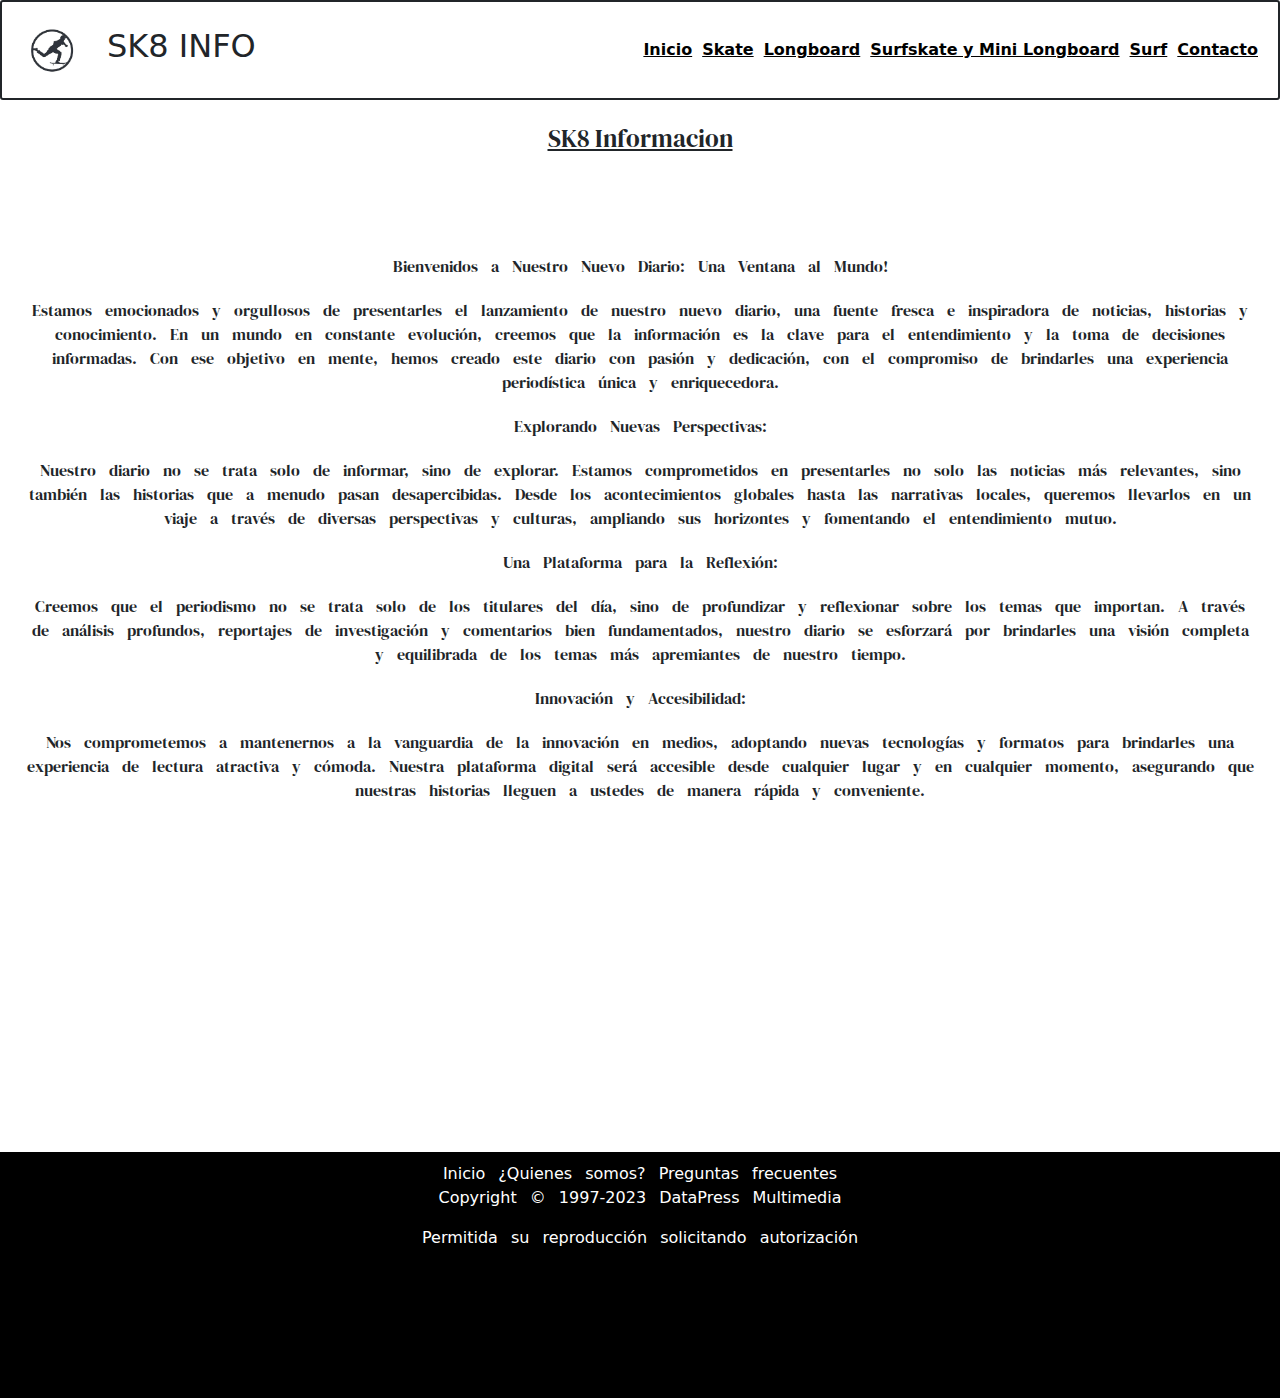
<file: index.html>
<!DOCTYPE html>
<html lang="es">

<head>
    <meta charset="UTF-8">
    <meta name="viewport" content="width=device-width, initial-scale=1.0">
    <meta name="keywords" content="SK8 Info,deportes, skate, informacion, diario, noticias">
    <meta name="description" content="En esta pagina vas a encontrar noticias de los deportes extremos. Como skate, surf , mini surf, longboard y mucho mas. ">
    <link rel="shortcut icon" href="https://w7.pngwing.com/pngs/760/674/png-transparent-skateboard-free-computer-icons-skateboarding-skateboard-sports-skateboard-ice-skating.png" type="image/x-icon">
    <link rel="stylesheet" href="./css/style.css">
    <title>SK8 INFO</title>
</head>

<!--Barra de navegacion-->

<body>
    <header>
        <div class="logo">
            <img src="./recursos/logo.jpg" alt="logo" class="logo-img">
            <h2 class="logo-nombre">SK8 INFO</h2>
        </div>
        <nav class="nav">
            <a href="./index.html">Inicio</a>
            <a href="./sections/skate.html">Skate</a>
            <a href="./sections/longboard.html">Longboard</a>
            <a href="./sections/surfskateymini.html">Surfskate y Mini Longboard</a>
            <a href="./sections/surf.html">Surf</a>
            <a href="./sections/contacto.html">Contacto</a>
        </nav>
    </header>

<!--Texto-->

    <main id="main-index">
        <div class="texto-centrado">
            <p>SK8 Informacion</p>
        </div>

        <section class="parrafoskate">
            <p>Bienvenidos a Nuestro Nuevo Diario: Una Ventana al Mundo!</p>



            <p>Estamos emocionados y orgullosos de presentarles el lanzamiento de nuestro nuevo diario, una fuente
                fresca e
                inspiradora de noticias, historias y conocimiento. En un mundo en constante evolución, creemos que la
                información es la clave para el entendimiento y la toma de decisiones informadas. Con ese objetivo en
                mente,
                hemos creado este diario con pasión y dedicación, con el compromiso de brindarles una experiencia
                periodística única y enriquecedora.</p>



            <p>Explorando Nuevas Perspectivas:</p>



            <p>Nuestro diario no se trata solo de informar, sino de explorar. Estamos comprometidos en presentarles no
                solo
                las noticias más relevantes, sino también las historias que a menudo pasan desapercibidas. Desde los
                acontecimientos globales hasta las narrativas locales, queremos llevarlos en un viaje a través de
                diversas
                perspectivas y culturas, ampliando sus horizontes y fomentando el entendimiento mutuo.</p>



            <p>Una Plataforma para la Reflexión:</p>



            <p>Creemos que el periodismo no se trata solo de los titulares del día, sino de profundizar y reflexionar
                sobre
                los temas que importan. A través de análisis profundos, reportajes de investigación y comentarios bien
                fundamentados, nuestro diario se esforzará por brindarles una visión completa y equilibrada de los temas
                más
                apremiantes de nuestro tiempo.</p>



            <p>Innovación y Accesibilidad:</p>



            <p>Nos comprometemos a mantenernos a la vanguardia de la innovación en medios, adoptando nuevas tecnologías
                y
                formatos para brindarles una experiencia de lectura atractiva y cómoda. Nuestra plataforma digital será
                accesible desde cualquier lugar y en cualquier momento, asegurando que nuestras historias lleguen a
                ustedes
                de manera rápida y conveniente.</p>
        </section>



<!--Footer-->

    <footer class="footer">
        <div class="grupo1">
            <a href="./index.html">Inicio</a>
            <a href="./sections/quienessomos.html">¿Quienes somos?</a>
            <a href="./sections/preguntasfrecuentes.html">Preguntas frecuentes</a>
            <p>Copyright © 1997-2023 DataPress Multimedia </p>
            <p>Permitida su reproducción solicitando autorización</p>
        </div>
    </footer>
    <script src="https://cdn.jsdelivr.net/npm/bootstrap@5.3.1/dist/js/bootstrap.bundle.min.js"
    integrity="sha384-HwwvtgBNo3bZJJLYd8oVXjrBZt8cqVSpeBNS5n7C8IVInixGAoxmnlMuBnhbgrkm"
    crossorigin="anonymous"></script>

</body>

</html>
</file>
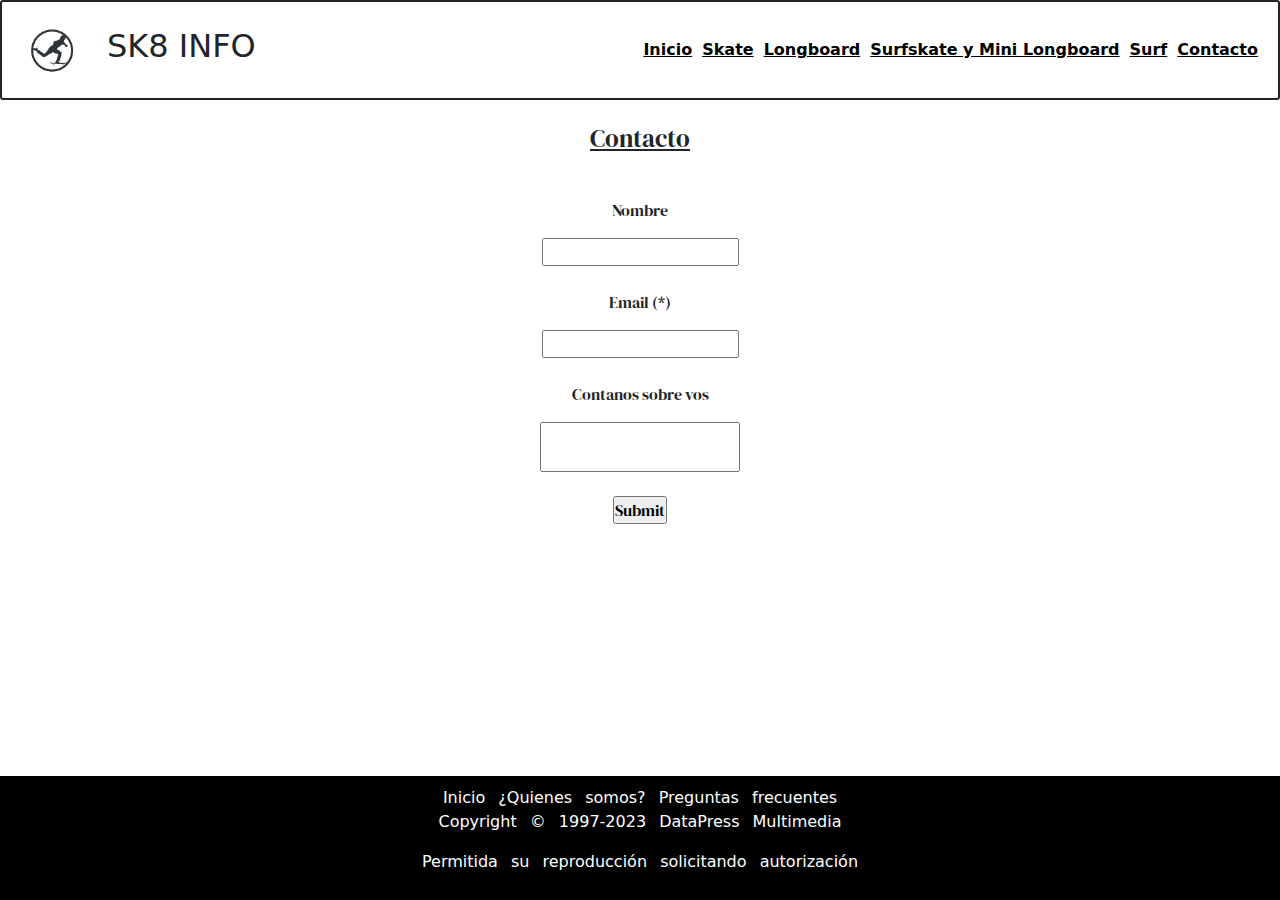
<file: sections/contacto.html>
<!DOCTYPE html>
<html lang="es">

<head>
    <meta charset="UTF-8">
    <meta name="viewport" content="width=device-width, initial-scale=1.0">
    <meta name="keywords" content="contacto, informacion de contacto, enviar mensaje, datos, direccion de contacto">
    <meta name="description" content="Aca podras dejarnos tu informacion para luego recibir noticias increibles y te mantendremos al tanto de cada publicacion nueva. Te esperamos">
    <link rel="shortcut icon" href="https://w7.pngwing.com/pngs/760/674/png-transparent-skateboard-free-computer-icons-skateboarding-skateboard-sports-skateboard-ice-skating.png" type="image/x-icon">
    <link rel="stylesheet" href="../css/style.css">
    <title>CONTACTO | SK8 INFO</title>
</head>

<!--Barra de navegacion-->

<body>
    <header>
        <div class="logo">
            <img src="../recursos/logo.jpg" alt="logo" class="logo-img">
            <h2 class="logo-nombre">SK8 INFO</h2>
        </div>
        <nav class="nav">
            <a href="../index.html">Inicio</a>
            <a href="./skate.html">Skate</a>
            <a href="./longboard.html">Longboard</a>
            <a href="./surfskateymini.html">Surfskate y Mini Longboard</a>
            <a href="./surf.html">Surf</a>
            <a href="./contacto.html">Contacto</a>
        </nav>
    </header>

   <!--Texto--> 

    <main>
        <div class="texto-centrado">
            <p>Contacto</p>
        </div>
        <br>
        <div class="contacto">
            <form action="#" method="get">
                <p>Nombre</p>
                <input type="text" name="identidad">
                <br><br>
                <p>Email (*)</p>
                <input type="email" required name="email">
                <br><br>
                <p>Contanos sobre vos</p>
                <input class="campo" type="text" name="texto">
                <br><br>
                <input type="submit">

            </form>
        </div>
    </main>

<!--Footer-->

    <footer class="footer">
        <div class="grupo1">
            <a href="../index.html">Inicio</a>
            <a href="./quienessomos.html">¿Quienes somos?</a>
            <a href="./preguntasfrecuentes.html">Preguntas frecuentes</a>
            <p>Copyright © 1997-2023 DataPress Multimedia </p>
            <p>Permitida su reproducción solicitando autorización</p>
        </div>
    </footer>
</body>

</html>
</file>
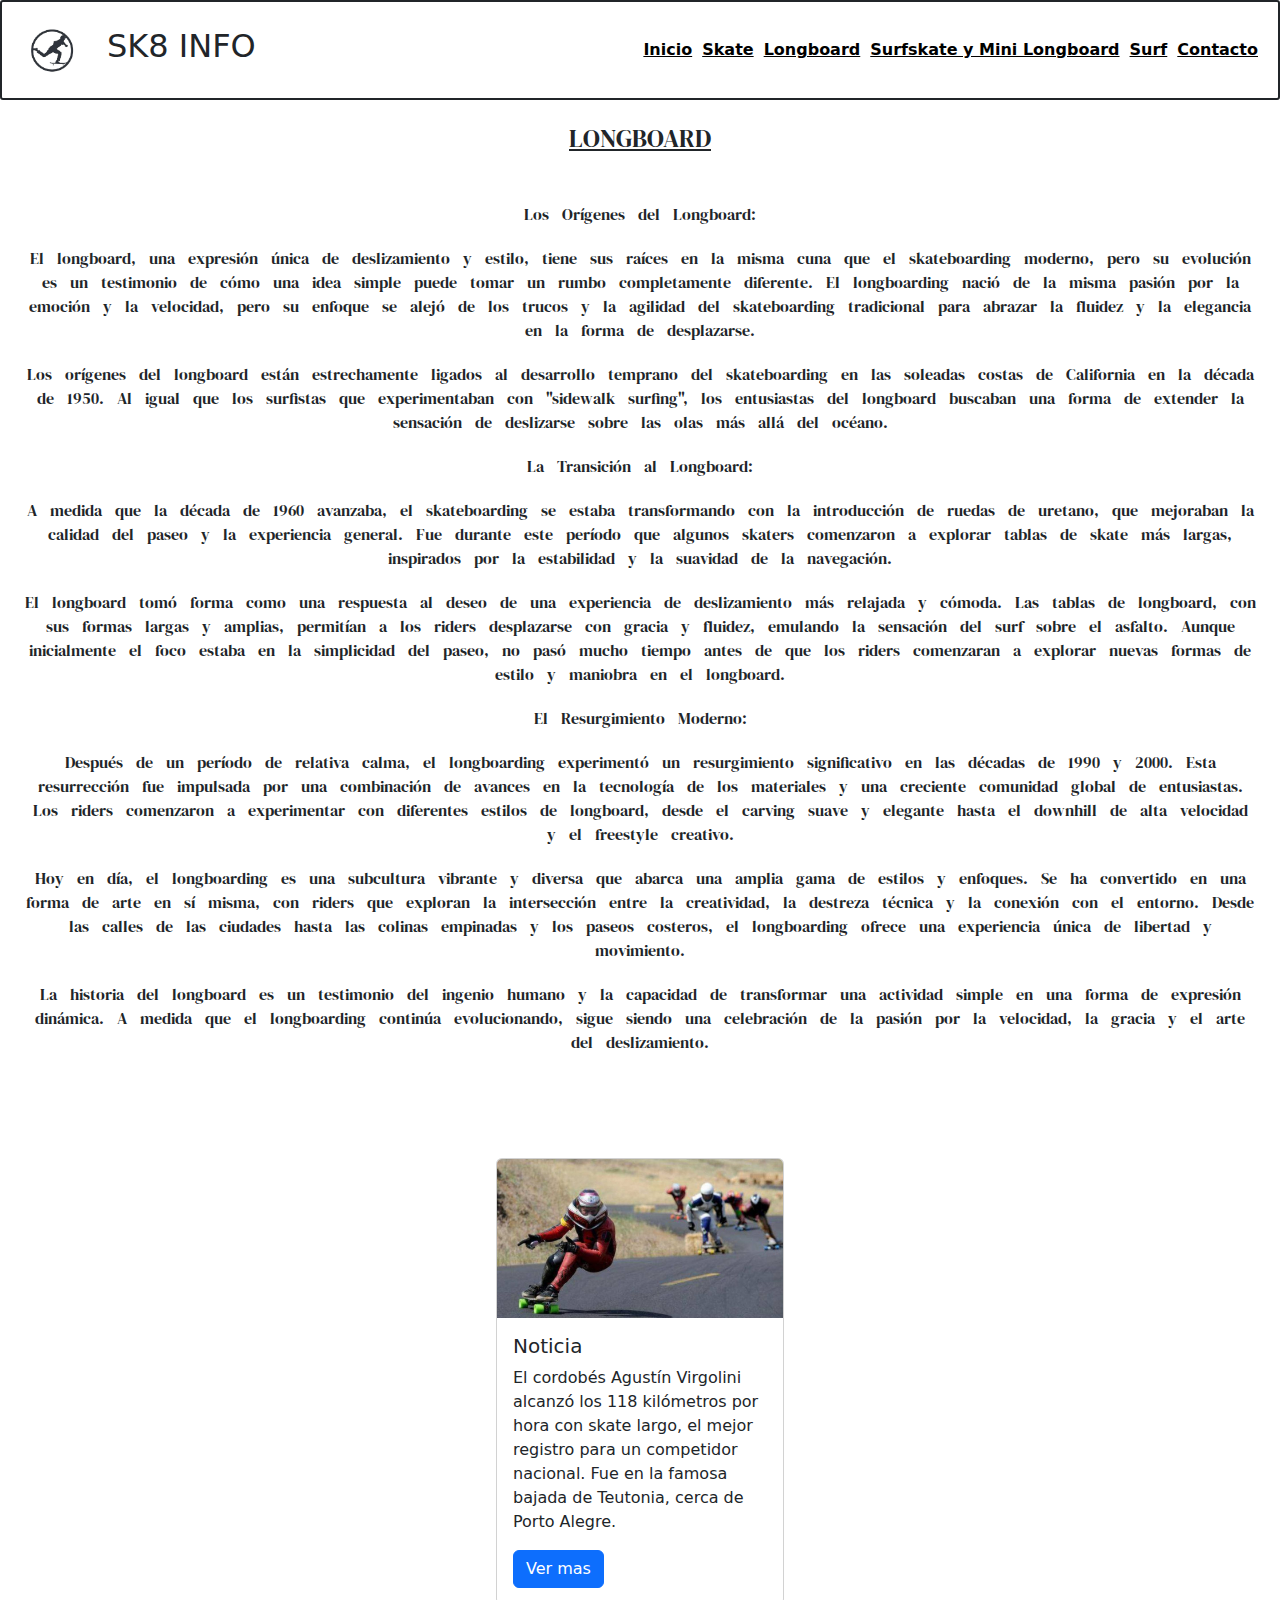
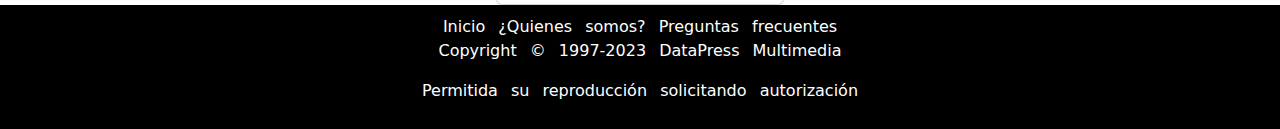
<file: sections/longboard.html>
<!DOCTYPE html>
<html lang="es">

<head>
    <meta charset="UTF-8">
    <meta name="viewport" content="width=device-width, initial-scale=1.0">
    <meta name="keywords" content="Deportes, SK8 Info, longboarding, novedades, tabla">
    <meta name="description" content="En esta seccion mostramos las novedades del mundo del longboard, nacional e internacionalmente. Representado en fotos y texto">
    <link rel="shortcut icon" href="https://w7.pngwing.com/pngs/760/674/png-transparent-skateboard-free-computer-icons-skateboarding-skateboard-sports-skateboard-ice-skating.png" type="image/x-icon">
    <link rel="stylesheet" href="../css/style.css">
    <title>LONGBOARD | SK8 INFO</title>
</head>

<!--Barra de navegacion-->

<body>
    <header>
        <div class="logo">
            <img src="../recursos/logo.jpg" alt="logo" class="logo-img">
            <h2 class="logo-nombre">SK8 INFO</h2>
        </div>
        <nav class="nav">
            <a href="../index.html">Inicio</a>
            <a href="./skate.html">Skate</a>
            <a href="./longboard.html">Longboard</a>
            <a href="./surfskateymini.html">Surfskate y Mini Longboard</a>
            <a href="./surf.html">Surf</a>
            <a href="./contacto.html">Contacto</a>
        </nav>
    </header>

    <!--Texto-->

    <main>
        <div class="texto-centrado">
            <p>LONGBOARD</p>
        </div>

        <section class="parrafoskate">
            <p>Los Orígenes del Longboard:

            <p>El longboard, una expresión única de deslizamiento y estilo, tiene sus raíces en la misma cuna que el
                skateboarding moderno, pero su evolución es un testimonio de cómo una idea simple puede tomar un rumbo
                completamente diferente. El longboarding nació de la misma pasión por la emoción y la velocidad, pero su
                enfoque se alejó de los trucos y la agilidad del skateboarding tradicional para abrazar la fluidez y la
                elegancia en la forma de desplazarse.</p>

            <p>Los orígenes del longboard están estrechamente ligados al desarrollo temprano del skateboarding en las
                soleadas costas de California en la década de 1950. Al igual que los surfistas que experimentaban con
                "sidewalk surfing", los entusiastas del longboard buscaban una forma de extender la sensación de
                deslizarse sobre las olas más allá del océano.</p>

            <p>La Transición al Longboard:</p>

            <p>A medida que la década de 1960 avanzaba, el skateboarding se estaba transformando con la introducción de
                ruedas de uretano, que mejoraban la calidad del paseo y la experiencia general. Fue durante este período
                que algunos skaters comenzaron a explorar tablas de skate más largas, inspirados por la estabilidad y la
                suavidad de la navegación.</p>

            <p>El longboard tomó forma como una respuesta al deseo de una experiencia de deslizamiento más relajada y
                cómoda. Las tablas de longboard, con sus formas largas y amplias, permitían a los riders desplazarse con
                gracia y fluidez, emulando la sensación del surf sobre el asfalto. Aunque inicialmente el foco estaba en
                la simplicidad del paseo, no pasó mucho tiempo antes de que los riders comenzaran a explorar nuevas
                formas de estilo y maniobra en el longboard.</p>

            <p>El Resurgimiento Moderno:</p>

            <p>Después de un período de relativa calma, el longboarding experimentó un resurgimiento significativo en
                las décadas de 1990 y 2000. Esta resurrección fue impulsada por una combinación de avances en la
                tecnología de los materiales y una creciente comunidad global de entusiastas. Los riders comenzaron a
                experimentar con diferentes estilos de longboard, desde el carving suave y elegante hasta el downhill de
                alta velocidad y el freestyle creativo.</p>

            <p>Hoy en día, el longboarding es una subcultura vibrante y diversa que abarca una amplia gama de estilos y
                enfoques. Se ha convertido en una forma de arte en sí misma, con riders que exploran la intersección
                entre la creatividad, la destreza técnica y la conexión con el entorno. Desde las calles de las ciudades
                hasta las colinas empinadas y los paseos costeros, el longboarding ofrece una experiencia única de
                libertad y movimiento.</p>

            <p>La historia del longboard es un testimonio del ingenio humano y la capacidad de transformar una
                actividad simple en una forma de expresión dinámica. A medida que el longboarding continúa
                evolucionando, sigue siendo una celebración de la pasión por la velocidad, la gracia y el arte del
                deslizamiento.</p>

        </section>
   
        <!--Card-->


        
          <div class="card" style="width: 18rem;">
            <img src="../recursos/longboardfotoparacard.jpg" class="card-img-top" alt="Foto de carrera de longboard">
            <div class="card-body">
              <h5 class="card-title">Noticia</h5>
              <p class="card-text">El cordobés Agustín Virgolini alcanzó los 118 kilómetros por hora con skate largo, el mejor registro para un competidor nacional. Fue en la famosa bajada de Teutonia, cerca de Porto Alegre.</p>
              <a href="#" class="btn btn-primary">Ver mas</a>
            </div>
          </div>
        
    </main>

<!--Footer-->


    <footer class="footer">
        <div class="grupo1">
            <a href="../index.html">Inicio</a>
            <a href="./quienessomos.html">¿Quienes somos?</a>
            <a href="./preguntasfrecuentes.html">Preguntas frecuentes</a>
            <p>Copyright © 1997-2023 DataPress Multimedia </p>
            <p>Permitida su reproducción solicitando autorización</p>
        </div>
    </footer>
    <script src="https://cdn.jsdelivr.net/npm/bootstrap@5.3.1/dist/js/bootstrap.bundle.min.js"
    integrity="sha384-HwwvtgBNo3bZJJLYd8oVXjrBZt8cqVSpeBNS5n7C8IVInixGAoxmnlMuBnhbgrkm"
    crossorigin="anonymous"></script>
</body>

</html>
</file>
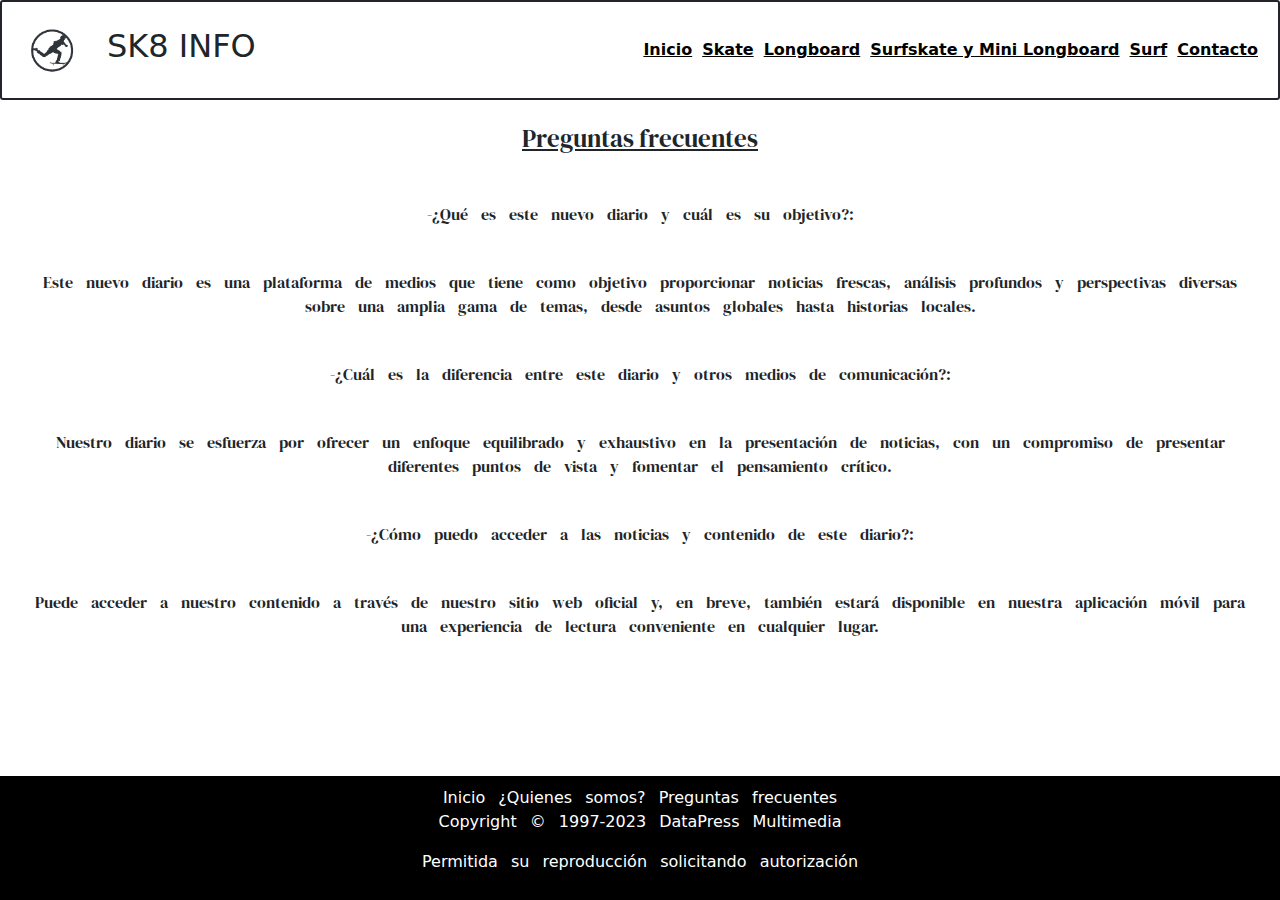
<file: sections/preguntasfrecuentes.html>
<!DOCTYPE html>
<html lang="es">

<head>
    <meta charset="UTF-8">
    <meta name="viewport" content="width=device-width, initial-scale=1.0">
    <meta name="keywords" content="Soporte, preguntas, respuestas comunes, FAQ, soporte">
    <meta name="description" content="En este apartado encontraras algunas de las muchas preguntas que nos hacen para poder consultar algun tipo de duda, que muchos usuarios tienen sobre este mundo.">
    <link rel="shortcut icon" href="https://w7.pngwing.com/pngs/760/674/png-transparent-skateboard-free-computer-icons-skateboarding-skateboard-sports-skateboard-ice-skating.png" type="image/x-icon">
    <link rel="stylesheet" href="../css/style.css">
    <title>PREGUNTAS FRECUENTES | SK8 INFO </title>
</head>

<!--Barra de navegacion-->

<body>
    <header>
        <div class="logo">
            <img src="../recursos/logo.jpg" alt="logo" class="logo-img">
            <h2 class="logo-nombre">SK8 INFO</h2>
        </div>
        <nav class="nav">
            <a href="../index.html">Inicio</a>
            <a href="./skate.html">Skate</a>
            <a href="./longboard.html">Longboard</a>
            <a href="./surfskateymini.html">Surfskate y Mini Longboard</a>
            <a href="./surf.html">Surf</a>
            <a href="./contacto.html">Contacto</a>
        </nav>
    </header>

<!--Texto-->

    <main>
        <div class="texto-centrado">
            <p>Preguntas frecuentes</p>
        </div>
        <section class="parrafoskate">
        <p>-¿Qué es este nuevo diario y cuál es su objetivo?:</p>
        <br>
        <p>Este nuevo diario es una plataforma de medios que tiene como objetivo proporcionar noticias frescas, análisis profundos y perspectivas diversas sobre una amplia gama de temas, desde asuntos globales hasta historias locales.</p>
        <br>
        <p>-¿Cuál es la diferencia entre este diario y otros medios de comunicación?:</p>
        <br>
        <p>Nuestro diario se esfuerza por ofrecer un enfoque equilibrado y exhaustivo en la presentación de noticias, con un compromiso de presentar diferentes puntos de vista y fomentar el pensamiento crítico.</p>
        <br>
        <p>-¿Cómo puedo acceder a las noticias y contenido de este diario?:</p>
        <br>
        <p>Puede acceder a nuestro contenido a través de nuestro sitio web oficial y, en breve, también estará disponible en nuestra aplicación móvil para una experiencia de lectura conveniente en cualquier lugar.</p>
     </section>
    </main>


<!--Footer-->

    <footer class="footer">
        <div class="grupo1">
            <a href="../index.html">Inicio</a>
            <a href="./quienessomos.html">¿Quienes somos?</a>
            <a href="./preguntasfrecuentes.html">Preguntas frecuentes</a>
            <p>Copyright © 1997-2023 DataPress Multimedia </p>
            <p>Permitida su reproducción solicitando autorización</p>
        </div>
    </footer>

</body>

</html>
</file>
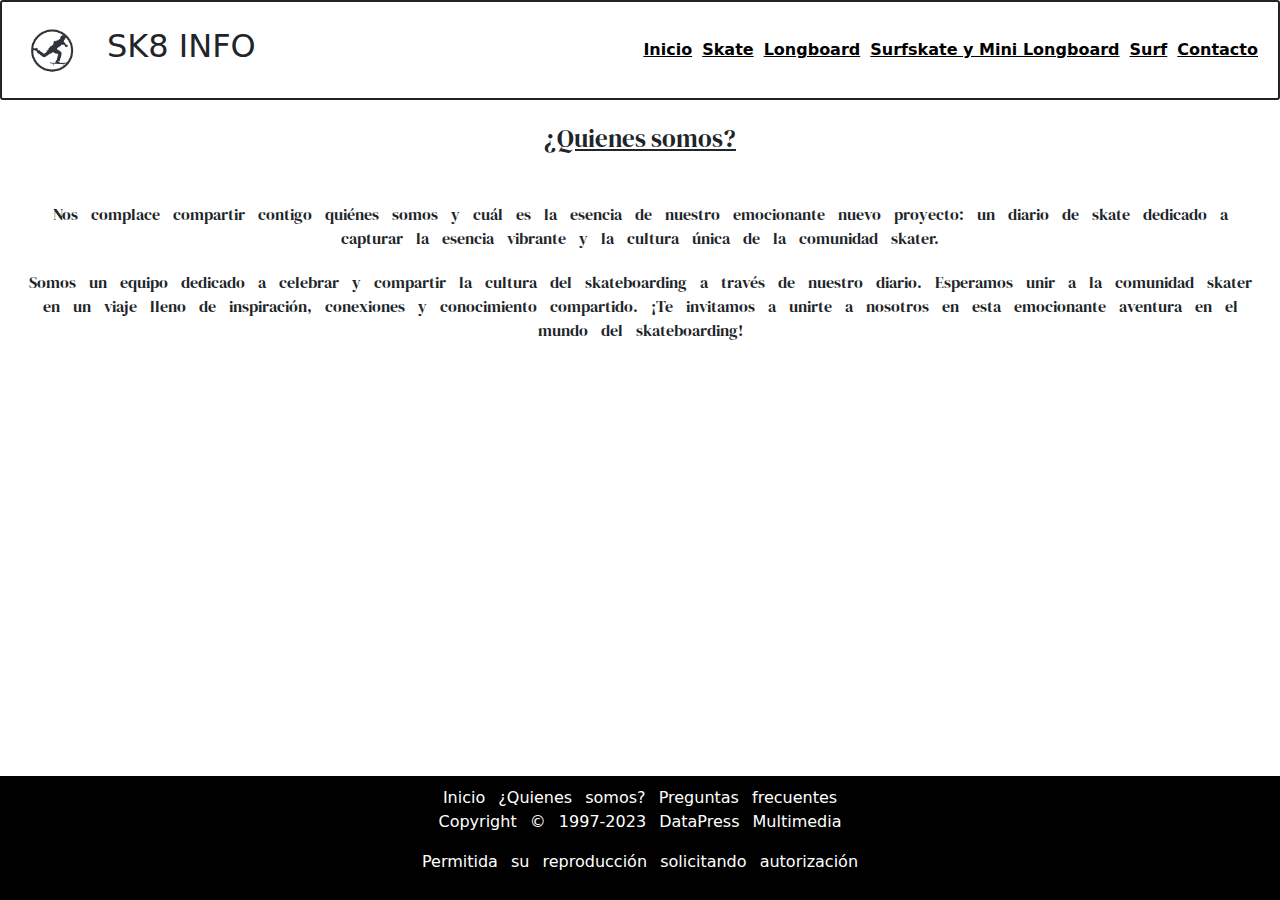
<file: sections/quienessomos.html>
<!DOCTYPE html>
<html lang="es">

<head>
    <meta charset="UTF-8">
    <meta name="viewport" content="width=device-width, initial-scale=1.0">
    <meta name="keywords" content="Informacion, SK8 Info, acerca de nosotros, objetivos, vision ">
    <meta name="description" content="Somos una pagina llamada SK8 Info que proporcionamos informacion del mundo de los deportes extremos. Nuestra vision es brindarle un buen conocimiento al usuario sobre que pasa en el mundo de estos deportes.">
    <link rel="shortcut icon" href="https://w7.pngwing.com/pngs/760/674/png-transparent-skateboard-free-computer-icons-skateboarding-skateboard-sports-skateboard-ice-skating.png" type="image/x-icon">
    <link rel="stylesheet" href="../css/style.css">
    <title>¿QUIENES SOMOS? | SK8 INFO</title>
</head>

<!--Barra de navegacion-->

<body>
    <header>
        <div class="logo">
            <img src="../recursos/logo.jpg" alt="logo" class="logo-img">
            <h2 class="logo-nombre">SK8 INFO</h2>
        </div>
        <nav class="nav">
            <a href="../index.html">Inicio</a>
            <a href="./skate.html">Skate</a>
            <a href="./longboard.html">Longboard</a>
            <a href="./surfskateymini.html">Surfskate y Mini Longboard</a>
            <a href="./surf.html">Surf</a>
            <a href="./contacto.html">Contacto</a>
        </nav>
    </header>

<!--Texto-->

    <main>
        <div class="texto-centrado">
            <p>¿Quienes somos?</p>
        </div>

        <section class="parrafoskate">
            <p>Nos complace compartir contigo quiénes somos y cuál es la esencia de nuestro emocionante nuevo proyecto:
                un diario de skate dedicado a capturar la esencia vibrante y la cultura única de la comunidad skater.
            </p>
            <p> Somos un equipo dedicado a celebrar y compartir la cultura del skateboarding a través de nuestro diario.
                Esperamos unir a la comunidad skater en un viaje lleno de inspiración, conexiones y conocimiento
                compartido. ¡Te invitamos a unirte a nosotros en esta emocionante aventura en el mundo del
                skateboarding!</p>
        </section>


    </main>


<!--Footer-->

    <footer class="footer">
        <div class="grupo1">
            <a href="../index.html">Inicio</a>
            <a href="./quienessomos.html">¿Quienes somos?</a>
            <a href="./preguntasfrecuentes.html">Preguntas frecuentes</a>
            <p>Copyright © 1997-2023 DataPress Multimedia </p>
            <p>Permitida su reproducción solicitando autorización</p>
        </div>
    </footer>

</body>

</html>
</file>
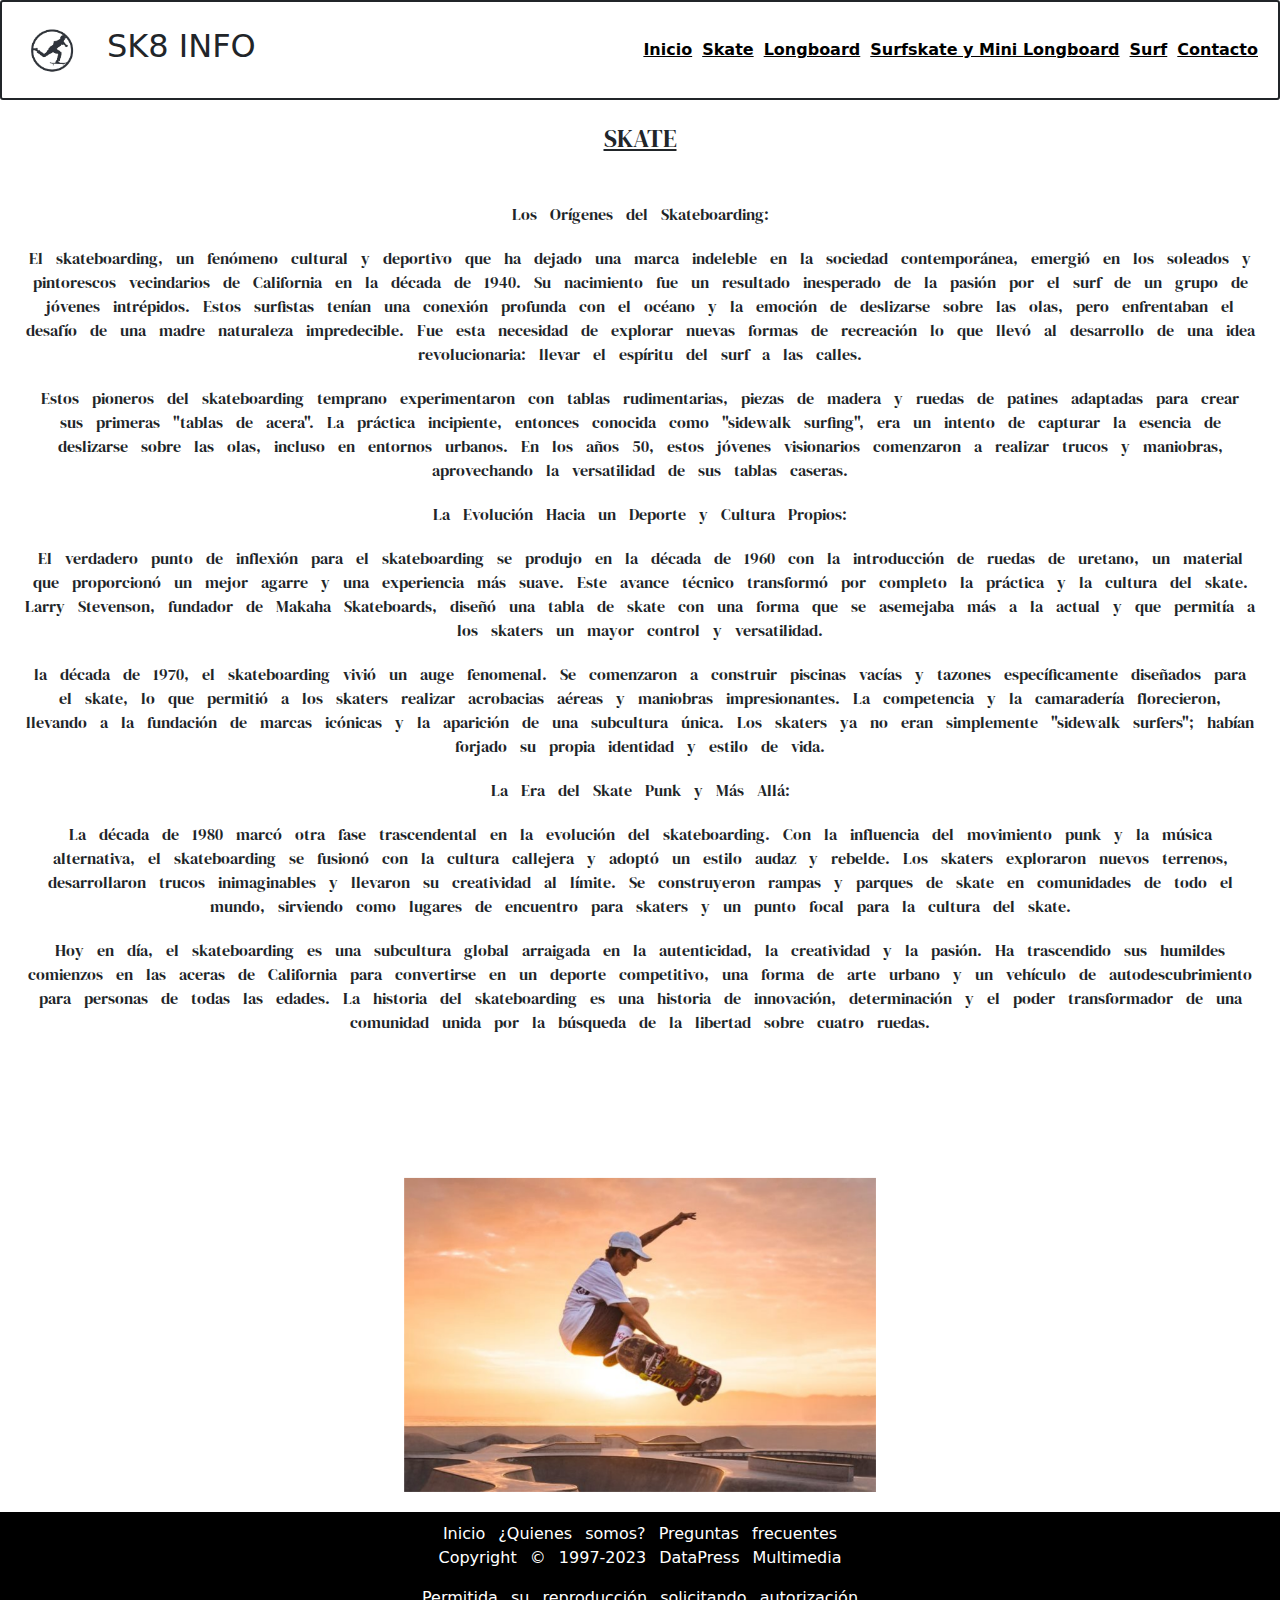
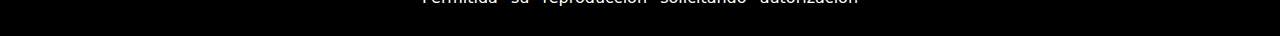
<file: sections/skate.html>
<!DOCTYPE html>
<html lang="es">

<head>
    <meta charset="UTF-8">
    <meta name="viewport" content="width=device-width, initial-scale=1.0">
    <meta name="keywords" content="skate, deportes, diario, informacion, competencias">
    <meta name="description" content="En esta seccion brindamos lo mejor del mundo del skate, desde lo mas basico hasta las competencias profesionales que recorren el mundo .">
    <link rel="shortcut icon" href="https://w7.pngwing.com/pngs/760/674/png-transparent-skateboard-free-computer-icons-skateboarding-skateboard-sports-skateboard-ice-skating.png" type="image/x-icon">
    <link rel="stylesheet" href="../css/style.css">
    <title>SKATE | SK8 INFO</title>
</head>

<!--Barra de navegacion-->

<body>
    <header>
        <div class="logo">
            <img src="../recursos/logo.jpg" alt="logo" class="logo-img">
            <h2 class="logo-nombre">SK8 INFO</h2>
        </div>
        <nav class="nav">
            <a href="../index.html">Inicio</a>
            <a href="./skate.html">Skate</a>
            <a href="./longboard.html">Longboard</a>
            <a href="./surfskateymini.html">Surfskate y Mini Longboard</a>
            <a href="./surf.html">Surf</a>
            <a href="./contacto.html">Contacto</a>
        </nav>
    </header>
  
    <!--Texto-->
  
    <main>
        <div class="texto-centrado">
            <p>SKATE</p>
        </div>

        <section class="parrafoskate">

            <p> Los Orígenes del Skateboarding:</p>

            <p>El skateboarding, un fenómeno cultural y deportivo que ha dejado una marca indeleble en la sociedad
                contemporánea, emergió en los soleados y pintorescos vecindarios de California en la década de 1940. Su
                nacimiento fue un resultado inesperado de la pasión por el surf de un grupo de jóvenes intrépidos. Estos
                surfistas tenían una conexión profunda con el océano y la emoción de deslizarse sobre las olas, pero
                enfrentaban el desafío de una madre naturaleza impredecible. Fue esta necesidad de explorar nuevas
                formas de recreación lo que llevó al desarrollo de una idea revolucionaria: llevar el espíritu del surf
                a las calles.</p>

            <p>Estos pioneros del skateboarding temprano experimentaron con tablas rudimentarias, piezas de madera y
                ruedas de patines adaptadas para crear sus primeras "tablas de acera". La práctica incipiente, entonces
                conocida como "sidewalk surfing", era un intento de capturar la esencia de deslizarse sobre las olas,
                incluso en entornos urbanos. En los años 50, estos jóvenes visionarios comenzaron a realizar trucos y
                maniobras, aprovechando la versatilidad de sus tablas caseras.</p>

            <p>La Evolución Hacia un Deporte y Cultura Propios:</p>

            <p> El verdadero punto de inflexión para el skateboarding se produjo en la década de 1960 con la
                introducción de ruedas de uretano, un material que proporcionó un mejor agarre y una experiencia más
                suave. Este avance técnico transformó por completo la práctica y la cultura del skate. Larry Stevenson,
                fundador de Makaha Skateboards, diseñó una tabla de skate con una forma que se asemejaba más a la actual
                y que permitía a los skaters un mayor control y versatilidad.</p>

            <p> la década de 1970, el skateboarding vivió un auge fenomenal. Se comenzaron a construir piscinas
                vacías y tazones específicamente diseñados para el skate, lo que permitió a los skaters realizar
                acrobacias aéreas y maniobras impresionantes. La competencia y la camaradería florecieron, llevando a la
                fundación de marcas icónicas y la aparición de una subcultura única. Los skaters ya no eran simplemente
                "sidewalk surfers"; habían forjado su propia identidad y estilo de vida.</p>

            <p>La Era del Skate Punk y Más Allá:</p>

            <p>La década de 1980 marcó otra fase trascendental en la evolución del skateboarding. Con la influencia del
                movimiento punk y la música alternativa, el skateboarding se fusionó con la cultura callejera y adoptó
                un estilo audaz y rebelde. Los skaters exploraron nuevos terrenos, desarrollaron trucos inimaginables y
                llevaron su creatividad al límite. Se construyeron rampas y parques de skate en comunidades de todo el
                mundo, sirviendo como lugares de encuentro para skaters y un punto focal para la cultura del skate.</p>

            <p>Hoy en día, el skateboarding es una subcultura global arraigada en la autenticidad, la creatividad y la
                pasión. Ha trascendido sus humildes comienzos en las aceras de California para convertirse en un deporte
                competitivo, una forma de arte urbano y un vehículo de autodescubrimiento para personas de todas las
                edades. La historia del skateboarding es una historia de innovación, determinación y el poder
                transformador de una comunidad unida por la búsqueda de la libertad sobre cuatro ruedas.</p>
            </p>
        </section>
        
<!--Carrusel-->


        <div id="carrusel-card">
        <div id="carouselExample" class="carousel slide">
            <div class="carousel-inner">
              <div class="carousel-item active">
                <img src="../recursos/skatefotoprincipal.jpg" class="d-block  " alt="foto de una persona saltando con skate">
              </div>
              <div class="carousel-item">
                <img src="../recursos/skatefotosecundaria.jpg" class="d-block " alt="skater pro haciendo un truco en skate">
              </div>
              <div class="carousel-item">
                <img src="../recursos/skatetercera.jpg" class="d-block " alt="persona haciendo un salto con el skate">
              </div>
            </div>
            <button class="carousel-control-prev" type="button" data-bs-target="#carouselExample" data-bs-slide="prev">
              <span class="carousel-control-prev-icon" aria-hidden="true"></span>
              <span class="visually-hidden">Previous</span>
            </button>
            <button class="carousel-control-next" type="button" data-bs-target="#carouselExample" data-bs-slide="next">
              <span class="carousel-control-next-icon" aria-hidden="true"></span>
              <span class="visually-hidden">Next</span>
            </button>
          </div>
          
          
        
    </div>
    </main>


<!--Footer-->

    <footer class="footer">
        <div class="grupo1">
            <a href="../index.html">Inicio</a>
            <a href="./quienessomos.html">¿Quienes somos?</a>
            <a href="./preguntasfrecuentes.html">Preguntas frecuentes</a>
            <p>Copyright © 1997-2023 DataPress Multimedia </p>
            <p>Permitida su reproducción solicitando autorización</p>
        </div>
    </footer>
    <script src="https://cdn.jsdelivr.net/npm/bootstrap@5.3.1/dist/js/bootstrap.bundle.min.js"
    integrity="sha384-HwwvtgBNo3bZJJLYd8oVXjrBZt8cqVSpeBNS5n7C8IVInixGAoxmnlMuBnhbgrkm"
    crossorigin="anonymous"></script>
</body>

</html>
</file>
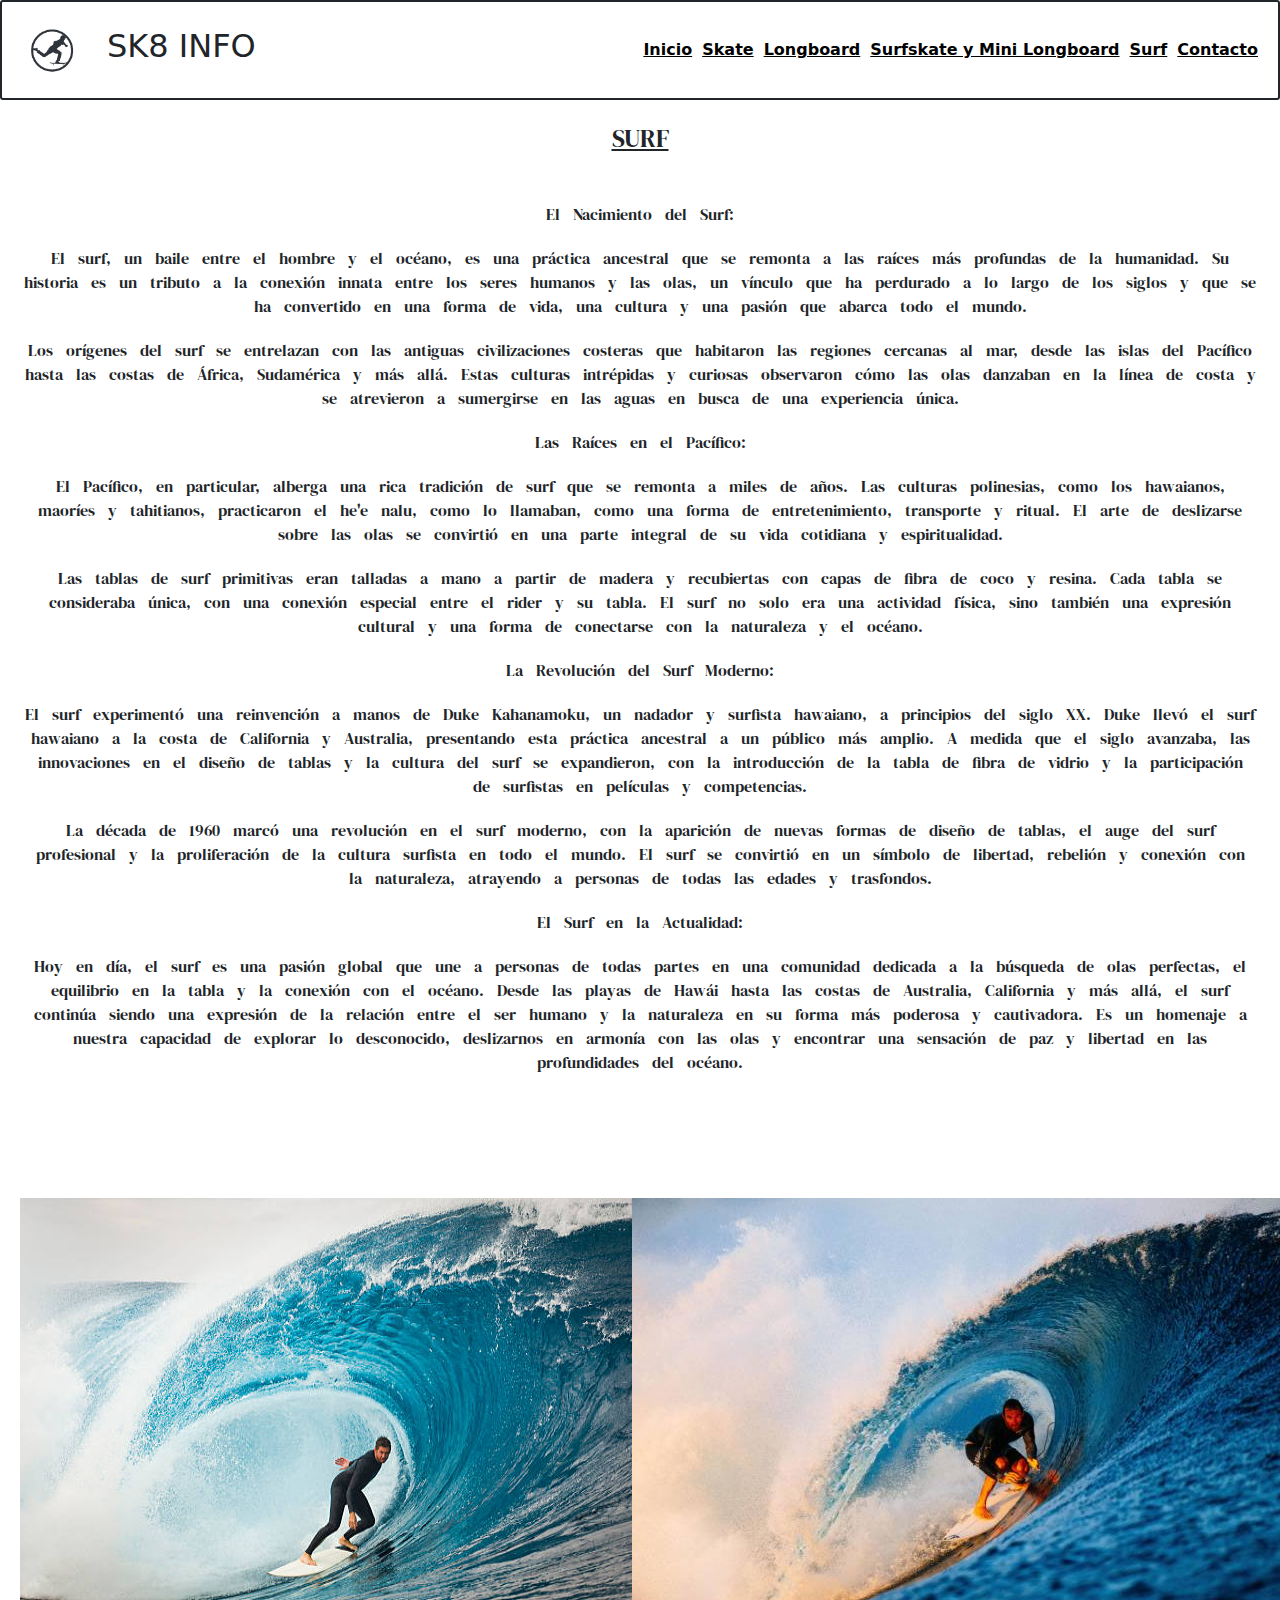
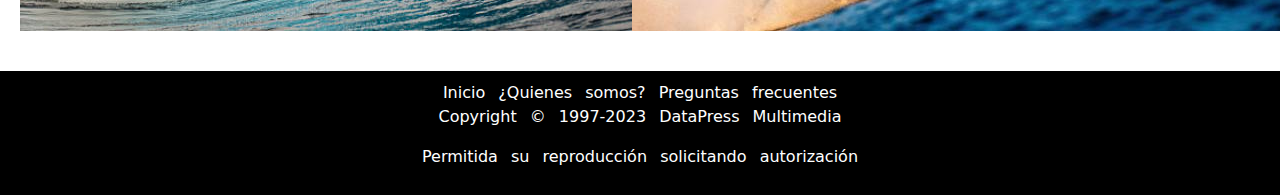
<file: sections/surf.html>
<!DOCTYPE html>
<html lang="es">

<head>
    <meta charset="UTF-8">
    <meta name="viewport" content="width=device-width, initial-scale=1.0">
    <meta name="keywords" content="SK8 Info, olas, tablas de surf, noticias del mundo, profesionales">
    <meta name="description" content="En SK8 Info te brindamos las mejores noticias actuales nacionales e internacionales del mundo de surf y sus profesionales en ello.">
    <link rel="shortcut icon" href="https://w7.pngwing.com/pngs/760/674/png-transparent-skateboard-free-computer-icons-skateboarding-skateboard-sports-skateboard-ice-skating.png" type="image/x-icon">
    <link rel="stylesheet" href="../css/style.css">
    <title>SURF | SK8 INFO</title>
</head>

<!--Barra de navegacion-->

<body>
    <header >
        <div class="logo">
            <img src="../recursos/logo.jpg" alt="logo" class="logo-img">
            <h2 class="logo-nombre">SK8 INFO</h2>
        </div>
        <nav class="nav">
            <a href="../index.html">Inicio</a>
            <a href="./skate.html">Skate</a>
            <a href="./longboard.html">Longboard</a>
            <a href="./surfskateymini.html">Surfskate y Mini Longboard</a>
            <a href="./surf.html">Surf</a>
            <a href="./contacto.html">Contacto</a>
        </nav>
    </header>
   
    <!--Texto-->
   
    <main>
        <div class="texto-centrado">
            <p>SURF</p>
        </div>

        <section class="parrafoskate">
            <p>El Nacimiento del Surf: </p>

            <p>El surf, un baile entre el hombre y el océano, es una práctica ancestral que se remonta a las raíces más
                profundas de la humanidad. Su historia es un tributo a la conexión innata entre los seres humanos y las
                olas, un vínculo que ha perdurado a lo largo de los siglos y que se ha convertido en una forma de vida,
                una cultura y una pasión que abarca todo el mundo. </p>

            <p>Los orígenes del surf se entrelazan con las antiguas civilizaciones costeras que habitaron las regiones
                cercanas al mar, desde las islas del Pacífico hasta las costas de África, Sudamérica y más allá. Estas
                culturas intrépidas y curiosas observaron cómo las olas danzaban en la línea de costa y se atrevieron a
                sumergirse en las aguas en busca de una experiencia única. </p>

            <p>Las Raíces en el Pacífico: </p>

            <p>El Pacífico, en particular, alberga una rica tradición de surf que se remonta a miles de años. Las
                culturas polinesias, como los hawaianos, maoríes y tahitianos, practicaron el he'e nalu, como lo
                llamaban, como una forma de entretenimiento, transporte y ritual. El arte de deslizarse sobre las olas
                se convirtió en una parte integral de su vida cotidiana y espiritualidad. </p>

            <p>Las tablas de surf primitivas eran talladas a mano a partir de madera y recubiertas con capas de fibra
                de coco y resina. Cada tabla se consideraba única, con una conexión especial entre el rider y su tabla.
                El surf no solo era una actividad física, sino también una expresión cultural y una forma de conectarse
                con la naturaleza y el océano. </p>

            <p>La Revolución del Surf Moderno: </p>

            <p>El surf experimentó una reinvención a manos de Duke Kahanamoku, un nadador y surfista hawaiano, a
                principios del siglo XX. Duke llevó el surf hawaiano a la costa de California y Australia, presentando
                esta práctica ancestral a un público más amplio. A medida que el siglo avanzaba, las innovaciones en el
                diseño de tablas y la cultura del surf se expandieron, con la introducción de la tabla de fibra de
                vidrio y la participación de surfistas en películas y competencias. </p>

            <p>La década de 1960 marcó una revolución en el surf moderno, con la aparición de nuevas formas de diseño
                de tablas, el auge del surf profesional y la proliferación de la cultura surfista en todo el mundo. El
                surf se convirtió en un símbolo de libertad, rebelión y conexión con la naturaleza, atrayendo a personas
                de todas las edades y trasfondos. </p>

            <p>El Surf en la Actualidad: </p>

            <p>Hoy en día, el surf es una pasión global que une a personas de todas partes en una comunidad dedicada a
                la búsqueda de olas perfectas, el equilibrio en la tabla y la conexión con el océano. Desde las playas
                de Hawái hasta las costas de Australia, California y más allá, el surf continúa siendo una expresión de
                la relación entre el ser humano y la naturaleza en su forma más poderosa y cautivadora. Es un homenaje a
                nuestra capacidad de explorar lo desconocido, deslizarnos en armonía con las olas y encontrar una
                sensación de paz y libertad en las profundidades del océano. </p>

        </section>

 <!--Imagenes-->       

<div class="Imagenesdesurf">
 <img src="../recursos/surffotodecard.jpg"  alt="Surfeando una ola">
 <img src="../recursos/surfsecundaria.jpg"  alt="Surfeando al atardecer">
</div>
          
        
    </main>


   <!--Footer--> 

    <footer class="footer">
        <div class="grupo1">
            <a href="../index.html">Inicio</a>
            <a href="./quienessomos.html">¿Quienes somos?</a>
            <a href="./preguntasfrecuentes.html">Preguntas frecuentes</a>
            <p>Copyright © 1997-2023 DataPress Multimedia </p>
            <p>Permitida su reproducción solicitando autorización</p>
        </div>
    </footer>
    <script src="https://cdn.jsdelivr.net/npm/bootstrap@5.3.1/dist/js/bootstrap.bundle.min.js"
        integrity="sha384-HwwvtgBNo3bZJJLYd8oVXjrBZt8cqVSpeBNS5n7C8IVInixGAoxmnlMuBnhbgrkm"
        crossorigin="anonymous"></script>
</body>

</html>
</file>
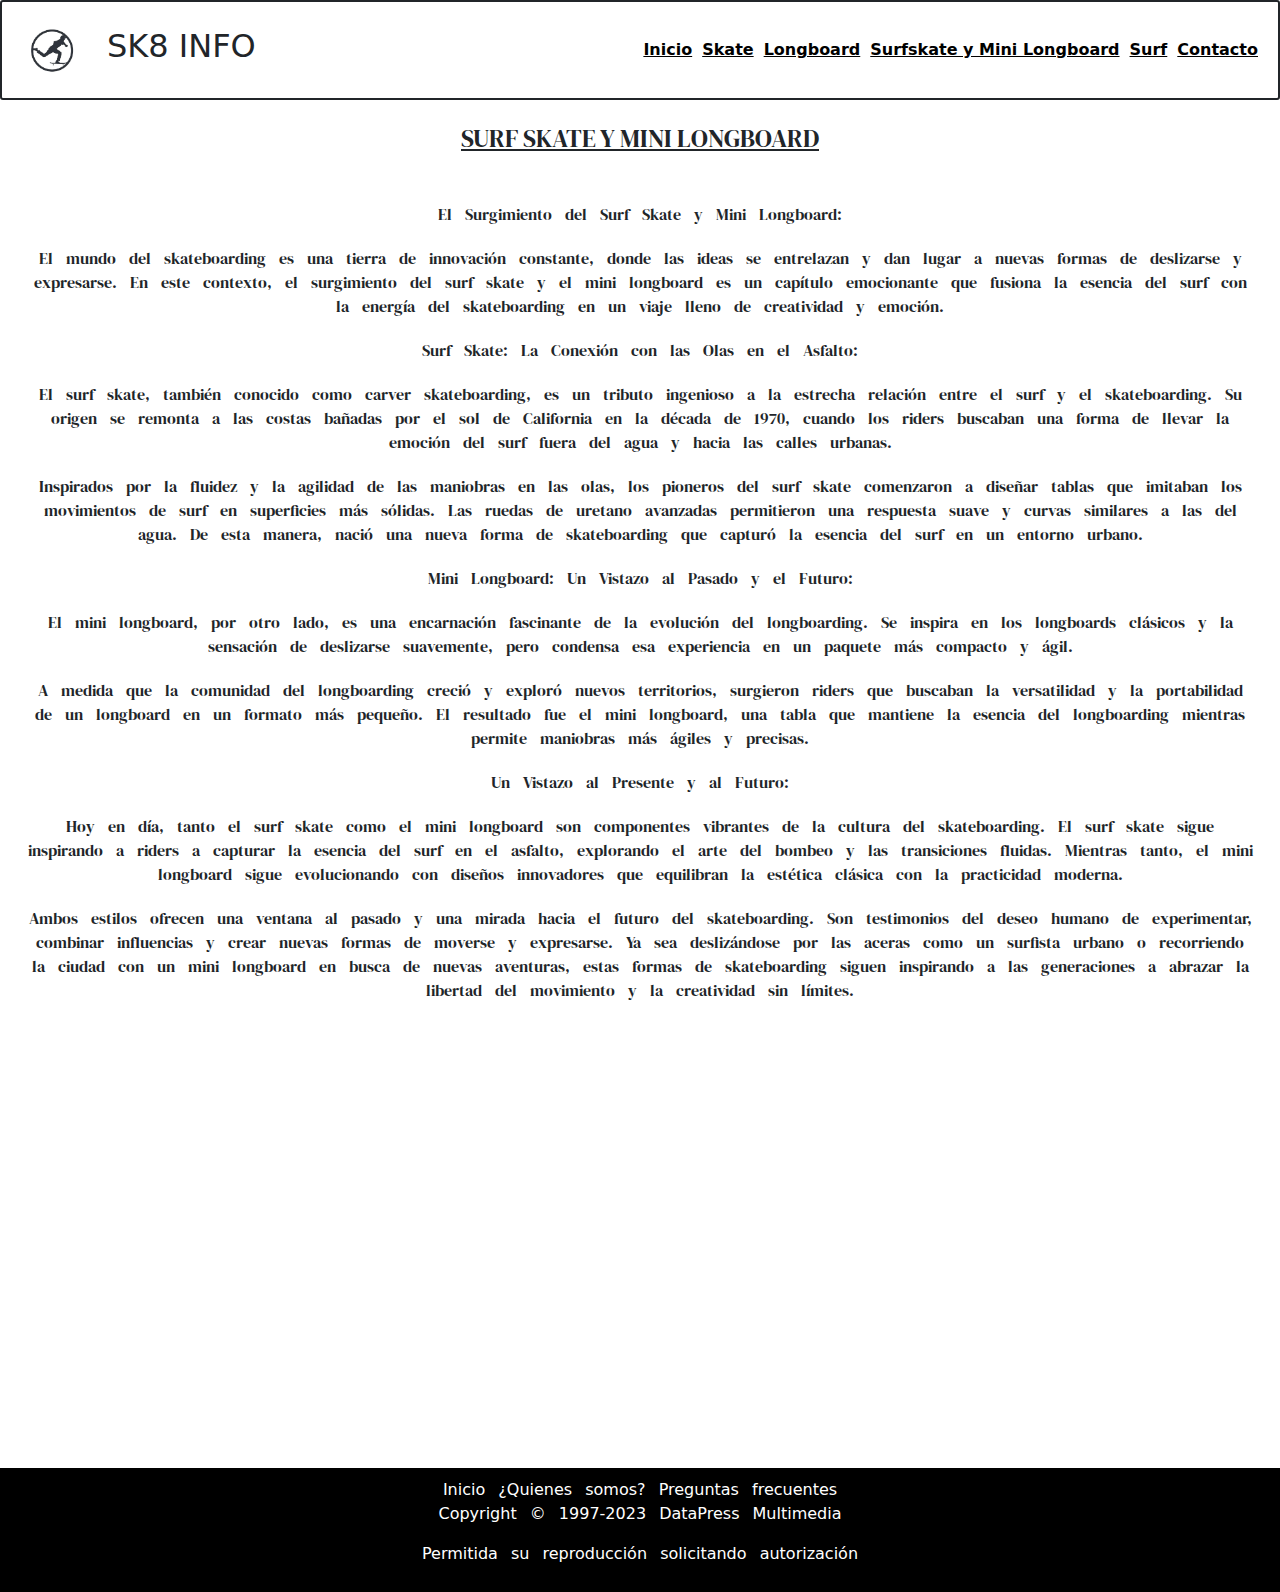
<file: sections/surfskateymini.html>
<!DOCTYPE html>
<html lang="es">

<head>
    <meta charset="UTF-8">
    <meta name="viewport" content="width=device-width, initial-scale=1.0">
    <meta name="keywords" content="Deportes extremos, surf skate, mini longboard, noticias,SK8 Info">
    <meta name="description" content="En esta seccion podras encontrar noticias del furor de los deportes extremos de surf skate y mini longboard .">
    <link rel="shortcut icon" href="https://w7.pngwing.com/pngs/760/674/png-transparent-skateboard-free-computer-icons-skateboarding-skateboard-sports-skateboard-ice-skating.png" type="image/x-icon">
    <link rel="stylesheet" href="../css/style.css">
    <title>SURF-SKATE Y MINI-LONGBOARD | SK8 INFO</title>
</head>

<!--Barra de navegacion-->

<body>
    <header>
        <div class="logo">
            <img src="../recursos/logo.jpg" alt="logo" class="logo-img">
            <h2 class="logo-nombre">SK8 INFO</h2>
        </div>
        <nav class="nav">
            <a href="../index.html">Inicio</a>
            <a href="./skate.html">Skate</a>
            <a href="./longboard.html">Longboard</a>
            <a href="./surfskateymini.html">Surfskate y Mini Longboard</a>
            <a href="./surf.html">Surf</a>
            <a href="./contacto.html">Contacto</a>
        </nav>
    </header>

<!--Texto-->

    <main>
        <div class="texto-centrado">
            <p>SURF SKATE Y MINI LONGBOARD</p>
        </div>

        <section class="parrafoskate">

            <p>El Surgimiento del Surf Skate y Mini Longboard:</p>

            <p>El mundo del skateboarding es una tierra de innovación constante, donde las ideas se entrelazan y dan
                lugar a nuevas formas de deslizarse y expresarse. En este contexto, el surgimiento del surf skate y el
                mini longboard es un capítulo emocionante que fusiona la esencia del surf con la energía del
                skateboarding en un viaje lleno de creatividad y emoción.</p>

            <p>Surf Skate: La Conexión con las Olas en el Asfalto:</p>

            <p> El surf skate, también conocido como carver skateboarding, es un tributo ingenioso a la estrecha
                relación entre el surf y el skateboarding. Su origen se remonta a las costas bañadas por el sol de
                California en la década de 1970, cuando los riders buscaban una forma de llevar la emoción del surf
                fuera del agua y hacia las calles urbanas.</p>

            <p>Inspirados por la fluidez y la agilidad de las maniobras en las olas, los pioneros del surf skate
                comenzaron a diseñar tablas que imitaban los movimientos de surf en superficies más sólidas. Las ruedas
                de uretano avanzadas permitieron una respuesta suave y curvas similares a las del agua. De esta manera,
                nació una nueva forma de skateboarding que capturó la esencia del surf en un entorno urbano.</p>

            <p>Mini Longboard: Un Vistazo al Pasado y el Futuro:</p>

            <p> El mini longboard, por otro lado, es una encarnación fascinante de la evolución del longboarding. Se
                inspira en los longboards clásicos y la sensación de deslizarse suavemente, pero condensa esa
                experiencia en un paquete más compacto y ágil.</p>

            <p>A medida que la comunidad del longboarding creció y exploró nuevos territorios, surgieron riders que
                buscaban la versatilidad y la portabilidad de un longboard en un formato más pequeño. El resultado fue
                el mini longboard, una tabla que mantiene la esencia del longboarding mientras permite maniobras más
                ágiles y precisas.</p>

            <p>Un Vistazo al Presente y al Futuro:</p>

            <p>Hoy en día, tanto el surf skate como el mini longboard son componentes vibrantes de la cultura del
                skateboarding. El surf skate sigue inspirando a riders a capturar la esencia del surf en el asfalto,
                explorando el arte del bombeo y las transiciones fluidas. Mientras tanto, el mini longboard sigue
                evolucionando con diseños innovadores que equilibran la estética clásica con la practicidad moderna.</p>

            <p>Ambos estilos ofrecen una ventana al pasado y una mirada hacia el futuro del skateboarding. Son
                testimonios del deseo humano de experimentar, combinar influencias y crear nuevas formas de moverse y
                expresarse. Ya sea deslizándose por las aceras como un surfista urbano o recorriendo la ciudad con un
                mini longboard en busca de nuevas aventuras, estas formas de skateboarding siguen inspirando a las
                generaciones a abrazar la libertad del movimiento y la creatividad sin límites.</p>


        </section>

<!--Video-->

<div class="videodeskate">
    <div ratio ratio-16x9 >
    <iframe  height="315" src="https://www.youtube.com/embed/17_VEYBtQ3g?si=9pwUexwFXvyPp0RC"
        title="YouTube video player" frameborder="0"
        allow="accelerometer; autoplay; clipboard-write; encrypted-media; gyroscope; picture-in-picture; web-share"
        allowfullscreen></iframe>
    </div>    
</div>
</div>
        

       
    </main>

<!--Footer-->

    <footer class="footer">
        <div class="grupo1">
            <a href="../index.html">Inicio</a>
            <a href="./quienessomos.html">¿Quienes somos?</a>
            <a href="./preguntasfrecuentes.html">Preguntas frecuentes</a>
            <p>Copyright © 1997-2023 DataPress Multimedia </p>
            <p>Permitida su reproducción solicitando autorización</p>
        </div>
    </footer>
    <script src="https://cdn.jsdelivr.net/npm/bootstrap@5.3.1/dist/js/bootstrap.bundle.min.js"
    integrity="sha384-HwwvtgBNo3bZJJLYd8oVXjrBZt8cqVSpeBNS5n7C8IVInixGAoxmnlMuBnhbgrkm"
    crossorigin="anonymous"></script>
</body>

</html>
</file>
<file: css/style.css>
@charset "UTF-8";
/*TIPOGRAFIA + VARIABLES + COLORES + RESET */
@font-face {
  font-family: "Titulo";
  src: url("../recursos/DMSerifDisplay-Regular.ttf");
}
* {
  margin: 0px;
  padding: 0px;
  box-sizing: border-box;
}

/*SECCIONES*/
/*BARRA DE NAVEGACION*/
html {
  height: 100%;
}

body {
  font-family: sans-serif;
  min-height: 100%;
  display: flex;
  flex-direction: column;
  margin: o;
}

header {
  display: flex;
  justify-content: space-between;
  align-items: center;
  height: 100px;
  width: 100%;
  padding: 10px;
  border: 2px solid;
  border-radius: 3px;
  background-color: white;
}

.logo {
  display: flex;
  align-items: center;
}

.logo img {
  height: 80px;
  margin-right: 15px;
}

.nav a {
  color: rgb(0, 0, 0);
}

nav a {
  font-weight: 600;
  padding-right: 10px;
}

.nav a:hover {
  font-family: "Times New Roman", Times, serif;
}

/*GRID*/
#main-index {
  display: grid;
  grid-template-columns: 1fr;
  grid-template-rows: 0.2fr 1.6fr 1.1fr;
  grid-template-areas: "texto-centrado" "parrafoskate" "videodeskate";
}

/*TEXTO*/
.texto-centrado {
  grid-area: texto-centrado;
}

.parrafoskate {
  grid-area: parrafoskate;
}

.imagendeskate img {
  grid-area: imagendeskate;
  width: auto;
  padding: 50px;
}

.texto-centrado {
  text-align: center;
  font-size: 25px;
  font-family: "Titulo";
  position: relative;
  left: 0, 5px;
  top: 20px;
  text-decoration: underline;
}

.parrafoskate {
  font-family: "Titulo";
  padding: 5px 100px;
  position: relative;
  left: 0px;
  display: flex;
  flex-direction: column;
  top: 40px;
  word-spacing: 10px;
  margin: 24px;
  text-align: center;
  padding: 0px 0px 100px 0px;
}

.parrafoskate p {
  margin-bottom: 20px;
}

/*CONTACTO*/
.contacto {
  display: flex;
  justify-content: space-around;
  font-family: "Titulo";
  padding: 20px;
  position: relative;
  left: 0px;
  word-spacing: 0px;
  margin: auto;
  height: 250px;
  text-align: center;
}

.campo {
  width: 200px;
  height: 50px;
  text-align: top;
}

/*CARRUSEL Y CARDS*/
.carousel-item img {
  width: 40%;
  margin: auto;
  padding: 20px;
}

.card {
  width: 18rem;
  margin: auto;
  padding: 0px 0px 0px 0px;
}

.videodeskate {
  padding: 20px;
  display: flex;
  justify-content: center;
}

.card:hover {
  cursor: pointer;
  box-shadow: 0px 0px 17px 5px #000000;
}

.imagendeskate img:hover {
  box-shadow: 0px 0px 17px 5px #000000;
}

.Imagenesdesurf {
  padding: 20px 20px 20px 20px;
  margin: 20px 0px 20px 0px;
  display: flex;
  justify-content: space-around;
}

.Imagenesdesurf img:hover {
  box-shadow: 0px 0px 17px 5px #000000;
}

/*FOOTER*/
.footer {
  min-height: 50%;
  text-align: center;
  align-items: center;
  padding: 10px;
  bottom: 0px;
  margin-top: auto;
  width: 100%;
  word-spacing: 8px;
  background-color: black;
  color: white;
}

.grupo1 a {
  color: white;
  text-decoration: none;
}

/*MEDIA QUERI*/
@media (max-width: 1265px) {
  .Imagenesdesurf {
    display: flex;
    flex-direction: column-reverse;
  }
}
@media (max-width: 786px) {
  header {
    display: flex;
    flex-direction: column;
    height: 125px;
  }
}
@media (max-width: 600px) {
  header {
    display: flex;
    flex-direction: column;
    height: 125px;
  }
  nav {
    display: flex;
  }
}
@media (max-width: 564px) {
  header {
    height: 157px;
  }
  .nav {
    display: flex;
    flex-wrap: wrap;
    justify-content: center;
  }
}
@media (max-width: 320px) {
  header {
    display: flex;
    height: 229px;
    flex-direction: column;
  }
  .logo {
    display: flex;
    align-items: center;
    flex-direction: column;
  }
  .nav {
    display: flex;
    flex-wrap: wrap;
    justify-content: center;
  }
  #main-index {
    display: flex;
    flex-direction: column;
  }
  .parrafoskate {
    padding: 0px 0px;
  }
}
/*!
 * Bootstrap  v5.3.1 (https://getbootstrap.com/)
 * Copyright 2011-2023 The Bootstrap Authors
 * Licensed under MIT (https://github.com/twbs/bootstrap/blob/main/LICENSE)
 */
:root,
[data-bs-theme=light] {
  --bs-blue: #0d6efd;
  --bs-indigo: #6610f2;
  --bs-purple: #6f42c1;
  --bs-pink: #d63384;
  --bs-red: #dc3545;
  --bs-orange: #fd7e14;
  --bs-yellow: #ffc107;
  --bs-green: #198754;
  --bs-teal: #20c997;
  --bs-cyan: #0dcaf0;
  --bs-black: #000;
  --bs-white: #fff;
  --bs-gray: #6c757d;
  --bs-gray-dark: #343a40;
  --bs-gray-100: #f8f9fa;
  --bs-gray-200: #e9ecef;
  --bs-gray-300: #dee2e6;
  --bs-gray-400: #ced4da;
  --bs-gray-500: #adb5bd;
  --bs-gray-600: #6c757d;
  --bs-gray-700: #495057;
  --bs-gray-800: #343a40;
  --bs-gray-900: #212529;
  --bs-primary: #0d6efd;
  --bs-secondary: #6c757d;
  --bs-success: #198754;
  --bs-info: #0dcaf0;
  --bs-warning: #ffc107;
  --bs-danger: #dc3545;
  --bs-light: #f8f9fa;
  --bs-dark: #212529;
  --bs-primary-rgb: 13, 110, 253;
  --bs-secondary-rgb: 108, 117, 125;
  --bs-success-rgb: 25, 135, 84;
  --bs-info-rgb: 13, 202, 240;
  --bs-warning-rgb: 255, 193, 7;
  --bs-danger-rgb: 220, 53, 69;
  --bs-light-rgb: 248, 249, 250;
  --bs-dark-rgb: 33, 37, 41;
  --bs-primary-text-emphasis: #052c65;
  --bs-secondary-text-emphasis: #2b2f32;
  --bs-success-text-emphasis: #0a3622;
  --bs-info-text-emphasis: #055160;
  --bs-warning-text-emphasis: #664d03;
  --bs-danger-text-emphasis: #58151c;
  --bs-light-text-emphasis: #495057;
  --bs-dark-text-emphasis: #495057;
  --bs-primary-bg-subtle: #cfe2ff;
  --bs-secondary-bg-subtle: #e2e3e5;
  --bs-success-bg-subtle: #d1e7dd;
  --bs-info-bg-subtle: #cff4fc;
  --bs-warning-bg-subtle: #fff3cd;
  --bs-danger-bg-subtle: #f8d7da;
  --bs-light-bg-subtle: #fcfcfd;
  --bs-dark-bg-subtle: #ced4da;
  --bs-primary-border-subtle: #9ec5fe;
  --bs-secondary-border-subtle: #c4c8cb;
  --bs-success-border-subtle: #a3cfbb;
  --bs-info-border-subtle: #9eeaf9;
  --bs-warning-border-subtle: #ffe69c;
  --bs-danger-border-subtle: #f1aeb5;
  --bs-light-border-subtle: #e9ecef;
  --bs-dark-border-subtle: #adb5bd;
  --bs-white-rgb: 255, 255, 255;
  --bs-black-rgb: 0, 0, 0;
  --bs-font-sans-serif: system-ui, -apple-system, "Segoe UI", Roboto, "Helvetica Neue", "Noto Sans", "Liberation Sans", Arial, sans-serif, "Apple Color Emoji", "Segoe UI Emoji", "Segoe UI Symbol", "Noto Color Emoji";
  --bs-font-monospace: SFMono-Regular, Menlo, Monaco, Consolas, "Liberation Mono", "Courier New", monospace;
  --bs-gradient: linear-gradient(180deg, rgba(255, 255, 255, 0.15), rgba(255, 255, 255, 0));
  --bs-body-font-family: var(--bs-font-sans-serif);
  --bs-body-font-size: 1rem;
  --bs-body-font-weight: 400;
  --bs-body-line-height: 1.5;
  --bs-body-color: #212529;
  --bs-body-color-rgb: 33, 37, 41;
  --bs-body-bg: #fff;
  --bs-body-bg-rgb: 255, 255, 255;
  --bs-emphasis-color: #000;
  --bs-emphasis-color-rgb: 0, 0, 0;
  --bs-secondary-color: rgba(33, 37, 41, 0.75);
  --bs-secondary-color-rgb: 33, 37, 41;
  --bs-secondary-bg: #e9ecef;
  --bs-secondary-bg-rgb: 233, 236, 239;
  --bs-tertiary-color: rgba(33, 37, 41, 0.5);
  --bs-tertiary-color-rgb: 33, 37, 41;
  --bs-tertiary-bg: #f8f9fa;
  --bs-tertiary-bg-rgb: 248, 249, 250;
  --bs-heading-color: inherit;
  --bs-link-color: #0d6efd;
  --bs-link-color-rgb: 13, 110, 253;
  --bs-link-decoration: underline;
  --bs-link-hover-color: #0a58ca;
  --bs-link-hover-color-rgb: 10, 88, 202;
  --bs-code-color: #d63384;
  --bs-highlight-bg: #fff3cd;
  --bs-border-width: 1px;
  --bs-border-style: solid;
  --bs-border-color: #dee2e6;
  --bs-border-color-translucent: rgba(0, 0, 0, 0.175);
  --bs-border-radius: 0.375rem;
  --bs-border-radius-sm: 0.25rem;
  --bs-border-radius-lg: 0.5rem;
  --bs-border-radius-xl: 1rem;
  --bs-border-radius-xxl: 2rem;
  --bs-border-radius-2xl: var(--bs-border-radius-xxl);
  --bs-border-radius-pill: 50rem;
  --bs-box-shadow: 0 0.5rem 1rem rgba(0, 0, 0, 0.15);
  --bs-box-shadow-sm: 0 0.125rem 0.25rem rgba(0, 0, 0, 0.075);
  --bs-box-shadow-lg: 0 1rem 3rem rgba(0, 0, 0, 0.175);
  --bs-box-shadow-inset: inset 0 1px 2px rgba(0, 0, 0, 0.075);
  --bs-focus-ring-width: 0.25rem;
  --bs-focus-ring-opacity: 0.25;
  --bs-focus-ring-color: rgba(13, 110, 253, 0.25);
  --bs-form-valid-color: #198754;
  --bs-form-valid-border-color: #198754;
  --bs-form-invalid-color: #dc3545;
  --bs-form-invalid-border-color: #dc3545;
}

[data-bs-theme=dark] {
  color-scheme: dark;
  --bs-body-color: #dee2e6;
  --bs-body-color-rgb: 222, 226, 230;
  --bs-body-bg: #212529;
  --bs-body-bg-rgb: 33, 37, 41;
  --bs-emphasis-color: #fff;
  --bs-emphasis-color-rgb: 255, 255, 255;
  --bs-secondary-color: rgba(222, 226, 230, 0.75);
  --bs-secondary-color-rgb: 222, 226, 230;
  --bs-secondary-bg: #343a40;
  --bs-secondary-bg-rgb: 52, 58, 64;
  --bs-tertiary-color: rgba(222, 226, 230, 0.5);
  --bs-tertiary-color-rgb: 222, 226, 230;
  --bs-tertiary-bg: #2b3035;
  --bs-tertiary-bg-rgb: 43, 48, 53;
  --bs-primary-text-emphasis: #6ea8fe;
  --bs-secondary-text-emphasis: #a7acb1;
  --bs-success-text-emphasis: #75b798;
  --bs-info-text-emphasis: #6edff6;
  --bs-warning-text-emphasis: #ffda6a;
  --bs-danger-text-emphasis: #ea868f;
  --bs-light-text-emphasis: #f8f9fa;
  --bs-dark-text-emphasis: #dee2e6;
  --bs-primary-bg-subtle: #031633;
  --bs-secondary-bg-subtle: #161719;
  --bs-success-bg-subtle: #051b11;
  --bs-info-bg-subtle: #032830;
  --bs-warning-bg-subtle: #332701;
  --bs-danger-bg-subtle: #2c0b0e;
  --bs-light-bg-subtle: #343a40;
  --bs-dark-bg-subtle: #1a1d20;
  --bs-primary-border-subtle: #084298;
  --bs-secondary-border-subtle: #41464b;
  --bs-success-border-subtle: #0f5132;
  --bs-info-border-subtle: #087990;
  --bs-warning-border-subtle: #997404;
  --bs-danger-border-subtle: #842029;
  --bs-light-border-subtle: #495057;
  --bs-dark-border-subtle: #343a40;
  --bs-heading-color: inherit;
  --bs-link-color: #6ea8fe;
  --bs-link-hover-color: #8bb9fe;
  --bs-link-color-rgb: 110, 168, 254;
  --bs-link-hover-color-rgb: 139, 185, 254;
  --bs-code-color: #e685b5;
  --bs-border-color: #495057;
  --bs-border-color-translucent: rgba(255, 255, 255, 0.15);
  --bs-form-valid-color: #75b798;
  --bs-form-valid-border-color: #75b798;
  --bs-form-invalid-color: #ea868f;
  --bs-form-invalid-border-color: #ea868f;
}

*,
*::before,
*::after {
  box-sizing: border-box;
}

@media (prefers-reduced-motion: no-preference) {
  :root {
    scroll-behavior: smooth;
  }
}

body {
  margin: 0;
  font-family: var(--bs-body-font-family);
  font-size: var(--bs-body-font-size);
  font-weight: var(--bs-body-font-weight);
  line-height: var(--bs-body-line-height);
  color: var(--bs-body-color);
  text-align: var(--bs-body-text-align);
  background-color: var(--bs-body-bg);
  -webkit-text-size-adjust: 100%;
  -webkit-tap-highlight-color: rgba(0, 0, 0, 0);
}

hr {
  margin: 1rem 0;
  color: inherit;
  border: 0;
  border-top: var(--bs-border-width) solid;
  opacity: 0.25;
}

h6, .h6, h5, .h5, h4, .h4, h3, .h3, h2, .h2, h1, .h1 {
  margin-top: 0;
  margin-bottom: 0.5rem;
  font-weight: 500;
  line-height: 1.2;
  color: var(--bs-heading-color);
}

h1, .h1 {
  font-size: calc(1.375rem + 1.5vw);
}
@media (min-width: 1200px) {
  h1, .h1 {
    font-size: 2.5rem;
  }
}

h2, .h2 {
  font-size: calc(1.325rem + 0.9vw);
}
@media (min-width: 1200px) {
  h2, .h2 {
    font-size: 2rem;
  }
}

h3, .h3 {
  font-size: calc(1.3rem + 0.6vw);
}
@media (min-width: 1200px) {
  h3, .h3 {
    font-size: 1.75rem;
  }
}

h4, .h4 {
  font-size: calc(1.275rem + 0.3vw);
}
@media (min-width: 1200px) {
  h4, .h4 {
    font-size: 1.5rem;
  }
}

h5, .h5 {
  font-size: 1.25rem;
}

h6, .h6 {
  font-size: 1rem;
}

p {
  margin-top: 0;
  margin-bottom: 1rem;
}

abbr[title] {
  text-decoration: underline dotted;
  cursor: help;
  text-decoration-skip-ink: none;
}

address {
  margin-bottom: 1rem;
  font-style: normal;
  line-height: inherit;
}

ol,
ul {
  padding-left: 2rem;
}

ol,
ul,
dl {
  margin-top: 0;
  margin-bottom: 1rem;
}

ol ol,
ul ul,
ol ul,
ul ol {
  margin-bottom: 0;
}

dt {
  font-weight: 700;
}

dd {
  margin-bottom: 0.5rem;
  margin-left: 0;
}

blockquote {
  margin: 0 0 1rem;
}

b,
strong {
  font-weight: bolder;
}

small, .small {
  font-size: 0.875em;
}

mark, .mark {
  padding: 0.1875em;
  background-color: var(--bs-highlight-bg);
}

sub,
sup {
  position: relative;
  font-size: 0.75em;
  line-height: 0;
  vertical-align: baseline;
}

sub {
  bottom: -0.25em;
}

sup {
  top: -0.5em;
}

a {
  color: rgba(var(--bs-link-color-rgb), var(--bs-link-opacity, 1));
  text-decoration: underline;
}
a:hover {
  --bs-link-color-rgb: var(--bs-link-hover-color-rgb);
}

a:not([href]):not([class]), a:not([href]):not([class]):hover {
  color: inherit;
  text-decoration: none;
}

pre,
code,
kbd,
samp {
  font-family: var(--bs-font-monospace);
  font-size: 1em;
}

pre {
  display: block;
  margin-top: 0;
  margin-bottom: 1rem;
  overflow: auto;
  font-size: 0.875em;
}
pre code {
  font-size: inherit;
  color: inherit;
  word-break: normal;
}

code {
  font-size: 0.875em;
  color: var(--bs-code-color);
  word-wrap: break-word;
}
a > code {
  color: inherit;
}

kbd {
  padding: 0.1875rem 0.375rem;
  font-size: 0.875em;
  color: var(--bs-body-bg);
  background-color: var(--bs-body-color);
  border-radius: 0.25rem;
}
kbd kbd {
  padding: 0;
  font-size: 1em;
}

figure {
  margin: 0 0 1rem;
}

img,
svg {
  vertical-align: middle;
}

table {
  caption-side: bottom;
  border-collapse: collapse;
}

caption {
  padding-top: 0.5rem;
  padding-bottom: 0.5rem;
  color: var(--bs-secondary-color);
  text-align: left;
}

th {
  text-align: inherit;
  text-align: -webkit-match-parent;
}

thead,
tbody,
tfoot,
tr,
td,
th {
  border-color: inherit;
  border-style: solid;
  border-width: 0;
}

label {
  display: inline-block;
}

button {
  border-radius: 0;
}

button:focus:not(:focus-visible) {
  outline: 0;
}

input,
button,
select,
optgroup,
textarea {
  margin: 0;
  font-family: inherit;
  font-size: inherit;
  line-height: inherit;
}

button,
select {
  text-transform: none;
}

[role=button] {
  cursor: pointer;
}

select {
  word-wrap: normal;
}
select:disabled {
  opacity: 1;
}

[list]:not([type=date]):not([type=datetime-local]):not([type=month]):not([type=week]):not([type=time])::-webkit-calendar-picker-indicator {
  display: none !important;
}

button,
[type=button],
[type=reset],
[type=submit] {
  -webkit-appearance: button;
}
button:not(:disabled),
[type=button]:not(:disabled),
[type=reset]:not(:disabled),
[type=submit]:not(:disabled) {
  cursor: pointer;
}

::-moz-focus-inner {
  padding: 0;
  border-style: none;
}

textarea {
  resize: vertical;
}

fieldset {
  min-width: 0;
  padding: 0;
  margin: 0;
  border: 0;
}

legend {
  float: left;
  width: 100%;
  padding: 0;
  margin-bottom: 0.5rem;
  font-size: calc(1.275rem + 0.3vw);
  line-height: inherit;
}
@media (min-width: 1200px) {
  legend {
    font-size: 1.5rem;
  }
}
legend + * {
  clear: left;
}

::-webkit-datetime-edit-fields-wrapper,
::-webkit-datetime-edit-text,
::-webkit-datetime-edit-minute,
::-webkit-datetime-edit-hour-field,
::-webkit-datetime-edit-day-field,
::-webkit-datetime-edit-month-field,
::-webkit-datetime-edit-year-field {
  padding: 0;
}

::-webkit-inner-spin-button {
  height: auto;
}

[type=search] {
  -webkit-appearance: textfield;
  outline-offset: -2px;
}

/* rtl:raw:
[type="tel"],
[type="url"],
[type="email"],
[type="number"] {
  direction: ltr;
}
*/
::-webkit-search-decoration {
  -webkit-appearance: none;
}

::-webkit-color-swatch-wrapper {
  padding: 0;
}

::file-selector-button {
  font: inherit;
  -webkit-appearance: button;
}

output {
  display: inline-block;
}

iframe {
  border: 0;
}

summary {
  display: list-item;
  cursor: pointer;
}

progress {
  vertical-align: baseline;
}

[hidden] {
  display: none !important;
}

.lead {
  font-size: 1.25rem;
  font-weight: 300;
}

.display-1 {
  font-size: calc(1.625rem + 4.5vw);
  font-weight: 300;
  line-height: 1.2;
}
@media (min-width: 1200px) {
  .display-1 {
    font-size: 5rem;
  }
}

.display-2 {
  font-size: calc(1.575rem + 3.9vw);
  font-weight: 300;
  line-height: 1.2;
}
@media (min-width: 1200px) {
  .display-2 {
    font-size: 4.5rem;
  }
}

.display-3 {
  font-size: calc(1.525rem + 3.3vw);
  font-weight: 300;
  line-height: 1.2;
}
@media (min-width: 1200px) {
  .display-3 {
    font-size: 4rem;
  }
}

.display-4 {
  font-size: calc(1.475rem + 2.7vw);
  font-weight: 300;
  line-height: 1.2;
}
@media (min-width: 1200px) {
  .display-4 {
    font-size: 3.5rem;
  }
}

.display-5 {
  font-size: calc(1.425rem + 2.1vw);
  font-weight: 300;
  line-height: 1.2;
}
@media (min-width: 1200px) {
  .display-5 {
    font-size: 3rem;
  }
}

.display-6 {
  font-size: calc(1.375rem + 1.5vw);
  font-weight: 300;
  line-height: 1.2;
}
@media (min-width: 1200px) {
  .display-6 {
    font-size: 2.5rem;
  }
}

.list-unstyled {
  padding-left: 0;
  list-style: none;
}

.list-inline {
  padding-left: 0;
  list-style: none;
}

.list-inline-item {
  display: inline-block;
}
.list-inline-item:not(:last-child) {
  margin-right: 0.5rem;
}

.initialism {
  font-size: 0.875em;
  text-transform: uppercase;
}

.blockquote {
  margin-bottom: 1rem;
  font-size: 1.25rem;
}
.blockquote > :last-child {
  margin-bottom: 0;
}

.blockquote-footer {
  margin-top: -1rem;
  margin-bottom: 1rem;
  font-size: 0.875em;
  color: #6c757d;
}
.blockquote-footer::before {
  content: "— ";
}

.img-fluid {
  max-width: 100%;
  height: auto;
}

.img-thumbnail {
  padding: 0.25rem;
  background-color: var(--bs-body-bg);
  border: var(--bs-border-width) solid var(--bs-border-color);
  border-radius: var(--bs-border-radius);
  max-width: 100%;
  height: auto;
}

.figure {
  display: inline-block;
}

.figure-img {
  margin-bottom: 0.5rem;
  line-height: 1;
}

.figure-caption {
  font-size: 0.875em;
  color: var(--bs-secondary-color);
}

.container,
.container-fluid,
.container-xxl,
.container-xl,
.container-lg,
.container-md,
.container-sm {
  --bs-gutter-x: 1.5rem;
  --bs-gutter-y: 0;
  width: 100%;
  padding-right: calc(var(--bs-gutter-x) * 0.5);
  padding-left: calc(var(--bs-gutter-x) * 0.5);
  margin-right: auto;
  margin-left: auto;
}

@media (min-width: 576px) {
  .container-sm, .container {
    max-width: 540px;
  }
}
@media (min-width: 768px) {
  .container-md, .container-sm, .container {
    max-width: 720px;
  }
}
@media (min-width: 992px) {
  .container-lg, .container-md, .container-sm, .container {
    max-width: 960px;
  }
}
@media (min-width: 1200px) {
  .container-xl, .container-lg, .container-md, .container-sm, .container {
    max-width: 1140px;
  }
}
@media (min-width: 1400px) {
  .container-xxl, .container-xl, .container-lg, .container-md, .container-sm, .container {
    max-width: 1320px;
  }
}
:root {
  --bs-breakpoint-xs: 0;
  --bs-breakpoint-sm: 576px;
  --bs-breakpoint-md: 768px;
  --bs-breakpoint-lg: 992px;
  --bs-breakpoint-xl: 1200px;
  --bs-breakpoint-xxl: 1400px;
}

.row {
  --bs-gutter-x: 1.5rem;
  --bs-gutter-y: 0;
  display: flex;
  flex-wrap: wrap;
  margin-top: calc(-1 * var(--bs-gutter-y));
  margin-right: calc(-0.5 * var(--bs-gutter-x));
  margin-left: calc(-0.5 * var(--bs-gutter-x));
}
.row > * {
  flex-shrink: 0;
  width: 100%;
  max-width: 100%;
  padding-right: calc(var(--bs-gutter-x) * 0.5);
  padding-left: calc(var(--bs-gutter-x) * 0.5);
  margin-top: var(--bs-gutter-y);
}

.col {
  flex: 1 0 0%;
}

.row-cols-auto > * {
  flex: 0 0 auto;
  width: auto;
}

.row-cols-1 > * {
  flex: 0 0 auto;
  width: 100%;
}

.row-cols-2 > * {
  flex: 0 0 auto;
  width: 50%;
}

.row-cols-3 > * {
  flex: 0 0 auto;
  width: 33.3333333333%;
}

.row-cols-4 > * {
  flex: 0 0 auto;
  width: 25%;
}

.row-cols-5 > * {
  flex: 0 0 auto;
  width: 20%;
}

.row-cols-6 > * {
  flex: 0 0 auto;
  width: 16.6666666667%;
}

.col-auto {
  flex: 0 0 auto;
  width: auto;
}

.col-1 {
  flex: 0 0 auto;
  width: 8.33333333%;
}

.col-2 {
  flex: 0 0 auto;
  width: 16.66666667%;
}

.col-3 {
  flex: 0 0 auto;
  width: 25%;
}

.col-4 {
  flex: 0 0 auto;
  width: 33.33333333%;
}

.col-5 {
  flex: 0 0 auto;
  width: 41.66666667%;
}

.col-6 {
  flex: 0 0 auto;
  width: 50%;
}

.col-7 {
  flex: 0 0 auto;
  width: 58.33333333%;
}

.col-8 {
  flex: 0 0 auto;
  width: 66.66666667%;
}

.col-9 {
  flex: 0 0 auto;
  width: 75%;
}

.col-10 {
  flex: 0 0 auto;
  width: 83.33333333%;
}

.col-11 {
  flex: 0 0 auto;
  width: 91.66666667%;
}

.col-12 {
  flex: 0 0 auto;
  width: 100%;
}

.offset-1 {
  margin-left: 8.33333333%;
}

.offset-2 {
  margin-left: 16.66666667%;
}

.offset-3 {
  margin-left: 25%;
}

.offset-4 {
  margin-left: 33.33333333%;
}

.offset-5 {
  margin-left: 41.66666667%;
}

.offset-6 {
  margin-left: 50%;
}

.offset-7 {
  margin-left: 58.33333333%;
}

.offset-8 {
  margin-left: 66.66666667%;
}

.offset-9 {
  margin-left: 75%;
}

.offset-10 {
  margin-left: 83.33333333%;
}

.offset-11 {
  margin-left: 91.66666667%;
}

.g-0,
.gx-0 {
  --bs-gutter-x: 0;
}

.g-0,
.gy-0 {
  --bs-gutter-y: 0;
}

.g-1,
.gx-1 {
  --bs-gutter-x: 0.25rem;
}

.g-1,
.gy-1 {
  --bs-gutter-y: 0.25rem;
}

.g-2,
.gx-2 {
  --bs-gutter-x: 0.5rem;
}

.g-2,
.gy-2 {
  --bs-gutter-y: 0.5rem;
}

.g-3,
.gx-3 {
  --bs-gutter-x: 1rem;
}

.g-3,
.gy-3 {
  --bs-gutter-y: 1rem;
}

.g-4,
.gx-4 {
  --bs-gutter-x: 1.5rem;
}

.g-4,
.gy-4 {
  --bs-gutter-y: 1.5rem;
}

.g-5,
.gx-5 {
  --bs-gutter-x: 3rem;
}

.g-5,
.gy-5 {
  --bs-gutter-y: 3rem;
}

@media (min-width: 576px) {
  .col-sm {
    flex: 1 0 0%;
  }
  .row-cols-sm-auto > * {
    flex: 0 0 auto;
    width: auto;
  }
  .row-cols-sm-1 > * {
    flex: 0 0 auto;
    width: 100%;
  }
  .row-cols-sm-2 > * {
    flex: 0 0 auto;
    width: 50%;
  }
  .row-cols-sm-3 > * {
    flex: 0 0 auto;
    width: 33.3333333333%;
  }
  .row-cols-sm-4 > * {
    flex: 0 0 auto;
    width: 25%;
  }
  .row-cols-sm-5 > * {
    flex: 0 0 auto;
    width: 20%;
  }
  .row-cols-sm-6 > * {
    flex: 0 0 auto;
    width: 16.6666666667%;
  }
  .col-sm-auto {
    flex: 0 0 auto;
    width: auto;
  }
  .col-sm-1 {
    flex: 0 0 auto;
    width: 8.33333333%;
  }
  .col-sm-2 {
    flex: 0 0 auto;
    width: 16.66666667%;
  }
  .col-sm-3 {
    flex: 0 0 auto;
    width: 25%;
  }
  .col-sm-4 {
    flex: 0 0 auto;
    width: 33.33333333%;
  }
  .col-sm-5 {
    flex: 0 0 auto;
    width: 41.66666667%;
  }
  .col-sm-6 {
    flex: 0 0 auto;
    width: 50%;
  }
  .col-sm-7 {
    flex: 0 0 auto;
    width: 58.33333333%;
  }
  .col-sm-8 {
    flex: 0 0 auto;
    width: 66.66666667%;
  }
  .col-sm-9 {
    flex: 0 0 auto;
    width: 75%;
  }
  .col-sm-10 {
    flex: 0 0 auto;
    width: 83.33333333%;
  }
  .col-sm-11 {
    flex: 0 0 auto;
    width: 91.66666667%;
  }
  .col-sm-12 {
    flex: 0 0 auto;
    width: 100%;
  }
  .offset-sm-0 {
    margin-left: 0;
  }
  .offset-sm-1 {
    margin-left: 8.33333333%;
  }
  .offset-sm-2 {
    margin-left: 16.66666667%;
  }
  .offset-sm-3 {
    margin-left: 25%;
  }
  .offset-sm-4 {
    margin-left: 33.33333333%;
  }
  .offset-sm-5 {
    margin-left: 41.66666667%;
  }
  .offset-sm-6 {
    margin-left: 50%;
  }
  .offset-sm-7 {
    margin-left: 58.33333333%;
  }
  .offset-sm-8 {
    margin-left: 66.66666667%;
  }
  .offset-sm-9 {
    margin-left: 75%;
  }
  .offset-sm-10 {
    margin-left: 83.33333333%;
  }
  .offset-sm-11 {
    margin-left: 91.66666667%;
  }
  .g-sm-0,
  .gx-sm-0 {
    --bs-gutter-x: 0;
  }
  .g-sm-0,
  .gy-sm-0 {
    --bs-gutter-y: 0;
  }
  .g-sm-1,
  .gx-sm-1 {
    --bs-gutter-x: 0.25rem;
  }
  .g-sm-1,
  .gy-sm-1 {
    --bs-gutter-y: 0.25rem;
  }
  .g-sm-2,
  .gx-sm-2 {
    --bs-gutter-x: 0.5rem;
  }
  .g-sm-2,
  .gy-sm-2 {
    --bs-gutter-y: 0.5rem;
  }
  .g-sm-3,
  .gx-sm-3 {
    --bs-gutter-x: 1rem;
  }
  .g-sm-3,
  .gy-sm-3 {
    --bs-gutter-y: 1rem;
  }
  .g-sm-4,
  .gx-sm-4 {
    --bs-gutter-x: 1.5rem;
  }
  .g-sm-4,
  .gy-sm-4 {
    --bs-gutter-y: 1.5rem;
  }
  .g-sm-5,
  .gx-sm-5 {
    --bs-gutter-x: 3rem;
  }
  .g-sm-5,
  .gy-sm-5 {
    --bs-gutter-y: 3rem;
  }
}
@media (min-width: 768px) {
  .col-md {
    flex: 1 0 0%;
  }
  .row-cols-md-auto > * {
    flex: 0 0 auto;
    width: auto;
  }
  .row-cols-md-1 > * {
    flex: 0 0 auto;
    width: 100%;
  }
  .row-cols-md-2 > * {
    flex: 0 0 auto;
    width: 50%;
  }
  .row-cols-md-3 > * {
    flex: 0 0 auto;
    width: 33.3333333333%;
  }
  .row-cols-md-4 > * {
    flex: 0 0 auto;
    width: 25%;
  }
  .row-cols-md-5 > * {
    flex: 0 0 auto;
    width: 20%;
  }
  .row-cols-md-6 > * {
    flex: 0 0 auto;
    width: 16.6666666667%;
  }
  .col-md-auto {
    flex: 0 0 auto;
    width: auto;
  }
  .col-md-1 {
    flex: 0 0 auto;
    width: 8.33333333%;
  }
  .col-md-2 {
    flex: 0 0 auto;
    width: 16.66666667%;
  }
  .col-md-3 {
    flex: 0 0 auto;
    width: 25%;
  }
  .col-md-4 {
    flex: 0 0 auto;
    width: 33.33333333%;
  }
  .col-md-5 {
    flex: 0 0 auto;
    width: 41.66666667%;
  }
  .col-md-6 {
    flex: 0 0 auto;
    width: 50%;
  }
  .col-md-7 {
    flex: 0 0 auto;
    width: 58.33333333%;
  }
  .col-md-8 {
    flex: 0 0 auto;
    width: 66.66666667%;
  }
  .col-md-9 {
    flex: 0 0 auto;
    width: 75%;
  }
  .col-md-10 {
    flex: 0 0 auto;
    width: 83.33333333%;
  }
  .col-md-11 {
    flex: 0 0 auto;
    width: 91.66666667%;
  }
  .col-md-12 {
    flex: 0 0 auto;
    width: 100%;
  }
  .offset-md-0 {
    margin-left: 0;
  }
  .offset-md-1 {
    margin-left: 8.33333333%;
  }
  .offset-md-2 {
    margin-left: 16.66666667%;
  }
  .offset-md-3 {
    margin-left: 25%;
  }
  .offset-md-4 {
    margin-left: 33.33333333%;
  }
  .offset-md-5 {
    margin-left: 41.66666667%;
  }
  .offset-md-6 {
    margin-left: 50%;
  }
  .offset-md-7 {
    margin-left: 58.33333333%;
  }
  .offset-md-8 {
    margin-left: 66.66666667%;
  }
  .offset-md-9 {
    margin-left: 75%;
  }
  .offset-md-10 {
    margin-left: 83.33333333%;
  }
  .offset-md-11 {
    margin-left: 91.66666667%;
  }
  .g-md-0,
  .gx-md-0 {
    --bs-gutter-x: 0;
  }
  .g-md-0,
  .gy-md-0 {
    --bs-gutter-y: 0;
  }
  .g-md-1,
  .gx-md-1 {
    --bs-gutter-x: 0.25rem;
  }
  .g-md-1,
  .gy-md-1 {
    --bs-gutter-y: 0.25rem;
  }
  .g-md-2,
  .gx-md-2 {
    --bs-gutter-x: 0.5rem;
  }
  .g-md-2,
  .gy-md-2 {
    --bs-gutter-y: 0.5rem;
  }
  .g-md-3,
  .gx-md-3 {
    --bs-gutter-x: 1rem;
  }
  .g-md-3,
  .gy-md-3 {
    --bs-gutter-y: 1rem;
  }
  .g-md-4,
  .gx-md-4 {
    --bs-gutter-x: 1.5rem;
  }
  .g-md-4,
  .gy-md-4 {
    --bs-gutter-y: 1.5rem;
  }
  .g-md-5,
  .gx-md-5 {
    --bs-gutter-x: 3rem;
  }
  .g-md-5,
  .gy-md-5 {
    --bs-gutter-y: 3rem;
  }
}
@media (min-width: 992px) {
  .col-lg {
    flex: 1 0 0%;
  }
  .row-cols-lg-auto > * {
    flex: 0 0 auto;
    width: auto;
  }
  .row-cols-lg-1 > * {
    flex: 0 0 auto;
    width: 100%;
  }
  .row-cols-lg-2 > * {
    flex: 0 0 auto;
    width: 50%;
  }
  .row-cols-lg-3 > * {
    flex: 0 0 auto;
    width: 33.3333333333%;
  }
  .row-cols-lg-4 > * {
    flex: 0 0 auto;
    width: 25%;
  }
  .row-cols-lg-5 > * {
    flex: 0 0 auto;
    width: 20%;
  }
  .row-cols-lg-6 > * {
    flex: 0 0 auto;
    width: 16.6666666667%;
  }
  .col-lg-auto {
    flex: 0 0 auto;
    width: auto;
  }
  .col-lg-1 {
    flex: 0 0 auto;
    width: 8.33333333%;
  }
  .col-lg-2 {
    flex: 0 0 auto;
    width: 16.66666667%;
  }
  .col-lg-3 {
    flex: 0 0 auto;
    width: 25%;
  }
  .col-lg-4 {
    flex: 0 0 auto;
    width: 33.33333333%;
  }
  .col-lg-5 {
    flex: 0 0 auto;
    width: 41.66666667%;
  }
  .col-lg-6 {
    flex: 0 0 auto;
    width: 50%;
  }
  .col-lg-7 {
    flex: 0 0 auto;
    width: 58.33333333%;
  }
  .col-lg-8 {
    flex: 0 0 auto;
    width: 66.66666667%;
  }
  .col-lg-9 {
    flex: 0 0 auto;
    width: 75%;
  }
  .col-lg-10 {
    flex: 0 0 auto;
    width: 83.33333333%;
  }
  .col-lg-11 {
    flex: 0 0 auto;
    width: 91.66666667%;
  }
  .col-lg-12 {
    flex: 0 0 auto;
    width: 100%;
  }
  .offset-lg-0 {
    margin-left: 0;
  }
  .offset-lg-1 {
    margin-left: 8.33333333%;
  }
  .offset-lg-2 {
    margin-left: 16.66666667%;
  }
  .offset-lg-3 {
    margin-left: 25%;
  }
  .offset-lg-4 {
    margin-left: 33.33333333%;
  }
  .offset-lg-5 {
    margin-left: 41.66666667%;
  }
  .offset-lg-6 {
    margin-left: 50%;
  }
  .offset-lg-7 {
    margin-left: 58.33333333%;
  }
  .offset-lg-8 {
    margin-left: 66.66666667%;
  }
  .offset-lg-9 {
    margin-left: 75%;
  }
  .offset-lg-10 {
    margin-left: 83.33333333%;
  }
  .offset-lg-11 {
    margin-left: 91.66666667%;
  }
  .g-lg-0,
  .gx-lg-0 {
    --bs-gutter-x: 0;
  }
  .g-lg-0,
  .gy-lg-0 {
    --bs-gutter-y: 0;
  }
  .g-lg-1,
  .gx-lg-1 {
    --bs-gutter-x: 0.25rem;
  }
  .g-lg-1,
  .gy-lg-1 {
    --bs-gutter-y: 0.25rem;
  }
  .g-lg-2,
  .gx-lg-2 {
    --bs-gutter-x: 0.5rem;
  }
  .g-lg-2,
  .gy-lg-2 {
    --bs-gutter-y: 0.5rem;
  }
  .g-lg-3,
  .gx-lg-3 {
    --bs-gutter-x: 1rem;
  }
  .g-lg-3,
  .gy-lg-3 {
    --bs-gutter-y: 1rem;
  }
  .g-lg-4,
  .gx-lg-4 {
    --bs-gutter-x: 1.5rem;
  }
  .g-lg-4,
  .gy-lg-4 {
    --bs-gutter-y: 1.5rem;
  }
  .g-lg-5,
  .gx-lg-5 {
    --bs-gutter-x: 3rem;
  }
  .g-lg-5,
  .gy-lg-5 {
    --bs-gutter-y: 3rem;
  }
}
@media (min-width: 1200px) {
  .col-xl {
    flex: 1 0 0%;
  }
  .row-cols-xl-auto > * {
    flex: 0 0 auto;
    width: auto;
  }
  .row-cols-xl-1 > * {
    flex: 0 0 auto;
    width: 100%;
  }
  .row-cols-xl-2 > * {
    flex: 0 0 auto;
    width: 50%;
  }
  .row-cols-xl-3 > * {
    flex: 0 0 auto;
    width: 33.3333333333%;
  }
  .row-cols-xl-4 > * {
    flex: 0 0 auto;
    width: 25%;
  }
  .row-cols-xl-5 > * {
    flex: 0 0 auto;
    width: 20%;
  }
  .row-cols-xl-6 > * {
    flex: 0 0 auto;
    width: 16.6666666667%;
  }
  .col-xl-auto {
    flex: 0 0 auto;
    width: auto;
  }
  .col-xl-1 {
    flex: 0 0 auto;
    width: 8.33333333%;
  }
  .col-xl-2 {
    flex: 0 0 auto;
    width: 16.66666667%;
  }
  .col-xl-3 {
    flex: 0 0 auto;
    width: 25%;
  }
  .col-xl-4 {
    flex: 0 0 auto;
    width: 33.33333333%;
  }
  .col-xl-5 {
    flex: 0 0 auto;
    width: 41.66666667%;
  }
  .col-xl-6 {
    flex: 0 0 auto;
    width: 50%;
  }
  .col-xl-7 {
    flex: 0 0 auto;
    width: 58.33333333%;
  }
  .col-xl-8 {
    flex: 0 0 auto;
    width: 66.66666667%;
  }
  .col-xl-9 {
    flex: 0 0 auto;
    width: 75%;
  }
  .col-xl-10 {
    flex: 0 0 auto;
    width: 83.33333333%;
  }
  .col-xl-11 {
    flex: 0 0 auto;
    width: 91.66666667%;
  }
  .col-xl-12 {
    flex: 0 0 auto;
    width: 100%;
  }
  .offset-xl-0 {
    margin-left: 0;
  }
  .offset-xl-1 {
    margin-left: 8.33333333%;
  }
  .offset-xl-2 {
    margin-left: 16.66666667%;
  }
  .offset-xl-3 {
    margin-left: 25%;
  }
  .offset-xl-4 {
    margin-left: 33.33333333%;
  }
  .offset-xl-5 {
    margin-left: 41.66666667%;
  }
  .offset-xl-6 {
    margin-left: 50%;
  }
  .offset-xl-7 {
    margin-left: 58.33333333%;
  }
  .offset-xl-8 {
    margin-left: 66.66666667%;
  }
  .offset-xl-9 {
    margin-left: 75%;
  }
  .offset-xl-10 {
    margin-left: 83.33333333%;
  }
  .offset-xl-11 {
    margin-left: 91.66666667%;
  }
  .g-xl-0,
  .gx-xl-0 {
    --bs-gutter-x: 0;
  }
  .g-xl-0,
  .gy-xl-0 {
    --bs-gutter-y: 0;
  }
  .g-xl-1,
  .gx-xl-1 {
    --bs-gutter-x: 0.25rem;
  }
  .g-xl-1,
  .gy-xl-1 {
    --bs-gutter-y: 0.25rem;
  }
  .g-xl-2,
  .gx-xl-2 {
    --bs-gutter-x: 0.5rem;
  }
  .g-xl-2,
  .gy-xl-2 {
    --bs-gutter-y: 0.5rem;
  }
  .g-xl-3,
  .gx-xl-3 {
    --bs-gutter-x: 1rem;
  }
  .g-xl-3,
  .gy-xl-3 {
    --bs-gutter-y: 1rem;
  }
  .g-xl-4,
  .gx-xl-4 {
    --bs-gutter-x: 1.5rem;
  }
  .g-xl-4,
  .gy-xl-4 {
    --bs-gutter-y: 1.5rem;
  }
  .g-xl-5,
  .gx-xl-5 {
    --bs-gutter-x: 3rem;
  }
  .g-xl-5,
  .gy-xl-5 {
    --bs-gutter-y: 3rem;
  }
}
@media (min-width: 1400px) {
  .col-xxl {
    flex: 1 0 0%;
  }
  .row-cols-xxl-auto > * {
    flex: 0 0 auto;
    width: auto;
  }
  .row-cols-xxl-1 > * {
    flex: 0 0 auto;
    width: 100%;
  }
  .row-cols-xxl-2 > * {
    flex: 0 0 auto;
    width: 50%;
  }
  .row-cols-xxl-3 > * {
    flex: 0 0 auto;
    width: 33.3333333333%;
  }
  .row-cols-xxl-4 > * {
    flex: 0 0 auto;
    width: 25%;
  }
  .row-cols-xxl-5 > * {
    flex: 0 0 auto;
    width: 20%;
  }
  .row-cols-xxl-6 > * {
    flex: 0 0 auto;
    width: 16.6666666667%;
  }
  .col-xxl-auto {
    flex: 0 0 auto;
    width: auto;
  }
  .col-xxl-1 {
    flex: 0 0 auto;
    width: 8.33333333%;
  }
  .col-xxl-2 {
    flex: 0 0 auto;
    width: 16.66666667%;
  }
  .col-xxl-3 {
    flex: 0 0 auto;
    width: 25%;
  }
  .col-xxl-4 {
    flex: 0 0 auto;
    width: 33.33333333%;
  }
  .col-xxl-5 {
    flex: 0 0 auto;
    width: 41.66666667%;
  }
  .col-xxl-6 {
    flex: 0 0 auto;
    width: 50%;
  }
  .col-xxl-7 {
    flex: 0 0 auto;
    width: 58.33333333%;
  }
  .col-xxl-8 {
    flex: 0 0 auto;
    width: 66.66666667%;
  }
  .col-xxl-9 {
    flex: 0 0 auto;
    width: 75%;
  }
  .col-xxl-10 {
    flex: 0 0 auto;
    width: 83.33333333%;
  }
  .col-xxl-11 {
    flex: 0 0 auto;
    width: 91.66666667%;
  }
  .col-xxl-12 {
    flex: 0 0 auto;
    width: 100%;
  }
  .offset-xxl-0 {
    margin-left: 0;
  }
  .offset-xxl-1 {
    margin-left: 8.33333333%;
  }
  .offset-xxl-2 {
    margin-left: 16.66666667%;
  }
  .offset-xxl-3 {
    margin-left: 25%;
  }
  .offset-xxl-4 {
    margin-left: 33.33333333%;
  }
  .offset-xxl-5 {
    margin-left: 41.66666667%;
  }
  .offset-xxl-6 {
    margin-left: 50%;
  }
  .offset-xxl-7 {
    margin-left: 58.33333333%;
  }
  .offset-xxl-8 {
    margin-left: 66.66666667%;
  }
  .offset-xxl-9 {
    margin-left: 75%;
  }
  .offset-xxl-10 {
    margin-left: 83.33333333%;
  }
  .offset-xxl-11 {
    margin-left: 91.66666667%;
  }
  .g-xxl-0,
  .gx-xxl-0 {
    --bs-gutter-x: 0;
  }
  .g-xxl-0,
  .gy-xxl-0 {
    --bs-gutter-y: 0;
  }
  .g-xxl-1,
  .gx-xxl-1 {
    --bs-gutter-x: 0.25rem;
  }
  .g-xxl-1,
  .gy-xxl-1 {
    --bs-gutter-y: 0.25rem;
  }
  .g-xxl-2,
  .gx-xxl-2 {
    --bs-gutter-x: 0.5rem;
  }
  .g-xxl-2,
  .gy-xxl-2 {
    --bs-gutter-y: 0.5rem;
  }
  .g-xxl-3,
  .gx-xxl-3 {
    --bs-gutter-x: 1rem;
  }
  .g-xxl-3,
  .gy-xxl-3 {
    --bs-gutter-y: 1rem;
  }
  .g-xxl-4,
  .gx-xxl-4 {
    --bs-gutter-x: 1.5rem;
  }
  .g-xxl-4,
  .gy-xxl-4 {
    --bs-gutter-y: 1.5rem;
  }
  .g-xxl-5,
  .gx-xxl-5 {
    --bs-gutter-x: 3rem;
  }
  .g-xxl-5,
  .gy-xxl-5 {
    --bs-gutter-y: 3rem;
  }
}
.table {
  --bs-table-color-type: initial;
  --bs-table-bg-type: initial;
  --bs-table-color-state: initial;
  --bs-table-bg-state: initial;
  --bs-table-color: var(--bs-body-color);
  --bs-table-bg: var(--bs-body-bg);
  --bs-table-border-color: var(--bs-border-color);
  --bs-table-accent-bg: transparent;
  --bs-table-striped-color: var(--bs-body-color);
  --bs-table-striped-bg: rgba(0, 0, 0, 0.05);
  --bs-table-active-color: var(--bs-body-color);
  --bs-table-active-bg: rgba(0, 0, 0, 0.1);
  --bs-table-hover-color: var(--bs-body-color);
  --bs-table-hover-bg: rgba(0, 0, 0, 0.075);
  width: 100%;
  margin-bottom: 1rem;
  vertical-align: top;
  border-color: var(--bs-table-border-color);
}
.table > :not(caption) > * > * {
  padding: 0.5rem 0.5rem;
  color: var(--bs-table-color-state, var(--bs-table-color-type, var(--bs-table-color)));
  background-color: var(--bs-table-bg);
  border-bottom-width: var(--bs-border-width);
  box-shadow: inset 0 0 0 9999px var(--bs-table-bg-state, var(--bs-table-bg-type, var(--bs-table-accent-bg)));
}
.table > tbody {
  vertical-align: inherit;
}
.table > thead {
  vertical-align: bottom;
}

.table-group-divider {
  border-top: calc(var(--bs-border-width) * 2) solid currentcolor;
}

.caption-top {
  caption-side: top;
}

.table-sm > :not(caption) > * > * {
  padding: 0.25rem 0.25rem;
}

.table-bordered > :not(caption) > * {
  border-width: var(--bs-border-width) 0;
}
.table-bordered > :not(caption) > * > * {
  border-width: 0 var(--bs-border-width);
}

.table-borderless > :not(caption) > * > * {
  border-bottom-width: 0;
}
.table-borderless > :not(:first-child) {
  border-top-width: 0;
}

.table-striped > tbody > tr:nth-of-type(odd) > * {
  --bs-table-color-type: var(--bs-table-striped-color);
  --bs-table-bg-type: var(--bs-table-striped-bg);
}

.table-striped-columns > :not(caption) > tr > :nth-child(even) {
  --bs-table-color-type: var(--bs-table-striped-color);
  --bs-table-bg-type: var(--bs-table-striped-bg);
}

.table-active {
  --bs-table-color-state: var(--bs-table-active-color);
  --bs-table-bg-state: var(--bs-table-active-bg);
}

.table-hover > tbody > tr:hover > * {
  --bs-table-color-state: var(--bs-table-hover-color);
  --bs-table-bg-state: var(--bs-table-hover-bg);
}

.table-primary {
  --bs-table-color: #000;
  --bs-table-bg: #cfe2ff;
  --bs-table-border-color: #bacbe6;
  --bs-table-striped-bg: #c5d7f2;
  --bs-table-striped-color: #000;
  --bs-table-active-bg: #bacbe6;
  --bs-table-active-color: #000;
  --bs-table-hover-bg: #bfd1ec;
  --bs-table-hover-color: #000;
  color: var(--bs-table-color);
  border-color: var(--bs-table-border-color);
}

.table-secondary {
  --bs-table-color: #000;
  --bs-table-bg: #e2e3e5;
  --bs-table-border-color: #cbccce;
  --bs-table-striped-bg: #d7d8da;
  --bs-table-striped-color: #000;
  --bs-table-active-bg: #cbccce;
  --bs-table-active-color: #000;
  --bs-table-hover-bg: #d1d2d4;
  --bs-table-hover-color: #000;
  color: var(--bs-table-color);
  border-color: var(--bs-table-border-color);
}

.table-success {
  --bs-table-color: #000;
  --bs-table-bg: #d1e7dd;
  --bs-table-border-color: #bcd0c7;
  --bs-table-striped-bg: #c7dbd2;
  --bs-table-striped-color: #000;
  --bs-table-active-bg: #bcd0c7;
  --bs-table-active-color: #000;
  --bs-table-hover-bg: #c1d6cc;
  --bs-table-hover-color: #000;
  color: var(--bs-table-color);
  border-color: var(--bs-table-border-color);
}

.table-info {
  --bs-table-color: #000;
  --bs-table-bg: #cff4fc;
  --bs-table-border-color: #badce3;
  --bs-table-striped-bg: #c5e8ef;
  --bs-table-striped-color: #000;
  --bs-table-active-bg: #badce3;
  --bs-table-active-color: #000;
  --bs-table-hover-bg: #bfe2e9;
  --bs-table-hover-color: #000;
  color: var(--bs-table-color);
  border-color: var(--bs-table-border-color);
}

.table-warning {
  --bs-table-color: #000;
  --bs-table-bg: #fff3cd;
  --bs-table-border-color: #e6dbb9;
  --bs-table-striped-bg: #f2e7c3;
  --bs-table-striped-color: #000;
  --bs-table-active-bg: #e6dbb9;
  --bs-table-active-color: #000;
  --bs-table-hover-bg: #ece1be;
  --bs-table-hover-color: #000;
  color: var(--bs-table-color);
  border-color: var(--bs-table-border-color);
}

.table-danger {
  --bs-table-color: #000;
  --bs-table-bg: #f8d7da;
  --bs-table-border-color: #dfc2c4;
  --bs-table-striped-bg: #eccccf;
  --bs-table-striped-color: #000;
  --bs-table-active-bg: #dfc2c4;
  --bs-table-active-color: #000;
  --bs-table-hover-bg: #e5c7ca;
  --bs-table-hover-color: #000;
  color: var(--bs-table-color);
  border-color: var(--bs-table-border-color);
}

.table-light {
  --bs-table-color: #000;
  --bs-table-bg: #f8f9fa;
  --bs-table-border-color: #dfe0e1;
  --bs-table-striped-bg: #ecedee;
  --bs-table-striped-color: #000;
  --bs-table-active-bg: #dfe0e1;
  --bs-table-active-color: #000;
  --bs-table-hover-bg: #e5e6e7;
  --bs-table-hover-color: #000;
  color: var(--bs-table-color);
  border-color: var(--bs-table-border-color);
}

.table-dark {
  --bs-table-color: #fff;
  --bs-table-bg: #212529;
  --bs-table-border-color: #373b3e;
  --bs-table-striped-bg: #2c3034;
  --bs-table-striped-color: #fff;
  --bs-table-active-bg: #373b3e;
  --bs-table-active-color: #fff;
  --bs-table-hover-bg: #323539;
  --bs-table-hover-color: #fff;
  color: var(--bs-table-color);
  border-color: var(--bs-table-border-color);
}

.table-responsive {
  overflow-x: auto;
  -webkit-overflow-scrolling: touch;
}

@media (max-width: 575.98px) {
  .table-responsive-sm {
    overflow-x: auto;
    -webkit-overflow-scrolling: touch;
  }
}
@media (max-width: 767.98px) {
  .table-responsive-md {
    overflow-x: auto;
    -webkit-overflow-scrolling: touch;
  }
}
@media (max-width: 991.98px) {
  .table-responsive-lg {
    overflow-x: auto;
    -webkit-overflow-scrolling: touch;
  }
}
@media (max-width: 1199.98px) {
  .table-responsive-xl {
    overflow-x: auto;
    -webkit-overflow-scrolling: touch;
  }
}
@media (max-width: 1399.98px) {
  .table-responsive-xxl {
    overflow-x: auto;
    -webkit-overflow-scrolling: touch;
  }
}
.form-label {
  margin-bottom: 0.5rem;
}

.col-form-label {
  padding-top: calc(0.375rem + var(--bs-border-width));
  padding-bottom: calc(0.375rem + var(--bs-border-width));
  margin-bottom: 0;
  font-size: inherit;
  line-height: 1.5;
}

.col-form-label-lg {
  padding-top: calc(0.5rem + var(--bs-border-width));
  padding-bottom: calc(0.5rem + var(--bs-border-width));
  font-size: 1.25rem;
}

.col-form-label-sm {
  padding-top: calc(0.25rem + var(--bs-border-width));
  padding-bottom: calc(0.25rem + var(--bs-border-width));
  font-size: 0.875rem;
}

.form-text {
  margin-top: 0.25rem;
  font-size: 0.875em;
  color: var(--bs-secondary-color);
}

.form-control {
  display: block;
  width: 100%;
  padding: 0.375rem 0.75rem;
  font-size: 1rem;
  font-weight: 400;
  line-height: 1.5;
  color: var(--bs-body-color);
  appearance: none;
  background-color: var(--bs-body-bg);
  background-clip: padding-box;
  border: var(--bs-border-width) solid var(--bs-border-color);
  border-radius: var(--bs-border-radius);
  transition: border-color 0.15s ease-in-out, box-shadow 0.15s ease-in-out;
}
@media (prefers-reduced-motion: reduce) {
  .form-control {
    transition: none;
  }
}
.form-control[type=file] {
  overflow: hidden;
}
.form-control[type=file]:not(:disabled):not([readonly]) {
  cursor: pointer;
}
.form-control:focus {
  color: var(--bs-body-color);
  background-color: var(--bs-body-bg);
  border-color: #86b7fe;
  outline: 0;
  box-shadow: 0 0 0 0.25rem rgba(13, 110, 253, 0.25);
}
.form-control::-webkit-date-and-time-value {
  min-width: 85px;
  height: 1.5em;
  margin: 0;
}
.form-control::-webkit-datetime-edit {
  display: block;
  padding: 0;
}
.form-control::placeholder {
  color: var(--bs-secondary-color);
  opacity: 1;
}
.form-control:disabled {
  background-color: var(--bs-secondary-bg);
  opacity: 1;
}
.form-control::file-selector-button {
  padding: 0.375rem 0.75rem;
  margin: -0.375rem -0.75rem;
  margin-inline-end: 0.75rem;
  color: var(--bs-body-color);
  background-color: var(--bs-tertiary-bg);
  pointer-events: none;
  border-color: inherit;
  border-style: solid;
  border-width: 0;
  border-inline-end-width: var(--bs-border-width);
  border-radius: 0;
  transition: color 0.15s ease-in-out, background-color 0.15s ease-in-out, border-color 0.15s ease-in-out, box-shadow 0.15s ease-in-out;
}
@media (prefers-reduced-motion: reduce) {
  .form-control::file-selector-button {
    transition: none;
  }
}
.form-control:hover:not(:disabled):not([readonly])::file-selector-button {
  background-color: var(--bs-secondary-bg);
}

.form-control-plaintext {
  display: block;
  width: 100%;
  padding: 0.375rem 0;
  margin-bottom: 0;
  line-height: 1.5;
  color: var(--bs-body-color);
  background-color: transparent;
  border: solid transparent;
  border-width: var(--bs-border-width) 0;
}
.form-control-plaintext:focus {
  outline: 0;
}
.form-control-plaintext.form-control-sm, .form-control-plaintext.form-control-lg {
  padding-right: 0;
  padding-left: 0;
}

.form-control-sm {
  min-height: calc(1.5em + 0.5rem + calc(var(--bs-border-width) * 2));
  padding: 0.25rem 0.5rem;
  font-size: 0.875rem;
  border-radius: var(--bs-border-radius-sm);
}
.form-control-sm::file-selector-button {
  padding: 0.25rem 0.5rem;
  margin: -0.25rem -0.5rem;
  margin-inline-end: 0.5rem;
}

.form-control-lg {
  min-height: calc(1.5em + 1rem + calc(var(--bs-border-width) * 2));
  padding: 0.5rem 1rem;
  font-size: 1.25rem;
  border-radius: var(--bs-border-radius-lg);
}
.form-control-lg::file-selector-button {
  padding: 0.5rem 1rem;
  margin: -0.5rem -1rem;
  margin-inline-end: 1rem;
}

textarea.form-control {
  min-height: calc(1.5em + 0.75rem + calc(var(--bs-border-width) * 2));
}
textarea.form-control-sm {
  min-height: calc(1.5em + 0.5rem + calc(var(--bs-border-width) * 2));
}
textarea.form-control-lg {
  min-height: calc(1.5em + 1rem + calc(var(--bs-border-width) * 2));
}

.form-control-color {
  width: 3rem;
  height: calc(1.5em + 0.75rem + calc(var(--bs-border-width) * 2));
  padding: 0.375rem;
}
.form-control-color:not(:disabled):not([readonly]) {
  cursor: pointer;
}
.form-control-color::-moz-color-swatch {
  border: 0 !important;
  border-radius: var(--bs-border-radius);
}
.form-control-color::-webkit-color-swatch {
  border: 0 !important;
  border-radius: var(--bs-border-radius);
}
.form-control-color.form-control-sm {
  height: calc(1.5em + 0.5rem + calc(var(--bs-border-width) * 2));
}
.form-control-color.form-control-lg {
  height: calc(1.5em + 1rem + calc(var(--bs-border-width) * 2));
}

.form-select {
  --bs-form-select-bg-img: url("data:image/svg+xml,%3csvg xmlns='http://www.w3.org/2000/svg' viewBox='0 0 16 16'%3e%3cpath fill='none' stroke='%23343a40' stroke-linecap='round' stroke-linejoin='round' stroke-width='2' d='m2 5 6 6 6-6'/%3e%3c/svg%3e");
  display: block;
  width: 100%;
  padding: 0.375rem 2.25rem 0.375rem 0.75rem;
  font-size: 1rem;
  font-weight: 400;
  line-height: 1.5;
  color: var(--bs-body-color);
  appearance: none;
  background-color: var(--bs-body-bg);
  background-image: var(--bs-form-select-bg-img), var(--bs-form-select-bg-icon, none);
  background-repeat: no-repeat;
  background-position: right 0.75rem center;
  background-size: 16px 12px;
  border: var(--bs-border-width) solid var(--bs-border-color);
  border-radius: var(--bs-border-radius);
  transition: border-color 0.15s ease-in-out, box-shadow 0.15s ease-in-out;
}
@media (prefers-reduced-motion: reduce) {
  .form-select {
    transition: none;
  }
}
.form-select:focus {
  border-color: #86b7fe;
  outline: 0;
  box-shadow: 0 0 0 0.25rem rgba(13, 110, 253, 0.25);
}
.form-select[multiple], .form-select[size]:not([size="1"]) {
  padding-right: 0.75rem;
  background-image: none;
}
.form-select:disabled {
  background-color: var(--bs-secondary-bg);
}
.form-select:-moz-focusring {
  color: transparent;
  text-shadow: 0 0 0 var(--bs-body-color);
}

.form-select-sm {
  padding-top: 0.25rem;
  padding-bottom: 0.25rem;
  padding-left: 0.5rem;
  font-size: 0.875rem;
  border-radius: var(--bs-border-radius-sm);
}

.form-select-lg {
  padding-top: 0.5rem;
  padding-bottom: 0.5rem;
  padding-left: 1rem;
  font-size: 1.25rem;
  border-radius: var(--bs-border-radius-lg);
}

[data-bs-theme=dark] .form-select {
  --bs-form-select-bg-img: url("data:image/svg+xml,%3csvg xmlns='http://www.w3.org/2000/svg' viewBox='0 0 16 16'%3e%3cpath fill='none' stroke='%23dee2e6' stroke-linecap='round' stroke-linejoin='round' stroke-width='2' d='m2 5 6 6 6-6'/%3e%3c/svg%3e");
}

.form-check {
  display: block;
  min-height: 1.5rem;
  padding-left: 1.5em;
  margin-bottom: 0.125rem;
}
.form-check .form-check-input {
  float: left;
  margin-left: -1.5em;
}

.form-check-reverse {
  padding-right: 1.5em;
  padding-left: 0;
  text-align: right;
}
.form-check-reverse .form-check-input {
  float: right;
  margin-right: -1.5em;
  margin-left: 0;
}

.form-check-input {
  --bs-form-check-bg: var(--bs-body-bg);
  width: 1em;
  height: 1em;
  margin-top: 0.25em;
  vertical-align: top;
  appearance: none;
  background-color: var(--bs-form-check-bg);
  background-image: var(--bs-form-check-bg-image);
  background-repeat: no-repeat;
  background-position: center;
  background-size: contain;
  border: var(--bs-border-width) solid var(--bs-border-color);
  print-color-adjust: exact;
}
.form-check-input[type=checkbox] {
  border-radius: 0.25em;
}
.form-check-input[type=radio] {
  border-radius: 50%;
}
.form-check-input:active {
  filter: brightness(90%);
}
.form-check-input:focus {
  border-color: #86b7fe;
  outline: 0;
  box-shadow: 0 0 0 0.25rem rgba(13, 110, 253, 0.25);
}
.form-check-input:checked {
  background-color: #0d6efd;
  border-color: #0d6efd;
}
.form-check-input:checked[type=checkbox] {
  --bs-form-check-bg-image: url("data:image/svg+xml,%3csvg xmlns='http://www.w3.org/2000/svg' viewBox='0 0 20 20'%3e%3cpath fill='none' stroke='%23fff' stroke-linecap='round' stroke-linejoin='round' stroke-width='3' d='m6 10 3 3 6-6'/%3e%3c/svg%3e");
}
.form-check-input:checked[type=radio] {
  --bs-form-check-bg-image: url("data:image/svg+xml,%3csvg xmlns='http://www.w3.org/2000/svg' viewBox='-4 -4 8 8'%3e%3ccircle r='2' fill='%23fff'/%3e%3c/svg%3e");
}
.form-check-input[type=checkbox]:indeterminate {
  background-color: #0d6efd;
  border-color: #0d6efd;
  --bs-form-check-bg-image: url("data:image/svg+xml,%3csvg xmlns='http://www.w3.org/2000/svg' viewBox='0 0 20 20'%3e%3cpath fill='none' stroke='%23fff' stroke-linecap='round' stroke-linejoin='round' stroke-width='3' d='M6 10h8'/%3e%3c/svg%3e");
}
.form-check-input:disabled {
  pointer-events: none;
  filter: none;
  opacity: 0.5;
}
.form-check-input[disabled] ~ .form-check-label, .form-check-input:disabled ~ .form-check-label {
  cursor: default;
  opacity: 0.5;
}

.form-switch {
  padding-left: 2.5em;
}
.form-switch .form-check-input {
  --bs-form-switch-bg: url("data:image/svg+xml,%3csvg xmlns='http://www.w3.org/2000/svg' viewBox='-4 -4 8 8'%3e%3ccircle r='3' fill='rgba%280, 0, 0, 0.25%29'/%3e%3c/svg%3e");
  width: 2em;
  margin-left: -2.5em;
  background-image: var(--bs-form-switch-bg);
  background-position: left center;
  border-radius: 2em;
  transition: background-position 0.15s ease-in-out;
}
@media (prefers-reduced-motion: reduce) {
  .form-switch .form-check-input {
    transition: none;
  }
}
.form-switch .form-check-input:focus {
  --bs-form-switch-bg: url("data:image/svg+xml,%3csvg xmlns='http://www.w3.org/2000/svg' viewBox='-4 -4 8 8'%3e%3ccircle r='3' fill='%2386b7fe'/%3e%3c/svg%3e");
}
.form-switch .form-check-input:checked {
  background-position: right center;
  --bs-form-switch-bg: url("data:image/svg+xml,%3csvg xmlns='http://www.w3.org/2000/svg' viewBox='-4 -4 8 8'%3e%3ccircle r='3' fill='%23fff'/%3e%3c/svg%3e");
}
.form-switch.form-check-reverse {
  padding-right: 2.5em;
  padding-left: 0;
}
.form-switch.form-check-reverse .form-check-input {
  margin-right: -2.5em;
  margin-left: 0;
}

.form-check-inline {
  display: inline-block;
  margin-right: 1rem;
}

.btn-check {
  position: absolute;
  clip: rect(0, 0, 0, 0);
  pointer-events: none;
}
.btn-check[disabled] + .btn, .btn-check:disabled + .btn {
  pointer-events: none;
  filter: none;
  opacity: 0.65;
}

[data-bs-theme=dark] .form-switch .form-check-input:not(:checked):not(:focus) {
  --bs-form-switch-bg: url("data:image/svg+xml,%3csvg xmlns='http://www.w3.org/2000/svg' viewBox='-4 -4 8 8'%3e%3ccircle r='3' fill='rgba%28255, 255, 255, 0.25%29'/%3e%3c/svg%3e");
}

.form-range {
  width: 100%;
  height: 1.5rem;
  padding: 0;
  appearance: none;
  background-color: transparent;
}
.form-range:focus {
  outline: 0;
}
.form-range:focus::-webkit-slider-thumb {
  box-shadow: 0 0 0 1px #fff, 0 0 0 0.25rem rgba(13, 110, 253, 0.25);
}
.form-range:focus::-moz-range-thumb {
  box-shadow: 0 0 0 1px #fff, 0 0 0 0.25rem rgba(13, 110, 253, 0.25);
}
.form-range::-moz-focus-outer {
  border: 0;
}
.form-range::-webkit-slider-thumb {
  width: 1rem;
  height: 1rem;
  margin-top: -0.25rem;
  appearance: none;
  background-color: #0d6efd;
  border: 0;
  border-radius: 1rem;
  transition: background-color 0.15s ease-in-out, border-color 0.15s ease-in-out, box-shadow 0.15s ease-in-out;
}
@media (prefers-reduced-motion: reduce) {
  .form-range::-webkit-slider-thumb {
    transition: none;
  }
}
.form-range::-webkit-slider-thumb:active {
  background-color: #b6d4fe;
}
.form-range::-webkit-slider-runnable-track {
  width: 100%;
  height: 0.5rem;
  color: transparent;
  cursor: pointer;
  background-color: var(--bs-tertiary-bg);
  border-color: transparent;
  border-radius: 1rem;
}
.form-range::-moz-range-thumb {
  width: 1rem;
  height: 1rem;
  appearance: none;
  background-color: #0d6efd;
  border: 0;
  border-radius: 1rem;
  transition: background-color 0.15s ease-in-out, border-color 0.15s ease-in-out, box-shadow 0.15s ease-in-out;
}
@media (prefers-reduced-motion: reduce) {
  .form-range::-moz-range-thumb {
    transition: none;
  }
}
.form-range::-moz-range-thumb:active {
  background-color: #b6d4fe;
}
.form-range::-moz-range-track {
  width: 100%;
  height: 0.5rem;
  color: transparent;
  cursor: pointer;
  background-color: var(--bs-tertiary-bg);
  border-color: transparent;
  border-radius: 1rem;
}
.form-range:disabled {
  pointer-events: none;
}
.form-range:disabled::-webkit-slider-thumb {
  background-color: var(--bs-secondary-color);
}
.form-range:disabled::-moz-range-thumb {
  background-color: var(--bs-secondary-color);
}

.form-floating {
  position: relative;
}
.form-floating > .form-control,
.form-floating > .form-control-plaintext,
.form-floating > .form-select {
  height: calc(3.5rem + calc(var(--bs-border-width) * 2));
  min-height: calc(3.5rem + calc(var(--bs-border-width) * 2));
  line-height: 1.25;
}
.form-floating > label {
  position: absolute;
  top: 0;
  left: 0;
  z-index: 2;
  height: 100%;
  padding: 1rem 0.75rem;
  overflow: hidden;
  text-align: start;
  text-overflow: ellipsis;
  white-space: nowrap;
  pointer-events: none;
  border: var(--bs-border-width) solid transparent;
  transform-origin: 0 0;
  transition: opacity 0.1s ease-in-out, transform 0.1s ease-in-out;
}
@media (prefers-reduced-motion: reduce) {
  .form-floating > label {
    transition: none;
  }
}
.form-floating > .form-control,
.form-floating > .form-control-plaintext {
  padding: 1rem 0.75rem;
}
.form-floating > .form-control::placeholder,
.form-floating > .form-control-plaintext::placeholder {
  color: transparent;
}
.form-floating > .form-control:focus, .form-floating > .form-control:not(:placeholder-shown),
.form-floating > .form-control-plaintext:focus,
.form-floating > .form-control-plaintext:not(:placeholder-shown) {
  padding-top: 1.625rem;
  padding-bottom: 0.625rem;
}
.form-floating > .form-control:-webkit-autofill,
.form-floating > .form-control-plaintext:-webkit-autofill {
  padding-top: 1.625rem;
  padding-bottom: 0.625rem;
}
.form-floating > .form-select {
  padding-top: 1.625rem;
  padding-bottom: 0.625rem;
}
.form-floating > .form-control:focus ~ label,
.form-floating > .form-control:not(:placeholder-shown) ~ label,
.form-floating > .form-control-plaintext ~ label,
.form-floating > .form-select ~ label {
  color: rgba(var(--bs-body-color-rgb), 0.65);
  transform: scale(0.85) translateY(-0.5rem) translateX(0.15rem);
}
.form-floating > .form-control:focus ~ label::after,
.form-floating > .form-control:not(:placeholder-shown) ~ label::after,
.form-floating > .form-control-plaintext ~ label::after,
.form-floating > .form-select ~ label::after {
  position: absolute;
  inset: 1rem 0.375rem;
  z-index: -1;
  height: 1.5em;
  content: "";
  background-color: var(--bs-body-bg);
  border-radius: var(--bs-border-radius);
}
.form-floating > .form-control:-webkit-autofill ~ label {
  color: rgba(var(--bs-body-color-rgb), 0.65);
  transform: scale(0.85) translateY(-0.5rem) translateX(0.15rem);
}
.form-floating > .form-control-plaintext ~ label {
  border-width: var(--bs-border-width) 0;
}
.form-floating > :disabled ~ label,
.form-floating > .form-control:disabled ~ label {
  color: #6c757d;
}
.form-floating > :disabled ~ label::after,
.form-floating > .form-control:disabled ~ label::after {
  background-color: var(--bs-secondary-bg);
}

.input-group {
  position: relative;
  display: flex;
  flex-wrap: wrap;
  align-items: stretch;
  width: 100%;
}
.input-group > .form-control,
.input-group > .form-select,
.input-group > .form-floating {
  position: relative;
  flex: 1 1 auto;
  width: 1%;
  min-width: 0;
}
.input-group > .form-control:focus,
.input-group > .form-select:focus,
.input-group > .form-floating:focus-within {
  z-index: 5;
}
.input-group .btn {
  position: relative;
  z-index: 2;
}
.input-group .btn:focus {
  z-index: 5;
}

.input-group-text {
  display: flex;
  align-items: center;
  padding: 0.375rem 0.75rem;
  font-size: 1rem;
  font-weight: 400;
  line-height: 1.5;
  color: var(--bs-body-color);
  text-align: center;
  white-space: nowrap;
  background-color: var(--bs-tertiary-bg);
  border: var(--bs-border-width) solid var(--bs-border-color);
  border-radius: var(--bs-border-radius);
}

.input-group-lg > .form-control,
.input-group-lg > .form-select,
.input-group-lg > .input-group-text,
.input-group-lg > .btn {
  padding: 0.5rem 1rem;
  font-size: 1.25rem;
  border-radius: var(--bs-border-radius-lg);
}

.input-group-sm > .form-control,
.input-group-sm > .form-select,
.input-group-sm > .input-group-text,
.input-group-sm > .btn {
  padding: 0.25rem 0.5rem;
  font-size: 0.875rem;
  border-radius: var(--bs-border-radius-sm);
}

.input-group-lg > .form-select,
.input-group-sm > .form-select {
  padding-right: 3rem;
}

.input-group:not(.has-validation) > :not(:last-child):not(.dropdown-toggle):not(.dropdown-menu):not(.form-floating),
.input-group:not(.has-validation) > .dropdown-toggle:nth-last-child(n+3),
.input-group:not(.has-validation) > .form-floating:not(:last-child) > .form-control,
.input-group:not(.has-validation) > .form-floating:not(:last-child) > .form-select {
  border-top-right-radius: 0;
  border-bottom-right-radius: 0;
}
.input-group.has-validation > :nth-last-child(n+3):not(.dropdown-toggle):not(.dropdown-menu):not(.form-floating),
.input-group.has-validation > .dropdown-toggle:nth-last-child(n+4),
.input-group.has-validation > .form-floating:nth-last-child(n+3) > .form-control,
.input-group.has-validation > .form-floating:nth-last-child(n+3) > .form-select {
  border-top-right-radius: 0;
  border-bottom-right-radius: 0;
}
.input-group > :not(:first-child):not(.dropdown-menu):not(.valid-tooltip):not(.valid-feedback):not(.invalid-tooltip):not(.invalid-feedback) {
  margin-left: calc(var(--bs-border-width) * -1);
  border-top-left-radius: 0;
  border-bottom-left-radius: 0;
}
.input-group > .form-floating:not(:first-child) > .form-control,
.input-group > .form-floating:not(:first-child) > .form-select {
  border-top-left-radius: 0;
  border-bottom-left-radius: 0;
}

.valid-feedback {
  display: none;
  width: 100%;
  margin-top: 0.25rem;
  font-size: 0.875em;
  color: var(--bs-form-valid-color);
}

.valid-tooltip {
  position: absolute;
  top: 100%;
  z-index: 5;
  display: none;
  max-width: 100%;
  padding: 0.25rem 0.5rem;
  margin-top: 0.1rem;
  font-size: 0.875rem;
  color: #fff;
  background-color: var(--bs-success);
  border-radius: var(--bs-border-radius);
}

.was-validated :valid ~ .valid-feedback,
.was-validated :valid ~ .valid-tooltip,
.is-valid ~ .valid-feedback,
.is-valid ~ .valid-tooltip {
  display: block;
}

.was-validated .form-control:valid, .form-control.is-valid {
  border-color: var(--bs-form-valid-border-color);
  padding-right: calc(1.5em + 0.75rem);
  background-image: url("data:image/svg+xml,%3csvg xmlns='http://www.w3.org/2000/svg' viewBox='0 0 8 8'%3e%3cpath fill='%23198754' d='M2.3 6.73.6 4.53c-.4-1.04.46-1.4 1.1-.8l1.1 1.4 3.4-3.8c.6-.63 1.6-.27 1.2.7l-4 4.6c-.43.5-.8.4-1.1.1z'/%3e%3c/svg%3e");
  background-repeat: no-repeat;
  background-position: right calc(0.375em + 0.1875rem) center;
  background-size: calc(0.75em + 0.375rem) calc(0.75em + 0.375rem);
}
.was-validated .form-control:valid:focus, .form-control.is-valid:focus {
  border-color: var(--bs-form-valid-border-color);
  box-shadow: 0 0 0 0.25rem rgba(var(--bs-success-rgb), 0.25);
}

.was-validated textarea.form-control:valid, textarea.form-control.is-valid {
  padding-right: calc(1.5em + 0.75rem);
  background-position: top calc(0.375em + 0.1875rem) right calc(0.375em + 0.1875rem);
}

.was-validated .form-select:valid, .form-select.is-valid {
  border-color: var(--bs-form-valid-border-color);
}
.was-validated .form-select:valid:not([multiple]):not([size]), .was-validated .form-select:valid:not([multiple])[size="1"], .form-select.is-valid:not([multiple]):not([size]), .form-select.is-valid:not([multiple])[size="1"] {
  --bs-form-select-bg-icon: url("data:image/svg+xml,%3csvg xmlns='http://www.w3.org/2000/svg' viewBox='0 0 8 8'%3e%3cpath fill='%23198754' d='M2.3 6.73.6 4.53c-.4-1.04.46-1.4 1.1-.8l1.1 1.4 3.4-3.8c.6-.63 1.6-.27 1.2.7l-4 4.6c-.43.5-.8.4-1.1.1z'/%3e%3c/svg%3e");
  padding-right: 4.125rem;
  background-position: right 0.75rem center, center right 2.25rem;
  background-size: 16px 12px, calc(0.75em + 0.375rem) calc(0.75em + 0.375rem);
}
.was-validated .form-select:valid:focus, .form-select.is-valid:focus {
  border-color: var(--bs-form-valid-border-color);
  box-shadow: 0 0 0 0.25rem rgba(var(--bs-success-rgb), 0.25);
}

.was-validated .form-control-color:valid, .form-control-color.is-valid {
  width: calc(3rem + calc(1.5em + 0.75rem));
}

.was-validated .form-check-input:valid, .form-check-input.is-valid {
  border-color: var(--bs-form-valid-border-color);
}
.was-validated .form-check-input:valid:checked, .form-check-input.is-valid:checked {
  background-color: var(--bs-form-valid-color);
}
.was-validated .form-check-input:valid:focus, .form-check-input.is-valid:focus {
  box-shadow: 0 0 0 0.25rem rgba(var(--bs-success-rgb), 0.25);
}
.was-validated .form-check-input:valid ~ .form-check-label, .form-check-input.is-valid ~ .form-check-label {
  color: var(--bs-form-valid-color);
}

.form-check-inline .form-check-input ~ .valid-feedback {
  margin-left: 0.5em;
}

.was-validated .input-group > .form-control:not(:focus):valid, .input-group > .form-control:not(:focus).is-valid,
.was-validated .input-group > .form-select:not(:focus):valid,
.input-group > .form-select:not(:focus).is-valid,
.was-validated .input-group > .form-floating:not(:focus-within):valid,
.input-group > .form-floating:not(:focus-within).is-valid {
  z-index: 3;
}

.invalid-feedback {
  display: none;
  width: 100%;
  margin-top: 0.25rem;
  font-size: 0.875em;
  color: var(--bs-form-invalid-color);
}

.invalid-tooltip {
  position: absolute;
  top: 100%;
  z-index: 5;
  display: none;
  max-width: 100%;
  padding: 0.25rem 0.5rem;
  margin-top: 0.1rem;
  font-size: 0.875rem;
  color: #fff;
  background-color: var(--bs-danger);
  border-radius: var(--bs-border-radius);
}

.was-validated :invalid ~ .invalid-feedback,
.was-validated :invalid ~ .invalid-tooltip,
.is-invalid ~ .invalid-feedback,
.is-invalid ~ .invalid-tooltip {
  display: block;
}

.was-validated .form-control:invalid, .form-control.is-invalid {
  border-color: var(--bs-form-invalid-border-color);
  padding-right: calc(1.5em + 0.75rem);
  background-image: url("data:image/svg+xml,%3csvg xmlns='http://www.w3.org/2000/svg' viewBox='0 0 12 12' width='12' height='12' fill='none' stroke='%23dc3545'%3e%3ccircle cx='6' cy='6' r='4.5'/%3e%3cpath stroke-linejoin='round' d='M5.8 3.6h.4L6 6.5z'/%3e%3ccircle cx='6' cy='8.2' r='.6' fill='%23dc3545' stroke='none'/%3e%3c/svg%3e");
  background-repeat: no-repeat;
  background-position: right calc(0.375em + 0.1875rem) center;
  background-size: calc(0.75em + 0.375rem) calc(0.75em + 0.375rem);
}
.was-validated .form-control:invalid:focus, .form-control.is-invalid:focus {
  border-color: var(--bs-form-invalid-border-color);
  box-shadow: 0 0 0 0.25rem rgba(var(--bs-danger-rgb), 0.25);
}

.was-validated textarea.form-control:invalid, textarea.form-control.is-invalid {
  padding-right: calc(1.5em + 0.75rem);
  background-position: top calc(0.375em + 0.1875rem) right calc(0.375em + 0.1875rem);
}

.was-validated .form-select:invalid, .form-select.is-invalid {
  border-color: var(--bs-form-invalid-border-color);
}
.was-validated .form-select:invalid:not([multiple]):not([size]), .was-validated .form-select:invalid:not([multiple])[size="1"], .form-select.is-invalid:not([multiple]):not([size]), .form-select.is-invalid:not([multiple])[size="1"] {
  --bs-form-select-bg-icon: url("data:image/svg+xml,%3csvg xmlns='http://www.w3.org/2000/svg' viewBox='0 0 12 12' width='12' height='12' fill='none' stroke='%23dc3545'%3e%3ccircle cx='6' cy='6' r='4.5'/%3e%3cpath stroke-linejoin='round' d='M5.8 3.6h.4L6 6.5z'/%3e%3ccircle cx='6' cy='8.2' r='.6' fill='%23dc3545' stroke='none'/%3e%3c/svg%3e");
  padding-right: 4.125rem;
  background-position: right 0.75rem center, center right 2.25rem;
  background-size: 16px 12px, calc(0.75em + 0.375rem) calc(0.75em + 0.375rem);
}
.was-validated .form-select:invalid:focus, .form-select.is-invalid:focus {
  border-color: var(--bs-form-invalid-border-color);
  box-shadow: 0 0 0 0.25rem rgba(var(--bs-danger-rgb), 0.25);
}

.was-validated .form-control-color:invalid, .form-control-color.is-invalid {
  width: calc(3rem + calc(1.5em + 0.75rem));
}

.was-validated .form-check-input:invalid, .form-check-input.is-invalid {
  border-color: var(--bs-form-invalid-border-color);
}
.was-validated .form-check-input:invalid:checked, .form-check-input.is-invalid:checked {
  background-color: var(--bs-form-invalid-color);
}
.was-validated .form-check-input:invalid:focus, .form-check-input.is-invalid:focus {
  box-shadow: 0 0 0 0.25rem rgba(var(--bs-danger-rgb), 0.25);
}
.was-validated .form-check-input:invalid ~ .form-check-label, .form-check-input.is-invalid ~ .form-check-label {
  color: var(--bs-form-invalid-color);
}

.form-check-inline .form-check-input ~ .invalid-feedback {
  margin-left: 0.5em;
}

.was-validated .input-group > .form-control:not(:focus):invalid, .input-group > .form-control:not(:focus).is-invalid,
.was-validated .input-group > .form-select:not(:focus):invalid,
.input-group > .form-select:not(:focus).is-invalid,
.was-validated .input-group > .form-floating:not(:focus-within):invalid,
.input-group > .form-floating:not(:focus-within).is-invalid {
  z-index: 4;
}

.btn {
  --bs-btn-padding-x: 0.75rem;
  --bs-btn-padding-y: 0.375rem;
  --bs-btn-font-family: ;
  --bs-btn-font-size: 1rem;
  --bs-btn-font-weight: 400;
  --bs-btn-line-height: 1.5;
  --bs-btn-color: var(--bs-body-color);
  --bs-btn-bg: transparent;
  --bs-btn-border-width: var(--bs-border-width);
  --bs-btn-border-color: transparent;
  --bs-btn-border-radius: var(--bs-border-radius);
  --bs-btn-hover-border-color: transparent;
  --bs-btn-box-shadow: inset 0 1px 0 rgba(255, 255, 255, 0.15), 0 1px 1px rgba(0, 0, 0, 0.075);
  --bs-btn-disabled-opacity: 0.65;
  --bs-btn-focus-box-shadow: 0 0 0 0.25rem rgba(var(--bs-btn-focus-shadow-rgb), .5);
  display: inline-block;
  padding: var(--bs-btn-padding-y) var(--bs-btn-padding-x);
  font-family: var(--bs-btn-font-family);
  font-size: var(--bs-btn-font-size);
  font-weight: var(--bs-btn-font-weight);
  line-height: var(--bs-btn-line-height);
  color: var(--bs-btn-color);
  text-align: center;
  text-decoration: none;
  vertical-align: middle;
  cursor: pointer;
  user-select: none;
  border: var(--bs-btn-border-width) solid var(--bs-btn-border-color);
  border-radius: var(--bs-btn-border-radius);
  background-color: var(--bs-btn-bg);
  transition: color 0.15s ease-in-out, background-color 0.15s ease-in-out, border-color 0.15s ease-in-out, box-shadow 0.15s ease-in-out;
}
@media (prefers-reduced-motion: reduce) {
  .btn {
    transition: none;
  }
}
.btn:hover {
  color: var(--bs-btn-hover-color);
  background-color: var(--bs-btn-hover-bg);
  border-color: var(--bs-btn-hover-border-color);
}
.btn-check + .btn:hover {
  color: var(--bs-btn-color);
  background-color: var(--bs-btn-bg);
  border-color: var(--bs-btn-border-color);
}
.btn:focus-visible {
  color: var(--bs-btn-hover-color);
  background-color: var(--bs-btn-hover-bg);
  border-color: var(--bs-btn-hover-border-color);
  outline: 0;
  box-shadow: var(--bs-btn-focus-box-shadow);
}
.btn-check:focus-visible + .btn {
  border-color: var(--bs-btn-hover-border-color);
  outline: 0;
  box-shadow: var(--bs-btn-focus-box-shadow);
}
.btn-check:checked + .btn, :not(.btn-check) + .btn:active, .btn:first-child:active, .btn.active, .btn.show {
  color: var(--bs-btn-active-color);
  background-color: var(--bs-btn-active-bg);
  border-color: var(--bs-btn-active-border-color);
}
.btn-check:checked + .btn:focus-visible, :not(.btn-check) + .btn:active:focus-visible, .btn:first-child:active:focus-visible, .btn.active:focus-visible, .btn.show:focus-visible {
  box-shadow: var(--bs-btn-focus-box-shadow);
}
.btn:disabled, .btn.disabled, fieldset:disabled .btn {
  color: var(--bs-btn-disabled-color);
  pointer-events: none;
  background-color: var(--bs-btn-disabled-bg);
  border-color: var(--bs-btn-disabled-border-color);
  opacity: var(--bs-btn-disabled-opacity);
}

.btn-primary {
  --bs-btn-color: #fff;
  --bs-btn-bg: #0d6efd;
  --bs-btn-border-color: #0d6efd;
  --bs-btn-hover-color: #fff;
  --bs-btn-hover-bg: #0b5ed7;
  --bs-btn-hover-border-color: #0a58ca;
  --bs-btn-focus-shadow-rgb: 49, 132, 253;
  --bs-btn-active-color: #fff;
  --bs-btn-active-bg: #0a58ca;
  --bs-btn-active-border-color: #0a53be;
  --bs-btn-active-shadow: inset 0 3px 5px rgba(0, 0, 0, 0.125);
  --bs-btn-disabled-color: #fff;
  --bs-btn-disabled-bg: #0d6efd;
  --bs-btn-disabled-border-color: #0d6efd;
}

.btn-secondary {
  --bs-btn-color: #fff;
  --bs-btn-bg: #6c757d;
  --bs-btn-border-color: #6c757d;
  --bs-btn-hover-color: #fff;
  --bs-btn-hover-bg: #5c636a;
  --bs-btn-hover-border-color: #565e64;
  --bs-btn-focus-shadow-rgb: 130, 138, 145;
  --bs-btn-active-color: #fff;
  --bs-btn-active-bg: #565e64;
  --bs-btn-active-border-color: #51585e;
  --bs-btn-active-shadow: inset 0 3px 5px rgba(0, 0, 0, 0.125);
  --bs-btn-disabled-color: #fff;
  --bs-btn-disabled-bg: #6c757d;
  --bs-btn-disabled-border-color: #6c757d;
}

.btn-success {
  --bs-btn-color: #fff;
  --bs-btn-bg: #198754;
  --bs-btn-border-color: #198754;
  --bs-btn-hover-color: #fff;
  --bs-btn-hover-bg: #157347;
  --bs-btn-hover-border-color: #146c43;
  --bs-btn-focus-shadow-rgb: 60, 153, 110;
  --bs-btn-active-color: #fff;
  --bs-btn-active-bg: #146c43;
  --bs-btn-active-border-color: #13653f;
  --bs-btn-active-shadow: inset 0 3px 5px rgba(0, 0, 0, 0.125);
  --bs-btn-disabled-color: #fff;
  --bs-btn-disabled-bg: #198754;
  --bs-btn-disabled-border-color: #198754;
}

.btn-info {
  --bs-btn-color: #000;
  --bs-btn-bg: #0dcaf0;
  --bs-btn-border-color: #0dcaf0;
  --bs-btn-hover-color: #000;
  --bs-btn-hover-bg: #31d2f2;
  --bs-btn-hover-border-color: #25cff2;
  --bs-btn-focus-shadow-rgb: 11, 172, 204;
  --bs-btn-active-color: #000;
  --bs-btn-active-bg: #3dd5f3;
  --bs-btn-active-border-color: #25cff2;
  --bs-btn-active-shadow: inset 0 3px 5px rgba(0, 0, 0, 0.125);
  --bs-btn-disabled-color: #000;
  --bs-btn-disabled-bg: #0dcaf0;
  --bs-btn-disabled-border-color: #0dcaf0;
}

.btn-warning {
  --bs-btn-color: #000;
  --bs-btn-bg: #ffc107;
  --bs-btn-border-color: #ffc107;
  --bs-btn-hover-color: #000;
  --bs-btn-hover-bg: #ffca2c;
  --bs-btn-hover-border-color: #ffc720;
  --bs-btn-focus-shadow-rgb: 217, 164, 6;
  --bs-btn-active-color: #000;
  --bs-btn-active-bg: #ffcd39;
  --bs-btn-active-border-color: #ffc720;
  --bs-btn-active-shadow: inset 0 3px 5px rgba(0, 0, 0, 0.125);
  --bs-btn-disabled-color: #000;
  --bs-btn-disabled-bg: #ffc107;
  --bs-btn-disabled-border-color: #ffc107;
}

.btn-danger {
  --bs-btn-color: #fff;
  --bs-btn-bg: #dc3545;
  --bs-btn-border-color: #dc3545;
  --bs-btn-hover-color: #fff;
  --bs-btn-hover-bg: #bb2d3b;
  --bs-btn-hover-border-color: #b02a37;
  --bs-btn-focus-shadow-rgb: 225, 83, 97;
  --bs-btn-active-color: #fff;
  --bs-btn-active-bg: #b02a37;
  --bs-btn-active-border-color: #a52834;
  --bs-btn-active-shadow: inset 0 3px 5px rgba(0, 0, 0, 0.125);
  --bs-btn-disabled-color: #fff;
  --bs-btn-disabled-bg: #dc3545;
  --bs-btn-disabled-border-color: #dc3545;
}

.btn-light {
  --bs-btn-color: #000;
  --bs-btn-bg: #f8f9fa;
  --bs-btn-border-color: #f8f9fa;
  --bs-btn-hover-color: #000;
  --bs-btn-hover-bg: #d3d4d5;
  --bs-btn-hover-border-color: #c6c7c8;
  --bs-btn-focus-shadow-rgb: 211, 212, 213;
  --bs-btn-active-color: #000;
  --bs-btn-active-bg: #c6c7c8;
  --bs-btn-active-border-color: #babbbc;
  --bs-btn-active-shadow: inset 0 3px 5px rgba(0, 0, 0, 0.125);
  --bs-btn-disabled-color: #000;
  --bs-btn-disabled-bg: #f8f9fa;
  --bs-btn-disabled-border-color: #f8f9fa;
}

.btn-dark {
  --bs-btn-color: #fff;
  --bs-btn-bg: #212529;
  --bs-btn-border-color: #212529;
  --bs-btn-hover-color: #fff;
  --bs-btn-hover-bg: #424649;
  --bs-btn-hover-border-color: #373b3e;
  --bs-btn-focus-shadow-rgb: 66, 70, 73;
  --bs-btn-active-color: #fff;
  --bs-btn-active-bg: #4d5154;
  --bs-btn-active-border-color: #373b3e;
  --bs-btn-active-shadow: inset 0 3px 5px rgba(0, 0, 0, 0.125);
  --bs-btn-disabled-color: #fff;
  --bs-btn-disabled-bg: #212529;
  --bs-btn-disabled-border-color: #212529;
}

.btn-outline-primary {
  --bs-btn-color: #0d6efd;
  --bs-btn-border-color: #0d6efd;
  --bs-btn-hover-color: #fff;
  --bs-btn-hover-bg: #0d6efd;
  --bs-btn-hover-border-color: #0d6efd;
  --bs-btn-focus-shadow-rgb: 13, 110, 253;
  --bs-btn-active-color: #fff;
  --bs-btn-active-bg: #0d6efd;
  --bs-btn-active-border-color: #0d6efd;
  --bs-btn-active-shadow: inset 0 3px 5px rgba(0, 0, 0, 0.125);
  --bs-btn-disabled-color: #0d6efd;
  --bs-btn-disabled-bg: transparent;
  --bs-btn-disabled-border-color: #0d6efd;
  --bs-gradient: none;
}

.btn-outline-secondary {
  --bs-btn-color: #6c757d;
  --bs-btn-border-color: #6c757d;
  --bs-btn-hover-color: #fff;
  --bs-btn-hover-bg: #6c757d;
  --bs-btn-hover-border-color: #6c757d;
  --bs-btn-focus-shadow-rgb: 108, 117, 125;
  --bs-btn-active-color: #fff;
  --bs-btn-active-bg: #6c757d;
  --bs-btn-active-border-color: #6c757d;
  --bs-btn-active-shadow: inset 0 3px 5px rgba(0, 0, 0, 0.125);
  --bs-btn-disabled-color: #6c757d;
  --bs-btn-disabled-bg: transparent;
  --bs-btn-disabled-border-color: #6c757d;
  --bs-gradient: none;
}

.btn-outline-success {
  --bs-btn-color: #198754;
  --bs-btn-border-color: #198754;
  --bs-btn-hover-color: #fff;
  --bs-btn-hover-bg: #198754;
  --bs-btn-hover-border-color: #198754;
  --bs-btn-focus-shadow-rgb: 25, 135, 84;
  --bs-btn-active-color: #fff;
  --bs-btn-active-bg: #198754;
  --bs-btn-active-border-color: #198754;
  --bs-btn-active-shadow: inset 0 3px 5px rgba(0, 0, 0, 0.125);
  --bs-btn-disabled-color: #198754;
  --bs-btn-disabled-bg: transparent;
  --bs-btn-disabled-border-color: #198754;
  --bs-gradient: none;
}

.btn-outline-info {
  --bs-btn-color: #0dcaf0;
  --bs-btn-border-color: #0dcaf0;
  --bs-btn-hover-color: #000;
  --bs-btn-hover-bg: #0dcaf0;
  --bs-btn-hover-border-color: #0dcaf0;
  --bs-btn-focus-shadow-rgb: 13, 202, 240;
  --bs-btn-active-color: #000;
  --bs-btn-active-bg: #0dcaf0;
  --bs-btn-active-border-color: #0dcaf0;
  --bs-btn-active-shadow: inset 0 3px 5px rgba(0, 0, 0, 0.125);
  --bs-btn-disabled-color: #0dcaf0;
  --bs-btn-disabled-bg: transparent;
  --bs-btn-disabled-border-color: #0dcaf0;
  --bs-gradient: none;
}

.btn-outline-warning {
  --bs-btn-color: #ffc107;
  --bs-btn-border-color: #ffc107;
  --bs-btn-hover-color: #000;
  --bs-btn-hover-bg: #ffc107;
  --bs-btn-hover-border-color: #ffc107;
  --bs-btn-focus-shadow-rgb: 255, 193, 7;
  --bs-btn-active-color: #000;
  --bs-btn-active-bg: #ffc107;
  --bs-btn-active-border-color: #ffc107;
  --bs-btn-active-shadow: inset 0 3px 5px rgba(0, 0, 0, 0.125);
  --bs-btn-disabled-color: #ffc107;
  --bs-btn-disabled-bg: transparent;
  --bs-btn-disabled-border-color: #ffc107;
  --bs-gradient: none;
}

.btn-outline-danger {
  --bs-btn-color: #dc3545;
  --bs-btn-border-color: #dc3545;
  --bs-btn-hover-color: #fff;
  --bs-btn-hover-bg: #dc3545;
  --bs-btn-hover-border-color: #dc3545;
  --bs-btn-focus-shadow-rgb: 220, 53, 69;
  --bs-btn-active-color: #fff;
  --bs-btn-active-bg: #dc3545;
  --bs-btn-active-border-color: #dc3545;
  --bs-btn-active-shadow: inset 0 3px 5px rgba(0, 0, 0, 0.125);
  --bs-btn-disabled-color: #dc3545;
  --bs-btn-disabled-bg: transparent;
  --bs-btn-disabled-border-color: #dc3545;
  --bs-gradient: none;
}

.btn-outline-light {
  --bs-btn-color: #f8f9fa;
  --bs-btn-border-color: #f8f9fa;
  --bs-btn-hover-color: #000;
  --bs-btn-hover-bg: #f8f9fa;
  --bs-btn-hover-border-color: #f8f9fa;
  --bs-btn-focus-shadow-rgb: 248, 249, 250;
  --bs-btn-active-color: #000;
  --bs-btn-active-bg: #f8f9fa;
  --bs-btn-active-border-color: #f8f9fa;
  --bs-btn-active-shadow: inset 0 3px 5px rgba(0, 0, 0, 0.125);
  --bs-btn-disabled-color: #f8f9fa;
  --bs-btn-disabled-bg: transparent;
  --bs-btn-disabled-border-color: #f8f9fa;
  --bs-gradient: none;
}

.btn-outline-dark {
  --bs-btn-color: #212529;
  --bs-btn-border-color: #212529;
  --bs-btn-hover-color: #fff;
  --bs-btn-hover-bg: #212529;
  --bs-btn-hover-border-color: #212529;
  --bs-btn-focus-shadow-rgb: 33, 37, 41;
  --bs-btn-active-color: #fff;
  --bs-btn-active-bg: #212529;
  --bs-btn-active-border-color: #212529;
  --bs-btn-active-shadow: inset 0 3px 5px rgba(0, 0, 0, 0.125);
  --bs-btn-disabled-color: #212529;
  --bs-btn-disabled-bg: transparent;
  --bs-btn-disabled-border-color: #212529;
  --bs-gradient: none;
}

.btn-link {
  --bs-btn-font-weight: 400;
  --bs-btn-color: var(--bs-link-color);
  --bs-btn-bg: transparent;
  --bs-btn-border-color: transparent;
  --bs-btn-hover-color: var(--bs-link-hover-color);
  --bs-btn-hover-border-color: transparent;
  --bs-btn-active-color: var(--bs-link-hover-color);
  --bs-btn-active-border-color: transparent;
  --bs-btn-disabled-color: #6c757d;
  --bs-btn-disabled-border-color: transparent;
  --bs-btn-box-shadow: 0 0 0 #000;
  --bs-btn-focus-shadow-rgb: 49, 132, 253;
  text-decoration: underline;
}
.btn-link:focus-visible {
  color: var(--bs-btn-color);
}
.btn-link:hover {
  color: var(--bs-btn-hover-color);
}

.btn-lg, .btn-group-lg > .btn {
  --bs-btn-padding-y: 0.5rem;
  --bs-btn-padding-x: 1rem;
  --bs-btn-font-size: 1.25rem;
  --bs-btn-border-radius: var(--bs-border-radius-lg);
}

.btn-sm, .btn-group-sm > .btn {
  --bs-btn-padding-y: 0.25rem;
  --bs-btn-padding-x: 0.5rem;
  --bs-btn-font-size: 0.875rem;
  --bs-btn-border-radius: var(--bs-border-radius-sm);
}

.fade {
  transition: opacity 0.15s linear;
}
@media (prefers-reduced-motion: reduce) {
  .fade {
    transition: none;
  }
}
.fade:not(.show) {
  opacity: 0;
}

.collapse:not(.show) {
  display: none;
}

.collapsing {
  height: 0;
  overflow: hidden;
  transition: height 0.35s ease;
}
@media (prefers-reduced-motion: reduce) {
  .collapsing {
    transition: none;
  }
}
.collapsing.collapse-horizontal {
  width: 0;
  height: auto;
  transition: width 0.35s ease;
}
@media (prefers-reduced-motion: reduce) {
  .collapsing.collapse-horizontal {
    transition: none;
  }
}

.dropup,
.dropend,
.dropdown,
.dropstart,
.dropup-center,
.dropdown-center {
  position: relative;
}

.dropdown-toggle {
  white-space: nowrap;
}
.dropdown-toggle::after {
  display: inline-block;
  margin-left: 0.255em;
  vertical-align: 0.255em;
  content: "";
  border-top: 0.3em solid;
  border-right: 0.3em solid transparent;
  border-bottom: 0;
  border-left: 0.3em solid transparent;
}
.dropdown-toggle:empty::after {
  margin-left: 0;
}

.dropdown-menu {
  --bs-dropdown-zindex: 1000;
  --bs-dropdown-min-width: 10rem;
  --bs-dropdown-padding-x: 0;
  --bs-dropdown-padding-y: 0.5rem;
  --bs-dropdown-spacer: 0.125rem;
  --bs-dropdown-font-size: 1rem;
  --bs-dropdown-color: var(--bs-body-color);
  --bs-dropdown-bg: var(--bs-body-bg);
  --bs-dropdown-border-color: var(--bs-border-color-translucent);
  --bs-dropdown-border-radius: var(--bs-border-radius);
  --bs-dropdown-border-width: var(--bs-border-width);
  --bs-dropdown-inner-border-radius: calc(var(--bs-border-radius) - var(--bs-border-width));
  --bs-dropdown-divider-bg: var(--bs-border-color-translucent);
  --bs-dropdown-divider-margin-y: 0.5rem;
  --bs-dropdown-box-shadow: 0 0.5rem 1rem rgba(0, 0, 0, 0.15);
  --bs-dropdown-link-color: var(--bs-body-color);
  --bs-dropdown-link-hover-color: var(--bs-body-color);
  --bs-dropdown-link-hover-bg: var(--bs-tertiary-bg);
  --bs-dropdown-link-active-color: #fff;
  --bs-dropdown-link-active-bg: #0d6efd;
  --bs-dropdown-link-disabled-color: var(--bs-tertiary-color);
  --bs-dropdown-item-padding-x: 1rem;
  --bs-dropdown-item-padding-y: 0.25rem;
  --bs-dropdown-header-color: #6c757d;
  --bs-dropdown-header-padding-x: 1rem;
  --bs-dropdown-header-padding-y: 0.5rem;
  position: absolute;
  z-index: var(--bs-dropdown-zindex);
  display: none;
  min-width: var(--bs-dropdown-min-width);
  padding: var(--bs-dropdown-padding-y) var(--bs-dropdown-padding-x);
  margin: 0;
  font-size: var(--bs-dropdown-font-size);
  color: var(--bs-dropdown-color);
  text-align: left;
  list-style: none;
  background-color: var(--bs-dropdown-bg);
  background-clip: padding-box;
  border: var(--bs-dropdown-border-width) solid var(--bs-dropdown-border-color);
  border-radius: var(--bs-dropdown-border-radius);
}
.dropdown-menu[data-bs-popper] {
  top: 100%;
  left: 0;
  margin-top: var(--bs-dropdown-spacer);
}

.dropdown-menu-start {
  --bs-position: start;
}
.dropdown-menu-start[data-bs-popper] {
  right: auto;
  left: 0;
}

.dropdown-menu-end {
  --bs-position: end;
}
.dropdown-menu-end[data-bs-popper] {
  right: 0;
  left: auto;
}

@media (min-width: 576px) {
  .dropdown-menu-sm-start {
    --bs-position: start;
  }
  .dropdown-menu-sm-start[data-bs-popper] {
    right: auto;
    left: 0;
  }
  .dropdown-menu-sm-end {
    --bs-position: end;
  }
  .dropdown-menu-sm-end[data-bs-popper] {
    right: 0;
    left: auto;
  }
}
@media (min-width: 768px) {
  .dropdown-menu-md-start {
    --bs-position: start;
  }
  .dropdown-menu-md-start[data-bs-popper] {
    right: auto;
    left: 0;
  }
  .dropdown-menu-md-end {
    --bs-position: end;
  }
  .dropdown-menu-md-end[data-bs-popper] {
    right: 0;
    left: auto;
  }
}
@media (min-width: 992px) {
  .dropdown-menu-lg-start {
    --bs-position: start;
  }
  .dropdown-menu-lg-start[data-bs-popper] {
    right: auto;
    left: 0;
  }
  .dropdown-menu-lg-end {
    --bs-position: end;
  }
  .dropdown-menu-lg-end[data-bs-popper] {
    right: 0;
    left: auto;
  }
}
@media (min-width: 1200px) {
  .dropdown-menu-xl-start {
    --bs-position: start;
  }
  .dropdown-menu-xl-start[data-bs-popper] {
    right: auto;
    left: 0;
  }
  .dropdown-menu-xl-end {
    --bs-position: end;
  }
  .dropdown-menu-xl-end[data-bs-popper] {
    right: 0;
    left: auto;
  }
}
@media (min-width: 1400px) {
  .dropdown-menu-xxl-start {
    --bs-position: start;
  }
  .dropdown-menu-xxl-start[data-bs-popper] {
    right: auto;
    left: 0;
  }
  .dropdown-menu-xxl-end {
    --bs-position: end;
  }
  .dropdown-menu-xxl-end[data-bs-popper] {
    right: 0;
    left: auto;
  }
}
.dropup .dropdown-menu[data-bs-popper] {
  top: auto;
  bottom: 100%;
  margin-top: 0;
  margin-bottom: var(--bs-dropdown-spacer);
}
.dropup .dropdown-toggle::after {
  display: inline-block;
  margin-left: 0.255em;
  vertical-align: 0.255em;
  content: "";
  border-top: 0;
  border-right: 0.3em solid transparent;
  border-bottom: 0.3em solid;
  border-left: 0.3em solid transparent;
}
.dropup .dropdown-toggle:empty::after {
  margin-left: 0;
}

.dropend .dropdown-menu[data-bs-popper] {
  top: 0;
  right: auto;
  left: 100%;
  margin-top: 0;
  margin-left: var(--bs-dropdown-spacer);
}
.dropend .dropdown-toggle::after {
  display: inline-block;
  margin-left: 0.255em;
  vertical-align: 0.255em;
  content: "";
  border-top: 0.3em solid transparent;
  border-right: 0;
  border-bottom: 0.3em solid transparent;
  border-left: 0.3em solid;
}
.dropend .dropdown-toggle:empty::after {
  margin-left: 0;
}
.dropend .dropdown-toggle::after {
  vertical-align: 0;
}

.dropstart .dropdown-menu[data-bs-popper] {
  top: 0;
  right: 100%;
  left: auto;
  margin-top: 0;
  margin-right: var(--bs-dropdown-spacer);
}
.dropstart .dropdown-toggle::after {
  display: inline-block;
  margin-left: 0.255em;
  vertical-align: 0.255em;
  content: "";
}
.dropstart .dropdown-toggle::after {
  display: none;
}
.dropstart .dropdown-toggle::before {
  display: inline-block;
  margin-right: 0.255em;
  vertical-align: 0.255em;
  content: "";
  border-top: 0.3em solid transparent;
  border-right: 0.3em solid;
  border-bottom: 0.3em solid transparent;
}
.dropstart .dropdown-toggle:empty::after {
  margin-left: 0;
}
.dropstart .dropdown-toggle::before {
  vertical-align: 0;
}

.dropdown-divider {
  height: 0;
  margin: var(--bs-dropdown-divider-margin-y) 0;
  overflow: hidden;
  border-top: 1px solid var(--bs-dropdown-divider-bg);
  opacity: 1;
}

.dropdown-item {
  display: block;
  width: 100%;
  padding: var(--bs-dropdown-item-padding-y) var(--bs-dropdown-item-padding-x);
  clear: both;
  font-weight: 400;
  color: var(--bs-dropdown-link-color);
  text-align: inherit;
  text-decoration: none;
  white-space: nowrap;
  background-color: transparent;
  border: 0;
  border-radius: var(--bs-dropdown-item-border-radius, 0);
}
.dropdown-item:hover, .dropdown-item:focus {
  color: var(--bs-dropdown-link-hover-color);
  background-color: var(--bs-dropdown-link-hover-bg);
}
.dropdown-item.active, .dropdown-item:active {
  color: var(--bs-dropdown-link-active-color);
  text-decoration: none;
  background-color: var(--bs-dropdown-link-active-bg);
}
.dropdown-item.disabled, .dropdown-item:disabled {
  color: var(--bs-dropdown-link-disabled-color);
  pointer-events: none;
  background-color: transparent;
}

.dropdown-menu.show {
  display: block;
}

.dropdown-header {
  display: block;
  padding: var(--bs-dropdown-header-padding-y) var(--bs-dropdown-header-padding-x);
  margin-bottom: 0;
  font-size: 0.875rem;
  color: var(--bs-dropdown-header-color);
  white-space: nowrap;
}

.dropdown-item-text {
  display: block;
  padding: var(--bs-dropdown-item-padding-y) var(--bs-dropdown-item-padding-x);
  color: var(--bs-dropdown-link-color);
}

.dropdown-menu-dark {
  --bs-dropdown-color: #dee2e6;
  --bs-dropdown-bg: #343a40;
  --bs-dropdown-border-color: var(--bs-border-color-translucent);
  --bs-dropdown-box-shadow: ;
  --bs-dropdown-link-color: #dee2e6;
  --bs-dropdown-link-hover-color: #fff;
  --bs-dropdown-divider-bg: var(--bs-border-color-translucent);
  --bs-dropdown-link-hover-bg: rgba(255, 255, 255, 0.15);
  --bs-dropdown-link-active-color: #fff;
  --bs-dropdown-link-active-bg: #0d6efd;
  --bs-dropdown-link-disabled-color: #adb5bd;
  --bs-dropdown-header-color: #adb5bd;
}

.btn-group,
.btn-group-vertical {
  position: relative;
  display: inline-flex;
  vertical-align: middle;
}
.btn-group > .btn,
.btn-group-vertical > .btn {
  position: relative;
  flex: 1 1 auto;
}
.btn-group > .btn-check:checked + .btn,
.btn-group > .btn-check:focus + .btn,
.btn-group > .btn:hover,
.btn-group > .btn:focus,
.btn-group > .btn:active,
.btn-group > .btn.active,
.btn-group-vertical > .btn-check:checked + .btn,
.btn-group-vertical > .btn-check:focus + .btn,
.btn-group-vertical > .btn:hover,
.btn-group-vertical > .btn:focus,
.btn-group-vertical > .btn:active,
.btn-group-vertical > .btn.active {
  z-index: 1;
}

.btn-toolbar {
  display: flex;
  flex-wrap: wrap;
  justify-content: flex-start;
}
.btn-toolbar .input-group {
  width: auto;
}

.btn-group {
  border-radius: var(--bs-border-radius);
}
.btn-group > :not(.btn-check:first-child) + .btn,
.btn-group > .btn-group:not(:first-child) {
  margin-left: calc(var(--bs-border-width) * -1);
}
.btn-group > .btn:not(:last-child):not(.dropdown-toggle),
.btn-group > .btn.dropdown-toggle-split:first-child,
.btn-group > .btn-group:not(:last-child) > .btn {
  border-top-right-radius: 0;
  border-bottom-right-radius: 0;
}
.btn-group > .btn:nth-child(n+3),
.btn-group > :not(.btn-check) + .btn,
.btn-group > .btn-group:not(:first-child) > .btn {
  border-top-left-radius: 0;
  border-bottom-left-radius: 0;
}

.dropdown-toggle-split {
  padding-right: 0.5625rem;
  padding-left: 0.5625rem;
}
.dropdown-toggle-split::after, .dropup .dropdown-toggle-split::after, .dropend .dropdown-toggle-split::after {
  margin-left: 0;
}
.dropstart .dropdown-toggle-split::before {
  margin-right: 0;
}

.btn-sm + .dropdown-toggle-split, .btn-group-sm > .btn + .dropdown-toggle-split {
  padding-right: 0.375rem;
  padding-left: 0.375rem;
}

.btn-lg + .dropdown-toggle-split, .btn-group-lg > .btn + .dropdown-toggle-split {
  padding-right: 0.75rem;
  padding-left: 0.75rem;
}

.btn-group-vertical {
  flex-direction: column;
  align-items: flex-start;
  justify-content: center;
}
.btn-group-vertical > .btn,
.btn-group-vertical > .btn-group {
  width: 100%;
}
.btn-group-vertical > .btn:not(:first-child),
.btn-group-vertical > .btn-group:not(:first-child) {
  margin-top: calc(var(--bs-border-width) * -1);
}
.btn-group-vertical > .btn:not(:last-child):not(.dropdown-toggle),
.btn-group-vertical > .btn-group:not(:last-child) > .btn {
  border-bottom-right-radius: 0;
  border-bottom-left-radius: 0;
}
.btn-group-vertical > .btn ~ .btn,
.btn-group-vertical > .btn-group:not(:first-child) > .btn {
  border-top-left-radius: 0;
  border-top-right-radius: 0;
}

.nav {
  --bs-nav-link-padding-x: 1rem;
  --bs-nav-link-padding-y: 0.5rem;
  --bs-nav-link-font-weight: ;
  --bs-nav-link-color: var(--bs-link-color);
  --bs-nav-link-hover-color: var(--bs-link-hover-color);
  --bs-nav-link-disabled-color: var(--bs-secondary-color);
  display: flex;
  flex-wrap: wrap;
  padding-left: 0;
  margin-bottom: 0;
  list-style: none;
}

.nav-link {
  display: block;
  padding: var(--bs-nav-link-padding-y) var(--bs-nav-link-padding-x);
  font-size: var(--bs-nav-link-font-size);
  font-weight: var(--bs-nav-link-font-weight);
  color: var(--bs-nav-link-color);
  text-decoration: none;
  background: none;
  border: 0;
  transition: color 0.15s ease-in-out, background-color 0.15s ease-in-out, border-color 0.15s ease-in-out;
}
@media (prefers-reduced-motion: reduce) {
  .nav-link {
    transition: none;
  }
}
.nav-link:hover, .nav-link:focus {
  color: var(--bs-nav-link-hover-color);
}
.nav-link:focus-visible {
  outline: 0;
  box-shadow: 0 0 0 0.25rem rgba(13, 110, 253, 0.25);
}
.nav-link.disabled, .nav-link:disabled {
  color: var(--bs-nav-link-disabled-color);
  pointer-events: none;
  cursor: default;
}

.nav-tabs {
  --bs-nav-tabs-border-width: var(--bs-border-width);
  --bs-nav-tabs-border-color: var(--bs-border-color);
  --bs-nav-tabs-border-radius: var(--bs-border-radius);
  --bs-nav-tabs-link-hover-border-color: var(--bs-secondary-bg) var(--bs-secondary-bg) var(--bs-border-color);
  --bs-nav-tabs-link-active-color: var(--bs-emphasis-color);
  --bs-nav-tabs-link-active-bg: var(--bs-body-bg);
  --bs-nav-tabs-link-active-border-color: var(--bs-border-color) var(--bs-border-color) var(--bs-body-bg);
  border-bottom: var(--bs-nav-tabs-border-width) solid var(--bs-nav-tabs-border-color);
}
.nav-tabs .nav-link {
  margin-bottom: calc(-1 * var(--bs-nav-tabs-border-width));
  border: var(--bs-nav-tabs-border-width) solid transparent;
  border-top-left-radius: var(--bs-nav-tabs-border-radius);
  border-top-right-radius: var(--bs-nav-tabs-border-radius);
}
.nav-tabs .nav-link:hover, .nav-tabs .nav-link:focus {
  isolation: isolate;
  border-color: var(--bs-nav-tabs-link-hover-border-color);
}
.nav-tabs .nav-link.active,
.nav-tabs .nav-item.show .nav-link {
  color: var(--bs-nav-tabs-link-active-color);
  background-color: var(--bs-nav-tabs-link-active-bg);
  border-color: var(--bs-nav-tabs-link-active-border-color);
}
.nav-tabs .dropdown-menu {
  margin-top: calc(-1 * var(--bs-nav-tabs-border-width));
  border-top-left-radius: 0;
  border-top-right-radius: 0;
}

.nav-pills {
  --bs-nav-pills-border-radius: var(--bs-border-radius);
  --bs-nav-pills-link-active-color: #fff;
  --bs-nav-pills-link-active-bg: #0d6efd;
}
.nav-pills .nav-link {
  border-radius: var(--bs-nav-pills-border-radius);
}
.nav-pills .nav-link.active,
.nav-pills .show > .nav-link {
  color: var(--bs-nav-pills-link-active-color);
  background-color: var(--bs-nav-pills-link-active-bg);
}

.nav-underline {
  --bs-nav-underline-gap: 1rem;
  --bs-nav-underline-border-width: 0.125rem;
  --bs-nav-underline-link-active-color: var(--bs-emphasis-color);
  gap: var(--bs-nav-underline-gap);
}
.nav-underline .nav-link {
  padding-right: 0;
  padding-left: 0;
  border-bottom: var(--bs-nav-underline-border-width) solid transparent;
}
.nav-underline .nav-link:hover, .nav-underline .nav-link:focus {
  border-bottom-color: currentcolor;
}
.nav-underline .nav-link.active,
.nav-underline .show > .nav-link {
  font-weight: 700;
  color: var(--bs-nav-underline-link-active-color);
  border-bottom-color: currentcolor;
}

.nav-fill > .nav-link,
.nav-fill .nav-item {
  flex: 1 1 auto;
  text-align: center;
}

.nav-justified > .nav-link,
.nav-justified .nav-item {
  flex-basis: 0;
  flex-grow: 1;
  text-align: center;
}

.nav-fill .nav-item .nav-link,
.nav-justified .nav-item .nav-link {
  width: 100%;
}

.tab-content > .tab-pane {
  display: none;
}
.tab-content > .active {
  display: block;
}

.navbar {
  --bs-navbar-padding-x: 0;
  --bs-navbar-padding-y: 0.5rem;
  --bs-navbar-color: rgba(var(--bs-emphasis-color-rgb), 0.65);
  --bs-navbar-hover-color: rgba(var(--bs-emphasis-color-rgb), 0.8);
  --bs-navbar-disabled-color: rgba(var(--bs-emphasis-color-rgb), 0.3);
  --bs-navbar-active-color: rgba(var(--bs-emphasis-color-rgb), 1);
  --bs-navbar-brand-padding-y: 0.3125rem;
  --bs-navbar-brand-margin-end: 1rem;
  --bs-navbar-brand-font-size: 1.25rem;
  --bs-navbar-brand-color: rgba(var(--bs-emphasis-color-rgb), 1);
  --bs-navbar-brand-hover-color: rgba(var(--bs-emphasis-color-rgb), 1);
  --bs-navbar-nav-link-padding-x: 0.5rem;
  --bs-navbar-toggler-padding-y: 0.25rem;
  --bs-navbar-toggler-padding-x: 0.75rem;
  --bs-navbar-toggler-font-size: 1.25rem;
  --bs-navbar-toggler-icon-bg: url("data:image/svg+xml,%3csvg xmlns='http://www.w3.org/2000/svg' viewBox='0 0 30 30'%3e%3cpath stroke='rgba%2833, 37, 41, 0.75%29' stroke-linecap='round' stroke-miterlimit='10' stroke-width='2' d='M4 7h22M4 15h22M4 23h22'/%3e%3c/svg%3e");
  --bs-navbar-toggler-border-color: rgba(var(--bs-emphasis-color-rgb), 0.15);
  --bs-navbar-toggler-border-radius: var(--bs-border-radius);
  --bs-navbar-toggler-focus-width: 0.25rem;
  --bs-navbar-toggler-transition: box-shadow 0.15s ease-in-out;
  position: relative;
  display: flex;
  flex-wrap: wrap;
  align-items: center;
  justify-content: space-between;
  padding: var(--bs-navbar-padding-y) var(--bs-navbar-padding-x);
}
.navbar > .container,
.navbar > .container-fluid,
.navbar > .container-sm,
.navbar > .container-md,
.navbar > .container-lg,
.navbar > .container-xl,
.navbar > .container-xxl {
  display: flex;
  flex-wrap: inherit;
  align-items: center;
  justify-content: space-between;
}
.navbar-brand {
  padding-top: var(--bs-navbar-brand-padding-y);
  padding-bottom: var(--bs-navbar-brand-padding-y);
  margin-right: var(--bs-navbar-brand-margin-end);
  font-size: var(--bs-navbar-brand-font-size);
  color: var(--bs-navbar-brand-color);
  text-decoration: none;
  white-space: nowrap;
}
.navbar-brand:hover, .navbar-brand:focus {
  color: var(--bs-navbar-brand-hover-color);
}

.navbar-nav {
  --bs-nav-link-padding-x: 0;
  --bs-nav-link-padding-y: 0.5rem;
  --bs-nav-link-font-weight: ;
  --bs-nav-link-color: var(--bs-navbar-color);
  --bs-nav-link-hover-color: var(--bs-navbar-hover-color);
  --bs-nav-link-disabled-color: var(--bs-navbar-disabled-color);
  display: flex;
  flex-direction: column;
  padding-left: 0;
  margin-bottom: 0;
  list-style: none;
}
.navbar-nav .nav-link.active, .navbar-nav .nav-link.show {
  color: var(--bs-navbar-active-color);
}
.navbar-nav .dropdown-menu {
  position: static;
}

.navbar-text {
  padding-top: 0.5rem;
  padding-bottom: 0.5rem;
  color: var(--bs-navbar-color);
}
.navbar-text a,
.navbar-text a:hover,
.navbar-text a:focus {
  color: var(--bs-navbar-active-color);
}

.navbar-collapse {
  flex-basis: 100%;
  flex-grow: 1;
  align-items: center;
}

.navbar-toggler {
  padding: var(--bs-navbar-toggler-padding-y) var(--bs-navbar-toggler-padding-x);
  font-size: var(--bs-navbar-toggler-font-size);
  line-height: 1;
  color: var(--bs-navbar-color);
  background-color: transparent;
  border: var(--bs-border-width) solid var(--bs-navbar-toggler-border-color);
  border-radius: var(--bs-navbar-toggler-border-radius);
  transition: var(--bs-navbar-toggler-transition);
}
@media (prefers-reduced-motion: reduce) {
  .navbar-toggler {
    transition: none;
  }
}
.navbar-toggler:hover {
  text-decoration: none;
}
.navbar-toggler:focus {
  text-decoration: none;
  outline: 0;
  box-shadow: 0 0 0 var(--bs-navbar-toggler-focus-width);
}

.navbar-toggler-icon {
  display: inline-block;
  width: 1.5em;
  height: 1.5em;
  vertical-align: middle;
  background-image: var(--bs-navbar-toggler-icon-bg);
  background-repeat: no-repeat;
  background-position: center;
  background-size: 100%;
}

.navbar-nav-scroll {
  max-height: var(--bs-scroll-height, 75vh);
  overflow-y: auto;
}

@media (min-width: 576px) {
  .navbar-expand-sm {
    flex-wrap: nowrap;
    justify-content: flex-start;
  }
  .navbar-expand-sm .navbar-nav {
    flex-direction: row;
  }
  .navbar-expand-sm .navbar-nav .dropdown-menu {
    position: absolute;
  }
  .navbar-expand-sm .navbar-nav .nav-link {
    padding-right: var(--bs-navbar-nav-link-padding-x);
    padding-left: var(--bs-navbar-nav-link-padding-x);
  }
  .navbar-expand-sm .navbar-nav-scroll {
    overflow: visible;
  }
  .navbar-expand-sm .navbar-collapse {
    display: flex !important;
    flex-basis: auto;
  }
  .navbar-expand-sm .navbar-toggler {
    display: none;
  }
  .navbar-expand-sm .offcanvas {
    position: static;
    z-index: auto;
    flex-grow: 1;
    width: auto !important;
    height: auto !important;
    visibility: visible !important;
    background-color: transparent !important;
    border: 0 !important;
    transform: none !important;
    transition: none;
  }
  .navbar-expand-sm .offcanvas .offcanvas-header {
    display: none;
  }
  .navbar-expand-sm .offcanvas .offcanvas-body {
    display: flex;
    flex-grow: 0;
    padding: 0;
    overflow-y: visible;
  }
}
@media (min-width: 768px) {
  .navbar-expand-md {
    flex-wrap: nowrap;
    justify-content: flex-start;
  }
  .navbar-expand-md .navbar-nav {
    flex-direction: row;
  }
  .navbar-expand-md .navbar-nav .dropdown-menu {
    position: absolute;
  }
  .navbar-expand-md .navbar-nav .nav-link {
    padding-right: var(--bs-navbar-nav-link-padding-x);
    padding-left: var(--bs-navbar-nav-link-padding-x);
  }
  .navbar-expand-md .navbar-nav-scroll {
    overflow: visible;
  }
  .navbar-expand-md .navbar-collapse {
    display: flex !important;
    flex-basis: auto;
  }
  .navbar-expand-md .navbar-toggler {
    display: none;
  }
  .navbar-expand-md .offcanvas {
    position: static;
    z-index: auto;
    flex-grow: 1;
    width: auto !important;
    height: auto !important;
    visibility: visible !important;
    background-color: transparent !important;
    border: 0 !important;
    transform: none !important;
    transition: none;
  }
  .navbar-expand-md .offcanvas .offcanvas-header {
    display: none;
  }
  .navbar-expand-md .offcanvas .offcanvas-body {
    display: flex;
    flex-grow: 0;
    padding: 0;
    overflow-y: visible;
  }
}
@media (min-width: 992px) {
  .navbar-expand-lg {
    flex-wrap: nowrap;
    justify-content: flex-start;
  }
  .navbar-expand-lg .navbar-nav {
    flex-direction: row;
  }
  .navbar-expand-lg .navbar-nav .dropdown-menu {
    position: absolute;
  }
  .navbar-expand-lg .navbar-nav .nav-link {
    padding-right: var(--bs-navbar-nav-link-padding-x);
    padding-left: var(--bs-navbar-nav-link-padding-x);
  }
  .navbar-expand-lg .navbar-nav-scroll {
    overflow: visible;
  }
  .navbar-expand-lg .navbar-collapse {
    display: flex !important;
    flex-basis: auto;
  }
  .navbar-expand-lg .navbar-toggler {
    display: none;
  }
  .navbar-expand-lg .offcanvas {
    position: static;
    z-index: auto;
    flex-grow: 1;
    width: auto !important;
    height: auto !important;
    visibility: visible !important;
    background-color: transparent !important;
    border: 0 !important;
    transform: none !important;
    transition: none;
  }
  .navbar-expand-lg .offcanvas .offcanvas-header {
    display: none;
  }
  .navbar-expand-lg .offcanvas .offcanvas-body {
    display: flex;
    flex-grow: 0;
    padding: 0;
    overflow-y: visible;
  }
}
@media (min-width: 1200px) {
  .navbar-expand-xl {
    flex-wrap: nowrap;
    justify-content: flex-start;
  }
  .navbar-expand-xl .navbar-nav {
    flex-direction: row;
  }
  .navbar-expand-xl .navbar-nav .dropdown-menu {
    position: absolute;
  }
  .navbar-expand-xl .navbar-nav .nav-link {
    padding-right: var(--bs-navbar-nav-link-padding-x);
    padding-left: var(--bs-navbar-nav-link-padding-x);
  }
  .navbar-expand-xl .navbar-nav-scroll {
    overflow: visible;
  }
  .navbar-expand-xl .navbar-collapse {
    display: flex !important;
    flex-basis: auto;
  }
  .navbar-expand-xl .navbar-toggler {
    display: none;
  }
  .navbar-expand-xl .offcanvas {
    position: static;
    z-index: auto;
    flex-grow: 1;
    width: auto !important;
    height: auto !important;
    visibility: visible !important;
    background-color: transparent !important;
    border: 0 !important;
    transform: none !important;
    transition: none;
  }
  .navbar-expand-xl .offcanvas .offcanvas-header {
    display: none;
  }
  .navbar-expand-xl .offcanvas .offcanvas-body {
    display: flex;
    flex-grow: 0;
    padding: 0;
    overflow-y: visible;
  }
}
@media (min-width: 1400px) {
  .navbar-expand-xxl {
    flex-wrap: nowrap;
    justify-content: flex-start;
  }
  .navbar-expand-xxl .navbar-nav {
    flex-direction: row;
  }
  .navbar-expand-xxl .navbar-nav .dropdown-menu {
    position: absolute;
  }
  .navbar-expand-xxl .navbar-nav .nav-link {
    padding-right: var(--bs-navbar-nav-link-padding-x);
    padding-left: var(--bs-navbar-nav-link-padding-x);
  }
  .navbar-expand-xxl .navbar-nav-scroll {
    overflow: visible;
  }
  .navbar-expand-xxl .navbar-collapse {
    display: flex !important;
    flex-basis: auto;
  }
  .navbar-expand-xxl .navbar-toggler {
    display: none;
  }
  .navbar-expand-xxl .offcanvas {
    position: static;
    z-index: auto;
    flex-grow: 1;
    width: auto !important;
    height: auto !important;
    visibility: visible !important;
    background-color: transparent !important;
    border: 0 !important;
    transform: none !important;
    transition: none;
  }
  .navbar-expand-xxl .offcanvas .offcanvas-header {
    display: none;
  }
  .navbar-expand-xxl .offcanvas .offcanvas-body {
    display: flex;
    flex-grow: 0;
    padding: 0;
    overflow-y: visible;
  }
}
.navbar-expand {
  flex-wrap: nowrap;
  justify-content: flex-start;
}
.navbar-expand .navbar-nav {
  flex-direction: row;
}
.navbar-expand .navbar-nav .dropdown-menu {
  position: absolute;
}
.navbar-expand .navbar-nav .nav-link {
  padding-right: var(--bs-navbar-nav-link-padding-x);
  padding-left: var(--bs-navbar-nav-link-padding-x);
}
.navbar-expand .navbar-nav-scroll {
  overflow: visible;
}
.navbar-expand .navbar-collapse {
  display: flex !important;
  flex-basis: auto;
}
.navbar-expand .navbar-toggler {
  display: none;
}
.navbar-expand .offcanvas {
  position: static;
  z-index: auto;
  flex-grow: 1;
  width: auto !important;
  height: auto !important;
  visibility: visible !important;
  background-color: transparent !important;
  border: 0 !important;
  transform: none !important;
  transition: none;
}
.navbar-expand .offcanvas .offcanvas-header {
  display: none;
}
.navbar-expand .offcanvas .offcanvas-body {
  display: flex;
  flex-grow: 0;
  padding: 0;
  overflow-y: visible;
}

.navbar-dark,
.navbar[data-bs-theme=dark] {
  --bs-navbar-color: rgba(255, 255, 255, 0.55);
  --bs-navbar-hover-color: rgba(255, 255, 255, 0.75);
  --bs-navbar-disabled-color: rgba(255, 255, 255, 0.25);
  --bs-navbar-active-color: #fff;
  --bs-navbar-brand-color: #fff;
  --bs-navbar-brand-hover-color: #fff;
  --bs-navbar-toggler-border-color: rgba(255, 255, 255, 0.1);
  --bs-navbar-toggler-icon-bg: url("data:image/svg+xml,%3csvg xmlns='http://www.w3.org/2000/svg' viewBox='0 0 30 30'%3e%3cpath stroke='rgba%28255, 255, 255, 0.55%29' stroke-linecap='round' stroke-miterlimit='10' stroke-width='2' d='M4 7h22M4 15h22M4 23h22'/%3e%3c/svg%3e");
}

[data-bs-theme=dark] .navbar-toggler-icon {
  --bs-navbar-toggler-icon-bg: url("data:image/svg+xml,%3csvg xmlns='http://www.w3.org/2000/svg' viewBox='0 0 30 30'%3e%3cpath stroke='rgba%28255, 255, 255, 0.55%29' stroke-linecap='round' stroke-miterlimit='10' stroke-width='2' d='M4 7h22M4 15h22M4 23h22'/%3e%3c/svg%3e");
}

.card {
  --bs-card-spacer-y: 1rem;
  --bs-card-spacer-x: 1rem;
  --bs-card-title-spacer-y: 0.5rem;
  --bs-card-title-color: ;
  --bs-card-subtitle-color: ;
  --bs-card-border-width: var(--bs-border-width);
  --bs-card-border-color: var(--bs-border-color-translucent);
  --bs-card-border-radius: var(--bs-border-radius);
  --bs-card-box-shadow: ;
  --bs-card-inner-border-radius: calc(var(--bs-border-radius) - (var(--bs-border-width)));
  --bs-card-cap-padding-y: 0.5rem;
  --bs-card-cap-padding-x: 1rem;
  --bs-card-cap-bg: rgba(var(--bs-body-color-rgb), 0.03);
  --bs-card-cap-color: ;
  --bs-card-height: ;
  --bs-card-color: ;
  --bs-card-bg: var(--bs-body-bg);
  --bs-card-img-overlay-padding: 1rem;
  --bs-card-group-margin: 0.75rem;
  position: relative;
  display: flex;
  flex-direction: column;
  min-width: 0;
  height: var(--bs-card-height);
  color: var(--bs-body-color);
  word-wrap: break-word;
  background-color: var(--bs-card-bg);
  background-clip: border-box;
  border: var(--bs-card-border-width) solid var(--bs-card-border-color);
  border-radius: var(--bs-card-border-radius);
}
.card > hr {
  margin-right: 0;
  margin-left: 0;
}
.card > .list-group {
  border-top: inherit;
  border-bottom: inherit;
}
.card > .list-group:first-child {
  border-top-width: 0;
  border-top-left-radius: var(--bs-card-inner-border-radius);
  border-top-right-radius: var(--bs-card-inner-border-radius);
}
.card > .list-group:last-child {
  border-bottom-width: 0;
  border-bottom-right-radius: var(--bs-card-inner-border-radius);
  border-bottom-left-radius: var(--bs-card-inner-border-radius);
}
.card > .card-header + .list-group,
.card > .list-group + .card-footer {
  border-top: 0;
}

.card-body {
  flex: 1 1 auto;
  padding: var(--bs-card-spacer-y) var(--bs-card-spacer-x);
  color: var(--bs-card-color);
}

.card-title {
  margin-bottom: var(--bs-card-title-spacer-y);
  color: var(--bs-card-title-color);
}

.card-subtitle {
  margin-top: calc(-0.5 * var(--bs-card-title-spacer-y));
  margin-bottom: 0;
  color: var(--bs-card-subtitle-color);
}

.card-text:last-child {
  margin-bottom: 0;
}

.card-link + .card-link {
  margin-left: var(--bs-card-spacer-x);
}

.card-header {
  padding: var(--bs-card-cap-padding-y) var(--bs-card-cap-padding-x);
  margin-bottom: 0;
  color: var(--bs-card-cap-color);
  background-color: var(--bs-card-cap-bg);
  border-bottom: var(--bs-card-border-width) solid var(--bs-card-border-color);
}
.card-header:first-child {
  border-radius: var(--bs-card-inner-border-radius) var(--bs-card-inner-border-radius) 0 0;
}

.card-footer {
  padding: var(--bs-card-cap-padding-y) var(--bs-card-cap-padding-x);
  color: var(--bs-card-cap-color);
  background-color: var(--bs-card-cap-bg);
  border-top: var(--bs-card-border-width) solid var(--bs-card-border-color);
}
.card-footer:last-child {
  border-radius: 0 0 var(--bs-card-inner-border-radius) var(--bs-card-inner-border-radius);
}

.card-header-tabs {
  margin-right: calc(-0.5 * var(--bs-card-cap-padding-x));
  margin-bottom: calc(-1 * var(--bs-card-cap-padding-y));
  margin-left: calc(-0.5 * var(--bs-card-cap-padding-x));
  border-bottom: 0;
}
.card-header-tabs .nav-link.active {
  background-color: var(--bs-card-bg);
  border-bottom-color: var(--bs-card-bg);
}

.card-header-pills {
  margin-right: calc(-0.5 * var(--bs-card-cap-padding-x));
  margin-left: calc(-0.5 * var(--bs-card-cap-padding-x));
}

.card-img-overlay {
  position: absolute;
  top: 0;
  right: 0;
  bottom: 0;
  left: 0;
  padding: var(--bs-card-img-overlay-padding);
  border-radius: var(--bs-card-inner-border-radius);
}

.card-img,
.card-img-top,
.card-img-bottom {
  width: 100%;
}

.card-img,
.card-img-top {
  border-top-left-radius: var(--bs-card-inner-border-radius);
  border-top-right-radius: var(--bs-card-inner-border-radius);
}

.card-img,
.card-img-bottom {
  border-bottom-right-radius: var(--bs-card-inner-border-radius);
  border-bottom-left-radius: var(--bs-card-inner-border-radius);
}

.card-group > .card {
  margin-bottom: var(--bs-card-group-margin);
}
@media (min-width: 576px) {
  .card-group {
    display: flex;
    flex-flow: row wrap;
  }
  .card-group > .card {
    flex: 1 0 0%;
    margin-bottom: 0;
  }
  .card-group > .card + .card {
    margin-left: 0;
    border-left: 0;
  }
  .card-group > .card:not(:last-child) {
    border-top-right-radius: 0;
    border-bottom-right-radius: 0;
  }
  .card-group > .card:not(:last-child) .card-img-top,
  .card-group > .card:not(:last-child) .card-header {
    border-top-right-radius: 0;
  }
  .card-group > .card:not(:last-child) .card-img-bottom,
  .card-group > .card:not(:last-child) .card-footer {
    border-bottom-right-radius: 0;
  }
  .card-group > .card:not(:first-child) {
    border-top-left-radius: 0;
    border-bottom-left-radius: 0;
  }
  .card-group > .card:not(:first-child) .card-img-top,
  .card-group > .card:not(:first-child) .card-header {
    border-top-left-radius: 0;
  }
  .card-group > .card:not(:first-child) .card-img-bottom,
  .card-group > .card:not(:first-child) .card-footer {
    border-bottom-left-radius: 0;
  }
}

.accordion {
  --bs-accordion-color: var(--bs-body-color);
  --bs-accordion-bg: var(--bs-body-bg);
  --bs-accordion-transition: color 0.15s ease-in-out, background-color 0.15s ease-in-out, border-color 0.15s ease-in-out, box-shadow 0.15s ease-in-out, border-radius 0.15s ease;
  --bs-accordion-border-color: var(--bs-border-color);
  --bs-accordion-border-width: var(--bs-border-width);
  --bs-accordion-border-radius: var(--bs-border-radius);
  --bs-accordion-inner-border-radius: calc(var(--bs-border-radius) - (var(--bs-border-width)));
  --bs-accordion-btn-padding-x: 1.25rem;
  --bs-accordion-btn-padding-y: 1rem;
  --bs-accordion-btn-color: var(--bs-body-color);
  --bs-accordion-btn-bg: var(--bs-accordion-bg);
  --bs-accordion-btn-icon: url("data:image/svg+xml,%3csvg xmlns='http://www.w3.org/2000/svg' viewBox='0 0 16 16' fill='%23212529'%3e%3cpath fill-rule='evenodd' d='M1.646 4.646a.5.5 0 0 1 .708 0L8 10.293l5.646-5.647a.5.5 0 0 1 .708.708l-6 6a.5.5 0 0 1-.708 0l-6-6a.5.5 0 0 1 0-.708z'/%3e%3c/svg%3e");
  --bs-accordion-btn-icon-width: 1.25rem;
  --bs-accordion-btn-icon-transform: rotate(-180deg);
  --bs-accordion-btn-icon-transition: transform 0.2s ease-in-out;
  --bs-accordion-btn-active-icon: url("data:image/svg+xml,%3csvg xmlns='http://www.w3.org/2000/svg' viewBox='0 0 16 16' fill='%23052c65'%3e%3cpath fill-rule='evenodd' d='M1.646 4.646a.5.5 0 0 1 .708 0L8 10.293l5.646-5.647a.5.5 0 0 1 .708.708l-6 6a.5.5 0 0 1-.708 0l-6-6a.5.5 0 0 1 0-.708z'/%3e%3c/svg%3e");
  --bs-accordion-btn-focus-border-color: #86b7fe;
  --bs-accordion-btn-focus-box-shadow: 0 0 0 0.25rem rgba(13, 110, 253, 0.25);
  --bs-accordion-body-padding-x: 1.25rem;
  --bs-accordion-body-padding-y: 1rem;
  --bs-accordion-active-color: var(--bs-primary-text-emphasis);
  --bs-accordion-active-bg: var(--bs-primary-bg-subtle);
}

.accordion-button {
  position: relative;
  display: flex;
  align-items: center;
  width: 100%;
  padding: var(--bs-accordion-btn-padding-y) var(--bs-accordion-btn-padding-x);
  font-size: 1rem;
  color: var(--bs-accordion-btn-color);
  text-align: left;
  background-color: var(--bs-accordion-btn-bg);
  border: 0;
  border-radius: 0;
  overflow-anchor: none;
  transition: var(--bs-accordion-transition);
}
@media (prefers-reduced-motion: reduce) {
  .accordion-button {
    transition: none;
  }
}
.accordion-button:not(.collapsed) {
  color: var(--bs-accordion-active-color);
  background-color: var(--bs-accordion-active-bg);
  box-shadow: inset 0 calc(-1 * var(--bs-accordion-border-width)) 0 var(--bs-accordion-border-color);
}
.accordion-button:not(.collapsed)::after {
  background-image: var(--bs-accordion-btn-active-icon);
  transform: var(--bs-accordion-btn-icon-transform);
}
.accordion-button::after {
  flex-shrink: 0;
  width: var(--bs-accordion-btn-icon-width);
  height: var(--bs-accordion-btn-icon-width);
  margin-left: auto;
  content: "";
  background-image: var(--bs-accordion-btn-icon);
  background-repeat: no-repeat;
  background-size: var(--bs-accordion-btn-icon-width);
  transition: var(--bs-accordion-btn-icon-transition);
}
@media (prefers-reduced-motion: reduce) {
  .accordion-button::after {
    transition: none;
  }
}
.accordion-button:hover {
  z-index: 2;
}
.accordion-button:focus {
  z-index: 3;
  border-color: var(--bs-accordion-btn-focus-border-color);
  outline: 0;
  box-shadow: var(--bs-accordion-btn-focus-box-shadow);
}

.accordion-header {
  margin-bottom: 0;
}

.accordion-item {
  color: var(--bs-accordion-color);
  background-color: var(--bs-accordion-bg);
  border: var(--bs-accordion-border-width) solid var(--bs-accordion-border-color);
}
.accordion-item:first-of-type {
  border-top-left-radius: var(--bs-accordion-border-radius);
  border-top-right-radius: var(--bs-accordion-border-radius);
}
.accordion-item:first-of-type .accordion-button {
  border-top-left-radius: var(--bs-accordion-inner-border-radius);
  border-top-right-radius: var(--bs-accordion-inner-border-radius);
}
.accordion-item:not(:first-of-type) {
  border-top: 0;
}
.accordion-item:last-of-type {
  border-bottom-right-radius: var(--bs-accordion-border-radius);
  border-bottom-left-radius: var(--bs-accordion-border-radius);
}
.accordion-item:last-of-type .accordion-button.collapsed {
  border-bottom-right-radius: var(--bs-accordion-inner-border-radius);
  border-bottom-left-radius: var(--bs-accordion-inner-border-radius);
}
.accordion-item:last-of-type .accordion-collapse {
  border-bottom-right-radius: var(--bs-accordion-border-radius);
  border-bottom-left-radius: var(--bs-accordion-border-radius);
}

.accordion-body {
  padding: var(--bs-accordion-body-padding-y) var(--bs-accordion-body-padding-x);
}

.accordion-flush .accordion-collapse {
  border-width: 0;
}
.accordion-flush .accordion-item {
  border-right: 0;
  border-left: 0;
  border-radius: 0;
}
.accordion-flush .accordion-item:first-child {
  border-top: 0;
}
.accordion-flush .accordion-item:last-child {
  border-bottom: 0;
}
.accordion-flush .accordion-item .accordion-button, .accordion-flush .accordion-item .accordion-button.collapsed {
  border-radius: 0;
}

[data-bs-theme=dark] .accordion-button::after {
  --bs-accordion-btn-icon: url("data:image/svg+xml,%3csvg xmlns='http://www.w3.org/2000/svg' viewBox='0 0 16 16' fill='%236ea8fe'%3e%3cpath fill-rule='evenodd' d='M1.646 4.646a.5.5 0 0 1 .708 0L8 10.293l5.646-5.647a.5.5 0 0 1 .708.708l-6 6a.5.5 0 0 1-.708 0l-6-6a.5.5 0 0 1 0-.708z'/%3e%3c/svg%3e");
  --bs-accordion-btn-active-icon: url("data:image/svg+xml,%3csvg xmlns='http://www.w3.org/2000/svg' viewBox='0 0 16 16' fill='%236ea8fe'%3e%3cpath fill-rule='evenodd' d='M1.646 4.646a.5.5 0 0 1 .708 0L8 10.293l5.646-5.647a.5.5 0 0 1 .708.708l-6 6a.5.5 0 0 1-.708 0l-6-6a.5.5 0 0 1 0-.708z'/%3e%3c/svg%3e");
}

.breadcrumb {
  --bs-breadcrumb-padding-x: 0;
  --bs-breadcrumb-padding-y: 0;
  --bs-breadcrumb-margin-bottom: 1rem;
  --bs-breadcrumb-bg: ;
  --bs-breadcrumb-border-radius: ;
  --bs-breadcrumb-divider-color: var(--bs-secondary-color);
  --bs-breadcrumb-item-padding-x: 0.5rem;
  --bs-breadcrumb-item-active-color: var(--bs-secondary-color);
  display: flex;
  flex-wrap: wrap;
  padding: var(--bs-breadcrumb-padding-y) var(--bs-breadcrumb-padding-x);
  margin-bottom: var(--bs-breadcrumb-margin-bottom);
  font-size: var(--bs-breadcrumb-font-size);
  list-style: none;
  background-color: var(--bs-breadcrumb-bg);
  border-radius: var(--bs-breadcrumb-border-radius);
}

.breadcrumb-item + .breadcrumb-item {
  padding-left: var(--bs-breadcrumb-item-padding-x);
}
.breadcrumb-item + .breadcrumb-item::before {
  float: left;
  padding-right: var(--bs-breadcrumb-item-padding-x);
  color: var(--bs-breadcrumb-divider-color);
  content: var(--bs-breadcrumb-divider, "/") /* rtl: var(--bs-breadcrumb-divider, "/") */;
}
.breadcrumb-item.active {
  color: var(--bs-breadcrumb-item-active-color);
}

.pagination {
  --bs-pagination-padding-x: 0.75rem;
  --bs-pagination-padding-y: 0.375rem;
  --bs-pagination-font-size: 1rem;
  --bs-pagination-color: var(--bs-link-color);
  --bs-pagination-bg: var(--bs-body-bg);
  --bs-pagination-border-width: var(--bs-border-width);
  --bs-pagination-border-color: var(--bs-border-color);
  --bs-pagination-border-radius: var(--bs-border-radius);
  --bs-pagination-hover-color: var(--bs-link-hover-color);
  --bs-pagination-hover-bg: var(--bs-tertiary-bg);
  --bs-pagination-hover-border-color: var(--bs-border-color);
  --bs-pagination-focus-color: var(--bs-link-hover-color);
  --bs-pagination-focus-bg: var(--bs-secondary-bg);
  --bs-pagination-focus-box-shadow: 0 0 0 0.25rem rgba(13, 110, 253, 0.25);
  --bs-pagination-active-color: #fff;
  --bs-pagination-active-bg: #0d6efd;
  --bs-pagination-active-border-color: #0d6efd;
  --bs-pagination-disabled-color: var(--bs-secondary-color);
  --bs-pagination-disabled-bg: var(--bs-secondary-bg);
  --bs-pagination-disabled-border-color: var(--bs-border-color);
  display: flex;
  padding-left: 0;
  list-style: none;
}

.page-link {
  position: relative;
  display: block;
  padding: var(--bs-pagination-padding-y) var(--bs-pagination-padding-x);
  font-size: var(--bs-pagination-font-size);
  color: var(--bs-pagination-color);
  text-decoration: none;
  background-color: var(--bs-pagination-bg);
  border: var(--bs-pagination-border-width) solid var(--bs-pagination-border-color);
  transition: color 0.15s ease-in-out, background-color 0.15s ease-in-out, border-color 0.15s ease-in-out, box-shadow 0.15s ease-in-out;
}
@media (prefers-reduced-motion: reduce) {
  .page-link {
    transition: none;
  }
}
.page-link:hover {
  z-index: 2;
  color: var(--bs-pagination-hover-color);
  background-color: var(--bs-pagination-hover-bg);
  border-color: var(--bs-pagination-hover-border-color);
}
.page-link:focus {
  z-index: 3;
  color: var(--bs-pagination-focus-color);
  background-color: var(--bs-pagination-focus-bg);
  outline: 0;
  box-shadow: var(--bs-pagination-focus-box-shadow);
}
.page-link.active, .active > .page-link {
  z-index: 3;
  color: var(--bs-pagination-active-color);
  background-color: var(--bs-pagination-active-bg);
  border-color: var(--bs-pagination-active-border-color);
}
.page-link.disabled, .disabled > .page-link {
  color: var(--bs-pagination-disabled-color);
  pointer-events: none;
  background-color: var(--bs-pagination-disabled-bg);
  border-color: var(--bs-pagination-disabled-border-color);
}

.page-item:not(:first-child) .page-link {
  margin-left: calc(var(--bs-border-width) * -1);
}
.page-item:first-child .page-link {
  border-top-left-radius: var(--bs-pagination-border-radius);
  border-bottom-left-radius: var(--bs-pagination-border-radius);
}
.page-item:last-child .page-link {
  border-top-right-radius: var(--bs-pagination-border-radius);
  border-bottom-right-radius: var(--bs-pagination-border-radius);
}

.pagination-lg {
  --bs-pagination-padding-x: 1.5rem;
  --bs-pagination-padding-y: 0.75rem;
  --bs-pagination-font-size: 1.25rem;
  --bs-pagination-border-radius: var(--bs-border-radius-lg);
}

.pagination-sm {
  --bs-pagination-padding-x: 0.5rem;
  --bs-pagination-padding-y: 0.25rem;
  --bs-pagination-font-size: 0.875rem;
  --bs-pagination-border-radius: var(--bs-border-radius-sm);
}

.badge {
  --bs-badge-padding-x: 0.65em;
  --bs-badge-padding-y: 0.35em;
  --bs-badge-font-size: 0.75em;
  --bs-badge-font-weight: 700;
  --bs-badge-color: #fff;
  --bs-badge-border-radius: var(--bs-border-radius);
  display: inline-block;
  padding: var(--bs-badge-padding-y) var(--bs-badge-padding-x);
  font-size: var(--bs-badge-font-size);
  font-weight: var(--bs-badge-font-weight);
  line-height: 1;
  color: var(--bs-badge-color);
  text-align: center;
  white-space: nowrap;
  vertical-align: baseline;
  border-radius: var(--bs-badge-border-radius);
}
.badge:empty {
  display: none;
}

.btn .badge {
  position: relative;
  top: -1px;
}

.alert {
  --bs-alert-bg: transparent;
  --bs-alert-padding-x: 1rem;
  --bs-alert-padding-y: 1rem;
  --bs-alert-margin-bottom: 1rem;
  --bs-alert-color: inherit;
  --bs-alert-border-color: transparent;
  --bs-alert-border: var(--bs-border-width) solid var(--bs-alert-border-color);
  --bs-alert-border-radius: var(--bs-border-radius);
  --bs-alert-link-color: inherit;
  position: relative;
  padding: var(--bs-alert-padding-y) var(--bs-alert-padding-x);
  margin-bottom: var(--bs-alert-margin-bottom);
  color: var(--bs-alert-color);
  background-color: var(--bs-alert-bg);
  border: var(--bs-alert-border);
  border-radius: var(--bs-alert-border-radius);
}

.alert-heading {
  color: inherit;
}

.alert-link {
  font-weight: 700;
  color: var(--bs-alert-link-color);
}

.alert-dismissible {
  padding-right: 3rem;
}
.alert-dismissible .btn-close {
  position: absolute;
  top: 0;
  right: 0;
  z-index: 2;
  padding: 1.25rem 1rem;
}

.alert-primary {
  --bs-alert-color: var(--bs-primary-text-emphasis);
  --bs-alert-bg: var(--bs-primary-bg-subtle);
  --bs-alert-border-color: var(--bs-primary-border-subtle);
  --bs-alert-link-color: var(--bs-primary-text-emphasis);
}

.alert-secondary {
  --bs-alert-color: var(--bs-secondary-text-emphasis);
  --bs-alert-bg: var(--bs-secondary-bg-subtle);
  --bs-alert-border-color: var(--bs-secondary-border-subtle);
  --bs-alert-link-color: var(--bs-secondary-text-emphasis);
}

.alert-success {
  --bs-alert-color: var(--bs-success-text-emphasis);
  --bs-alert-bg: var(--bs-success-bg-subtle);
  --bs-alert-border-color: var(--bs-success-border-subtle);
  --bs-alert-link-color: var(--bs-success-text-emphasis);
}

.alert-info {
  --bs-alert-color: var(--bs-info-text-emphasis);
  --bs-alert-bg: var(--bs-info-bg-subtle);
  --bs-alert-border-color: var(--bs-info-border-subtle);
  --bs-alert-link-color: var(--bs-info-text-emphasis);
}

.alert-warning {
  --bs-alert-color: var(--bs-warning-text-emphasis);
  --bs-alert-bg: var(--bs-warning-bg-subtle);
  --bs-alert-border-color: var(--bs-warning-border-subtle);
  --bs-alert-link-color: var(--bs-warning-text-emphasis);
}

.alert-danger {
  --bs-alert-color: var(--bs-danger-text-emphasis);
  --bs-alert-bg: var(--bs-danger-bg-subtle);
  --bs-alert-border-color: var(--bs-danger-border-subtle);
  --bs-alert-link-color: var(--bs-danger-text-emphasis);
}

.alert-light {
  --bs-alert-color: var(--bs-light-text-emphasis);
  --bs-alert-bg: var(--bs-light-bg-subtle);
  --bs-alert-border-color: var(--bs-light-border-subtle);
  --bs-alert-link-color: var(--bs-light-text-emphasis);
}

.alert-dark {
  --bs-alert-color: var(--bs-dark-text-emphasis);
  --bs-alert-bg: var(--bs-dark-bg-subtle);
  --bs-alert-border-color: var(--bs-dark-border-subtle);
  --bs-alert-link-color: var(--bs-dark-text-emphasis);
}

@keyframes progress-bar-stripes {
  0% {
    background-position-x: 1rem;
  }
}
.progress,
.progress-stacked {
  --bs-progress-height: 1rem;
  --bs-progress-font-size: 0.75rem;
  --bs-progress-bg: var(--bs-secondary-bg);
  --bs-progress-border-radius: var(--bs-border-radius);
  --bs-progress-box-shadow: var(--bs-box-shadow-inset);
  --bs-progress-bar-color: #fff;
  --bs-progress-bar-bg: #0d6efd;
  --bs-progress-bar-transition: width 0.6s ease;
  display: flex;
  height: var(--bs-progress-height);
  overflow: hidden;
  font-size: var(--bs-progress-font-size);
  background-color: var(--bs-progress-bg);
  border-radius: var(--bs-progress-border-radius);
}

.progress-bar {
  display: flex;
  flex-direction: column;
  justify-content: center;
  overflow: hidden;
  color: var(--bs-progress-bar-color);
  text-align: center;
  white-space: nowrap;
  background-color: var(--bs-progress-bar-bg);
  transition: var(--bs-progress-bar-transition);
}
@media (prefers-reduced-motion: reduce) {
  .progress-bar {
    transition: none;
  }
}

.progress-bar-striped {
  background-image: linear-gradient(45deg, rgba(255, 255, 255, 0.15) 25%, transparent 25%, transparent 50%, rgba(255, 255, 255, 0.15) 50%, rgba(255, 255, 255, 0.15) 75%, transparent 75%, transparent);
  background-size: var(--bs-progress-height) var(--bs-progress-height);
}

.progress-stacked > .progress {
  overflow: visible;
}

.progress-stacked > .progress > .progress-bar {
  width: 100%;
}

.progress-bar-animated {
  animation: 1s linear infinite progress-bar-stripes;
}
@media (prefers-reduced-motion: reduce) {
  .progress-bar-animated {
    animation: none;
  }
}

.list-group {
  --bs-list-group-color: var(--bs-body-color);
  --bs-list-group-bg: var(--bs-body-bg);
  --bs-list-group-border-color: var(--bs-border-color);
  --bs-list-group-border-width: var(--bs-border-width);
  --bs-list-group-border-radius: var(--bs-border-radius);
  --bs-list-group-item-padding-x: 1rem;
  --bs-list-group-item-padding-y: 0.5rem;
  --bs-list-group-action-color: var(--bs-secondary-color);
  --bs-list-group-action-hover-color: var(--bs-emphasis-color);
  --bs-list-group-action-hover-bg: var(--bs-tertiary-bg);
  --bs-list-group-action-active-color: var(--bs-body-color);
  --bs-list-group-action-active-bg: var(--bs-secondary-bg);
  --bs-list-group-disabled-color: var(--bs-secondary-color);
  --bs-list-group-disabled-bg: var(--bs-body-bg);
  --bs-list-group-active-color: #fff;
  --bs-list-group-active-bg: #0d6efd;
  --bs-list-group-active-border-color: #0d6efd;
  display: flex;
  flex-direction: column;
  padding-left: 0;
  margin-bottom: 0;
  border-radius: var(--bs-list-group-border-radius);
}

.list-group-numbered {
  list-style-type: none;
  counter-reset: section;
}
.list-group-numbered > .list-group-item::before {
  content: counters(section, ".") ". ";
  counter-increment: section;
}

.list-group-item-action {
  width: 100%;
  color: var(--bs-list-group-action-color);
  text-align: inherit;
}
.list-group-item-action:hover, .list-group-item-action:focus {
  z-index: 1;
  color: var(--bs-list-group-action-hover-color);
  text-decoration: none;
  background-color: var(--bs-list-group-action-hover-bg);
}
.list-group-item-action:active {
  color: var(--bs-list-group-action-active-color);
  background-color: var(--bs-list-group-action-active-bg);
}

.list-group-item {
  position: relative;
  display: block;
  padding: var(--bs-list-group-item-padding-y) var(--bs-list-group-item-padding-x);
  color: var(--bs-list-group-color);
  text-decoration: none;
  background-color: var(--bs-list-group-bg);
  border: var(--bs-list-group-border-width) solid var(--bs-list-group-border-color);
}
.list-group-item:first-child {
  border-top-left-radius: inherit;
  border-top-right-radius: inherit;
}
.list-group-item:last-child {
  border-bottom-right-radius: inherit;
  border-bottom-left-radius: inherit;
}
.list-group-item.disabled, .list-group-item:disabled {
  color: var(--bs-list-group-disabled-color);
  pointer-events: none;
  background-color: var(--bs-list-group-disabled-bg);
}
.list-group-item.active {
  z-index: 2;
  color: var(--bs-list-group-active-color);
  background-color: var(--bs-list-group-active-bg);
  border-color: var(--bs-list-group-active-border-color);
}
.list-group-item + .list-group-item {
  border-top-width: 0;
}
.list-group-item + .list-group-item.active {
  margin-top: calc(-1 * var(--bs-list-group-border-width));
  border-top-width: var(--bs-list-group-border-width);
}

.list-group-horizontal {
  flex-direction: row;
}
.list-group-horizontal > .list-group-item:first-child:not(:last-child) {
  border-bottom-left-radius: var(--bs-list-group-border-radius);
  border-top-right-radius: 0;
}
.list-group-horizontal > .list-group-item:last-child:not(:first-child) {
  border-top-right-radius: var(--bs-list-group-border-radius);
  border-bottom-left-radius: 0;
}
.list-group-horizontal > .list-group-item.active {
  margin-top: 0;
}
.list-group-horizontal > .list-group-item + .list-group-item {
  border-top-width: var(--bs-list-group-border-width);
  border-left-width: 0;
}
.list-group-horizontal > .list-group-item + .list-group-item.active {
  margin-left: calc(-1 * var(--bs-list-group-border-width));
  border-left-width: var(--bs-list-group-border-width);
}

@media (min-width: 576px) {
  .list-group-horizontal-sm {
    flex-direction: row;
  }
  .list-group-horizontal-sm > .list-group-item:first-child:not(:last-child) {
    border-bottom-left-radius: var(--bs-list-group-border-radius);
    border-top-right-radius: 0;
  }
  .list-group-horizontal-sm > .list-group-item:last-child:not(:first-child) {
    border-top-right-radius: var(--bs-list-group-border-radius);
    border-bottom-left-radius: 0;
  }
  .list-group-horizontal-sm > .list-group-item.active {
    margin-top: 0;
  }
  .list-group-horizontal-sm > .list-group-item + .list-group-item {
    border-top-width: var(--bs-list-group-border-width);
    border-left-width: 0;
  }
  .list-group-horizontal-sm > .list-group-item + .list-group-item.active {
    margin-left: calc(-1 * var(--bs-list-group-border-width));
    border-left-width: var(--bs-list-group-border-width);
  }
}
@media (min-width: 768px) {
  .list-group-horizontal-md {
    flex-direction: row;
  }
  .list-group-horizontal-md > .list-group-item:first-child:not(:last-child) {
    border-bottom-left-radius: var(--bs-list-group-border-radius);
    border-top-right-radius: 0;
  }
  .list-group-horizontal-md > .list-group-item:last-child:not(:first-child) {
    border-top-right-radius: var(--bs-list-group-border-radius);
    border-bottom-left-radius: 0;
  }
  .list-group-horizontal-md > .list-group-item.active {
    margin-top: 0;
  }
  .list-group-horizontal-md > .list-group-item + .list-group-item {
    border-top-width: var(--bs-list-group-border-width);
    border-left-width: 0;
  }
  .list-group-horizontal-md > .list-group-item + .list-group-item.active {
    margin-left: calc(-1 * var(--bs-list-group-border-width));
    border-left-width: var(--bs-list-group-border-width);
  }
}
@media (min-width: 992px) {
  .list-group-horizontal-lg {
    flex-direction: row;
  }
  .list-group-horizontal-lg > .list-group-item:first-child:not(:last-child) {
    border-bottom-left-radius: var(--bs-list-group-border-radius);
    border-top-right-radius: 0;
  }
  .list-group-horizontal-lg > .list-group-item:last-child:not(:first-child) {
    border-top-right-radius: var(--bs-list-group-border-radius);
    border-bottom-left-radius: 0;
  }
  .list-group-horizontal-lg > .list-group-item.active {
    margin-top: 0;
  }
  .list-group-horizontal-lg > .list-group-item + .list-group-item {
    border-top-width: var(--bs-list-group-border-width);
    border-left-width: 0;
  }
  .list-group-horizontal-lg > .list-group-item + .list-group-item.active {
    margin-left: calc(-1 * var(--bs-list-group-border-width));
    border-left-width: var(--bs-list-group-border-width);
  }
}
@media (min-width: 1200px) {
  .list-group-horizontal-xl {
    flex-direction: row;
  }
  .list-group-horizontal-xl > .list-group-item:first-child:not(:last-child) {
    border-bottom-left-radius: var(--bs-list-group-border-radius);
    border-top-right-radius: 0;
  }
  .list-group-horizontal-xl > .list-group-item:last-child:not(:first-child) {
    border-top-right-radius: var(--bs-list-group-border-radius);
    border-bottom-left-radius: 0;
  }
  .list-group-horizontal-xl > .list-group-item.active {
    margin-top: 0;
  }
  .list-group-horizontal-xl > .list-group-item + .list-group-item {
    border-top-width: var(--bs-list-group-border-width);
    border-left-width: 0;
  }
  .list-group-horizontal-xl > .list-group-item + .list-group-item.active {
    margin-left: calc(-1 * var(--bs-list-group-border-width));
    border-left-width: var(--bs-list-group-border-width);
  }
}
@media (min-width: 1400px) {
  .list-group-horizontal-xxl {
    flex-direction: row;
  }
  .list-group-horizontal-xxl > .list-group-item:first-child:not(:last-child) {
    border-bottom-left-radius: var(--bs-list-group-border-radius);
    border-top-right-radius: 0;
  }
  .list-group-horizontal-xxl > .list-group-item:last-child:not(:first-child) {
    border-top-right-radius: var(--bs-list-group-border-radius);
    border-bottom-left-radius: 0;
  }
  .list-group-horizontal-xxl > .list-group-item.active {
    margin-top: 0;
  }
  .list-group-horizontal-xxl > .list-group-item + .list-group-item {
    border-top-width: var(--bs-list-group-border-width);
    border-left-width: 0;
  }
  .list-group-horizontal-xxl > .list-group-item + .list-group-item.active {
    margin-left: calc(-1 * var(--bs-list-group-border-width));
    border-left-width: var(--bs-list-group-border-width);
  }
}
.list-group-flush {
  border-radius: 0;
}
.list-group-flush > .list-group-item {
  border-width: 0 0 var(--bs-list-group-border-width);
}
.list-group-flush > .list-group-item:last-child {
  border-bottom-width: 0;
}

.list-group-item-primary {
  --bs-list-group-color: var(--bs-primary-text-emphasis);
  --bs-list-group-bg: var(--bs-primary-bg-subtle);
  --bs-list-group-border-color: var(--bs-primary-border-subtle);
  --bs-list-group-action-hover-color: var(--bs-emphasis-color);
  --bs-list-group-action-hover-bg: var(--bs-primary-border-subtle);
  --bs-list-group-action-active-color: var(--bs-emphasis-color);
  --bs-list-group-action-active-bg: var(--bs-primary-border-subtle);
  --bs-list-group-active-color: var(--bs-primary-bg-subtle);
  --bs-list-group-active-bg: var(--bs-primary-text-emphasis);
  --bs-list-group-active-border-color: var(--bs-primary-text-emphasis);
}

.list-group-item-secondary {
  --bs-list-group-color: var(--bs-secondary-text-emphasis);
  --bs-list-group-bg: var(--bs-secondary-bg-subtle);
  --bs-list-group-border-color: var(--bs-secondary-border-subtle);
  --bs-list-group-action-hover-color: var(--bs-emphasis-color);
  --bs-list-group-action-hover-bg: var(--bs-secondary-border-subtle);
  --bs-list-group-action-active-color: var(--bs-emphasis-color);
  --bs-list-group-action-active-bg: var(--bs-secondary-border-subtle);
  --bs-list-group-active-color: var(--bs-secondary-bg-subtle);
  --bs-list-group-active-bg: var(--bs-secondary-text-emphasis);
  --bs-list-group-active-border-color: var(--bs-secondary-text-emphasis);
}

.list-group-item-success {
  --bs-list-group-color: var(--bs-success-text-emphasis);
  --bs-list-group-bg: var(--bs-success-bg-subtle);
  --bs-list-group-border-color: var(--bs-success-border-subtle);
  --bs-list-group-action-hover-color: var(--bs-emphasis-color);
  --bs-list-group-action-hover-bg: var(--bs-success-border-subtle);
  --bs-list-group-action-active-color: var(--bs-emphasis-color);
  --bs-list-group-action-active-bg: var(--bs-success-border-subtle);
  --bs-list-group-active-color: var(--bs-success-bg-subtle);
  --bs-list-group-active-bg: var(--bs-success-text-emphasis);
  --bs-list-group-active-border-color: var(--bs-success-text-emphasis);
}

.list-group-item-info {
  --bs-list-group-color: var(--bs-info-text-emphasis);
  --bs-list-group-bg: var(--bs-info-bg-subtle);
  --bs-list-group-border-color: var(--bs-info-border-subtle);
  --bs-list-group-action-hover-color: var(--bs-emphasis-color);
  --bs-list-group-action-hover-bg: var(--bs-info-border-subtle);
  --bs-list-group-action-active-color: var(--bs-emphasis-color);
  --bs-list-group-action-active-bg: var(--bs-info-border-subtle);
  --bs-list-group-active-color: var(--bs-info-bg-subtle);
  --bs-list-group-active-bg: var(--bs-info-text-emphasis);
  --bs-list-group-active-border-color: var(--bs-info-text-emphasis);
}

.list-group-item-warning {
  --bs-list-group-color: var(--bs-warning-text-emphasis);
  --bs-list-group-bg: var(--bs-warning-bg-subtle);
  --bs-list-group-border-color: var(--bs-warning-border-subtle);
  --bs-list-group-action-hover-color: var(--bs-emphasis-color);
  --bs-list-group-action-hover-bg: var(--bs-warning-border-subtle);
  --bs-list-group-action-active-color: var(--bs-emphasis-color);
  --bs-list-group-action-active-bg: var(--bs-warning-border-subtle);
  --bs-list-group-active-color: var(--bs-warning-bg-subtle);
  --bs-list-group-active-bg: var(--bs-warning-text-emphasis);
  --bs-list-group-active-border-color: var(--bs-warning-text-emphasis);
}

.list-group-item-danger {
  --bs-list-group-color: var(--bs-danger-text-emphasis);
  --bs-list-group-bg: var(--bs-danger-bg-subtle);
  --bs-list-group-border-color: var(--bs-danger-border-subtle);
  --bs-list-group-action-hover-color: var(--bs-emphasis-color);
  --bs-list-group-action-hover-bg: var(--bs-danger-border-subtle);
  --bs-list-group-action-active-color: var(--bs-emphasis-color);
  --bs-list-group-action-active-bg: var(--bs-danger-border-subtle);
  --bs-list-group-active-color: var(--bs-danger-bg-subtle);
  --bs-list-group-active-bg: var(--bs-danger-text-emphasis);
  --bs-list-group-active-border-color: var(--bs-danger-text-emphasis);
}

.list-group-item-light {
  --bs-list-group-color: var(--bs-light-text-emphasis);
  --bs-list-group-bg: var(--bs-light-bg-subtle);
  --bs-list-group-border-color: var(--bs-light-border-subtle);
  --bs-list-group-action-hover-color: var(--bs-emphasis-color);
  --bs-list-group-action-hover-bg: var(--bs-light-border-subtle);
  --bs-list-group-action-active-color: var(--bs-emphasis-color);
  --bs-list-group-action-active-bg: var(--bs-light-border-subtle);
  --bs-list-group-active-color: var(--bs-light-bg-subtle);
  --bs-list-group-active-bg: var(--bs-light-text-emphasis);
  --bs-list-group-active-border-color: var(--bs-light-text-emphasis);
}

.list-group-item-dark {
  --bs-list-group-color: var(--bs-dark-text-emphasis);
  --bs-list-group-bg: var(--bs-dark-bg-subtle);
  --bs-list-group-border-color: var(--bs-dark-border-subtle);
  --bs-list-group-action-hover-color: var(--bs-emphasis-color);
  --bs-list-group-action-hover-bg: var(--bs-dark-border-subtle);
  --bs-list-group-action-active-color: var(--bs-emphasis-color);
  --bs-list-group-action-active-bg: var(--bs-dark-border-subtle);
  --bs-list-group-active-color: var(--bs-dark-bg-subtle);
  --bs-list-group-active-bg: var(--bs-dark-text-emphasis);
  --bs-list-group-active-border-color: var(--bs-dark-text-emphasis);
}

.btn-close {
  --bs-btn-close-color: #000;
  --bs-btn-close-bg: url("data:image/svg+xml,%3csvg xmlns='http://www.w3.org/2000/svg' viewBox='0 0 16 16' fill='%23000'%3e%3cpath d='M.293.293a1 1 0 0 1 1.414 0L8 6.586 14.293.293a1 1 0 1 1 1.414 1.414L9.414 8l6.293 6.293a1 1 0 0 1-1.414 1.414L8 9.414l-6.293 6.293a1 1 0 0 1-1.414-1.414L6.586 8 .293 1.707a1 1 0 0 1 0-1.414z'/%3e%3c/svg%3e");
  --bs-btn-close-opacity: 0.5;
  --bs-btn-close-hover-opacity: 0.75;
  --bs-btn-close-focus-shadow: 0 0 0 0.25rem rgba(13, 110, 253, 0.25);
  --bs-btn-close-focus-opacity: 1;
  --bs-btn-close-disabled-opacity: 0.25;
  --bs-btn-close-white-filter: invert(1) grayscale(100%) brightness(200%);
  box-sizing: content-box;
  width: 1em;
  height: 1em;
  padding: 0.25em 0.25em;
  color: var(--bs-btn-close-color);
  background: transparent var(--bs-btn-close-bg) center/1em auto no-repeat;
  border: 0;
  border-radius: 0.375rem;
  opacity: var(--bs-btn-close-opacity);
}
.btn-close:hover {
  color: var(--bs-btn-close-color);
  text-decoration: none;
  opacity: var(--bs-btn-close-hover-opacity);
}
.btn-close:focus {
  outline: 0;
  box-shadow: var(--bs-btn-close-focus-shadow);
  opacity: var(--bs-btn-close-focus-opacity);
}
.btn-close:disabled, .btn-close.disabled {
  pointer-events: none;
  user-select: none;
  opacity: var(--bs-btn-close-disabled-opacity);
}

.btn-close-white {
  filter: var(--bs-btn-close-white-filter);
}

[data-bs-theme=dark] .btn-close {
  filter: var(--bs-btn-close-white-filter);
}

.toast {
  --bs-toast-zindex: 1090;
  --bs-toast-padding-x: 0.75rem;
  --bs-toast-padding-y: 0.5rem;
  --bs-toast-spacing: 1.5rem;
  --bs-toast-max-width: 350px;
  --bs-toast-font-size: 0.875rem;
  --bs-toast-color: ;
  --bs-toast-bg: rgba(var(--bs-body-bg-rgb), 0.85);
  --bs-toast-border-width: var(--bs-border-width);
  --bs-toast-border-color: var(--bs-border-color-translucent);
  --bs-toast-border-radius: var(--bs-border-radius);
  --bs-toast-box-shadow: var(--bs-box-shadow);
  --bs-toast-header-color: var(--bs-secondary-color);
  --bs-toast-header-bg: rgba(var(--bs-body-bg-rgb), 0.85);
  --bs-toast-header-border-color: var(--bs-border-color-translucent);
  width: var(--bs-toast-max-width);
  max-width: 100%;
  font-size: var(--bs-toast-font-size);
  color: var(--bs-toast-color);
  pointer-events: auto;
  background-color: var(--bs-toast-bg);
  background-clip: padding-box;
  border: var(--bs-toast-border-width) solid var(--bs-toast-border-color);
  box-shadow: var(--bs-toast-box-shadow);
  border-radius: var(--bs-toast-border-radius);
}
.toast.showing {
  opacity: 0;
}
.toast:not(.show) {
  display: none;
}

.toast-container {
  --bs-toast-zindex: 1090;
  position: absolute;
  z-index: var(--bs-toast-zindex);
  width: max-content;
  max-width: 100%;
  pointer-events: none;
}
.toast-container > :not(:last-child) {
  margin-bottom: var(--bs-toast-spacing);
}

.toast-header {
  display: flex;
  align-items: center;
  padding: var(--bs-toast-padding-y) var(--bs-toast-padding-x);
  color: var(--bs-toast-header-color);
  background-color: var(--bs-toast-header-bg);
  background-clip: padding-box;
  border-bottom: var(--bs-toast-border-width) solid var(--bs-toast-header-border-color);
  border-top-left-radius: calc(var(--bs-toast-border-radius) - var(--bs-toast-border-width));
  border-top-right-radius: calc(var(--bs-toast-border-radius) - var(--bs-toast-border-width));
}
.toast-header .btn-close {
  margin-right: calc(-0.5 * var(--bs-toast-padding-x));
  margin-left: var(--bs-toast-padding-x);
}

.toast-body {
  padding: var(--bs-toast-padding-x);
  word-wrap: break-word;
}

.modal {
  --bs-modal-zindex: 1055;
  --bs-modal-width: 500px;
  --bs-modal-padding: 1rem;
  --bs-modal-margin: 0.5rem;
  --bs-modal-color: ;
  --bs-modal-bg: var(--bs-body-bg);
  --bs-modal-border-color: var(--bs-border-color-translucent);
  --bs-modal-border-width: var(--bs-border-width);
  --bs-modal-border-radius: var(--bs-border-radius-lg);
  --bs-modal-box-shadow: 0 0.125rem 0.25rem rgba(0, 0, 0, 0.075);
  --bs-modal-inner-border-radius: calc(var(--bs-border-radius-lg) - (var(--bs-border-width)));
  --bs-modal-header-padding-x: 1rem;
  --bs-modal-header-padding-y: 1rem;
  --bs-modal-header-padding: 1rem 1rem;
  --bs-modal-header-border-color: var(--bs-border-color);
  --bs-modal-header-border-width: var(--bs-border-width);
  --bs-modal-title-line-height: 1.5;
  --bs-modal-footer-gap: 0.5rem;
  --bs-modal-footer-bg: ;
  --bs-modal-footer-border-color: var(--bs-border-color);
  --bs-modal-footer-border-width: var(--bs-border-width);
  position: fixed;
  top: 0;
  left: 0;
  z-index: var(--bs-modal-zindex);
  display: none;
  width: 100%;
  height: 100%;
  overflow-x: hidden;
  overflow-y: auto;
  outline: 0;
}

.modal-dialog {
  position: relative;
  width: auto;
  margin: var(--bs-modal-margin);
  pointer-events: none;
}
.modal.fade .modal-dialog {
  transition: transform 0.3s ease-out;
  transform: translate(0, -50px);
}
@media (prefers-reduced-motion: reduce) {
  .modal.fade .modal-dialog {
    transition: none;
  }
}
.modal.show .modal-dialog {
  transform: none;
}
.modal.modal-static .modal-dialog {
  transform: scale(1.02);
}

.modal-dialog-scrollable {
  height: calc(100% - var(--bs-modal-margin) * 2);
}
.modal-dialog-scrollable .modal-content {
  max-height: 100%;
  overflow: hidden;
}
.modal-dialog-scrollable .modal-body {
  overflow-y: auto;
}

.modal-dialog-centered {
  display: flex;
  align-items: center;
  min-height: calc(100% - var(--bs-modal-margin) * 2);
}

.modal-content {
  position: relative;
  display: flex;
  flex-direction: column;
  width: 100%;
  color: var(--bs-modal-color);
  pointer-events: auto;
  background-color: var(--bs-modal-bg);
  background-clip: padding-box;
  border: var(--bs-modal-border-width) solid var(--bs-modal-border-color);
  border-radius: var(--bs-modal-border-radius);
  outline: 0;
}

.modal-backdrop {
  --bs-backdrop-zindex: 1050;
  --bs-backdrop-bg: #000;
  --bs-backdrop-opacity: 0.5;
  position: fixed;
  top: 0;
  left: 0;
  z-index: var(--bs-backdrop-zindex);
  width: 100vw;
  height: 100vh;
  background-color: var(--bs-backdrop-bg);
}
.modal-backdrop.fade {
  opacity: 0;
}
.modal-backdrop.show {
  opacity: var(--bs-backdrop-opacity);
}

.modal-header {
  display: flex;
  flex-shrink: 0;
  align-items: center;
  justify-content: space-between;
  padding: var(--bs-modal-header-padding);
  border-bottom: var(--bs-modal-header-border-width) solid var(--bs-modal-header-border-color);
  border-top-left-radius: var(--bs-modal-inner-border-radius);
  border-top-right-radius: var(--bs-modal-inner-border-radius);
}
.modal-header .btn-close {
  padding: calc(var(--bs-modal-header-padding-y) * 0.5) calc(var(--bs-modal-header-padding-x) * 0.5);
  margin: calc(-0.5 * var(--bs-modal-header-padding-y)) calc(-0.5 * var(--bs-modal-header-padding-x)) calc(-0.5 * var(--bs-modal-header-padding-y)) auto;
}

.modal-title {
  margin-bottom: 0;
  line-height: var(--bs-modal-title-line-height);
}

.modal-body {
  position: relative;
  flex: 1 1 auto;
  padding: var(--bs-modal-padding);
}

.modal-footer {
  display: flex;
  flex-shrink: 0;
  flex-wrap: wrap;
  align-items: center;
  justify-content: flex-end;
  padding: calc(var(--bs-modal-padding) - var(--bs-modal-footer-gap) * 0.5);
  background-color: var(--bs-modal-footer-bg);
  border-top: var(--bs-modal-footer-border-width) solid var(--bs-modal-footer-border-color);
  border-bottom-right-radius: var(--bs-modal-inner-border-radius);
  border-bottom-left-radius: var(--bs-modal-inner-border-radius);
}
.modal-footer > * {
  margin: calc(var(--bs-modal-footer-gap) * 0.5);
}

@media (min-width: 576px) {
  .modal {
    --bs-modal-margin: 1.75rem;
    --bs-modal-box-shadow: 0 0.5rem 1rem rgba(0, 0, 0, 0.15);
  }
  .modal-dialog {
    max-width: var(--bs-modal-width);
    margin-right: auto;
    margin-left: auto;
  }
  .modal-sm {
    --bs-modal-width: 300px;
  }
}
@media (min-width: 992px) {
  .modal-lg,
  .modal-xl {
    --bs-modal-width: 800px;
  }
}
@media (min-width: 1200px) {
  .modal-xl {
    --bs-modal-width: 1140px;
  }
}
.modal-fullscreen {
  width: 100vw;
  max-width: none;
  height: 100%;
  margin: 0;
}
.modal-fullscreen .modal-content {
  height: 100%;
  border: 0;
  border-radius: 0;
}
.modal-fullscreen .modal-header,
.modal-fullscreen .modal-footer {
  border-radius: 0;
}
.modal-fullscreen .modal-body {
  overflow-y: auto;
}

@media (max-width: 575.98px) {
  .modal-fullscreen-sm-down {
    width: 100vw;
    max-width: none;
    height: 100%;
    margin: 0;
  }
  .modal-fullscreen-sm-down .modal-content {
    height: 100%;
    border: 0;
    border-radius: 0;
  }
  .modal-fullscreen-sm-down .modal-header,
  .modal-fullscreen-sm-down .modal-footer {
    border-radius: 0;
  }
  .modal-fullscreen-sm-down .modal-body {
    overflow-y: auto;
  }
}
@media (max-width: 767.98px) {
  .modal-fullscreen-md-down {
    width: 100vw;
    max-width: none;
    height: 100%;
    margin: 0;
  }
  .modal-fullscreen-md-down .modal-content {
    height: 100%;
    border: 0;
    border-radius: 0;
  }
  .modal-fullscreen-md-down .modal-header,
  .modal-fullscreen-md-down .modal-footer {
    border-radius: 0;
  }
  .modal-fullscreen-md-down .modal-body {
    overflow-y: auto;
  }
}
@media (max-width: 991.98px) {
  .modal-fullscreen-lg-down {
    width: 100vw;
    max-width: none;
    height: 100%;
    margin: 0;
  }
  .modal-fullscreen-lg-down .modal-content {
    height: 100%;
    border: 0;
    border-radius: 0;
  }
  .modal-fullscreen-lg-down .modal-header,
  .modal-fullscreen-lg-down .modal-footer {
    border-radius: 0;
  }
  .modal-fullscreen-lg-down .modal-body {
    overflow-y: auto;
  }
}
@media (max-width: 1199.98px) {
  .modal-fullscreen-xl-down {
    width: 100vw;
    max-width: none;
    height: 100%;
    margin: 0;
  }
  .modal-fullscreen-xl-down .modal-content {
    height: 100%;
    border: 0;
    border-radius: 0;
  }
  .modal-fullscreen-xl-down .modal-header,
  .modal-fullscreen-xl-down .modal-footer {
    border-radius: 0;
  }
  .modal-fullscreen-xl-down .modal-body {
    overflow-y: auto;
  }
}
@media (max-width: 1399.98px) {
  .modal-fullscreen-xxl-down {
    width: 100vw;
    max-width: none;
    height: 100%;
    margin: 0;
  }
  .modal-fullscreen-xxl-down .modal-content {
    height: 100%;
    border: 0;
    border-radius: 0;
  }
  .modal-fullscreen-xxl-down .modal-header,
  .modal-fullscreen-xxl-down .modal-footer {
    border-radius: 0;
  }
  .modal-fullscreen-xxl-down .modal-body {
    overflow-y: auto;
  }
}
.tooltip {
  --bs-tooltip-zindex: 1080;
  --bs-tooltip-max-width: 200px;
  --bs-tooltip-padding-x: 0.5rem;
  --bs-tooltip-padding-y: 0.25rem;
  --bs-tooltip-margin: ;
  --bs-tooltip-font-size: 0.875rem;
  --bs-tooltip-color: var(--bs-body-bg);
  --bs-tooltip-bg: var(--bs-emphasis-color);
  --bs-tooltip-border-radius: var(--bs-border-radius);
  --bs-tooltip-opacity: 0.9;
  --bs-tooltip-arrow-width: 0.8rem;
  --bs-tooltip-arrow-height: 0.4rem;
  z-index: var(--bs-tooltip-zindex);
  display: block;
  margin: var(--bs-tooltip-margin);
  font-family: var(--bs-font-sans-serif);
  font-style: normal;
  font-weight: 400;
  line-height: 1.5;
  text-align: left;
  text-align: start;
  text-decoration: none;
  text-shadow: none;
  text-transform: none;
  letter-spacing: normal;
  word-break: normal;
  white-space: normal;
  word-spacing: normal;
  line-break: auto;
  font-size: var(--bs-tooltip-font-size);
  word-wrap: break-word;
  opacity: 0;
}
.tooltip.show {
  opacity: var(--bs-tooltip-opacity);
}
.tooltip .tooltip-arrow {
  display: block;
  width: var(--bs-tooltip-arrow-width);
  height: var(--bs-tooltip-arrow-height);
}
.tooltip .tooltip-arrow::before {
  position: absolute;
  content: "";
  border-color: transparent;
  border-style: solid;
}

.bs-tooltip-top .tooltip-arrow, .bs-tooltip-auto[data-popper-placement^=top] .tooltip-arrow {
  bottom: calc(-1 * var(--bs-tooltip-arrow-height));
}
.bs-tooltip-top .tooltip-arrow::before, .bs-tooltip-auto[data-popper-placement^=top] .tooltip-arrow::before {
  top: -1px;
  border-width: var(--bs-tooltip-arrow-height) calc(var(--bs-tooltip-arrow-width) * 0.5) 0;
  border-top-color: var(--bs-tooltip-bg);
}

/* rtl:begin:ignore */
.bs-tooltip-end .tooltip-arrow, .bs-tooltip-auto[data-popper-placement^=right] .tooltip-arrow {
  left: calc(-1 * var(--bs-tooltip-arrow-height));
  width: var(--bs-tooltip-arrow-height);
  height: var(--bs-tooltip-arrow-width);
}
.bs-tooltip-end .tooltip-arrow::before, .bs-tooltip-auto[data-popper-placement^=right] .tooltip-arrow::before {
  right: -1px;
  border-width: calc(var(--bs-tooltip-arrow-width) * 0.5) var(--bs-tooltip-arrow-height) calc(var(--bs-tooltip-arrow-width) * 0.5) 0;
  border-right-color: var(--bs-tooltip-bg);
}

/* rtl:end:ignore */
.bs-tooltip-bottom .tooltip-arrow, .bs-tooltip-auto[data-popper-placement^=bottom] .tooltip-arrow {
  top: calc(-1 * var(--bs-tooltip-arrow-height));
}
.bs-tooltip-bottom .tooltip-arrow::before, .bs-tooltip-auto[data-popper-placement^=bottom] .tooltip-arrow::before {
  bottom: -1px;
  border-width: 0 calc(var(--bs-tooltip-arrow-width) * 0.5) var(--bs-tooltip-arrow-height);
  border-bottom-color: var(--bs-tooltip-bg);
}

/* rtl:begin:ignore */
.bs-tooltip-start .tooltip-arrow, .bs-tooltip-auto[data-popper-placement^=left] .tooltip-arrow {
  right: calc(-1 * var(--bs-tooltip-arrow-height));
  width: var(--bs-tooltip-arrow-height);
  height: var(--bs-tooltip-arrow-width);
}
.bs-tooltip-start .tooltip-arrow::before, .bs-tooltip-auto[data-popper-placement^=left] .tooltip-arrow::before {
  left: -1px;
  border-width: calc(var(--bs-tooltip-arrow-width) * 0.5) 0 calc(var(--bs-tooltip-arrow-width) * 0.5) var(--bs-tooltip-arrow-height);
  border-left-color: var(--bs-tooltip-bg);
}

/* rtl:end:ignore */
.tooltip-inner {
  max-width: var(--bs-tooltip-max-width);
  padding: var(--bs-tooltip-padding-y) var(--bs-tooltip-padding-x);
  color: var(--bs-tooltip-color);
  text-align: center;
  background-color: var(--bs-tooltip-bg);
  border-radius: var(--bs-tooltip-border-radius);
}

.popover {
  --bs-popover-zindex: 1070;
  --bs-popover-max-width: 276px;
  --bs-popover-font-size: 0.875rem;
  --bs-popover-bg: var(--bs-body-bg);
  --bs-popover-border-width: var(--bs-border-width);
  --bs-popover-border-color: var(--bs-border-color-translucent);
  --bs-popover-border-radius: var(--bs-border-radius-lg);
  --bs-popover-inner-border-radius: calc(var(--bs-border-radius-lg) - var(--bs-border-width));
  --bs-popover-box-shadow: 0 0.5rem 1rem rgba(0, 0, 0, 0.15);
  --bs-popover-header-padding-x: 1rem;
  --bs-popover-header-padding-y: 0.5rem;
  --bs-popover-header-font-size: 1rem;
  --bs-popover-header-color: inherit;
  --bs-popover-header-bg: var(--bs-secondary-bg);
  --bs-popover-body-padding-x: 1rem;
  --bs-popover-body-padding-y: 1rem;
  --bs-popover-body-color: var(--bs-body-color);
  --bs-popover-arrow-width: 1rem;
  --bs-popover-arrow-height: 0.5rem;
  --bs-popover-arrow-border: var(--bs-popover-border-color);
  z-index: var(--bs-popover-zindex);
  display: block;
  max-width: var(--bs-popover-max-width);
  font-family: var(--bs-font-sans-serif);
  font-style: normal;
  font-weight: 400;
  line-height: 1.5;
  text-align: left;
  text-align: start;
  text-decoration: none;
  text-shadow: none;
  text-transform: none;
  letter-spacing: normal;
  word-break: normal;
  white-space: normal;
  word-spacing: normal;
  line-break: auto;
  font-size: var(--bs-popover-font-size);
  word-wrap: break-word;
  background-color: var(--bs-popover-bg);
  background-clip: padding-box;
  border: var(--bs-popover-border-width) solid var(--bs-popover-border-color);
  border-radius: var(--bs-popover-border-radius);
}
.popover .popover-arrow {
  display: block;
  width: var(--bs-popover-arrow-width);
  height: var(--bs-popover-arrow-height);
}
.popover .popover-arrow::before, .popover .popover-arrow::after {
  position: absolute;
  display: block;
  content: "";
  border-color: transparent;
  border-style: solid;
  border-width: 0;
}

.bs-popover-top > .popover-arrow, .bs-popover-auto[data-popper-placement^=top] > .popover-arrow {
  bottom: calc(-1 * (var(--bs-popover-arrow-height)) - var(--bs-popover-border-width));
}
.bs-popover-top > .popover-arrow::before, .bs-popover-auto[data-popper-placement^=top] > .popover-arrow::before, .bs-popover-top > .popover-arrow::after, .bs-popover-auto[data-popper-placement^=top] > .popover-arrow::after {
  border-width: var(--bs-popover-arrow-height) calc(var(--bs-popover-arrow-width) * 0.5) 0;
}
.bs-popover-top > .popover-arrow::before, .bs-popover-auto[data-popper-placement^=top] > .popover-arrow::before {
  bottom: 0;
  border-top-color: var(--bs-popover-arrow-border);
}
.bs-popover-top > .popover-arrow::after, .bs-popover-auto[data-popper-placement^=top] > .popover-arrow::after {
  bottom: var(--bs-popover-border-width);
  border-top-color: var(--bs-popover-bg);
}

/* rtl:begin:ignore */
.bs-popover-end > .popover-arrow, .bs-popover-auto[data-popper-placement^=right] > .popover-arrow {
  left: calc(-1 * (var(--bs-popover-arrow-height)) - var(--bs-popover-border-width));
  width: var(--bs-popover-arrow-height);
  height: var(--bs-popover-arrow-width);
}
.bs-popover-end > .popover-arrow::before, .bs-popover-auto[data-popper-placement^=right] > .popover-arrow::before, .bs-popover-end > .popover-arrow::after, .bs-popover-auto[data-popper-placement^=right] > .popover-arrow::after {
  border-width: calc(var(--bs-popover-arrow-width) * 0.5) var(--bs-popover-arrow-height) calc(var(--bs-popover-arrow-width) * 0.5) 0;
}
.bs-popover-end > .popover-arrow::before, .bs-popover-auto[data-popper-placement^=right] > .popover-arrow::before {
  left: 0;
  border-right-color: var(--bs-popover-arrow-border);
}
.bs-popover-end > .popover-arrow::after, .bs-popover-auto[data-popper-placement^=right] > .popover-arrow::after {
  left: var(--bs-popover-border-width);
  border-right-color: var(--bs-popover-bg);
}

/* rtl:end:ignore */
.bs-popover-bottom > .popover-arrow, .bs-popover-auto[data-popper-placement^=bottom] > .popover-arrow {
  top: calc(-1 * (var(--bs-popover-arrow-height)) - var(--bs-popover-border-width));
}
.bs-popover-bottom > .popover-arrow::before, .bs-popover-auto[data-popper-placement^=bottom] > .popover-arrow::before, .bs-popover-bottom > .popover-arrow::after, .bs-popover-auto[data-popper-placement^=bottom] > .popover-arrow::after {
  border-width: 0 calc(var(--bs-popover-arrow-width) * 0.5) var(--bs-popover-arrow-height);
}
.bs-popover-bottom > .popover-arrow::before, .bs-popover-auto[data-popper-placement^=bottom] > .popover-arrow::before {
  top: 0;
  border-bottom-color: var(--bs-popover-arrow-border);
}
.bs-popover-bottom > .popover-arrow::after, .bs-popover-auto[data-popper-placement^=bottom] > .popover-arrow::after {
  top: var(--bs-popover-border-width);
  border-bottom-color: var(--bs-popover-bg);
}
.bs-popover-bottom .popover-header::before, .bs-popover-auto[data-popper-placement^=bottom] .popover-header::before {
  position: absolute;
  top: 0;
  left: 50%;
  display: block;
  width: var(--bs-popover-arrow-width);
  margin-left: calc(-0.5 * var(--bs-popover-arrow-width));
  content: "";
  border-bottom: var(--bs-popover-border-width) solid var(--bs-popover-header-bg);
}

/* rtl:begin:ignore */
.bs-popover-start > .popover-arrow, .bs-popover-auto[data-popper-placement^=left] > .popover-arrow {
  right: calc(-1 * (var(--bs-popover-arrow-height)) - var(--bs-popover-border-width));
  width: var(--bs-popover-arrow-height);
  height: var(--bs-popover-arrow-width);
}
.bs-popover-start > .popover-arrow::before, .bs-popover-auto[data-popper-placement^=left] > .popover-arrow::before, .bs-popover-start > .popover-arrow::after, .bs-popover-auto[data-popper-placement^=left] > .popover-arrow::after {
  border-width: calc(var(--bs-popover-arrow-width) * 0.5) 0 calc(var(--bs-popover-arrow-width) * 0.5) var(--bs-popover-arrow-height);
}
.bs-popover-start > .popover-arrow::before, .bs-popover-auto[data-popper-placement^=left] > .popover-arrow::before {
  right: 0;
  border-left-color: var(--bs-popover-arrow-border);
}
.bs-popover-start > .popover-arrow::after, .bs-popover-auto[data-popper-placement^=left] > .popover-arrow::after {
  right: var(--bs-popover-border-width);
  border-left-color: var(--bs-popover-bg);
}

/* rtl:end:ignore */
.popover-header {
  padding: var(--bs-popover-header-padding-y) var(--bs-popover-header-padding-x);
  margin-bottom: 0;
  font-size: var(--bs-popover-header-font-size);
  color: var(--bs-popover-header-color);
  background-color: var(--bs-popover-header-bg);
  border-bottom: var(--bs-popover-border-width) solid var(--bs-popover-border-color);
  border-top-left-radius: var(--bs-popover-inner-border-radius);
  border-top-right-radius: var(--bs-popover-inner-border-radius);
}
.popover-header:empty {
  display: none;
}

.popover-body {
  padding: var(--bs-popover-body-padding-y) var(--bs-popover-body-padding-x);
  color: var(--bs-popover-body-color);
}

.carousel {
  position: relative;
}

.carousel.pointer-event {
  touch-action: pan-y;
}

.carousel-inner {
  position: relative;
  width: 100%;
  overflow: hidden;
}
.carousel-inner::after {
  display: block;
  clear: both;
  content: "";
}

.carousel-item {
  position: relative;
  display: none;
  float: left;
  width: 100%;
  margin-right: -100%;
  backface-visibility: hidden;
  transition: transform 0.6s ease-in-out;
}
@media (prefers-reduced-motion: reduce) {
  .carousel-item {
    transition: none;
  }
}

.carousel-item.active,
.carousel-item-next,
.carousel-item-prev {
  display: block;
}

.carousel-item-next:not(.carousel-item-start),
.active.carousel-item-end {
  transform: translateX(100%);
}

.carousel-item-prev:not(.carousel-item-end),
.active.carousel-item-start {
  transform: translateX(-100%);
}

.carousel-fade .carousel-item {
  opacity: 0;
  transition-property: opacity;
  transform: none;
}
.carousel-fade .carousel-item.active,
.carousel-fade .carousel-item-next.carousel-item-start,
.carousel-fade .carousel-item-prev.carousel-item-end {
  z-index: 1;
  opacity: 1;
}
.carousel-fade .active.carousel-item-start,
.carousel-fade .active.carousel-item-end {
  z-index: 0;
  opacity: 0;
  transition: opacity 0s 0.6s;
}
@media (prefers-reduced-motion: reduce) {
  .carousel-fade .active.carousel-item-start,
  .carousel-fade .active.carousel-item-end {
    transition: none;
  }
}

.carousel-control-prev,
.carousel-control-next {
  position: absolute;
  top: 0;
  bottom: 0;
  z-index: 1;
  display: flex;
  align-items: center;
  justify-content: center;
  width: 15%;
  padding: 0;
  color: #fff;
  text-align: center;
  background: none;
  border: 0;
  opacity: 0.5;
  transition: opacity 0.15s ease;
}
@media (prefers-reduced-motion: reduce) {
  .carousel-control-prev,
  .carousel-control-next {
    transition: none;
  }
}
.carousel-control-prev:hover, .carousel-control-prev:focus,
.carousel-control-next:hover,
.carousel-control-next:focus {
  color: #fff;
  text-decoration: none;
  outline: 0;
  opacity: 0.9;
}

.carousel-control-prev {
  left: 0;
}

.carousel-control-next {
  right: 0;
}

.carousel-control-prev-icon,
.carousel-control-next-icon {
  display: inline-block;
  width: 2rem;
  height: 2rem;
  background-repeat: no-repeat;
  background-position: 50%;
  background-size: 100% 100%;
}

/* rtl:options: {
  "autoRename": true,
  "stringMap":[ {
    "name"    : "prev-next",
    "search"  : "prev",
    "replace" : "next"
  } ]
} */
.carousel-control-prev-icon {
  background-image: url("data:image/svg+xml,%3csvg xmlns='http://www.w3.org/2000/svg' viewBox='0 0 16 16' fill='%23fff'%3e%3cpath d='M11.354 1.646a.5.5 0 0 1 0 .708L5.707 8l5.647 5.646a.5.5 0 0 1-.708.708l-6-6a.5.5 0 0 1 0-.708l6-6a.5.5 0 0 1 .708 0z'/%3e%3c/svg%3e");
}

.carousel-control-next-icon {
  background-image: url("data:image/svg+xml,%3csvg xmlns='http://www.w3.org/2000/svg' viewBox='0 0 16 16' fill='%23fff'%3e%3cpath d='M4.646 1.646a.5.5 0 0 1 .708 0l6 6a.5.5 0 0 1 0 .708l-6 6a.5.5 0 0 1-.708-.708L10.293 8 4.646 2.354a.5.5 0 0 1 0-.708z'/%3e%3c/svg%3e");
}

.carousel-indicators {
  position: absolute;
  right: 0;
  bottom: 0;
  left: 0;
  z-index: 2;
  display: flex;
  justify-content: center;
  padding: 0;
  margin-right: 15%;
  margin-bottom: 1rem;
  margin-left: 15%;
}
.carousel-indicators [data-bs-target] {
  box-sizing: content-box;
  flex: 0 1 auto;
  width: 30px;
  height: 3px;
  padding: 0;
  margin-right: 3px;
  margin-left: 3px;
  text-indent: -999px;
  cursor: pointer;
  background-color: #fff;
  background-clip: padding-box;
  border: 0;
  border-top: 10px solid transparent;
  border-bottom: 10px solid transparent;
  opacity: 0.5;
  transition: opacity 0.6s ease;
}
@media (prefers-reduced-motion: reduce) {
  .carousel-indicators [data-bs-target] {
    transition: none;
  }
}
.carousel-indicators .active {
  opacity: 1;
}

.carousel-caption {
  position: absolute;
  right: 15%;
  bottom: 1.25rem;
  left: 15%;
  padding-top: 1.25rem;
  padding-bottom: 1.25rem;
  color: #fff;
  text-align: center;
}

.carousel-dark .carousel-control-prev-icon,
.carousel-dark .carousel-control-next-icon {
  filter: invert(1) grayscale(100);
}
.carousel-dark .carousel-indicators [data-bs-target] {
  background-color: #000;
}
.carousel-dark .carousel-caption {
  color: #000;
}

[data-bs-theme=dark] .carousel .carousel-control-prev-icon,
[data-bs-theme=dark] .carousel .carousel-control-next-icon, [data-bs-theme=dark].carousel .carousel-control-prev-icon,
[data-bs-theme=dark].carousel .carousel-control-next-icon {
  filter: invert(1) grayscale(100);
}
[data-bs-theme=dark] .carousel .carousel-indicators [data-bs-target], [data-bs-theme=dark].carousel .carousel-indicators [data-bs-target] {
  background-color: #000;
}
[data-bs-theme=dark] .carousel .carousel-caption, [data-bs-theme=dark].carousel .carousel-caption {
  color: #000;
}

.spinner-grow,
.spinner-border {
  display: inline-block;
  width: var(--bs-spinner-width);
  height: var(--bs-spinner-height);
  vertical-align: var(--bs-spinner-vertical-align);
  border-radius: 50%;
  animation: var(--bs-spinner-animation-speed) linear infinite var(--bs-spinner-animation-name);
}

@keyframes spinner-border {
  to {
    transform: rotate(360deg) /* rtl:ignore */;
  }
}
.spinner-border {
  --bs-spinner-width: 2rem;
  --bs-spinner-height: 2rem;
  --bs-spinner-vertical-align: -0.125em;
  --bs-spinner-border-width: 0.25em;
  --bs-spinner-animation-speed: 0.75s;
  --bs-spinner-animation-name: spinner-border;
  border: var(--bs-spinner-border-width) solid currentcolor;
  border-right-color: transparent;
}

.spinner-border-sm {
  --bs-spinner-width: 1rem;
  --bs-spinner-height: 1rem;
  --bs-spinner-border-width: 0.2em;
}

@keyframes spinner-grow {
  0% {
    transform: scale(0);
  }
  50% {
    opacity: 1;
    transform: none;
  }
}
.spinner-grow {
  --bs-spinner-width: 2rem;
  --bs-spinner-height: 2rem;
  --bs-spinner-vertical-align: -0.125em;
  --bs-spinner-animation-speed: 0.75s;
  --bs-spinner-animation-name: spinner-grow;
  background-color: currentcolor;
  opacity: 0;
}

.spinner-grow-sm {
  --bs-spinner-width: 1rem;
  --bs-spinner-height: 1rem;
}

@media (prefers-reduced-motion: reduce) {
  .spinner-border,
  .spinner-grow {
    --bs-spinner-animation-speed: 1.5s;
  }
}
.offcanvas, .offcanvas-xxl, .offcanvas-xl, .offcanvas-lg, .offcanvas-md, .offcanvas-sm {
  --bs-offcanvas-zindex: 1045;
  --bs-offcanvas-width: 400px;
  --bs-offcanvas-height: 30vh;
  --bs-offcanvas-padding-x: 1rem;
  --bs-offcanvas-padding-y: 1rem;
  --bs-offcanvas-color: var(--bs-body-color);
  --bs-offcanvas-bg: var(--bs-body-bg);
  --bs-offcanvas-border-width: var(--bs-border-width);
  --bs-offcanvas-border-color: var(--bs-border-color-translucent);
  --bs-offcanvas-box-shadow: 0 0.125rem 0.25rem rgba(0, 0, 0, 0.075);
  --bs-offcanvas-transition: transform 0.3s ease-in-out;
  --bs-offcanvas-title-line-height: 1.5;
}

@media (max-width: 575.98px) {
  .offcanvas-sm {
    position: fixed;
    bottom: 0;
    z-index: var(--bs-offcanvas-zindex);
    display: flex;
    flex-direction: column;
    max-width: 100%;
    color: var(--bs-offcanvas-color);
    visibility: hidden;
    background-color: var(--bs-offcanvas-bg);
    background-clip: padding-box;
    outline: 0;
    transition: var(--bs-offcanvas-transition);
  }
}
@media (max-width: 575.98px) and (prefers-reduced-motion: reduce) {
  .offcanvas-sm {
    transition: none;
  }
}
@media (max-width: 575.98px) {
  .offcanvas-sm.offcanvas-start {
    top: 0;
    left: 0;
    width: var(--bs-offcanvas-width);
    border-right: var(--bs-offcanvas-border-width) solid var(--bs-offcanvas-border-color);
    transform: translateX(-100%);
  }
  .offcanvas-sm.offcanvas-end {
    top: 0;
    right: 0;
    width: var(--bs-offcanvas-width);
    border-left: var(--bs-offcanvas-border-width) solid var(--bs-offcanvas-border-color);
    transform: translateX(100%);
  }
  .offcanvas-sm.offcanvas-top {
    top: 0;
    right: 0;
    left: 0;
    height: var(--bs-offcanvas-height);
    max-height: 100%;
    border-bottom: var(--bs-offcanvas-border-width) solid var(--bs-offcanvas-border-color);
    transform: translateY(-100%);
  }
  .offcanvas-sm.offcanvas-bottom {
    right: 0;
    left: 0;
    height: var(--bs-offcanvas-height);
    max-height: 100%;
    border-top: var(--bs-offcanvas-border-width) solid var(--bs-offcanvas-border-color);
    transform: translateY(100%);
  }
  .offcanvas-sm.showing, .offcanvas-sm.show:not(.hiding) {
    transform: none;
  }
  .offcanvas-sm.showing, .offcanvas-sm.hiding, .offcanvas-sm.show {
    visibility: visible;
  }
}
@media (min-width: 576px) {
  .offcanvas-sm {
    --bs-offcanvas-height: auto;
    --bs-offcanvas-border-width: 0;
    background-color: transparent !important;
  }
  .offcanvas-sm .offcanvas-header {
    display: none;
  }
  .offcanvas-sm .offcanvas-body {
    display: flex;
    flex-grow: 0;
    padding: 0;
    overflow-y: visible;
    background-color: transparent !important;
  }
}

@media (max-width: 767.98px) {
  .offcanvas-md {
    position: fixed;
    bottom: 0;
    z-index: var(--bs-offcanvas-zindex);
    display: flex;
    flex-direction: column;
    max-width: 100%;
    color: var(--bs-offcanvas-color);
    visibility: hidden;
    background-color: var(--bs-offcanvas-bg);
    background-clip: padding-box;
    outline: 0;
    transition: var(--bs-offcanvas-transition);
  }
}
@media (max-width: 767.98px) and (prefers-reduced-motion: reduce) {
  .offcanvas-md {
    transition: none;
  }
}
@media (max-width: 767.98px) {
  .offcanvas-md.offcanvas-start {
    top: 0;
    left: 0;
    width: var(--bs-offcanvas-width);
    border-right: var(--bs-offcanvas-border-width) solid var(--bs-offcanvas-border-color);
    transform: translateX(-100%);
  }
  .offcanvas-md.offcanvas-end {
    top: 0;
    right: 0;
    width: var(--bs-offcanvas-width);
    border-left: var(--bs-offcanvas-border-width) solid var(--bs-offcanvas-border-color);
    transform: translateX(100%);
  }
  .offcanvas-md.offcanvas-top {
    top: 0;
    right: 0;
    left: 0;
    height: var(--bs-offcanvas-height);
    max-height: 100%;
    border-bottom: var(--bs-offcanvas-border-width) solid var(--bs-offcanvas-border-color);
    transform: translateY(-100%);
  }
  .offcanvas-md.offcanvas-bottom {
    right: 0;
    left: 0;
    height: var(--bs-offcanvas-height);
    max-height: 100%;
    border-top: var(--bs-offcanvas-border-width) solid var(--bs-offcanvas-border-color);
    transform: translateY(100%);
  }
  .offcanvas-md.showing, .offcanvas-md.show:not(.hiding) {
    transform: none;
  }
  .offcanvas-md.showing, .offcanvas-md.hiding, .offcanvas-md.show {
    visibility: visible;
  }
}
@media (min-width: 768px) {
  .offcanvas-md {
    --bs-offcanvas-height: auto;
    --bs-offcanvas-border-width: 0;
    background-color: transparent !important;
  }
  .offcanvas-md .offcanvas-header {
    display: none;
  }
  .offcanvas-md .offcanvas-body {
    display: flex;
    flex-grow: 0;
    padding: 0;
    overflow-y: visible;
    background-color: transparent !important;
  }
}

@media (max-width: 991.98px) {
  .offcanvas-lg {
    position: fixed;
    bottom: 0;
    z-index: var(--bs-offcanvas-zindex);
    display: flex;
    flex-direction: column;
    max-width: 100%;
    color: var(--bs-offcanvas-color);
    visibility: hidden;
    background-color: var(--bs-offcanvas-bg);
    background-clip: padding-box;
    outline: 0;
    transition: var(--bs-offcanvas-transition);
  }
}
@media (max-width: 991.98px) and (prefers-reduced-motion: reduce) {
  .offcanvas-lg {
    transition: none;
  }
}
@media (max-width: 991.98px) {
  .offcanvas-lg.offcanvas-start {
    top: 0;
    left: 0;
    width: var(--bs-offcanvas-width);
    border-right: var(--bs-offcanvas-border-width) solid var(--bs-offcanvas-border-color);
    transform: translateX(-100%);
  }
  .offcanvas-lg.offcanvas-end {
    top: 0;
    right: 0;
    width: var(--bs-offcanvas-width);
    border-left: var(--bs-offcanvas-border-width) solid var(--bs-offcanvas-border-color);
    transform: translateX(100%);
  }
  .offcanvas-lg.offcanvas-top {
    top: 0;
    right: 0;
    left: 0;
    height: var(--bs-offcanvas-height);
    max-height: 100%;
    border-bottom: var(--bs-offcanvas-border-width) solid var(--bs-offcanvas-border-color);
    transform: translateY(-100%);
  }
  .offcanvas-lg.offcanvas-bottom {
    right: 0;
    left: 0;
    height: var(--bs-offcanvas-height);
    max-height: 100%;
    border-top: var(--bs-offcanvas-border-width) solid var(--bs-offcanvas-border-color);
    transform: translateY(100%);
  }
  .offcanvas-lg.showing, .offcanvas-lg.show:not(.hiding) {
    transform: none;
  }
  .offcanvas-lg.showing, .offcanvas-lg.hiding, .offcanvas-lg.show {
    visibility: visible;
  }
}
@media (min-width: 992px) {
  .offcanvas-lg {
    --bs-offcanvas-height: auto;
    --bs-offcanvas-border-width: 0;
    background-color: transparent !important;
  }
  .offcanvas-lg .offcanvas-header {
    display: none;
  }
  .offcanvas-lg .offcanvas-body {
    display: flex;
    flex-grow: 0;
    padding: 0;
    overflow-y: visible;
    background-color: transparent !important;
  }
}

@media (max-width: 1199.98px) {
  .offcanvas-xl {
    position: fixed;
    bottom: 0;
    z-index: var(--bs-offcanvas-zindex);
    display: flex;
    flex-direction: column;
    max-width: 100%;
    color: var(--bs-offcanvas-color);
    visibility: hidden;
    background-color: var(--bs-offcanvas-bg);
    background-clip: padding-box;
    outline: 0;
    transition: var(--bs-offcanvas-transition);
  }
}
@media (max-width: 1199.98px) and (prefers-reduced-motion: reduce) {
  .offcanvas-xl {
    transition: none;
  }
}
@media (max-width: 1199.98px) {
  .offcanvas-xl.offcanvas-start {
    top: 0;
    left: 0;
    width: var(--bs-offcanvas-width);
    border-right: var(--bs-offcanvas-border-width) solid var(--bs-offcanvas-border-color);
    transform: translateX(-100%);
  }
  .offcanvas-xl.offcanvas-end {
    top: 0;
    right: 0;
    width: var(--bs-offcanvas-width);
    border-left: var(--bs-offcanvas-border-width) solid var(--bs-offcanvas-border-color);
    transform: translateX(100%);
  }
  .offcanvas-xl.offcanvas-top {
    top: 0;
    right: 0;
    left: 0;
    height: var(--bs-offcanvas-height);
    max-height: 100%;
    border-bottom: var(--bs-offcanvas-border-width) solid var(--bs-offcanvas-border-color);
    transform: translateY(-100%);
  }
  .offcanvas-xl.offcanvas-bottom {
    right: 0;
    left: 0;
    height: var(--bs-offcanvas-height);
    max-height: 100%;
    border-top: var(--bs-offcanvas-border-width) solid var(--bs-offcanvas-border-color);
    transform: translateY(100%);
  }
  .offcanvas-xl.showing, .offcanvas-xl.show:not(.hiding) {
    transform: none;
  }
  .offcanvas-xl.showing, .offcanvas-xl.hiding, .offcanvas-xl.show {
    visibility: visible;
  }
}
@media (min-width: 1200px) {
  .offcanvas-xl {
    --bs-offcanvas-height: auto;
    --bs-offcanvas-border-width: 0;
    background-color: transparent !important;
  }
  .offcanvas-xl .offcanvas-header {
    display: none;
  }
  .offcanvas-xl .offcanvas-body {
    display: flex;
    flex-grow: 0;
    padding: 0;
    overflow-y: visible;
    background-color: transparent !important;
  }
}

@media (max-width: 1399.98px) {
  .offcanvas-xxl {
    position: fixed;
    bottom: 0;
    z-index: var(--bs-offcanvas-zindex);
    display: flex;
    flex-direction: column;
    max-width: 100%;
    color: var(--bs-offcanvas-color);
    visibility: hidden;
    background-color: var(--bs-offcanvas-bg);
    background-clip: padding-box;
    outline: 0;
    transition: var(--bs-offcanvas-transition);
  }
}
@media (max-width: 1399.98px) and (prefers-reduced-motion: reduce) {
  .offcanvas-xxl {
    transition: none;
  }
}
@media (max-width: 1399.98px) {
  .offcanvas-xxl.offcanvas-start {
    top: 0;
    left: 0;
    width: var(--bs-offcanvas-width);
    border-right: var(--bs-offcanvas-border-width) solid var(--bs-offcanvas-border-color);
    transform: translateX(-100%);
  }
  .offcanvas-xxl.offcanvas-end {
    top: 0;
    right: 0;
    width: var(--bs-offcanvas-width);
    border-left: var(--bs-offcanvas-border-width) solid var(--bs-offcanvas-border-color);
    transform: translateX(100%);
  }
  .offcanvas-xxl.offcanvas-top {
    top: 0;
    right: 0;
    left: 0;
    height: var(--bs-offcanvas-height);
    max-height: 100%;
    border-bottom: var(--bs-offcanvas-border-width) solid var(--bs-offcanvas-border-color);
    transform: translateY(-100%);
  }
  .offcanvas-xxl.offcanvas-bottom {
    right: 0;
    left: 0;
    height: var(--bs-offcanvas-height);
    max-height: 100%;
    border-top: var(--bs-offcanvas-border-width) solid var(--bs-offcanvas-border-color);
    transform: translateY(100%);
  }
  .offcanvas-xxl.showing, .offcanvas-xxl.show:not(.hiding) {
    transform: none;
  }
  .offcanvas-xxl.showing, .offcanvas-xxl.hiding, .offcanvas-xxl.show {
    visibility: visible;
  }
}
@media (min-width: 1400px) {
  .offcanvas-xxl {
    --bs-offcanvas-height: auto;
    --bs-offcanvas-border-width: 0;
    background-color: transparent !important;
  }
  .offcanvas-xxl .offcanvas-header {
    display: none;
  }
  .offcanvas-xxl .offcanvas-body {
    display: flex;
    flex-grow: 0;
    padding: 0;
    overflow-y: visible;
    background-color: transparent !important;
  }
}

.offcanvas {
  position: fixed;
  bottom: 0;
  z-index: var(--bs-offcanvas-zindex);
  display: flex;
  flex-direction: column;
  max-width: 100%;
  color: var(--bs-offcanvas-color);
  visibility: hidden;
  background-color: var(--bs-offcanvas-bg);
  background-clip: padding-box;
  outline: 0;
  transition: var(--bs-offcanvas-transition);
}
@media (prefers-reduced-motion: reduce) {
  .offcanvas {
    transition: none;
  }
}
.offcanvas.offcanvas-start {
  top: 0;
  left: 0;
  width: var(--bs-offcanvas-width);
  border-right: var(--bs-offcanvas-border-width) solid var(--bs-offcanvas-border-color);
  transform: translateX(-100%);
}
.offcanvas.offcanvas-end {
  top: 0;
  right: 0;
  width: var(--bs-offcanvas-width);
  border-left: var(--bs-offcanvas-border-width) solid var(--bs-offcanvas-border-color);
  transform: translateX(100%);
}
.offcanvas.offcanvas-top {
  top: 0;
  right: 0;
  left: 0;
  height: var(--bs-offcanvas-height);
  max-height: 100%;
  border-bottom: var(--bs-offcanvas-border-width) solid var(--bs-offcanvas-border-color);
  transform: translateY(-100%);
}
.offcanvas.offcanvas-bottom {
  right: 0;
  left: 0;
  height: var(--bs-offcanvas-height);
  max-height: 100%;
  border-top: var(--bs-offcanvas-border-width) solid var(--bs-offcanvas-border-color);
  transform: translateY(100%);
}
.offcanvas.showing, .offcanvas.show:not(.hiding) {
  transform: none;
}
.offcanvas.showing, .offcanvas.hiding, .offcanvas.show {
  visibility: visible;
}

.offcanvas-backdrop {
  position: fixed;
  top: 0;
  left: 0;
  z-index: 1040;
  width: 100vw;
  height: 100vh;
  background-color: #000;
}
.offcanvas-backdrop.fade {
  opacity: 0;
}
.offcanvas-backdrop.show {
  opacity: 0.5;
}

.offcanvas-header {
  display: flex;
  align-items: center;
  justify-content: space-between;
  padding: var(--bs-offcanvas-padding-y) var(--bs-offcanvas-padding-x);
}
.offcanvas-header .btn-close {
  padding: calc(var(--bs-offcanvas-padding-y) * 0.5) calc(var(--bs-offcanvas-padding-x) * 0.5);
  margin-top: calc(-0.5 * var(--bs-offcanvas-padding-y));
  margin-right: calc(-0.5 * var(--bs-offcanvas-padding-x));
  margin-bottom: calc(-0.5 * var(--bs-offcanvas-padding-y));
}

.offcanvas-title {
  margin-bottom: 0;
  line-height: var(--bs-offcanvas-title-line-height);
}

.offcanvas-body {
  flex-grow: 1;
  padding: var(--bs-offcanvas-padding-y) var(--bs-offcanvas-padding-x);
  overflow-y: auto;
}

.placeholder {
  display: inline-block;
  min-height: 1em;
  vertical-align: middle;
  cursor: wait;
  background-color: currentcolor;
  opacity: 0.5;
}
.placeholder.btn::before {
  display: inline-block;
  content: "";
}

.placeholder-xs {
  min-height: 0.6em;
}

.placeholder-sm {
  min-height: 0.8em;
}

.placeholder-lg {
  min-height: 1.2em;
}

.placeholder-glow .placeholder {
  animation: placeholder-glow 2s ease-in-out infinite;
}

@keyframes placeholder-glow {
  50% {
    opacity: 0.2;
  }
}
.placeholder-wave {
  mask-image: linear-gradient(130deg, #000 55%, rgba(0, 0, 0, 0.8) 75%, #000 95%);
  mask-size: 200% 100%;
  animation: placeholder-wave 2s linear infinite;
}

@keyframes placeholder-wave {
  100% {
    mask-position: -200% 0%;
  }
}
.clearfix::after {
  display: block;
  clear: both;
  content: "";
}

.text-bg-primary {
  color: #fff !important;
  background-color: RGBA(var(--bs-primary-rgb), var(--bs-bg-opacity, 1)) !important;
}

.text-bg-secondary {
  color: #fff !important;
  background-color: RGBA(var(--bs-secondary-rgb), var(--bs-bg-opacity, 1)) !important;
}

.text-bg-success {
  color: #fff !important;
  background-color: RGBA(var(--bs-success-rgb), var(--bs-bg-opacity, 1)) !important;
}

.text-bg-info {
  color: #000 !important;
  background-color: RGBA(var(--bs-info-rgb), var(--bs-bg-opacity, 1)) !important;
}

.text-bg-warning {
  color: #000 !important;
  background-color: RGBA(var(--bs-warning-rgb), var(--bs-bg-opacity, 1)) !important;
}

.text-bg-danger {
  color: #fff !important;
  background-color: RGBA(var(--bs-danger-rgb), var(--bs-bg-opacity, 1)) !important;
}

.text-bg-light {
  color: #000 !important;
  background-color: RGBA(var(--bs-light-rgb), var(--bs-bg-opacity, 1)) !important;
}

.text-bg-dark {
  color: #fff !important;
  background-color: RGBA(var(--bs-dark-rgb), var(--bs-bg-opacity, 1)) !important;
}

.link-primary {
  color: RGBA(var(--bs-primary-rgb), var(--bs-link-opacity, 1)) !important;
  text-decoration-color: RGBA(var(--bs-primary-rgb), var(--bs-link-underline-opacity, 1)) !important;
}
.link-primary:hover, .link-primary:focus {
  color: RGBA(10, 88, 202, var(--bs-link-opacity, 1)) !important;
  text-decoration-color: RGBA(10, 88, 202, var(--bs-link-underline-opacity, 1)) !important;
}

.link-secondary {
  color: RGBA(var(--bs-secondary-rgb), var(--bs-link-opacity, 1)) !important;
  text-decoration-color: RGBA(var(--bs-secondary-rgb), var(--bs-link-underline-opacity, 1)) !important;
}
.link-secondary:hover, .link-secondary:focus {
  color: RGBA(86, 94, 100, var(--bs-link-opacity, 1)) !important;
  text-decoration-color: RGBA(86, 94, 100, var(--bs-link-underline-opacity, 1)) !important;
}

.link-success {
  color: RGBA(var(--bs-success-rgb), var(--bs-link-opacity, 1)) !important;
  text-decoration-color: RGBA(var(--bs-success-rgb), var(--bs-link-underline-opacity, 1)) !important;
}
.link-success:hover, .link-success:focus {
  color: RGBA(20, 108, 67, var(--bs-link-opacity, 1)) !important;
  text-decoration-color: RGBA(20, 108, 67, var(--bs-link-underline-opacity, 1)) !important;
}

.link-info {
  color: RGBA(var(--bs-info-rgb), var(--bs-link-opacity, 1)) !important;
  text-decoration-color: RGBA(var(--bs-info-rgb), var(--bs-link-underline-opacity, 1)) !important;
}
.link-info:hover, .link-info:focus {
  color: RGBA(61, 213, 243, var(--bs-link-opacity, 1)) !important;
  text-decoration-color: RGBA(61, 213, 243, var(--bs-link-underline-opacity, 1)) !important;
}

.link-warning {
  color: RGBA(var(--bs-warning-rgb), var(--bs-link-opacity, 1)) !important;
  text-decoration-color: RGBA(var(--bs-warning-rgb), var(--bs-link-underline-opacity, 1)) !important;
}
.link-warning:hover, .link-warning:focus {
  color: RGBA(255, 205, 57, var(--bs-link-opacity, 1)) !important;
  text-decoration-color: RGBA(255, 205, 57, var(--bs-link-underline-opacity, 1)) !important;
}

.link-danger {
  color: RGBA(var(--bs-danger-rgb), var(--bs-link-opacity, 1)) !important;
  text-decoration-color: RGBA(var(--bs-danger-rgb), var(--bs-link-underline-opacity, 1)) !important;
}
.link-danger:hover, .link-danger:focus {
  color: RGBA(176, 42, 55, var(--bs-link-opacity, 1)) !important;
  text-decoration-color: RGBA(176, 42, 55, var(--bs-link-underline-opacity, 1)) !important;
}

.link-light {
  color: RGBA(var(--bs-light-rgb), var(--bs-link-opacity, 1)) !important;
  text-decoration-color: RGBA(var(--bs-light-rgb), var(--bs-link-underline-opacity, 1)) !important;
}
.link-light:hover, .link-light:focus {
  color: RGBA(249, 250, 251, var(--bs-link-opacity, 1)) !important;
  text-decoration-color: RGBA(249, 250, 251, var(--bs-link-underline-opacity, 1)) !important;
}

.link-dark {
  color: RGBA(var(--bs-dark-rgb), var(--bs-link-opacity, 1)) !important;
  text-decoration-color: RGBA(var(--bs-dark-rgb), var(--bs-link-underline-opacity, 1)) !important;
}
.link-dark:hover, .link-dark:focus {
  color: RGBA(26, 30, 33, var(--bs-link-opacity, 1)) !important;
  text-decoration-color: RGBA(26, 30, 33, var(--bs-link-underline-opacity, 1)) !important;
}

.link-body-emphasis {
  color: RGBA(var(--bs-emphasis-color-rgb), var(--bs-link-opacity, 1)) !important;
  text-decoration-color: RGBA(var(--bs-emphasis-color-rgb), var(--bs-link-underline-opacity, 1)) !important;
}
.link-body-emphasis:hover, .link-body-emphasis:focus {
  color: RGBA(var(--bs-emphasis-color-rgb), var(--bs-link-opacity, 0.75)) !important;
  text-decoration-color: RGBA(var(--bs-emphasis-color-rgb), var(--bs-link-underline-opacity, 0.75)) !important;
}

.focus-ring:focus {
  outline: 0;
  box-shadow: var(--bs-focus-ring-x, 0) var(--bs-focus-ring-y, 0) var(--bs-focus-ring-blur, 0) var(--bs-focus-ring-width) var(--bs-focus-ring-color);
}

.icon-link {
  display: inline-flex;
  gap: 0.375rem;
  align-items: center;
  text-decoration-color: rgba(var(--bs-link-color-rgb), var(--bs-link-opacity, 0.5));
  text-underline-offset: 0.25em;
  backface-visibility: hidden;
}
.icon-link > .bi {
  flex-shrink: 0;
  width: 1em;
  height: 1em;
  fill: currentcolor;
  transition: 0.2s ease-in-out transform;
}
@media (prefers-reduced-motion: reduce) {
  .icon-link > .bi {
    transition: none;
  }
}

.icon-link-hover:hover > .bi, .icon-link-hover:focus-visible > .bi {
  transform: var(--bs-icon-link-transform, translate3d(0.25em, 0, 0));
}

.ratio {
  position: relative;
  width: 100%;
}
.ratio::before {
  display: block;
  padding-top: var(--bs-aspect-ratio);
  content: "";
}
.ratio > * {
  position: absolute;
  top: 0;
  left: 0;
  width: 100%;
  height: 100%;
}

.ratio-1x1 {
  --bs-aspect-ratio: 100%;
}

.ratio-4x3 {
  --bs-aspect-ratio: 75%;
}

.ratio-16x9 {
  --bs-aspect-ratio: 56.25%;
}

.ratio-21x9 {
  --bs-aspect-ratio: 42.8571428571%;
}

.fixed-top {
  position: fixed;
  top: 0;
  right: 0;
  left: 0;
  z-index: 1030;
}

.fixed-bottom {
  position: fixed;
  right: 0;
  bottom: 0;
  left: 0;
  z-index: 1030;
}

.sticky-top {
  position: sticky;
  top: 0;
  z-index: 1020;
}

.sticky-bottom {
  position: sticky;
  bottom: 0;
  z-index: 1020;
}

@media (min-width: 576px) {
  .sticky-sm-top {
    position: sticky;
    top: 0;
    z-index: 1020;
  }
  .sticky-sm-bottom {
    position: sticky;
    bottom: 0;
    z-index: 1020;
  }
}
@media (min-width: 768px) {
  .sticky-md-top {
    position: sticky;
    top: 0;
    z-index: 1020;
  }
  .sticky-md-bottom {
    position: sticky;
    bottom: 0;
    z-index: 1020;
  }
}
@media (min-width: 992px) {
  .sticky-lg-top {
    position: sticky;
    top: 0;
    z-index: 1020;
  }
  .sticky-lg-bottom {
    position: sticky;
    bottom: 0;
    z-index: 1020;
  }
}
@media (min-width: 1200px) {
  .sticky-xl-top {
    position: sticky;
    top: 0;
    z-index: 1020;
  }
  .sticky-xl-bottom {
    position: sticky;
    bottom: 0;
    z-index: 1020;
  }
}
@media (min-width: 1400px) {
  .sticky-xxl-top {
    position: sticky;
    top: 0;
    z-index: 1020;
  }
  .sticky-xxl-bottom {
    position: sticky;
    bottom: 0;
    z-index: 1020;
  }
}
.hstack {
  display: flex;
  flex-direction: row;
  align-items: center;
  align-self: stretch;
}

.vstack {
  display: flex;
  flex: 1 1 auto;
  flex-direction: column;
  align-self: stretch;
}

.visually-hidden,
.visually-hidden-focusable:not(:focus):not(:focus-within) {
  width: 1px !important;
  height: 1px !important;
  padding: 0 !important;
  margin: -1px !important;
  overflow: hidden !important;
  clip: rect(0, 0, 0, 0) !important;
  white-space: nowrap !important;
  border: 0 !important;
}
.visually-hidden:not(caption),
.visually-hidden-focusable:not(:focus):not(:focus-within):not(caption) {
  position: absolute !important;
}

.stretched-link::after {
  position: absolute;
  top: 0;
  right: 0;
  bottom: 0;
  left: 0;
  z-index: 1;
  content: "";
}

.text-truncate {
  overflow: hidden;
  text-overflow: ellipsis;
  white-space: nowrap;
}

.vr {
  display: inline-block;
  align-self: stretch;
  width: var(--bs-border-width);
  min-height: 1em;
  background-color: currentcolor;
  opacity: 0.25;
}

.align-baseline {
  vertical-align: baseline !important;
}

.align-top {
  vertical-align: top !important;
}

.align-middle {
  vertical-align: middle !important;
}

.align-bottom {
  vertical-align: bottom !important;
}

.align-text-bottom {
  vertical-align: text-bottom !important;
}

.align-text-top {
  vertical-align: text-top !important;
}

.float-start {
  float: left !important;
}

.float-end {
  float: right !important;
}

.float-none {
  float: none !important;
}

.object-fit-contain {
  object-fit: contain !important;
}

.object-fit-cover {
  object-fit: cover !important;
}

.object-fit-fill {
  object-fit: fill !important;
}

.object-fit-scale {
  object-fit: scale-down !important;
}

.object-fit-none {
  object-fit: none !important;
}

.opacity-0 {
  opacity: 0 !important;
}

.opacity-25 {
  opacity: 0.25 !important;
}

.opacity-50 {
  opacity: 0.5 !important;
}

.opacity-75 {
  opacity: 0.75 !important;
}

.opacity-100 {
  opacity: 1 !important;
}

.overflow-auto {
  overflow: auto !important;
}

.overflow-hidden {
  overflow: hidden !important;
}

.overflow-visible {
  overflow: visible !important;
}

.overflow-scroll {
  overflow: scroll !important;
}

.overflow-x-auto {
  overflow-x: auto !important;
}

.overflow-x-hidden {
  overflow-x: hidden !important;
}

.overflow-x-visible {
  overflow-x: visible !important;
}

.overflow-x-scroll {
  overflow-x: scroll !important;
}

.overflow-y-auto {
  overflow-y: auto !important;
}

.overflow-y-hidden {
  overflow-y: hidden !important;
}

.overflow-y-visible {
  overflow-y: visible !important;
}

.overflow-y-scroll {
  overflow-y: scroll !important;
}

.d-inline {
  display: inline !important;
}

.d-inline-block {
  display: inline-block !important;
}

.d-block {
  display: block !important;
}

.d-grid {
  display: grid !important;
}

.d-inline-grid {
  display: inline-grid !important;
}

.d-table {
  display: table !important;
}

.d-table-row {
  display: table-row !important;
}

.d-table-cell {
  display: table-cell !important;
}

.d-flex {
  display: flex !important;
}

.d-inline-flex {
  display: inline-flex !important;
}

.d-none {
  display: none !important;
}

.shadow {
  box-shadow: 0 0.5rem 1rem rgba(0, 0, 0, 0.15) !important;
}

.shadow-sm {
  box-shadow: 0 0.125rem 0.25rem rgba(0, 0, 0, 0.075) !important;
}

.shadow-lg {
  box-shadow: 0 1rem 3rem rgba(0, 0, 0, 0.175) !important;
}

.shadow-none {
  box-shadow: none !important;
}

.focus-ring-primary {
  --bs-focus-ring-color: rgba(var(--bs-primary-rgb), var(--bs-focus-ring-opacity));
}

.focus-ring-secondary {
  --bs-focus-ring-color: rgba(var(--bs-secondary-rgb), var(--bs-focus-ring-opacity));
}

.focus-ring-success {
  --bs-focus-ring-color: rgba(var(--bs-success-rgb), var(--bs-focus-ring-opacity));
}

.focus-ring-info {
  --bs-focus-ring-color: rgba(var(--bs-info-rgb), var(--bs-focus-ring-opacity));
}

.focus-ring-warning {
  --bs-focus-ring-color: rgba(var(--bs-warning-rgb), var(--bs-focus-ring-opacity));
}

.focus-ring-danger {
  --bs-focus-ring-color: rgba(var(--bs-danger-rgb), var(--bs-focus-ring-opacity));
}

.focus-ring-light {
  --bs-focus-ring-color: rgba(var(--bs-light-rgb), var(--bs-focus-ring-opacity));
}

.focus-ring-dark {
  --bs-focus-ring-color: rgba(var(--bs-dark-rgb), var(--bs-focus-ring-opacity));
}

.position-static {
  position: static !important;
}

.position-relative {
  position: relative !important;
}

.position-absolute {
  position: absolute !important;
}

.position-fixed {
  position: fixed !important;
}

.position-sticky {
  position: sticky !important;
}

.top-0 {
  top: 0 !important;
}

.top-50 {
  top: 50% !important;
}

.top-100 {
  top: 100% !important;
}

.bottom-0 {
  bottom: 0 !important;
}

.bottom-50 {
  bottom: 50% !important;
}

.bottom-100 {
  bottom: 100% !important;
}

.start-0 {
  left: 0 !important;
}

.start-50 {
  left: 50% !important;
}

.start-100 {
  left: 100% !important;
}

.end-0 {
  right: 0 !important;
}

.end-50 {
  right: 50% !important;
}

.end-100 {
  right: 100% !important;
}

.translate-middle {
  transform: translate(-50%, -50%) !important;
}

.translate-middle-x {
  transform: translateX(-50%) !important;
}

.translate-middle-y {
  transform: translateY(-50%) !important;
}

.border {
  border: var(--bs-border-width) var(--bs-border-style) var(--bs-border-color) !important;
}

.border-0 {
  border: 0 !important;
}

.border-top {
  border-top: var(--bs-border-width) var(--bs-border-style) var(--bs-border-color) !important;
}

.border-top-0 {
  border-top: 0 !important;
}

.border-end {
  border-right: var(--bs-border-width) var(--bs-border-style) var(--bs-border-color) !important;
}

.border-end-0 {
  border-right: 0 !important;
}

.border-bottom {
  border-bottom: var(--bs-border-width) var(--bs-border-style) var(--bs-border-color) !important;
}

.border-bottom-0 {
  border-bottom: 0 !important;
}

.border-start {
  border-left: var(--bs-border-width) var(--bs-border-style) var(--bs-border-color) !important;
}

.border-start-0 {
  border-left: 0 !important;
}

.border-primary {
  --bs-border-opacity: 1;
  border-color: rgba(var(--bs-primary-rgb), var(--bs-border-opacity)) !important;
}

.border-secondary {
  --bs-border-opacity: 1;
  border-color: rgba(var(--bs-secondary-rgb), var(--bs-border-opacity)) !important;
}

.border-success {
  --bs-border-opacity: 1;
  border-color: rgba(var(--bs-success-rgb), var(--bs-border-opacity)) !important;
}

.border-info {
  --bs-border-opacity: 1;
  border-color: rgba(var(--bs-info-rgb), var(--bs-border-opacity)) !important;
}

.border-warning {
  --bs-border-opacity: 1;
  border-color: rgba(var(--bs-warning-rgb), var(--bs-border-opacity)) !important;
}

.border-danger {
  --bs-border-opacity: 1;
  border-color: rgba(var(--bs-danger-rgb), var(--bs-border-opacity)) !important;
}

.border-light {
  --bs-border-opacity: 1;
  border-color: rgba(var(--bs-light-rgb), var(--bs-border-opacity)) !important;
}

.border-dark {
  --bs-border-opacity: 1;
  border-color: rgba(var(--bs-dark-rgb), var(--bs-border-opacity)) !important;
}

.border-black {
  --bs-border-opacity: 1;
  border-color: rgba(var(--bs-black-rgb), var(--bs-border-opacity)) !important;
}

.border-white {
  --bs-border-opacity: 1;
  border-color: rgba(var(--bs-white-rgb), var(--bs-border-opacity)) !important;
}

.border-primary-subtle {
  border-color: var(--bs-primary-border-subtle) !important;
}

.border-secondary-subtle {
  border-color: var(--bs-secondary-border-subtle) !important;
}

.border-success-subtle {
  border-color: var(--bs-success-border-subtle) !important;
}

.border-info-subtle {
  border-color: var(--bs-info-border-subtle) !important;
}

.border-warning-subtle {
  border-color: var(--bs-warning-border-subtle) !important;
}

.border-danger-subtle {
  border-color: var(--bs-danger-border-subtle) !important;
}

.border-light-subtle {
  border-color: var(--bs-light-border-subtle) !important;
}

.border-dark-subtle {
  border-color: var(--bs-dark-border-subtle) !important;
}

.border-1 {
  border-width: 1px !important;
}

.border-2 {
  border-width: 2px !important;
}

.border-3 {
  border-width: 3px !important;
}

.border-4 {
  border-width: 4px !important;
}

.border-5 {
  border-width: 5px !important;
}

.border-opacity-10 {
  --bs-border-opacity: 0.1;
}

.border-opacity-25 {
  --bs-border-opacity: 0.25;
}

.border-opacity-50 {
  --bs-border-opacity: 0.5;
}

.border-opacity-75 {
  --bs-border-opacity: 0.75;
}

.border-opacity-100 {
  --bs-border-opacity: 1;
}

.w-25 {
  width: 25% !important;
}

.w-50 {
  width: 50% !important;
}

.w-75 {
  width: 75% !important;
}

.w-100 {
  width: 100% !important;
}

.w-auto {
  width: auto !important;
}

.mw-100 {
  max-width: 100% !important;
}

.vw-100 {
  width: 100vw !important;
}

.min-vw-100 {
  min-width: 100vw !important;
}

.h-25 {
  height: 25% !important;
}

.h-50 {
  height: 50% !important;
}

.h-75 {
  height: 75% !important;
}

.h-100 {
  height: 100% !important;
}

.h-auto {
  height: auto !important;
}

.mh-100 {
  max-height: 100% !important;
}

.vh-100 {
  height: 100vh !important;
}

.min-vh-100 {
  min-height: 100vh !important;
}

.flex-fill {
  flex: 1 1 auto !important;
}

.flex-row {
  flex-direction: row !important;
}

.flex-column {
  flex-direction: column !important;
}

.flex-row-reverse {
  flex-direction: row-reverse !important;
}

.flex-column-reverse {
  flex-direction: column-reverse !important;
}

.flex-grow-0 {
  flex-grow: 0 !important;
}

.flex-grow-1 {
  flex-grow: 1 !important;
}

.flex-shrink-0 {
  flex-shrink: 0 !important;
}

.flex-shrink-1 {
  flex-shrink: 1 !important;
}

.flex-wrap {
  flex-wrap: wrap !important;
}

.flex-nowrap {
  flex-wrap: nowrap !important;
}

.flex-wrap-reverse {
  flex-wrap: wrap-reverse !important;
}

.justify-content-start {
  justify-content: flex-start !important;
}

.justify-content-end {
  justify-content: flex-end !important;
}

.justify-content-center {
  justify-content: center !important;
}

.justify-content-between {
  justify-content: space-between !important;
}

.justify-content-around {
  justify-content: space-around !important;
}

.justify-content-evenly {
  justify-content: space-evenly !important;
}

.align-items-start {
  align-items: flex-start !important;
}

.align-items-end {
  align-items: flex-end !important;
}

.align-items-center {
  align-items: center !important;
}

.align-items-baseline {
  align-items: baseline !important;
}

.align-items-stretch {
  align-items: stretch !important;
}

.align-content-start {
  align-content: flex-start !important;
}

.align-content-end {
  align-content: flex-end !important;
}

.align-content-center {
  align-content: center !important;
}

.align-content-between {
  align-content: space-between !important;
}

.align-content-around {
  align-content: space-around !important;
}

.align-content-stretch {
  align-content: stretch !important;
}

.align-self-auto {
  align-self: auto !important;
}

.align-self-start {
  align-self: flex-start !important;
}

.align-self-end {
  align-self: flex-end !important;
}

.align-self-center {
  align-self: center !important;
}

.align-self-baseline {
  align-self: baseline !important;
}

.align-self-stretch {
  align-self: stretch !important;
}

.order-first {
  order: -1 !important;
}

.order-0 {
  order: 0 !important;
}

.order-1 {
  order: 1 !important;
}

.order-2 {
  order: 2 !important;
}

.order-3 {
  order: 3 !important;
}

.order-4 {
  order: 4 !important;
}

.order-5 {
  order: 5 !important;
}

.order-last {
  order: 6 !important;
}

.m-0 {
  margin: 0 !important;
}

.m-1 {
  margin: 0.25rem !important;
}

.m-2 {
  margin: 0.5rem !important;
}

.m-3 {
  margin: 1rem !important;
}

.m-4 {
  margin: 1.5rem !important;
}

.m-5 {
  margin: 3rem !important;
}

.m-auto {
  margin: auto !important;
}

.mx-0 {
  margin-right: 0 !important;
  margin-left: 0 !important;
}

.mx-1 {
  margin-right: 0.25rem !important;
  margin-left: 0.25rem !important;
}

.mx-2 {
  margin-right: 0.5rem !important;
  margin-left: 0.5rem !important;
}

.mx-3 {
  margin-right: 1rem !important;
  margin-left: 1rem !important;
}

.mx-4 {
  margin-right: 1.5rem !important;
  margin-left: 1.5rem !important;
}

.mx-5 {
  margin-right: 3rem !important;
  margin-left: 3rem !important;
}

.mx-auto {
  margin-right: auto !important;
  margin-left: auto !important;
}

.my-0 {
  margin-top: 0 !important;
  margin-bottom: 0 !important;
}

.my-1 {
  margin-top: 0.25rem !important;
  margin-bottom: 0.25rem !important;
}

.my-2 {
  margin-top: 0.5rem !important;
  margin-bottom: 0.5rem !important;
}

.my-3 {
  margin-top: 1rem !important;
  margin-bottom: 1rem !important;
}

.my-4 {
  margin-top: 1.5rem !important;
  margin-bottom: 1.5rem !important;
}

.my-5 {
  margin-top: 3rem !important;
  margin-bottom: 3rem !important;
}

.my-auto {
  margin-top: auto !important;
  margin-bottom: auto !important;
}

.mt-0 {
  margin-top: 0 !important;
}

.mt-1 {
  margin-top: 0.25rem !important;
}

.mt-2 {
  margin-top: 0.5rem !important;
}

.mt-3 {
  margin-top: 1rem !important;
}

.mt-4 {
  margin-top: 1.5rem !important;
}

.mt-5 {
  margin-top: 3rem !important;
}

.mt-auto {
  margin-top: auto !important;
}

.me-0 {
  margin-right: 0 !important;
}

.me-1 {
  margin-right: 0.25rem !important;
}

.me-2 {
  margin-right: 0.5rem !important;
}

.me-3 {
  margin-right: 1rem !important;
}

.me-4 {
  margin-right: 1.5rem !important;
}

.me-5 {
  margin-right: 3rem !important;
}

.me-auto {
  margin-right: auto !important;
}

.mb-0 {
  margin-bottom: 0 !important;
}

.mb-1 {
  margin-bottom: 0.25rem !important;
}

.mb-2 {
  margin-bottom: 0.5rem !important;
}

.mb-3 {
  margin-bottom: 1rem !important;
}

.mb-4 {
  margin-bottom: 1.5rem !important;
}

.mb-5 {
  margin-bottom: 3rem !important;
}

.mb-auto {
  margin-bottom: auto !important;
}

.ms-0 {
  margin-left: 0 !important;
}

.ms-1 {
  margin-left: 0.25rem !important;
}

.ms-2 {
  margin-left: 0.5rem !important;
}

.ms-3 {
  margin-left: 1rem !important;
}

.ms-4 {
  margin-left: 1.5rem !important;
}

.ms-5 {
  margin-left: 3rem !important;
}

.ms-auto {
  margin-left: auto !important;
}

.p-0 {
  padding: 0 !important;
}

.p-1 {
  padding: 0.25rem !important;
}

.p-2 {
  padding: 0.5rem !important;
}

.p-3 {
  padding: 1rem !important;
}

.p-4 {
  padding: 1.5rem !important;
}

.p-5 {
  padding: 3rem !important;
}

.px-0 {
  padding-right: 0 !important;
  padding-left: 0 !important;
}

.px-1 {
  padding-right: 0.25rem !important;
  padding-left: 0.25rem !important;
}

.px-2 {
  padding-right: 0.5rem !important;
  padding-left: 0.5rem !important;
}

.px-3 {
  padding-right: 1rem !important;
  padding-left: 1rem !important;
}

.px-4 {
  padding-right: 1.5rem !important;
  padding-left: 1.5rem !important;
}

.px-5 {
  padding-right: 3rem !important;
  padding-left: 3rem !important;
}

.py-0 {
  padding-top: 0 !important;
  padding-bottom: 0 !important;
}

.py-1 {
  padding-top: 0.25rem !important;
  padding-bottom: 0.25rem !important;
}

.py-2 {
  padding-top: 0.5rem !important;
  padding-bottom: 0.5rem !important;
}

.py-3 {
  padding-top: 1rem !important;
  padding-bottom: 1rem !important;
}

.py-4 {
  padding-top: 1.5rem !important;
  padding-bottom: 1.5rem !important;
}

.py-5 {
  padding-top: 3rem !important;
  padding-bottom: 3rem !important;
}

.pt-0 {
  padding-top: 0 !important;
}

.pt-1 {
  padding-top: 0.25rem !important;
}

.pt-2 {
  padding-top: 0.5rem !important;
}

.pt-3 {
  padding-top: 1rem !important;
}

.pt-4 {
  padding-top: 1.5rem !important;
}

.pt-5 {
  padding-top: 3rem !important;
}

.pe-0 {
  padding-right: 0 !important;
}

.pe-1 {
  padding-right: 0.25rem !important;
}

.pe-2 {
  padding-right: 0.5rem !important;
}

.pe-3 {
  padding-right: 1rem !important;
}

.pe-4 {
  padding-right: 1.5rem !important;
}

.pe-5 {
  padding-right: 3rem !important;
}

.pb-0 {
  padding-bottom: 0 !important;
}

.pb-1 {
  padding-bottom: 0.25rem !important;
}

.pb-2 {
  padding-bottom: 0.5rem !important;
}

.pb-3 {
  padding-bottom: 1rem !important;
}

.pb-4 {
  padding-bottom: 1.5rem !important;
}

.pb-5 {
  padding-bottom: 3rem !important;
}

.ps-0 {
  padding-left: 0 !important;
}

.ps-1 {
  padding-left: 0.25rem !important;
}

.ps-2 {
  padding-left: 0.5rem !important;
}

.ps-3 {
  padding-left: 1rem !important;
}

.ps-4 {
  padding-left: 1.5rem !important;
}

.ps-5 {
  padding-left: 3rem !important;
}

.gap-0 {
  gap: 0 !important;
}

.gap-1 {
  gap: 0.25rem !important;
}

.gap-2 {
  gap: 0.5rem !important;
}

.gap-3 {
  gap: 1rem !important;
}

.gap-4 {
  gap: 1.5rem !important;
}

.gap-5 {
  gap: 3rem !important;
}

.row-gap-0 {
  row-gap: 0 !important;
}

.row-gap-1 {
  row-gap: 0.25rem !important;
}

.row-gap-2 {
  row-gap: 0.5rem !important;
}

.row-gap-3 {
  row-gap: 1rem !important;
}

.row-gap-4 {
  row-gap: 1.5rem !important;
}

.row-gap-5 {
  row-gap: 3rem !important;
}

.column-gap-0 {
  column-gap: 0 !important;
}

.column-gap-1 {
  column-gap: 0.25rem !important;
}

.column-gap-2 {
  column-gap: 0.5rem !important;
}

.column-gap-3 {
  column-gap: 1rem !important;
}

.column-gap-4 {
  column-gap: 1.5rem !important;
}

.column-gap-5 {
  column-gap: 3rem !important;
}

.font-monospace {
  font-family: var(--bs-font-monospace) !important;
}

.fs-1 {
  font-size: calc(1.375rem + 1.5vw) !important;
}

.fs-2 {
  font-size: calc(1.325rem + 0.9vw) !important;
}

.fs-3 {
  font-size: calc(1.3rem + 0.6vw) !important;
}

.fs-4 {
  font-size: calc(1.275rem + 0.3vw) !important;
}

.fs-5 {
  font-size: 1.25rem !important;
}

.fs-6 {
  font-size: 1rem !important;
}

.fst-italic {
  font-style: italic !important;
}

.fst-normal {
  font-style: normal !important;
}

.fw-lighter {
  font-weight: lighter !important;
}

.fw-light {
  font-weight: 300 !important;
}

.fw-normal {
  font-weight: 400 !important;
}

.fw-medium {
  font-weight: 500 !important;
}

.fw-semibold {
  font-weight: 600 !important;
}

.fw-bold {
  font-weight: 700 !important;
}

.fw-bolder {
  font-weight: bolder !important;
}

.lh-1 {
  line-height: 1 !important;
}

.lh-sm {
  line-height: 1.25 !important;
}

.lh-base {
  line-height: 1.5 !important;
}

.lh-lg {
  line-height: 2 !important;
}

.text-start {
  text-align: left !important;
}

.text-end {
  text-align: right !important;
}

.text-center {
  text-align: center !important;
}

.text-decoration-none {
  text-decoration: none !important;
}

.text-decoration-underline {
  text-decoration: underline !important;
}

.text-decoration-line-through {
  text-decoration: line-through !important;
}

.text-lowercase {
  text-transform: lowercase !important;
}

.text-uppercase {
  text-transform: uppercase !important;
}

.text-capitalize {
  text-transform: capitalize !important;
}

.text-wrap {
  white-space: normal !important;
}

.text-nowrap {
  white-space: nowrap !important;
}

/* rtl:begin:remove */
.text-break {
  word-wrap: break-word !important;
  word-break: break-word !important;
}

/* rtl:end:remove */
.text-primary {
  --bs-text-opacity: 1;
  color: rgba(var(--bs-primary-rgb), var(--bs-text-opacity)) !important;
}

.text-secondary {
  --bs-text-opacity: 1;
  color: rgba(var(--bs-secondary-rgb), var(--bs-text-opacity)) !important;
}

.text-success {
  --bs-text-opacity: 1;
  color: rgba(var(--bs-success-rgb), var(--bs-text-opacity)) !important;
}

.text-info {
  --bs-text-opacity: 1;
  color: rgba(var(--bs-info-rgb), var(--bs-text-opacity)) !important;
}

.text-warning {
  --bs-text-opacity: 1;
  color: rgba(var(--bs-warning-rgb), var(--bs-text-opacity)) !important;
}

.text-danger {
  --bs-text-opacity: 1;
  color: rgba(var(--bs-danger-rgb), var(--bs-text-opacity)) !important;
}

.text-light {
  --bs-text-opacity: 1;
  color: rgba(var(--bs-light-rgb), var(--bs-text-opacity)) !important;
}

.text-dark {
  --bs-text-opacity: 1;
  color: rgba(var(--bs-dark-rgb), var(--bs-text-opacity)) !important;
}

.text-black {
  --bs-text-opacity: 1;
  color: rgba(var(--bs-black-rgb), var(--bs-text-opacity)) !important;
}

.text-white {
  --bs-text-opacity: 1;
  color: rgba(var(--bs-white-rgb), var(--bs-text-opacity)) !important;
}

.text-body {
  --bs-text-opacity: 1;
  color: rgba(var(--bs-body-color-rgb), var(--bs-text-opacity)) !important;
}

.text-muted {
  --bs-text-opacity: 1;
  color: var(--bs-secondary-color) !important;
}

.text-black-50 {
  --bs-text-opacity: 1;
  color: rgba(0, 0, 0, 0.5) !important;
}

.text-white-50 {
  --bs-text-opacity: 1;
  color: rgba(255, 255, 255, 0.5) !important;
}

.text-body-secondary {
  --bs-text-opacity: 1;
  color: var(--bs-secondary-color) !important;
}

.text-body-tertiary {
  --bs-text-opacity: 1;
  color: var(--bs-tertiary-color) !important;
}

.text-body-emphasis {
  --bs-text-opacity: 1;
  color: var(--bs-emphasis-color) !important;
}

.text-reset {
  --bs-text-opacity: 1;
  color: inherit !important;
}

.text-opacity-25 {
  --bs-text-opacity: 0.25;
}

.text-opacity-50 {
  --bs-text-opacity: 0.5;
}

.text-opacity-75 {
  --bs-text-opacity: 0.75;
}

.text-opacity-100 {
  --bs-text-opacity: 1;
}

.text-primary-emphasis {
  color: var(--bs-primary-text-emphasis) !important;
}

.text-secondary-emphasis {
  color: var(--bs-secondary-text-emphasis) !important;
}

.text-success-emphasis {
  color: var(--bs-success-text-emphasis) !important;
}

.text-info-emphasis {
  color: var(--bs-info-text-emphasis) !important;
}

.text-warning-emphasis {
  color: var(--bs-warning-text-emphasis) !important;
}

.text-danger-emphasis {
  color: var(--bs-danger-text-emphasis) !important;
}

.text-light-emphasis {
  color: var(--bs-light-text-emphasis) !important;
}

.text-dark-emphasis {
  color: var(--bs-dark-text-emphasis) !important;
}

.link-opacity-10 {
  --bs-link-opacity: 0.1;
}

.link-opacity-10-hover:hover {
  --bs-link-opacity: 0.1;
}

.link-opacity-25 {
  --bs-link-opacity: 0.25;
}

.link-opacity-25-hover:hover {
  --bs-link-opacity: 0.25;
}

.link-opacity-50 {
  --bs-link-opacity: 0.5;
}

.link-opacity-50-hover:hover {
  --bs-link-opacity: 0.5;
}

.link-opacity-75 {
  --bs-link-opacity: 0.75;
}

.link-opacity-75-hover:hover {
  --bs-link-opacity: 0.75;
}

.link-opacity-100 {
  --bs-link-opacity: 1;
}

.link-opacity-100-hover:hover {
  --bs-link-opacity: 1;
}

.link-offset-1 {
  text-underline-offset: 0.125em !important;
}

.link-offset-1-hover:hover {
  text-underline-offset: 0.125em !important;
}

.link-offset-2 {
  text-underline-offset: 0.25em !important;
}

.link-offset-2-hover:hover {
  text-underline-offset: 0.25em !important;
}

.link-offset-3 {
  text-underline-offset: 0.375em !important;
}

.link-offset-3-hover:hover {
  text-underline-offset: 0.375em !important;
}

.link-underline-primary {
  --bs-link-underline-opacity: 1;
  text-decoration-color: rgba(var(--bs-primary-rgb), var(--bs-link-underline-opacity)) !important;
}

.link-underline-secondary {
  --bs-link-underline-opacity: 1;
  text-decoration-color: rgba(var(--bs-secondary-rgb), var(--bs-link-underline-opacity)) !important;
}

.link-underline-success {
  --bs-link-underline-opacity: 1;
  text-decoration-color: rgba(var(--bs-success-rgb), var(--bs-link-underline-opacity)) !important;
}

.link-underline-info {
  --bs-link-underline-opacity: 1;
  text-decoration-color: rgba(var(--bs-info-rgb), var(--bs-link-underline-opacity)) !important;
}

.link-underline-warning {
  --bs-link-underline-opacity: 1;
  text-decoration-color: rgba(var(--bs-warning-rgb), var(--bs-link-underline-opacity)) !important;
}

.link-underline-danger {
  --bs-link-underline-opacity: 1;
  text-decoration-color: rgba(var(--bs-danger-rgb), var(--bs-link-underline-opacity)) !important;
}

.link-underline-light {
  --bs-link-underline-opacity: 1;
  text-decoration-color: rgba(var(--bs-light-rgb), var(--bs-link-underline-opacity)) !important;
}

.link-underline-dark {
  --bs-link-underline-opacity: 1;
  text-decoration-color: rgba(var(--bs-dark-rgb), var(--bs-link-underline-opacity)) !important;
}

.link-underline {
  --bs-link-underline-opacity: 1;
  text-decoration-color: rgba(var(--bs-link-color-rgb), var(--bs-link-underline-opacity, 1)) !important;
}

.link-underline-opacity-0 {
  --bs-link-underline-opacity: 0;
}

.link-underline-opacity-0-hover:hover {
  --bs-link-underline-opacity: 0;
}

.link-underline-opacity-10 {
  --bs-link-underline-opacity: 0.1;
}

.link-underline-opacity-10-hover:hover {
  --bs-link-underline-opacity: 0.1;
}

.link-underline-opacity-25 {
  --bs-link-underline-opacity: 0.25;
}

.link-underline-opacity-25-hover:hover {
  --bs-link-underline-opacity: 0.25;
}

.link-underline-opacity-50 {
  --bs-link-underline-opacity: 0.5;
}

.link-underline-opacity-50-hover:hover {
  --bs-link-underline-opacity: 0.5;
}

.link-underline-opacity-75 {
  --bs-link-underline-opacity: 0.75;
}

.link-underline-opacity-75-hover:hover {
  --bs-link-underline-opacity: 0.75;
}

.link-underline-opacity-100 {
  --bs-link-underline-opacity: 1;
}

.link-underline-opacity-100-hover:hover {
  --bs-link-underline-opacity: 1;
}

.bg-primary {
  --bs-bg-opacity: 1;
  background-color: rgba(var(--bs-primary-rgb), var(--bs-bg-opacity)) !important;
}

.bg-secondary {
  --bs-bg-opacity: 1;
  background-color: rgba(var(--bs-secondary-rgb), var(--bs-bg-opacity)) !important;
}

.bg-success {
  --bs-bg-opacity: 1;
  background-color: rgba(var(--bs-success-rgb), var(--bs-bg-opacity)) !important;
}

.bg-info {
  --bs-bg-opacity: 1;
  background-color: rgba(var(--bs-info-rgb), var(--bs-bg-opacity)) !important;
}

.bg-warning {
  --bs-bg-opacity: 1;
  background-color: rgba(var(--bs-warning-rgb), var(--bs-bg-opacity)) !important;
}

.bg-danger {
  --bs-bg-opacity: 1;
  background-color: rgba(var(--bs-danger-rgb), var(--bs-bg-opacity)) !important;
}

.bg-light {
  --bs-bg-opacity: 1;
  background-color: rgba(var(--bs-light-rgb), var(--bs-bg-opacity)) !important;
}

.bg-dark {
  --bs-bg-opacity: 1;
  background-color: rgba(var(--bs-dark-rgb), var(--bs-bg-opacity)) !important;
}

.bg-black {
  --bs-bg-opacity: 1;
  background-color: rgba(var(--bs-black-rgb), var(--bs-bg-opacity)) !important;
}

.bg-white {
  --bs-bg-opacity: 1;
  background-color: rgba(var(--bs-white-rgb), var(--bs-bg-opacity)) !important;
}

.bg-body {
  --bs-bg-opacity: 1;
  background-color: rgba(var(--bs-body-bg-rgb), var(--bs-bg-opacity)) !important;
}

.bg-transparent {
  --bs-bg-opacity: 1;
  background-color: transparent !important;
}

.bg-body-secondary {
  --bs-bg-opacity: 1;
  background-color: rgba(var(--bs-secondary-bg-rgb), var(--bs-bg-opacity)) !important;
}

.bg-body-tertiary {
  --bs-bg-opacity: 1;
  background-color: rgba(var(--bs-tertiary-bg-rgb), var(--bs-bg-opacity)) !important;
}

.bg-opacity-10 {
  --bs-bg-opacity: 0.1;
}

.bg-opacity-25 {
  --bs-bg-opacity: 0.25;
}

.bg-opacity-50 {
  --bs-bg-opacity: 0.5;
}

.bg-opacity-75 {
  --bs-bg-opacity: 0.75;
}

.bg-opacity-100 {
  --bs-bg-opacity: 1;
}

.bg-primary-subtle {
  background-color: var(--bs-primary-bg-subtle) !important;
}

.bg-secondary-subtle {
  background-color: var(--bs-secondary-bg-subtle) !important;
}

.bg-success-subtle {
  background-color: var(--bs-success-bg-subtle) !important;
}

.bg-info-subtle {
  background-color: var(--bs-info-bg-subtle) !important;
}

.bg-warning-subtle {
  background-color: var(--bs-warning-bg-subtle) !important;
}

.bg-danger-subtle {
  background-color: var(--bs-danger-bg-subtle) !important;
}

.bg-light-subtle {
  background-color: var(--bs-light-bg-subtle) !important;
}

.bg-dark-subtle {
  background-color: var(--bs-dark-bg-subtle) !important;
}

.bg-gradient {
  background-image: var(--bs-gradient) !important;
}

.user-select-all {
  user-select: all !important;
}

.user-select-auto {
  user-select: auto !important;
}

.user-select-none {
  user-select: none !important;
}

.pe-none {
  pointer-events: none !important;
}

.pe-auto {
  pointer-events: auto !important;
}

.rounded {
  border-radius: var(--bs-border-radius) !important;
}

.rounded-0 {
  border-radius: 0 !important;
}

.rounded-1 {
  border-radius: var(--bs-border-radius-sm) !important;
}

.rounded-2 {
  border-radius: var(--bs-border-radius) !important;
}

.rounded-3 {
  border-radius: var(--bs-border-radius-lg) !important;
}

.rounded-4 {
  border-radius: var(--bs-border-radius-xl) !important;
}

.rounded-5 {
  border-radius: var(--bs-border-radius-xxl) !important;
}

.rounded-circle {
  border-radius: 50% !important;
}

.rounded-pill {
  border-radius: var(--bs-border-radius-pill) !important;
}

.rounded-top {
  border-top-left-radius: var(--bs-border-radius) !important;
  border-top-right-radius: var(--bs-border-radius) !important;
}

.rounded-top-0 {
  border-top-left-radius: 0 !important;
  border-top-right-radius: 0 !important;
}

.rounded-top-1 {
  border-top-left-radius: var(--bs-border-radius-sm) !important;
  border-top-right-radius: var(--bs-border-radius-sm) !important;
}

.rounded-top-2 {
  border-top-left-radius: var(--bs-border-radius) !important;
  border-top-right-radius: var(--bs-border-radius) !important;
}

.rounded-top-3 {
  border-top-left-radius: var(--bs-border-radius-lg) !important;
  border-top-right-radius: var(--bs-border-radius-lg) !important;
}

.rounded-top-4 {
  border-top-left-radius: var(--bs-border-radius-xl) !important;
  border-top-right-radius: var(--bs-border-radius-xl) !important;
}

.rounded-top-5 {
  border-top-left-radius: var(--bs-border-radius-xxl) !important;
  border-top-right-radius: var(--bs-border-radius-xxl) !important;
}

.rounded-top-circle {
  border-top-left-radius: 50% !important;
  border-top-right-radius: 50% !important;
}

.rounded-top-pill {
  border-top-left-radius: var(--bs-border-radius-pill) !important;
  border-top-right-radius: var(--bs-border-radius-pill) !important;
}

.rounded-end {
  border-top-right-radius: var(--bs-border-radius) !important;
  border-bottom-right-radius: var(--bs-border-radius) !important;
}

.rounded-end-0 {
  border-top-right-radius: 0 !important;
  border-bottom-right-radius: 0 !important;
}

.rounded-end-1 {
  border-top-right-radius: var(--bs-border-radius-sm) !important;
  border-bottom-right-radius: var(--bs-border-radius-sm) !important;
}

.rounded-end-2 {
  border-top-right-radius: var(--bs-border-radius) !important;
  border-bottom-right-radius: var(--bs-border-radius) !important;
}

.rounded-end-3 {
  border-top-right-radius: var(--bs-border-radius-lg) !important;
  border-bottom-right-radius: var(--bs-border-radius-lg) !important;
}

.rounded-end-4 {
  border-top-right-radius: var(--bs-border-radius-xl) !important;
  border-bottom-right-radius: var(--bs-border-radius-xl) !important;
}

.rounded-end-5 {
  border-top-right-radius: var(--bs-border-radius-xxl) !important;
  border-bottom-right-radius: var(--bs-border-radius-xxl) !important;
}

.rounded-end-circle {
  border-top-right-radius: 50% !important;
  border-bottom-right-radius: 50% !important;
}

.rounded-end-pill {
  border-top-right-radius: var(--bs-border-radius-pill) !important;
  border-bottom-right-radius: var(--bs-border-radius-pill) !important;
}

.rounded-bottom {
  border-bottom-right-radius: var(--bs-border-radius) !important;
  border-bottom-left-radius: var(--bs-border-radius) !important;
}

.rounded-bottom-0 {
  border-bottom-right-radius: 0 !important;
  border-bottom-left-radius: 0 !important;
}

.rounded-bottom-1 {
  border-bottom-right-radius: var(--bs-border-radius-sm) !important;
  border-bottom-left-radius: var(--bs-border-radius-sm) !important;
}

.rounded-bottom-2 {
  border-bottom-right-radius: var(--bs-border-radius) !important;
  border-bottom-left-radius: var(--bs-border-radius) !important;
}

.rounded-bottom-3 {
  border-bottom-right-radius: var(--bs-border-radius-lg) !important;
  border-bottom-left-radius: var(--bs-border-radius-lg) !important;
}

.rounded-bottom-4 {
  border-bottom-right-radius: var(--bs-border-radius-xl) !important;
  border-bottom-left-radius: var(--bs-border-radius-xl) !important;
}

.rounded-bottom-5 {
  border-bottom-right-radius: var(--bs-border-radius-xxl) !important;
  border-bottom-left-radius: var(--bs-border-radius-xxl) !important;
}

.rounded-bottom-circle {
  border-bottom-right-radius: 50% !important;
  border-bottom-left-radius: 50% !important;
}

.rounded-bottom-pill {
  border-bottom-right-radius: var(--bs-border-radius-pill) !important;
  border-bottom-left-radius: var(--bs-border-radius-pill) !important;
}

.rounded-start {
  border-bottom-left-radius: var(--bs-border-radius) !important;
  border-top-left-radius: var(--bs-border-radius) !important;
}

.rounded-start-0 {
  border-bottom-left-radius: 0 !important;
  border-top-left-radius: 0 !important;
}

.rounded-start-1 {
  border-bottom-left-radius: var(--bs-border-radius-sm) !important;
  border-top-left-radius: var(--bs-border-radius-sm) !important;
}

.rounded-start-2 {
  border-bottom-left-radius: var(--bs-border-radius) !important;
  border-top-left-radius: var(--bs-border-radius) !important;
}

.rounded-start-3 {
  border-bottom-left-radius: var(--bs-border-radius-lg) !important;
  border-top-left-radius: var(--bs-border-radius-lg) !important;
}

.rounded-start-4 {
  border-bottom-left-radius: var(--bs-border-radius-xl) !important;
  border-top-left-radius: var(--bs-border-radius-xl) !important;
}

.rounded-start-5 {
  border-bottom-left-radius: var(--bs-border-radius-xxl) !important;
  border-top-left-radius: var(--bs-border-radius-xxl) !important;
}

.rounded-start-circle {
  border-bottom-left-radius: 50% !important;
  border-top-left-radius: 50% !important;
}

.rounded-start-pill {
  border-bottom-left-radius: var(--bs-border-radius-pill) !important;
  border-top-left-radius: var(--bs-border-radius-pill) !important;
}

.visible {
  visibility: visible !important;
}

.invisible {
  visibility: hidden !important;
}

.z-n1 {
  z-index: -1 !important;
}

.z-0 {
  z-index: 0 !important;
}

.z-1 {
  z-index: 1 !important;
}

.z-2 {
  z-index: 2 !important;
}

.z-3 {
  z-index: 3 !important;
}

@media (min-width: 576px) {
  .float-sm-start {
    float: left !important;
  }
  .float-sm-end {
    float: right !important;
  }
  .float-sm-none {
    float: none !important;
  }
  .object-fit-sm-contain {
    object-fit: contain !important;
  }
  .object-fit-sm-cover {
    object-fit: cover !important;
  }
  .object-fit-sm-fill {
    object-fit: fill !important;
  }
  .object-fit-sm-scale {
    object-fit: scale-down !important;
  }
  .object-fit-sm-none {
    object-fit: none !important;
  }
  .d-sm-inline {
    display: inline !important;
  }
  .d-sm-inline-block {
    display: inline-block !important;
  }
  .d-sm-block {
    display: block !important;
  }
  .d-sm-grid {
    display: grid !important;
  }
  .d-sm-inline-grid {
    display: inline-grid !important;
  }
  .d-sm-table {
    display: table !important;
  }
  .d-sm-table-row {
    display: table-row !important;
  }
  .d-sm-table-cell {
    display: table-cell !important;
  }
  .d-sm-flex {
    display: flex !important;
  }
  .d-sm-inline-flex {
    display: inline-flex !important;
  }
  .d-sm-none {
    display: none !important;
  }
  .flex-sm-fill {
    flex: 1 1 auto !important;
  }
  .flex-sm-row {
    flex-direction: row !important;
  }
  .flex-sm-column {
    flex-direction: column !important;
  }
  .flex-sm-row-reverse {
    flex-direction: row-reverse !important;
  }
  .flex-sm-column-reverse {
    flex-direction: column-reverse !important;
  }
  .flex-sm-grow-0 {
    flex-grow: 0 !important;
  }
  .flex-sm-grow-1 {
    flex-grow: 1 !important;
  }
  .flex-sm-shrink-0 {
    flex-shrink: 0 !important;
  }
  .flex-sm-shrink-1 {
    flex-shrink: 1 !important;
  }
  .flex-sm-wrap {
    flex-wrap: wrap !important;
  }
  .flex-sm-nowrap {
    flex-wrap: nowrap !important;
  }
  .flex-sm-wrap-reverse {
    flex-wrap: wrap-reverse !important;
  }
  .justify-content-sm-start {
    justify-content: flex-start !important;
  }
  .justify-content-sm-end {
    justify-content: flex-end !important;
  }
  .justify-content-sm-center {
    justify-content: center !important;
  }
  .justify-content-sm-between {
    justify-content: space-between !important;
  }
  .justify-content-sm-around {
    justify-content: space-around !important;
  }
  .justify-content-sm-evenly {
    justify-content: space-evenly !important;
  }
  .align-items-sm-start {
    align-items: flex-start !important;
  }
  .align-items-sm-end {
    align-items: flex-end !important;
  }
  .align-items-sm-center {
    align-items: center !important;
  }
  .align-items-sm-baseline {
    align-items: baseline !important;
  }
  .align-items-sm-stretch {
    align-items: stretch !important;
  }
  .align-content-sm-start {
    align-content: flex-start !important;
  }
  .align-content-sm-end {
    align-content: flex-end !important;
  }
  .align-content-sm-center {
    align-content: center !important;
  }
  .align-content-sm-between {
    align-content: space-between !important;
  }
  .align-content-sm-around {
    align-content: space-around !important;
  }
  .align-content-sm-stretch {
    align-content: stretch !important;
  }
  .align-self-sm-auto {
    align-self: auto !important;
  }
  .align-self-sm-start {
    align-self: flex-start !important;
  }
  .align-self-sm-end {
    align-self: flex-end !important;
  }
  .align-self-sm-center {
    align-self: center !important;
  }
  .align-self-sm-baseline {
    align-self: baseline !important;
  }
  .align-self-sm-stretch {
    align-self: stretch !important;
  }
  .order-sm-first {
    order: -1 !important;
  }
  .order-sm-0 {
    order: 0 !important;
  }
  .order-sm-1 {
    order: 1 !important;
  }
  .order-sm-2 {
    order: 2 !important;
  }
  .order-sm-3 {
    order: 3 !important;
  }
  .order-sm-4 {
    order: 4 !important;
  }
  .order-sm-5 {
    order: 5 !important;
  }
  .order-sm-last {
    order: 6 !important;
  }
  .m-sm-0 {
    margin: 0 !important;
  }
  .m-sm-1 {
    margin: 0.25rem !important;
  }
  .m-sm-2 {
    margin: 0.5rem !important;
  }
  .m-sm-3 {
    margin: 1rem !important;
  }
  .m-sm-4 {
    margin: 1.5rem !important;
  }
  .m-sm-5 {
    margin: 3rem !important;
  }
  .m-sm-auto {
    margin: auto !important;
  }
  .mx-sm-0 {
    margin-right: 0 !important;
    margin-left: 0 !important;
  }
  .mx-sm-1 {
    margin-right: 0.25rem !important;
    margin-left: 0.25rem !important;
  }
  .mx-sm-2 {
    margin-right: 0.5rem !important;
    margin-left: 0.5rem !important;
  }
  .mx-sm-3 {
    margin-right: 1rem !important;
    margin-left: 1rem !important;
  }
  .mx-sm-4 {
    margin-right: 1.5rem !important;
    margin-left: 1.5rem !important;
  }
  .mx-sm-5 {
    margin-right: 3rem !important;
    margin-left: 3rem !important;
  }
  .mx-sm-auto {
    margin-right: auto !important;
    margin-left: auto !important;
  }
  .my-sm-0 {
    margin-top: 0 !important;
    margin-bottom: 0 !important;
  }
  .my-sm-1 {
    margin-top: 0.25rem !important;
    margin-bottom: 0.25rem !important;
  }
  .my-sm-2 {
    margin-top: 0.5rem !important;
    margin-bottom: 0.5rem !important;
  }
  .my-sm-3 {
    margin-top: 1rem !important;
    margin-bottom: 1rem !important;
  }
  .my-sm-4 {
    margin-top: 1.5rem !important;
    margin-bottom: 1.5rem !important;
  }
  .my-sm-5 {
    margin-top: 3rem !important;
    margin-bottom: 3rem !important;
  }
  .my-sm-auto {
    margin-top: auto !important;
    margin-bottom: auto !important;
  }
  .mt-sm-0 {
    margin-top: 0 !important;
  }
  .mt-sm-1 {
    margin-top: 0.25rem !important;
  }
  .mt-sm-2 {
    margin-top: 0.5rem !important;
  }
  .mt-sm-3 {
    margin-top: 1rem !important;
  }
  .mt-sm-4 {
    margin-top: 1.5rem !important;
  }
  .mt-sm-5 {
    margin-top: 3rem !important;
  }
  .mt-sm-auto {
    margin-top: auto !important;
  }
  .me-sm-0 {
    margin-right: 0 !important;
  }
  .me-sm-1 {
    margin-right: 0.25rem !important;
  }
  .me-sm-2 {
    margin-right: 0.5rem !important;
  }
  .me-sm-3 {
    margin-right: 1rem !important;
  }
  .me-sm-4 {
    margin-right: 1.5rem !important;
  }
  .me-sm-5 {
    margin-right: 3rem !important;
  }
  .me-sm-auto {
    margin-right: auto !important;
  }
  .mb-sm-0 {
    margin-bottom: 0 !important;
  }
  .mb-sm-1 {
    margin-bottom: 0.25rem !important;
  }
  .mb-sm-2 {
    margin-bottom: 0.5rem !important;
  }
  .mb-sm-3 {
    margin-bottom: 1rem !important;
  }
  .mb-sm-4 {
    margin-bottom: 1.5rem !important;
  }
  .mb-sm-5 {
    margin-bottom: 3rem !important;
  }
  .mb-sm-auto {
    margin-bottom: auto !important;
  }
  .ms-sm-0 {
    margin-left: 0 !important;
  }
  .ms-sm-1 {
    margin-left: 0.25rem !important;
  }
  .ms-sm-2 {
    margin-left: 0.5rem !important;
  }
  .ms-sm-3 {
    margin-left: 1rem !important;
  }
  .ms-sm-4 {
    margin-left: 1.5rem !important;
  }
  .ms-sm-5 {
    margin-left: 3rem !important;
  }
  .ms-sm-auto {
    margin-left: auto !important;
  }
  .p-sm-0 {
    padding: 0 !important;
  }
  .p-sm-1 {
    padding: 0.25rem !important;
  }
  .p-sm-2 {
    padding: 0.5rem !important;
  }
  .p-sm-3 {
    padding: 1rem !important;
  }
  .p-sm-4 {
    padding: 1.5rem !important;
  }
  .p-sm-5 {
    padding: 3rem !important;
  }
  .px-sm-0 {
    padding-right: 0 !important;
    padding-left: 0 !important;
  }
  .px-sm-1 {
    padding-right: 0.25rem !important;
    padding-left: 0.25rem !important;
  }
  .px-sm-2 {
    padding-right: 0.5rem !important;
    padding-left: 0.5rem !important;
  }
  .px-sm-3 {
    padding-right: 1rem !important;
    padding-left: 1rem !important;
  }
  .px-sm-4 {
    padding-right: 1.5rem !important;
    padding-left: 1.5rem !important;
  }
  .px-sm-5 {
    padding-right: 3rem !important;
    padding-left: 3rem !important;
  }
  .py-sm-0 {
    padding-top: 0 !important;
    padding-bottom: 0 !important;
  }
  .py-sm-1 {
    padding-top: 0.25rem !important;
    padding-bottom: 0.25rem !important;
  }
  .py-sm-2 {
    padding-top: 0.5rem !important;
    padding-bottom: 0.5rem !important;
  }
  .py-sm-3 {
    padding-top: 1rem !important;
    padding-bottom: 1rem !important;
  }
  .py-sm-4 {
    padding-top: 1.5rem !important;
    padding-bottom: 1.5rem !important;
  }
  .py-sm-5 {
    padding-top: 3rem !important;
    padding-bottom: 3rem !important;
  }
  .pt-sm-0 {
    padding-top: 0 !important;
  }
  .pt-sm-1 {
    padding-top: 0.25rem !important;
  }
  .pt-sm-2 {
    padding-top: 0.5rem !important;
  }
  .pt-sm-3 {
    padding-top: 1rem !important;
  }
  .pt-sm-4 {
    padding-top: 1.5rem !important;
  }
  .pt-sm-5 {
    padding-top: 3rem !important;
  }
  .pe-sm-0 {
    padding-right: 0 !important;
  }
  .pe-sm-1 {
    padding-right: 0.25rem !important;
  }
  .pe-sm-2 {
    padding-right: 0.5rem !important;
  }
  .pe-sm-3 {
    padding-right: 1rem !important;
  }
  .pe-sm-4 {
    padding-right: 1.5rem !important;
  }
  .pe-sm-5 {
    padding-right: 3rem !important;
  }
  .pb-sm-0 {
    padding-bottom: 0 !important;
  }
  .pb-sm-1 {
    padding-bottom: 0.25rem !important;
  }
  .pb-sm-2 {
    padding-bottom: 0.5rem !important;
  }
  .pb-sm-3 {
    padding-bottom: 1rem !important;
  }
  .pb-sm-4 {
    padding-bottom: 1.5rem !important;
  }
  .pb-sm-5 {
    padding-bottom: 3rem !important;
  }
  .ps-sm-0 {
    padding-left: 0 !important;
  }
  .ps-sm-1 {
    padding-left: 0.25rem !important;
  }
  .ps-sm-2 {
    padding-left: 0.5rem !important;
  }
  .ps-sm-3 {
    padding-left: 1rem !important;
  }
  .ps-sm-4 {
    padding-left: 1.5rem !important;
  }
  .ps-sm-5 {
    padding-left: 3rem !important;
  }
  .gap-sm-0 {
    gap: 0 !important;
  }
  .gap-sm-1 {
    gap: 0.25rem !important;
  }
  .gap-sm-2 {
    gap: 0.5rem !important;
  }
  .gap-sm-3 {
    gap: 1rem !important;
  }
  .gap-sm-4 {
    gap: 1.5rem !important;
  }
  .gap-sm-5 {
    gap: 3rem !important;
  }
  .row-gap-sm-0 {
    row-gap: 0 !important;
  }
  .row-gap-sm-1 {
    row-gap: 0.25rem !important;
  }
  .row-gap-sm-2 {
    row-gap: 0.5rem !important;
  }
  .row-gap-sm-3 {
    row-gap: 1rem !important;
  }
  .row-gap-sm-4 {
    row-gap: 1.5rem !important;
  }
  .row-gap-sm-5 {
    row-gap: 3rem !important;
  }
  .column-gap-sm-0 {
    column-gap: 0 !important;
  }
  .column-gap-sm-1 {
    column-gap: 0.25rem !important;
  }
  .column-gap-sm-2 {
    column-gap: 0.5rem !important;
  }
  .column-gap-sm-3 {
    column-gap: 1rem !important;
  }
  .column-gap-sm-4 {
    column-gap: 1.5rem !important;
  }
  .column-gap-sm-5 {
    column-gap: 3rem !important;
  }
  .text-sm-start {
    text-align: left !important;
  }
  .text-sm-end {
    text-align: right !important;
  }
  .text-sm-center {
    text-align: center !important;
  }
}
@media (min-width: 768px) {
  .float-md-start {
    float: left !important;
  }
  .float-md-end {
    float: right !important;
  }
  .float-md-none {
    float: none !important;
  }
  .object-fit-md-contain {
    object-fit: contain !important;
  }
  .object-fit-md-cover {
    object-fit: cover !important;
  }
  .object-fit-md-fill {
    object-fit: fill !important;
  }
  .object-fit-md-scale {
    object-fit: scale-down !important;
  }
  .object-fit-md-none {
    object-fit: none !important;
  }
  .d-md-inline {
    display: inline !important;
  }
  .d-md-inline-block {
    display: inline-block !important;
  }
  .d-md-block {
    display: block !important;
  }
  .d-md-grid {
    display: grid !important;
  }
  .d-md-inline-grid {
    display: inline-grid !important;
  }
  .d-md-table {
    display: table !important;
  }
  .d-md-table-row {
    display: table-row !important;
  }
  .d-md-table-cell {
    display: table-cell !important;
  }
  .d-md-flex {
    display: flex !important;
  }
  .d-md-inline-flex {
    display: inline-flex !important;
  }
  .d-md-none {
    display: none !important;
  }
  .flex-md-fill {
    flex: 1 1 auto !important;
  }
  .flex-md-row {
    flex-direction: row !important;
  }
  .flex-md-column {
    flex-direction: column !important;
  }
  .flex-md-row-reverse {
    flex-direction: row-reverse !important;
  }
  .flex-md-column-reverse {
    flex-direction: column-reverse !important;
  }
  .flex-md-grow-0 {
    flex-grow: 0 !important;
  }
  .flex-md-grow-1 {
    flex-grow: 1 !important;
  }
  .flex-md-shrink-0 {
    flex-shrink: 0 !important;
  }
  .flex-md-shrink-1 {
    flex-shrink: 1 !important;
  }
  .flex-md-wrap {
    flex-wrap: wrap !important;
  }
  .flex-md-nowrap {
    flex-wrap: nowrap !important;
  }
  .flex-md-wrap-reverse {
    flex-wrap: wrap-reverse !important;
  }
  .justify-content-md-start {
    justify-content: flex-start !important;
  }
  .justify-content-md-end {
    justify-content: flex-end !important;
  }
  .justify-content-md-center {
    justify-content: center !important;
  }
  .justify-content-md-between {
    justify-content: space-between !important;
  }
  .justify-content-md-around {
    justify-content: space-around !important;
  }
  .justify-content-md-evenly {
    justify-content: space-evenly !important;
  }
  .align-items-md-start {
    align-items: flex-start !important;
  }
  .align-items-md-end {
    align-items: flex-end !important;
  }
  .align-items-md-center {
    align-items: center !important;
  }
  .align-items-md-baseline {
    align-items: baseline !important;
  }
  .align-items-md-stretch {
    align-items: stretch !important;
  }
  .align-content-md-start {
    align-content: flex-start !important;
  }
  .align-content-md-end {
    align-content: flex-end !important;
  }
  .align-content-md-center {
    align-content: center !important;
  }
  .align-content-md-between {
    align-content: space-between !important;
  }
  .align-content-md-around {
    align-content: space-around !important;
  }
  .align-content-md-stretch {
    align-content: stretch !important;
  }
  .align-self-md-auto {
    align-self: auto !important;
  }
  .align-self-md-start {
    align-self: flex-start !important;
  }
  .align-self-md-end {
    align-self: flex-end !important;
  }
  .align-self-md-center {
    align-self: center !important;
  }
  .align-self-md-baseline {
    align-self: baseline !important;
  }
  .align-self-md-stretch {
    align-self: stretch !important;
  }
  .order-md-first {
    order: -1 !important;
  }
  .order-md-0 {
    order: 0 !important;
  }
  .order-md-1 {
    order: 1 !important;
  }
  .order-md-2 {
    order: 2 !important;
  }
  .order-md-3 {
    order: 3 !important;
  }
  .order-md-4 {
    order: 4 !important;
  }
  .order-md-5 {
    order: 5 !important;
  }
  .order-md-last {
    order: 6 !important;
  }
  .m-md-0 {
    margin: 0 !important;
  }
  .m-md-1 {
    margin: 0.25rem !important;
  }
  .m-md-2 {
    margin: 0.5rem !important;
  }
  .m-md-3 {
    margin: 1rem !important;
  }
  .m-md-4 {
    margin: 1.5rem !important;
  }
  .m-md-5 {
    margin: 3rem !important;
  }
  .m-md-auto {
    margin: auto !important;
  }
  .mx-md-0 {
    margin-right: 0 !important;
    margin-left: 0 !important;
  }
  .mx-md-1 {
    margin-right: 0.25rem !important;
    margin-left: 0.25rem !important;
  }
  .mx-md-2 {
    margin-right: 0.5rem !important;
    margin-left: 0.5rem !important;
  }
  .mx-md-3 {
    margin-right: 1rem !important;
    margin-left: 1rem !important;
  }
  .mx-md-4 {
    margin-right: 1.5rem !important;
    margin-left: 1.5rem !important;
  }
  .mx-md-5 {
    margin-right: 3rem !important;
    margin-left: 3rem !important;
  }
  .mx-md-auto {
    margin-right: auto !important;
    margin-left: auto !important;
  }
  .my-md-0 {
    margin-top: 0 !important;
    margin-bottom: 0 !important;
  }
  .my-md-1 {
    margin-top: 0.25rem !important;
    margin-bottom: 0.25rem !important;
  }
  .my-md-2 {
    margin-top: 0.5rem !important;
    margin-bottom: 0.5rem !important;
  }
  .my-md-3 {
    margin-top: 1rem !important;
    margin-bottom: 1rem !important;
  }
  .my-md-4 {
    margin-top: 1.5rem !important;
    margin-bottom: 1.5rem !important;
  }
  .my-md-5 {
    margin-top: 3rem !important;
    margin-bottom: 3rem !important;
  }
  .my-md-auto {
    margin-top: auto !important;
    margin-bottom: auto !important;
  }
  .mt-md-0 {
    margin-top: 0 !important;
  }
  .mt-md-1 {
    margin-top: 0.25rem !important;
  }
  .mt-md-2 {
    margin-top: 0.5rem !important;
  }
  .mt-md-3 {
    margin-top: 1rem !important;
  }
  .mt-md-4 {
    margin-top: 1.5rem !important;
  }
  .mt-md-5 {
    margin-top: 3rem !important;
  }
  .mt-md-auto {
    margin-top: auto !important;
  }
  .me-md-0 {
    margin-right: 0 !important;
  }
  .me-md-1 {
    margin-right: 0.25rem !important;
  }
  .me-md-2 {
    margin-right: 0.5rem !important;
  }
  .me-md-3 {
    margin-right: 1rem !important;
  }
  .me-md-4 {
    margin-right: 1.5rem !important;
  }
  .me-md-5 {
    margin-right: 3rem !important;
  }
  .me-md-auto {
    margin-right: auto !important;
  }
  .mb-md-0 {
    margin-bottom: 0 !important;
  }
  .mb-md-1 {
    margin-bottom: 0.25rem !important;
  }
  .mb-md-2 {
    margin-bottom: 0.5rem !important;
  }
  .mb-md-3 {
    margin-bottom: 1rem !important;
  }
  .mb-md-4 {
    margin-bottom: 1.5rem !important;
  }
  .mb-md-5 {
    margin-bottom: 3rem !important;
  }
  .mb-md-auto {
    margin-bottom: auto !important;
  }
  .ms-md-0 {
    margin-left: 0 !important;
  }
  .ms-md-1 {
    margin-left: 0.25rem !important;
  }
  .ms-md-2 {
    margin-left: 0.5rem !important;
  }
  .ms-md-3 {
    margin-left: 1rem !important;
  }
  .ms-md-4 {
    margin-left: 1.5rem !important;
  }
  .ms-md-5 {
    margin-left: 3rem !important;
  }
  .ms-md-auto {
    margin-left: auto !important;
  }
  .p-md-0 {
    padding: 0 !important;
  }
  .p-md-1 {
    padding: 0.25rem !important;
  }
  .p-md-2 {
    padding: 0.5rem !important;
  }
  .p-md-3 {
    padding: 1rem !important;
  }
  .p-md-4 {
    padding: 1.5rem !important;
  }
  .p-md-5 {
    padding: 3rem !important;
  }
  .px-md-0 {
    padding-right: 0 !important;
    padding-left: 0 !important;
  }
  .px-md-1 {
    padding-right: 0.25rem !important;
    padding-left: 0.25rem !important;
  }
  .px-md-2 {
    padding-right: 0.5rem !important;
    padding-left: 0.5rem !important;
  }
  .px-md-3 {
    padding-right: 1rem !important;
    padding-left: 1rem !important;
  }
  .px-md-4 {
    padding-right: 1.5rem !important;
    padding-left: 1.5rem !important;
  }
  .px-md-5 {
    padding-right: 3rem !important;
    padding-left: 3rem !important;
  }
  .py-md-0 {
    padding-top: 0 !important;
    padding-bottom: 0 !important;
  }
  .py-md-1 {
    padding-top: 0.25rem !important;
    padding-bottom: 0.25rem !important;
  }
  .py-md-2 {
    padding-top: 0.5rem !important;
    padding-bottom: 0.5rem !important;
  }
  .py-md-3 {
    padding-top: 1rem !important;
    padding-bottom: 1rem !important;
  }
  .py-md-4 {
    padding-top: 1.5rem !important;
    padding-bottom: 1.5rem !important;
  }
  .py-md-5 {
    padding-top: 3rem !important;
    padding-bottom: 3rem !important;
  }
  .pt-md-0 {
    padding-top: 0 !important;
  }
  .pt-md-1 {
    padding-top: 0.25rem !important;
  }
  .pt-md-2 {
    padding-top: 0.5rem !important;
  }
  .pt-md-3 {
    padding-top: 1rem !important;
  }
  .pt-md-4 {
    padding-top: 1.5rem !important;
  }
  .pt-md-5 {
    padding-top: 3rem !important;
  }
  .pe-md-0 {
    padding-right: 0 !important;
  }
  .pe-md-1 {
    padding-right: 0.25rem !important;
  }
  .pe-md-2 {
    padding-right: 0.5rem !important;
  }
  .pe-md-3 {
    padding-right: 1rem !important;
  }
  .pe-md-4 {
    padding-right: 1.5rem !important;
  }
  .pe-md-5 {
    padding-right: 3rem !important;
  }
  .pb-md-0 {
    padding-bottom: 0 !important;
  }
  .pb-md-1 {
    padding-bottom: 0.25rem !important;
  }
  .pb-md-2 {
    padding-bottom: 0.5rem !important;
  }
  .pb-md-3 {
    padding-bottom: 1rem !important;
  }
  .pb-md-4 {
    padding-bottom: 1.5rem !important;
  }
  .pb-md-5 {
    padding-bottom: 3rem !important;
  }
  .ps-md-0 {
    padding-left: 0 !important;
  }
  .ps-md-1 {
    padding-left: 0.25rem !important;
  }
  .ps-md-2 {
    padding-left: 0.5rem !important;
  }
  .ps-md-3 {
    padding-left: 1rem !important;
  }
  .ps-md-4 {
    padding-left: 1.5rem !important;
  }
  .ps-md-5 {
    padding-left: 3rem !important;
  }
  .gap-md-0 {
    gap: 0 !important;
  }
  .gap-md-1 {
    gap: 0.25rem !important;
  }
  .gap-md-2 {
    gap: 0.5rem !important;
  }
  .gap-md-3 {
    gap: 1rem !important;
  }
  .gap-md-4 {
    gap: 1.5rem !important;
  }
  .gap-md-5 {
    gap: 3rem !important;
  }
  .row-gap-md-0 {
    row-gap: 0 !important;
  }
  .row-gap-md-1 {
    row-gap: 0.25rem !important;
  }
  .row-gap-md-2 {
    row-gap: 0.5rem !important;
  }
  .row-gap-md-3 {
    row-gap: 1rem !important;
  }
  .row-gap-md-4 {
    row-gap: 1.5rem !important;
  }
  .row-gap-md-5 {
    row-gap: 3rem !important;
  }
  .column-gap-md-0 {
    column-gap: 0 !important;
  }
  .column-gap-md-1 {
    column-gap: 0.25rem !important;
  }
  .column-gap-md-2 {
    column-gap: 0.5rem !important;
  }
  .column-gap-md-3 {
    column-gap: 1rem !important;
  }
  .column-gap-md-4 {
    column-gap: 1.5rem !important;
  }
  .column-gap-md-5 {
    column-gap: 3rem !important;
  }
  .text-md-start {
    text-align: left !important;
  }
  .text-md-end {
    text-align: right !important;
  }
  .text-md-center {
    text-align: center !important;
  }
}
@media (min-width: 992px) {
  .float-lg-start {
    float: left !important;
  }
  .float-lg-end {
    float: right !important;
  }
  .float-lg-none {
    float: none !important;
  }
  .object-fit-lg-contain {
    object-fit: contain !important;
  }
  .object-fit-lg-cover {
    object-fit: cover !important;
  }
  .object-fit-lg-fill {
    object-fit: fill !important;
  }
  .object-fit-lg-scale {
    object-fit: scale-down !important;
  }
  .object-fit-lg-none {
    object-fit: none !important;
  }
  .d-lg-inline {
    display: inline !important;
  }
  .d-lg-inline-block {
    display: inline-block !important;
  }
  .d-lg-block {
    display: block !important;
  }
  .d-lg-grid {
    display: grid !important;
  }
  .d-lg-inline-grid {
    display: inline-grid !important;
  }
  .d-lg-table {
    display: table !important;
  }
  .d-lg-table-row {
    display: table-row !important;
  }
  .d-lg-table-cell {
    display: table-cell !important;
  }
  .d-lg-flex {
    display: flex !important;
  }
  .d-lg-inline-flex {
    display: inline-flex !important;
  }
  .d-lg-none {
    display: none !important;
  }
  .flex-lg-fill {
    flex: 1 1 auto !important;
  }
  .flex-lg-row {
    flex-direction: row !important;
  }
  .flex-lg-column {
    flex-direction: column !important;
  }
  .flex-lg-row-reverse {
    flex-direction: row-reverse !important;
  }
  .flex-lg-column-reverse {
    flex-direction: column-reverse !important;
  }
  .flex-lg-grow-0 {
    flex-grow: 0 !important;
  }
  .flex-lg-grow-1 {
    flex-grow: 1 !important;
  }
  .flex-lg-shrink-0 {
    flex-shrink: 0 !important;
  }
  .flex-lg-shrink-1 {
    flex-shrink: 1 !important;
  }
  .flex-lg-wrap {
    flex-wrap: wrap !important;
  }
  .flex-lg-nowrap {
    flex-wrap: nowrap !important;
  }
  .flex-lg-wrap-reverse {
    flex-wrap: wrap-reverse !important;
  }
  .justify-content-lg-start {
    justify-content: flex-start !important;
  }
  .justify-content-lg-end {
    justify-content: flex-end !important;
  }
  .justify-content-lg-center {
    justify-content: center !important;
  }
  .justify-content-lg-between {
    justify-content: space-between !important;
  }
  .justify-content-lg-around {
    justify-content: space-around !important;
  }
  .justify-content-lg-evenly {
    justify-content: space-evenly !important;
  }
  .align-items-lg-start {
    align-items: flex-start !important;
  }
  .align-items-lg-end {
    align-items: flex-end !important;
  }
  .align-items-lg-center {
    align-items: center !important;
  }
  .align-items-lg-baseline {
    align-items: baseline !important;
  }
  .align-items-lg-stretch {
    align-items: stretch !important;
  }
  .align-content-lg-start {
    align-content: flex-start !important;
  }
  .align-content-lg-end {
    align-content: flex-end !important;
  }
  .align-content-lg-center {
    align-content: center !important;
  }
  .align-content-lg-between {
    align-content: space-between !important;
  }
  .align-content-lg-around {
    align-content: space-around !important;
  }
  .align-content-lg-stretch {
    align-content: stretch !important;
  }
  .align-self-lg-auto {
    align-self: auto !important;
  }
  .align-self-lg-start {
    align-self: flex-start !important;
  }
  .align-self-lg-end {
    align-self: flex-end !important;
  }
  .align-self-lg-center {
    align-self: center !important;
  }
  .align-self-lg-baseline {
    align-self: baseline !important;
  }
  .align-self-lg-stretch {
    align-self: stretch !important;
  }
  .order-lg-first {
    order: -1 !important;
  }
  .order-lg-0 {
    order: 0 !important;
  }
  .order-lg-1 {
    order: 1 !important;
  }
  .order-lg-2 {
    order: 2 !important;
  }
  .order-lg-3 {
    order: 3 !important;
  }
  .order-lg-4 {
    order: 4 !important;
  }
  .order-lg-5 {
    order: 5 !important;
  }
  .order-lg-last {
    order: 6 !important;
  }
  .m-lg-0 {
    margin: 0 !important;
  }
  .m-lg-1 {
    margin: 0.25rem !important;
  }
  .m-lg-2 {
    margin: 0.5rem !important;
  }
  .m-lg-3 {
    margin: 1rem !important;
  }
  .m-lg-4 {
    margin: 1.5rem !important;
  }
  .m-lg-5 {
    margin: 3rem !important;
  }
  .m-lg-auto {
    margin: auto !important;
  }
  .mx-lg-0 {
    margin-right: 0 !important;
    margin-left: 0 !important;
  }
  .mx-lg-1 {
    margin-right: 0.25rem !important;
    margin-left: 0.25rem !important;
  }
  .mx-lg-2 {
    margin-right: 0.5rem !important;
    margin-left: 0.5rem !important;
  }
  .mx-lg-3 {
    margin-right: 1rem !important;
    margin-left: 1rem !important;
  }
  .mx-lg-4 {
    margin-right: 1.5rem !important;
    margin-left: 1.5rem !important;
  }
  .mx-lg-5 {
    margin-right: 3rem !important;
    margin-left: 3rem !important;
  }
  .mx-lg-auto {
    margin-right: auto !important;
    margin-left: auto !important;
  }
  .my-lg-0 {
    margin-top: 0 !important;
    margin-bottom: 0 !important;
  }
  .my-lg-1 {
    margin-top: 0.25rem !important;
    margin-bottom: 0.25rem !important;
  }
  .my-lg-2 {
    margin-top: 0.5rem !important;
    margin-bottom: 0.5rem !important;
  }
  .my-lg-3 {
    margin-top: 1rem !important;
    margin-bottom: 1rem !important;
  }
  .my-lg-4 {
    margin-top: 1.5rem !important;
    margin-bottom: 1.5rem !important;
  }
  .my-lg-5 {
    margin-top: 3rem !important;
    margin-bottom: 3rem !important;
  }
  .my-lg-auto {
    margin-top: auto !important;
    margin-bottom: auto !important;
  }
  .mt-lg-0 {
    margin-top: 0 !important;
  }
  .mt-lg-1 {
    margin-top: 0.25rem !important;
  }
  .mt-lg-2 {
    margin-top: 0.5rem !important;
  }
  .mt-lg-3 {
    margin-top: 1rem !important;
  }
  .mt-lg-4 {
    margin-top: 1.5rem !important;
  }
  .mt-lg-5 {
    margin-top: 3rem !important;
  }
  .mt-lg-auto {
    margin-top: auto !important;
  }
  .me-lg-0 {
    margin-right: 0 !important;
  }
  .me-lg-1 {
    margin-right: 0.25rem !important;
  }
  .me-lg-2 {
    margin-right: 0.5rem !important;
  }
  .me-lg-3 {
    margin-right: 1rem !important;
  }
  .me-lg-4 {
    margin-right: 1.5rem !important;
  }
  .me-lg-5 {
    margin-right: 3rem !important;
  }
  .me-lg-auto {
    margin-right: auto !important;
  }
  .mb-lg-0 {
    margin-bottom: 0 !important;
  }
  .mb-lg-1 {
    margin-bottom: 0.25rem !important;
  }
  .mb-lg-2 {
    margin-bottom: 0.5rem !important;
  }
  .mb-lg-3 {
    margin-bottom: 1rem !important;
  }
  .mb-lg-4 {
    margin-bottom: 1.5rem !important;
  }
  .mb-lg-5 {
    margin-bottom: 3rem !important;
  }
  .mb-lg-auto {
    margin-bottom: auto !important;
  }
  .ms-lg-0 {
    margin-left: 0 !important;
  }
  .ms-lg-1 {
    margin-left: 0.25rem !important;
  }
  .ms-lg-2 {
    margin-left: 0.5rem !important;
  }
  .ms-lg-3 {
    margin-left: 1rem !important;
  }
  .ms-lg-4 {
    margin-left: 1.5rem !important;
  }
  .ms-lg-5 {
    margin-left: 3rem !important;
  }
  .ms-lg-auto {
    margin-left: auto !important;
  }
  .p-lg-0 {
    padding: 0 !important;
  }
  .p-lg-1 {
    padding: 0.25rem !important;
  }
  .p-lg-2 {
    padding: 0.5rem !important;
  }
  .p-lg-3 {
    padding: 1rem !important;
  }
  .p-lg-4 {
    padding: 1.5rem !important;
  }
  .p-lg-5 {
    padding: 3rem !important;
  }
  .px-lg-0 {
    padding-right: 0 !important;
    padding-left: 0 !important;
  }
  .px-lg-1 {
    padding-right: 0.25rem !important;
    padding-left: 0.25rem !important;
  }
  .px-lg-2 {
    padding-right: 0.5rem !important;
    padding-left: 0.5rem !important;
  }
  .px-lg-3 {
    padding-right: 1rem !important;
    padding-left: 1rem !important;
  }
  .px-lg-4 {
    padding-right: 1.5rem !important;
    padding-left: 1.5rem !important;
  }
  .px-lg-5 {
    padding-right: 3rem !important;
    padding-left: 3rem !important;
  }
  .py-lg-0 {
    padding-top: 0 !important;
    padding-bottom: 0 !important;
  }
  .py-lg-1 {
    padding-top: 0.25rem !important;
    padding-bottom: 0.25rem !important;
  }
  .py-lg-2 {
    padding-top: 0.5rem !important;
    padding-bottom: 0.5rem !important;
  }
  .py-lg-3 {
    padding-top: 1rem !important;
    padding-bottom: 1rem !important;
  }
  .py-lg-4 {
    padding-top: 1.5rem !important;
    padding-bottom: 1.5rem !important;
  }
  .py-lg-5 {
    padding-top: 3rem !important;
    padding-bottom: 3rem !important;
  }
  .pt-lg-0 {
    padding-top: 0 !important;
  }
  .pt-lg-1 {
    padding-top: 0.25rem !important;
  }
  .pt-lg-2 {
    padding-top: 0.5rem !important;
  }
  .pt-lg-3 {
    padding-top: 1rem !important;
  }
  .pt-lg-4 {
    padding-top: 1.5rem !important;
  }
  .pt-lg-5 {
    padding-top: 3rem !important;
  }
  .pe-lg-0 {
    padding-right: 0 !important;
  }
  .pe-lg-1 {
    padding-right: 0.25rem !important;
  }
  .pe-lg-2 {
    padding-right: 0.5rem !important;
  }
  .pe-lg-3 {
    padding-right: 1rem !important;
  }
  .pe-lg-4 {
    padding-right: 1.5rem !important;
  }
  .pe-lg-5 {
    padding-right: 3rem !important;
  }
  .pb-lg-0 {
    padding-bottom: 0 !important;
  }
  .pb-lg-1 {
    padding-bottom: 0.25rem !important;
  }
  .pb-lg-2 {
    padding-bottom: 0.5rem !important;
  }
  .pb-lg-3 {
    padding-bottom: 1rem !important;
  }
  .pb-lg-4 {
    padding-bottom: 1.5rem !important;
  }
  .pb-lg-5 {
    padding-bottom: 3rem !important;
  }
  .ps-lg-0 {
    padding-left: 0 !important;
  }
  .ps-lg-1 {
    padding-left: 0.25rem !important;
  }
  .ps-lg-2 {
    padding-left: 0.5rem !important;
  }
  .ps-lg-3 {
    padding-left: 1rem !important;
  }
  .ps-lg-4 {
    padding-left: 1.5rem !important;
  }
  .ps-lg-5 {
    padding-left: 3rem !important;
  }
  .gap-lg-0 {
    gap: 0 !important;
  }
  .gap-lg-1 {
    gap: 0.25rem !important;
  }
  .gap-lg-2 {
    gap: 0.5rem !important;
  }
  .gap-lg-3 {
    gap: 1rem !important;
  }
  .gap-lg-4 {
    gap: 1.5rem !important;
  }
  .gap-lg-5 {
    gap: 3rem !important;
  }
  .row-gap-lg-0 {
    row-gap: 0 !important;
  }
  .row-gap-lg-1 {
    row-gap: 0.25rem !important;
  }
  .row-gap-lg-2 {
    row-gap: 0.5rem !important;
  }
  .row-gap-lg-3 {
    row-gap: 1rem !important;
  }
  .row-gap-lg-4 {
    row-gap: 1.5rem !important;
  }
  .row-gap-lg-5 {
    row-gap: 3rem !important;
  }
  .column-gap-lg-0 {
    column-gap: 0 !important;
  }
  .column-gap-lg-1 {
    column-gap: 0.25rem !important;
  }
  .column-gap-lg-2 {
    column-gap: 0.5rem !important;
  }
  .column-gap-lg-3 {
    column-gap: 1rem !important;
  }
  .column-gap-lg-4 {
    column-gap: 1.5rem !important;
  }
  .column-gap-lg-5 {
    column-gap: 3rem !important;
  }
  .text-lg-start {
    text-align: left !important;
  }
  .text-lg-end {
    text-align: right !important;
  }
  .text-lg-center {
    text-align: center !important;
  }
}
@media (min-width: 1200px) {
  .float-xl-start {
    float: left !important;
  }
  .float-xl-end {
    float: right !important;
  }
  .float-xl-none {
    float: none !important;
  }
  .object-fit-xl-contain {
    object-fit: contain !important;
  }
  .object-fit-xl-cover {
    object-fit: cover !important;
  }
  .object-fit-xl-fill {
    object-fit: fill !important;
  }
  .object-fit-xl-scale {
    object-fit: scale-down !important;
  }
  .object-fit-xl-none {
    object-fit: none !important;
  }
  .d-xl-inline {
    display: inline !important;
  }
  .d-xl-inline-block {
    display: inline-block !important;
  }
  .d-xl-block {
    display: block !important;
  }
  .d-xl-grid {
    display: grid !important;
  }
  .d-xl-inline-grid {
    display: inline-grid !important;
  }
  .d-xl-table {
    display: table !important;
  }
  .d-xl-table-row {
    display: table-row !important;
  }
  .d-xl-table-cell {
    display: table-cell !important;
  }
  .d-xl-flex {
    display: flex !important;
  }
  .d-xl-inline-flex {
    display: inline-flex !important;
  }
  .d-xl-none {
    display: none !important;
  }
  .flex-xl-fill {
    flex: 1 1 auto !important;
  }
  .flex-xl-row {
    flex-direction: row !important;
  }
  .flex-xl-column {
    flex-direction: column !important;
  }
  .flex-xl-row-reverse {
    flex-direction: row-reverse !important;
  }
  .flex-xl-column-reverse {
    flex-direction: column-reverse !important;
  }
  .flex-xl-grow-0 {
    flex-grow: 0 !important;
  }
  .flex-xl-grow-1 {
    flex-grow: 1 !important;
  }
  .flex-xl-shrink-0 {
    flex-shrink: 0 !important;
  }
  .flex-xl-shrink-1 {
    flex-shrink: 1 !important;
  }
  .flex-xl-wrap {
    flex-wrap: wrap !important;
  }
  .flex-xl-nowrap {
    flex-wrap: nowrap !important;
  }
  .flex-xl-wrap-reverse {
    flex-wrap: wrap-reverse !important;
  }
  .justify-content-xl-start {
    justify-content: flex-start !important;
  }
  .justify-content-xl-end {
    justify-content: flex-end !important;
  }
  .justify-content-xl-center {
    justify-content: center !important;
  }
  .justify-content-xl-between {
    justify-content: space-between !important;
  }
  .justify-content-xl-around {
    justify-content: space-around !important;
  }
  .justify-content-xl-evenly {
    justify-content: space-evenly !important;
  }
  .align-items-xl-start {
    align-items: flex-start !important;
  }
  .align-items-xl-end {
    align-items: flex-end !important;
  }
  .align-items-xl-center {
    align-items: center !important;
  }
  .align-items-xl-baseline {
    align-items: baseline !important;
  }
  .align-items-xl-stretch {
    align-items: stretch !important;
  }
  .align-content-xl-start {
    align-content: flex-start !important;
  }
  .align-content-xl-end {
    align-content: flex-end !important;
  }
  .align-content-xl-center {
    align-content: center !important;
  }
  .align-content-xl-between {
    align-content: space-between !important;
  }
  .align-content-xl-around {
    align-content: space-around !important;
  }
  .align-content-xl-stretch {
    align-content: stretch !important;
  }
  .align-self-xl-auto {
    align-self: auto !important;
  }
  .align-self-xl-start {
    align-self: flex-start !important;
  }
  .align-self-xl-end {
    align-self: flex-end !important;
  }
  .align-self-xl-center {
    align-self: center !important;
  }
  .align-self-xl-baseline {
    align-self: baseline !important;
  }
  .align-self-xl-stretch {
    align-self: stretch !important;
  }
  .order-xl-first {
    order: -1 !important;
  }
  .order-xl-0 {
    order: 0 !important;
  }
  .order-xl-1 {
    order: 1 !important;
  }
  .order-xl-2 {
    order: 2 !important;
  }
  .order-xl-3 {
    order: 3 !important;
  }
  .order-xl-4 {
    order: 4 !important;
  }
  .order-xl-5 {
    order: 5 !important;
  }
  .order-xl-last {
    order: 6 !important;
  }
  .m-xl-0 {
    margin: 0 !important;
  }
  .m-xl-1 {
    margin: 0.25rem !important;
  }
  .m-xl-2 {
    margin: 0.5rem !important;
  }
  .m-xl-3 {
    margin: 1rem !important;
  }
  .m-xl-4 {
    margin: 1.5rem !important;
  }
  .m-xl-5 {
    margin: 3rem !important;
  }
  .m-xl-auto {
    margin: auto !important;
  }
  .mx-xl-0 {
    margin-right: 0 !important;
    margin-left: 0 !important;
  }
  .mx-xl-1 {
    margin-right: 0.25rem !important;
    margin-left: 0.25rem !important;
  }
  .mx-xl-2 {
    margin-right: 0.5rem !important;
    margin-left: 0.5rem !important;
  }
  .mx-xl-3 {
    margin-right: 1rem !important;
    margin-left: 1rem !important;
  }
  .mx-xl-4 {
    margin-right: 1.5rem !important;
    margin-left: 1.5rem !important;
  }
  .mx-xl-5 {
    margin-right: 3rem !important;
    margin-left: 3rem !important;
  }
  .mx-xl-auto {
    margin-right: auto !important;
    margin-left: auto !important;
  }
  .my-xl-0 {
    margin-top: 0 !important;
    margin-bottom: 0 !important;
  }
  .my-xl-1 {
    margin-top: 0.25rem !important;
    margin-bottom: 0.25rem !important;
  }
  .my-xl-2 {
    margin-top: 0.5rem !important;
    margin-bottom: 0.5rem !important;
  }
  .my-xl-3 {
    margin-top: 1rem !important;
    margin-bottom: 1rem !important;
  }
  .my-xl-4 {
    margin-top: 1.5rem !important;
    margin-bottom: 1.5rem !important;
  }
  .my-xl-5 {
    margin-top: 3rem !important;
    margin-bottom: 3rem !important;
  }
  .my-xl-auto {
    margin-top: auto !important;
    margin-bottom: auto !important;
  }
  .mt-xl-0 {
    margin-top: 0 !important;
  }
  .mt-xl-1 {
    margin-top: 0.25rem !important;
  }
  .mt-xl-2 {
    margin-top: 0.5rem !important;
  }
  .mt-xl-3 {
    margin-top: 1rem !important;
  }
  .mt-xl-4 {
    margin-top: 1.5rem !important;
  }
  .mt-xl-5 {
    margin-top: 3rem !important;
  }
  .mt-xl-auto {
    margin-top: auto !important;
  }
  .me-xl-0 {
    margin-right: 0 !important;
  }
  .me-xl-1 {
    margin-right: 0.25rem !important;
  }
  .me-xl-2 {
    margin-right: 0.5rem !important;
  }
  .me-xl-3 {
    margin-right: 1rem !important;
  }
  .me-xl-4 {
    margin-right: 1.5rem !important;
  }
  .me-xl-5 {
    margin-right: 3rem !important;
  }
  .me-xl-auto {
    margin-right: auto !important;
  }
  .mb-xl-0 {
    margin-bottom: 0 !important;
  }
  .mb-xl-1 {
    margin-bottom: 0.25rem !important;
  }
  .mb-xl-2 {
    margin-bottom: 0.5rem !important;
  }
  .mb-xl-3 {
    margin-bottom: 1rem !important;
  }
  .mb-xl-4 {
    margin-bottom: 1.5rem !important;
  }
  .mb-xl-5 {
    margin-bottom: 3rem !important;
  }
  .mb-xl-auto {
    margin-bottom: auto !important;
  }
  .ms-xl-0 {
    margin-left: 0 !important;
  }
  .ms-xl-1 {
    margin-left: 0.25rem !important;
  }
  .ms-xl-2 {
    margin-left: 0.5rem !important;
  }
  .ms-xl-3 {
    margin-left: 1rem !important;
  }
  .ms-xl-4 {
    margin-left: 1.5rem !important;
  }
  .ms-xl-5 {
    margin-left: 3rem !important;
  }
  .ms-xl-auto {
    margin-left: auto !important;
  }
  .p-xl-0 {
    padding: 0 !important;
  }
  .p-xl-1 {
    padding: 0.25rem !important;
  }
  .p-xl-2 {
    padding: 0.5rem !important;
  }
  .p-xl-3 {
    padding: 1rem !important;
  }
  .p-xl-4 {
    padding: 1.5rem !important;
  }
  .p-xl-5 {
    padding: 3rem !important;
  }
  .px-xl-0 {
    padding-right: 0 !important;
    padding-left: 0 !important;
  }
  .px-xl-1 {
    padding-right: 0.25rem !important;
    padding-left: 0.25rem !important;
  }
  .px-xl-2 {
    padding-right: 0.5rem !important;
    padding-left: 0.5rem !important;
  }
  .px-xl-3 {
    padding-right: 1rem !important;
    padding-left: 1rem !important;
  }
  .px-xl-4 {
    padding-right: 1.5rem !important;
    padding-left: 1.5rem !important;
  }
  .px-xl-5 {
    padding-right: 3rem !important;
    padding-left: 3rem !important;
  }
  .py-xl-0 {
    padding-top: 0 !important;
    padding-bottom: 0 !important;
  }
  .py-xl-1 {
    padding-top: 0.25rem !important;
    padding-bottom: 0.25rem !important;
  }
  .py-xl-2 {
    padding-top: 0.5rem !important;
    padding-bottom: 0.5rem !important;
  }
  .py-xl-3 {
    padding-top: 1rem !important;
    padding-bottom: 1rem !important;
  }
  .py-xl-4 {
    padding-top: 1.5rem !important;
    padding-bottom: 1.5rem !important;
  }
  .py-xl-5 {
    padding-top: 3rem !important;
    padding-bottom: 3rem !important;
  }
  .pt-xl-0 {
    padding-top: 0 !important;
  }
  .pt-xl-1 {
    padding-top: 0.25rem !important;
  }
  .pt-xl-2 {
    padding-top: 0.5rem !important;
  }
  .pt-xl-3 {
    padding-top: 1rem !important;
  }
  .pt-xl-4 {
    padding-top: 1.5rem !important;
  }
  .pt-xl-5 {
    padding-top: 3rem !important;
  }
  .pe-xl-0 {
    padding-right: 0 !important;
  }
  .pe-xl-1 {
    padding-right: 0.25rem !important;
  }
  .pe-xl-2 {
    padding-right: 0.5rem !important;
  }
  .pe-xl-3 {
    padding-right: 1rem !important;
  }
  .pe-xl-4 {
    padding-right: 1.5rem !important;
  }
  .pe-xl-5 {
    padding-right: 3rem !important;
  }
  .pb-xl-0 {
    padding-bottom: 0 !important;
  }
  .pb-xl-1 {
    padding-bottom: 0.25rem !important;
  }
  .pb-xl-2 {
    padding-bottom: 0.5rem !important;
  }
  .pb-xl-3 {
    padding-bottom: 1rem !important;
  }
  .pb-xl-4 {
    padding-bottom: 1.5rem !important;
  }
  .pb-xl-5 {
    padding-bottom: 3rem !important;
  }
  .ps-xl-0 {
    padding-left: 0 !important;
  }
  .ps-xl-1 {
    padding-left: 0.25rem !important;
  }
  .ps-xl-2 {
    padding-left: 0.5rem !important;
  }
  .ps-xl-3 {
    padding-left: 1rem !important;
  }
  .ps-xl-4 {
    padding-left: 1.5rem !important;
  }
  .ps-xl-5 {
    padding-left: 3rem !important;
  }
  .gap-xl-0 {
    gap: 0 !important;
  }
  .gap-xl-1 {
    gap: 0.25rem !important;
  }
  .gap-xl-2 {
    gap: 0.5rem !important;
  }
  .gap-xl-3 {
    gap: 1rem !important;
  }
  .gap-xl-4 {
    gap: 1.5rem !important;
  }
  .gap-xl-5 {
    gap: 3rem !important;
  }
  .row-gap-xl-0 {
    row-gap: 0 !important;
  }
  .row-gap-xl-1 {
    row-gap: 0.25rem !important;
  }
  .row-gap-xl-2 {
    row-gap: 0.5rem !important;
  }
  .row-gap-xl-3 {
    row-gap: 1rem !important;
  }
  .row-gap-xl-4 {
    row-gap: 1.5rem !important;
  }
  .row-gap-xl-5 {
    row-gap: 3rem !important;
  }
  .column-gap-xl-0 {
    column-gap: 0 !important;
  }
  .column-gap-xl-1 {
    column-gap: 0.25rem !important;
  }
  .column-gap-xl-2 {
    column-gap: 0.5rem !important;
  }
  .column-gap-xl-3 {
    column-gap: 1rem !important;
  }
  .column-gap-xl-4 {
    column-gap: 1.5rem !important;
  }
  .column-gap-xl-5 {
    column-gap: 3rem !important;
  }
  .text-xl-start {
    text-align: left !important;
  }
  .text-xl-end {
    text-align: right !important;
  }
  .text-xl-center {
    text-align: center !important;
  }
}
@media (min-width: 1400px) {
  .float-xxl-start {
    float: left !important;
  }
  .float-xxl-end {
    float: right !important;
  }
  .float-xxl-none {
    float: none !important;
  }
  .object-fit-xxl-contain {
    object-fit: contain !important;
  }
  .object-fit-xxl-cover {
    object-fit: cover !important;
  }
  .object-fit-xxl-fill {
    object-fit: fill !important;
  }
  .object-fit-xxl-scale {
    object-fit: scale-down !important;
  }
  .object-fit-xxl-none {
    object-fit: none !important;
  }
  .d-xxl-inline {
    display: inline !important;
  }
  .d-xxl-inline-block {
    display: inline-block !important;
  }
  .d-xxl-block {
    display: block !important;
  }
  .d-xxl-grid {
    display: grid !important;
  }
  .d-xxl-inline-grid {
    display: inline-grid !important;
  }
  .d-xxl-table {
    display: table !important;
  }
  .d-xxl-table-row {
    display: table-row !important;
  }
  .d-xxl-table-cell {
    display: table-cell !important;
  }
  .d-xxl-flex {
    display: flex !important;
  }
  .d-xxl-inline-flex {
    display: inline-flex !important;
  }
  .d-xxl-none {
    display: none !important;
  }
  .flex-xxl-fill {
    flex: 1 1 auto !important;
  }
  .flex-xxl-row {
    flex-direction: row !important;
  }
  .flex-xxl-column {
    flex-direction: column !important;
  }
  .flex-xxl-row-reverse {
    flex-direction: row-reverse !important;
  }
  .flex-xxl-column-reverse {
    flex-direction: column-reverse !important;
  }
  .flex-xxl-grow-0 {
    flex-grow: 0 !important;
  }
  .flex-xxl-grow-1 {
    flex-grow: 1 !important;
  }
  .flex-xxl-shrink-0 {
    flex-shrink: 0 !important;
  }
  .flex-xxl-shrink-1 {
    flex-shrink: 1 !important;
  }
  .flex-xxl-wrap {
    flex-wrap: wrap !important;
  }
  .flex-xxl-nowrap {
    flex-wrap: nowrap !important;
  }
  .flex-xxl-wrap-reverse {
    flex-wrap: wrap-reverse !important;
  }
  .justify-content-xxl-start {
    justify-content: flex-start !important;
  }
  .justify-content-xxl-end {
    justify-content: flex-end !important;
  }
  .justify-content-xxl-center {
    justify-content: center !important;
  }
  .justify-content-xxl-between {
    justify-content: space-between !important;
  }
  .justify-content-xxl-around {
    justify-content: space-around !important;
  }
  .justify-content-xxl-evenly {
    justify-content: space-evenly !important;
  }
  .align-items-xxl-start {
    align-items: flex-start !important;
  }
  .align-items-xxl-end {
    align-items: flex-end !important;
  }
  .align-items-xxl-center {
    align-items: center !important;
  }
  .align-items-xxl-baseline {
    align-items: baseline !important;
  }
  .align-items-xxl-stretch {
    align-items: stretch !important;
  }
  .align-content-xxl-start {
    align-content: flex-start !important;
  }
  .align-content-xxl-end {
    align-content: flex-end !important;
  }
  .align-content-xxl-center {
    align-content: center !important;
  }
  .align-content-xxl-between {
    align-content: space-between !important;
  }
  .align-content-xxl-around {
    align-content: space-around !important;
  }
  .align-content-xxl-stretch {
    align-content: stretch !important;
  }
  .align-self-xxl-auto {
    align-self: auto !important;
  }
  .align-self-xxl-start {
    align-self: flex-start !important;
  }
  .align-self-xxl-end {
    align-self: flex-end !important;
  }
  .align-self-xxl-center {
    align-self: center !important;
  }
  .align-self-xxl-baseline {
    align-self: baseline !important;
  }
  .align-self-xxl-stretch {
    align-self: stretch !important;
  }
  .order-xxl-first {
    order: -1 !important;
  }
  .order-xxl-0 {
    order: 0 !important;
  }
  .order-xxl-1 {
    order: 1 !important;
  }
  .order-xxl-2 {
    order: 2 !important;
  }
  .order-xxl-3 {
    order: 3 !important;
  }
  .order-xxl-4 {
    order: 4 !important;
  }
  .order-xxl-5 {
    order: 5 !important;
  }
  .order-xxl-last {
    order: 6 !important;
  }
  .m-xxl-0 {
    margin: 0 !important;
  }
  .m-xxl-1 {
    margin: 0.25rem !important;
  }
  .m-xxl-2 {
    margin: 0.5rem !important;
  }
  .m-xxl-3 {
    margin: 1rem !important;
  }
  .m-xxl-4 {
    margin: 1.5rem !important;
  }
  .m-xxl-5 {
    margin: 3rem !important;
  }
  .m-xxl-auto {
    margin: auto !important;
  }
  .mx-xxl-0 {
    margin-right: 0 !important;
    margin-left: 0 !important;
  }
  .mx-xxl-1 {
    margin-right: 0.25rem !important;
    margin-left: 0.25rem !important;
  }
  .mx-xxl-2 {
    margin-right: 0.5rem !important;
    margin-left: 0.5rem !important;
  }
  .mx-xxl-3 {
    margin-right: 1rem !important;
    margin-left: 1rem !important;
  }
  .mx-xxl-4 {
    margin-right: 1.5rem !important;
    margin-left: 1.5rem !important;
  }
  .mx-xxl-5 {
    margin-right: 3rem !important;
    margin-left: 3rem !important;
  }
  .mx-xxl-auto {
    margin-right: auto !important;
    margin-left: auto !important;
  }
  .my-xxl-0 {
    margin-top: 0 !important;
    margin-bottom: 0 !important;
  }
  .my-xxl-1 {
    margin-top: 0.25rem !important;
    margin-bottom: 0.25rem !important;
  }
  .my-xxl-2 {
    margin-top: 0.5rem !important;
    margin-bottom: 0.5rem !important;
  }
  .my-xxl-3 {
    margin-top: 1rem !important;
    margin-bottom: 1rem !important;
  }
  .my-xxl-4 {
    margin-top: 1.5rem !important;
    margin-bottom: 1.5rem !important;
  }
  .my-xxl-5 {
    margin-top: 3rem !important;
    margin-bottom: 3rem !important;
  }
  .my-xxl-auto {
    margin-top: auto !important;
    margin-bottom: auto !important;
  }
  .mt-xxl-0 {
    margin-top: 0 !important;
  }
  .mt-xxl-1 {
    margin-top: 0.25rem !important;
  }
  .mt-xxl-2 {
    margin-top: 0.5rem !important;
  }
  .mt-xxl-3 {
    margin-top: 1rem !important;
  }
  .mt-xxl-4 {
    margin-top: 1.5rem !important;
  }
  .mt-xxl-5 {
    margin-top: 3rem !important;
  }
  .mt-xxl-auto {
    margin-top: auto !important;
  }
  .me-xxl-0 {
    margin-right: 0 !important;
  }
  .me-xxl-1 {
    margin-right: 0.25rem !important;
  }
  .me-xxl-2 {
    margin-right: 0.5rem !important;
  }
  .me-xxl-3 {
    margin-right: 1rem !important;
  }
  .me-xxl-4 {
    margin-right: 1.5rem !important;
  }
  .me-xxl-5 {
    margin-right: 3rem !important;
  }
  .me-xxl-auto {
    margin-right: auto !important;
  }
  .mb-xxl-0 {
    margin-bottom: 0 !important;
  }
  .mb-xxl-1 {
    margin-bottom: 0.25rem !important;
  }
  .mb-xxl-2 {
    margin-bottom: 0.5rem !important;
  }
  .mb-xxl-3 {
    margin-bottom: 1rem !important;
  }
  .mb-xxl-4 {
    margin-bottom: 1.5rem !important;
  }
  .mb-xxl-5 {
    margin-bottom: 3rem !important;
  }
  .mb-xxl-auto {
    margin-bottom: auto !important;
  }
  .ms-xxl-0 {
    margin-left: 0 !important;
  }
  .ms-xxl-1 {
    margin-left: 0.25rem !important;
  }
  .ms-xxl-2 {
    margin-left: 0.5rem !important;
  }
  .ms-xxl-3 {
    margin-left: 1rem !important;
  }
  .ms-xxl-4 {
    margin-left: 1.5rem !important;
  }
  .ms-xxl-5 {
    margin-left: 3rem !important;
  }
  .ms-xxl-auto {
    margin-left: auto !important;
  }
  .p-xxl-0 {
    padding: 0 !important;
  }
  .p-xxl-1 {
    padding: 0.25rem !important;
  }
  .p-xxl-2 {
    padding: 0.5rem !important;
  }
  .p-xxl-3 {
    padding: 1rem !important;
  }
  .p-xxl-4 {
    padding: 1.5rem !important;
  }
  .p-xxl-5 {
    padding: 3rem !important;
  }
  .px-xxl-0 {
    padding-right: 0 !important;
    padding-left: 0 !important;
  }
  .px-xxl-1 {
    padding-right: 0.25rem !important;
    padding-left: 0.25rem !important;
  }
  .px-xxl-2 {
    padding-right: 0.5rem !important;
    padding-left: 0.5rem !important;
  }
  .px-xxl-3 {
    padding-right: 1rem !important;
    padding-left: 1rem !important;
  }
  .px-xxl-4 {
    padding-right: 1.5rem !important;
    padding-left: 1.5rem !important;
  }
  .px-xxl-5 {
    padding-right: 3rem !important;
    padding-left: 3rem !important;
  }
  .py-xxl-0 {
    padding-top: 0 !important;
    padding-bottom: 0 !important;
  }
  .py-xxl-1 {
    padding-top: 0.25rem !important;
    padding-bottom: 0.25rem !important;
  }
  .py-xxl-2 {
    padding-top: 0.5rem !important;
    padding-bottom: 0.5rem !important;
  }
  .py-xxl-3 {
    padding-top: 1rem !important;
    padding-bottom: 1rem !important;
  }
  .py-xxl-4 {
    padding-top: 1.5rem !important;
    padding-bottom: 1.5rem !important;
  }
  .py-xxl-5 {
    padding-top: 3rem !important;
    padding-bottom: 3rem !important;
  }
  .pt-xxl-0 {
    padding-top: 0 !important;
  }
  .pt-xxl-1 {
    padding-top: 0.25rem !important;
  }
  .pt-xxl-2 {
    padding-top: 0.5rem !important;
  }
  .pt-xxl-3 {
    padding-top: 1rem !important;
  }
  .pt-xxl-4 {
    padding-top: 1.5rem !important;
  }
  .pt-xxl-5 {
    padding-top: 3rem !important;
  }
  .pe-xxl-0 {
    padding-right: 0 !important;
  }
  .pe-xxl-1 {
    padding-right: 0.25rem !important;
  }
  .pe-xxl-2 {
    padding-right: 0.5rem !important;
  }
  .pe-xxl-3 {
    padding-right: 1rem !important;
  }
  .pe-xxl-4 {
    padding-right: 1.5rem !important;
  }
  .pe-xxl-5 {
    padding-right: 3rem !important;
  }
  .pb-xxl-0 {
    padding-bottom: 0 !important;
  }
  .pb-xxl-1 {
    padding-bottom: 0.25rem !important;
  }
  .pb-xxl-2 {
    padding-bottom: 0.5rem !important;
  }
  .pb-xxl-3 {
    padding-bottom: 1rem !important;
  }
  .pb-xxl-4 {
    padding-bottom: 1.5rem !important;
  }
  .pb-xxl-5 {
    padding-bottom: 3rem !important;
  }
  .ps-xxl-0 {
    padding-left: 0 !important;
  }
  .ps-xxl-1 {
    padding-left: 0.25rem !important;
  }
  .ps-xxl-2 {
    padding-left: 0.5rem !important;
  }
  .ps-xxl-3 {
    padding-left: 1rem !important;
  }
  .ps-xxl-4 {
    padding-left: 1.5rem !important;
  }
  .ps-xxl-5 {
    padding-left: 3rem !important;
  }
  .gap-xxl-0 {
    gap: 0 !important;
  }
  .gap-xxl-1 {
    gap: 0.25rem !important;
  }
  .gap-xxl-2 {
    gap: 0.5rem !important;
  }
  .gap-xxl-3 {
    gap: 1rem !important;
  }
  .gap-xxl-4 {
    gap: 1.5rem !important;
  }
  .gap-xxl-5 {
    gap: 3rem !important;
  }
  .row-gap-xxl-0 {
    row-gap: 0 !important;
  }
  .row-gap-xxl-1 {
    row-gap: 0.25rem !important;
  }
  .row-gap-xxl-2 {
    row-gap: 0.5rem !important;
  }
  .row-gap-xxl-3 {
    row-gap: 1rem !important;
  }
  .row-gap-xxl-4 {
    row-gap: 1.5rem !important;
  }
  .row-gap-xxl-5 {
    row-gap: 3rem !important;
  }
  .column-gap-xxl-0 {
    column-gap: 0 !important;
  }
  .column-gap-xxl-1 {
    column-gap: 0.25rem !important;
  }
  .column-gap-xxl-2 {
    column-gap: 0.5rem !important;
  }
  .column-gap-xxl-3 {
    column-gap: 1rem !important;
  }
  .column-gap-xxl-4 {
    column-gap: 1.5rem !important;
  }
  .column-gap-xxl-5 {
    column-gap: 3rem !important;
  }
  .text-xxl-start {
    text-align: left !important;
  }
  .text-xxl-end {
    text-align: right !important;
  }
  .text-xxl-center {
    text-align: center !important;
  }
}
@media (min-width: 1200px) {
  .fs-1 {
    font-size: 2.5rem !important;
  }
  .fs-2 {
    font-size: 2rem !important;
  }
  .fs-3 {
    font-size: 1.75rem !important;
  }
  .fs-4 {
    font-size: 1.5rem !important;
  }
}
@media print {
  .d-print-inline {
    display: inline !important;
  }
  .d-print-inline-block {
    display: inline-block !important;
  }
  .d-print-block {
    display: block !important;
  }
  .d-print-grid {
    display: grid !important;
  }
  .d-print-inline-grid {
    display: inline-grid !important;
  }
  .d-print-table {
    display: table !important;
  }
  .d-print-table-row {
    display: table-row !important;
  }
  .d-print-table-cell {
    display: table-cell !important;
  }
  .d-print-flex {
    display: flex !important;
  }
  .d-print-inline-flex {
    display: inline-flex !important;
  }
  .d-print-none {
    display: none !important;
  }
}/*# sourceMappingURL=style.css.map */
</file>
